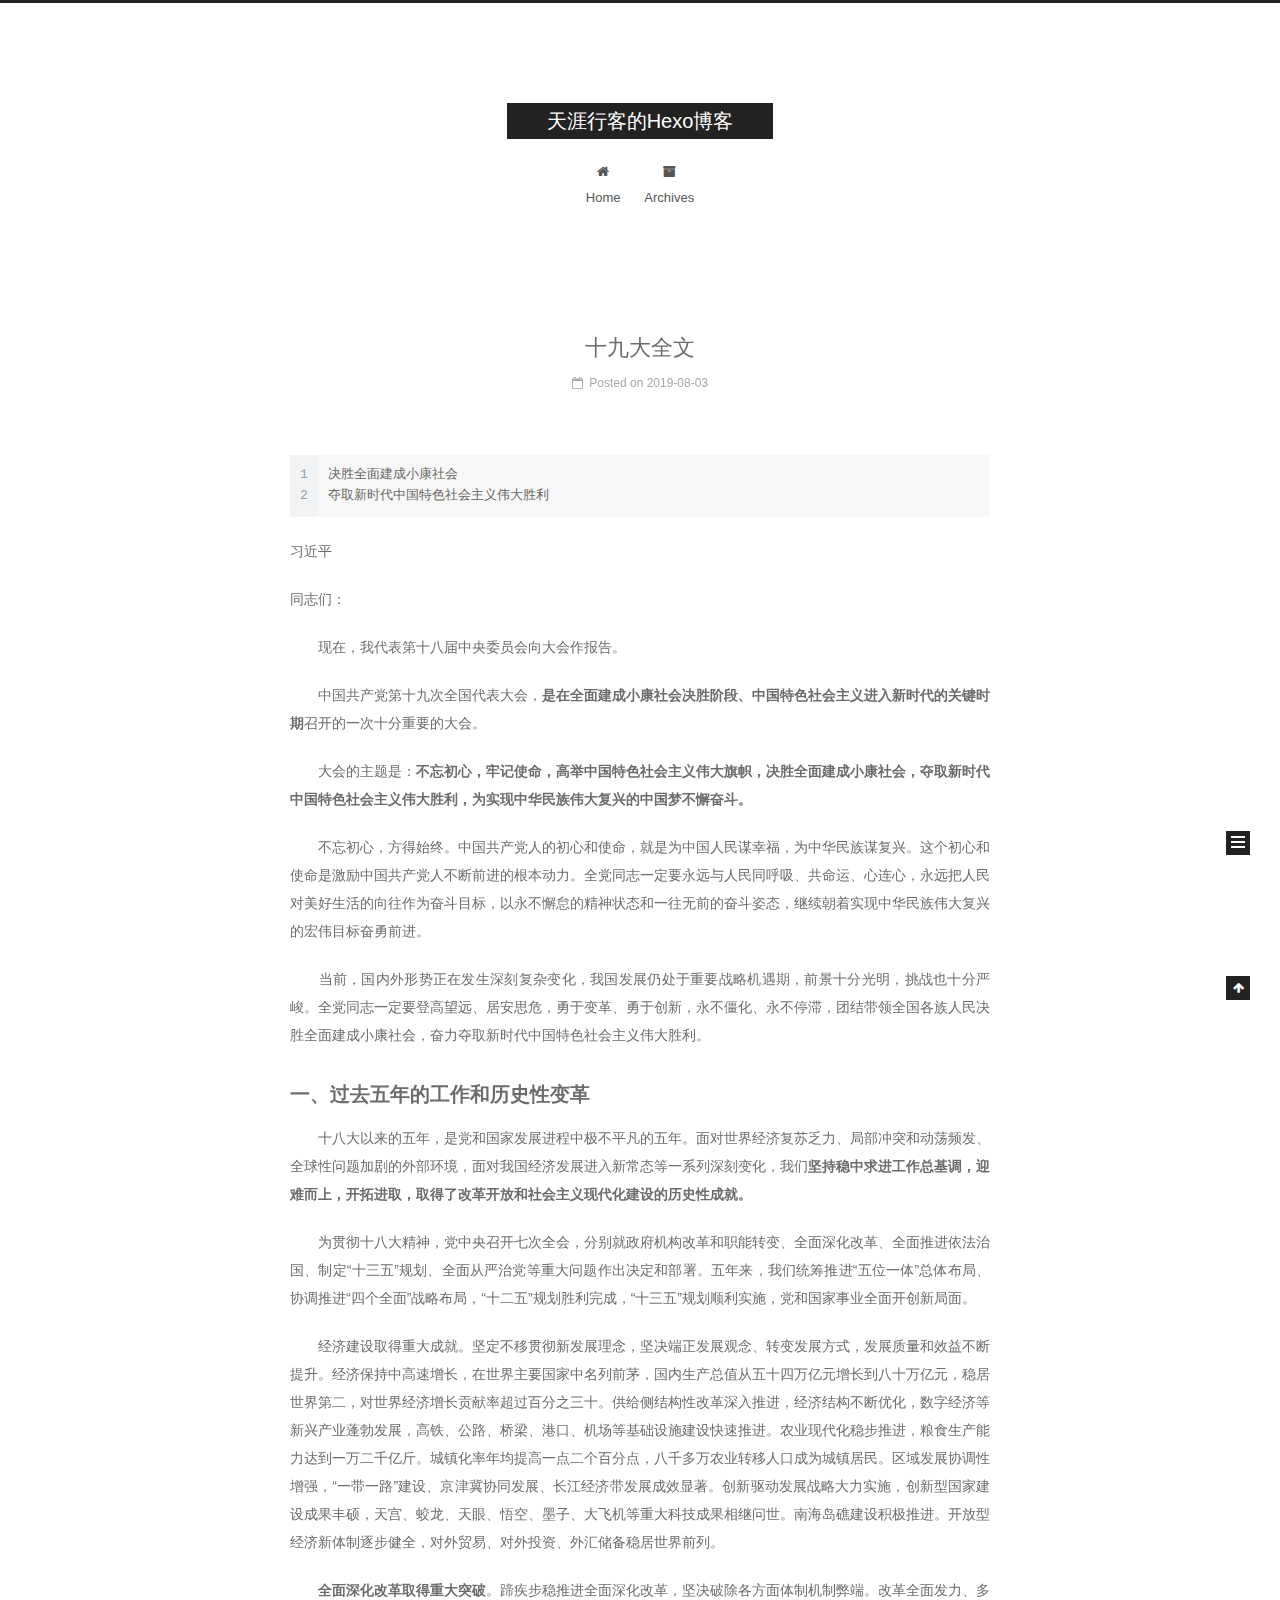
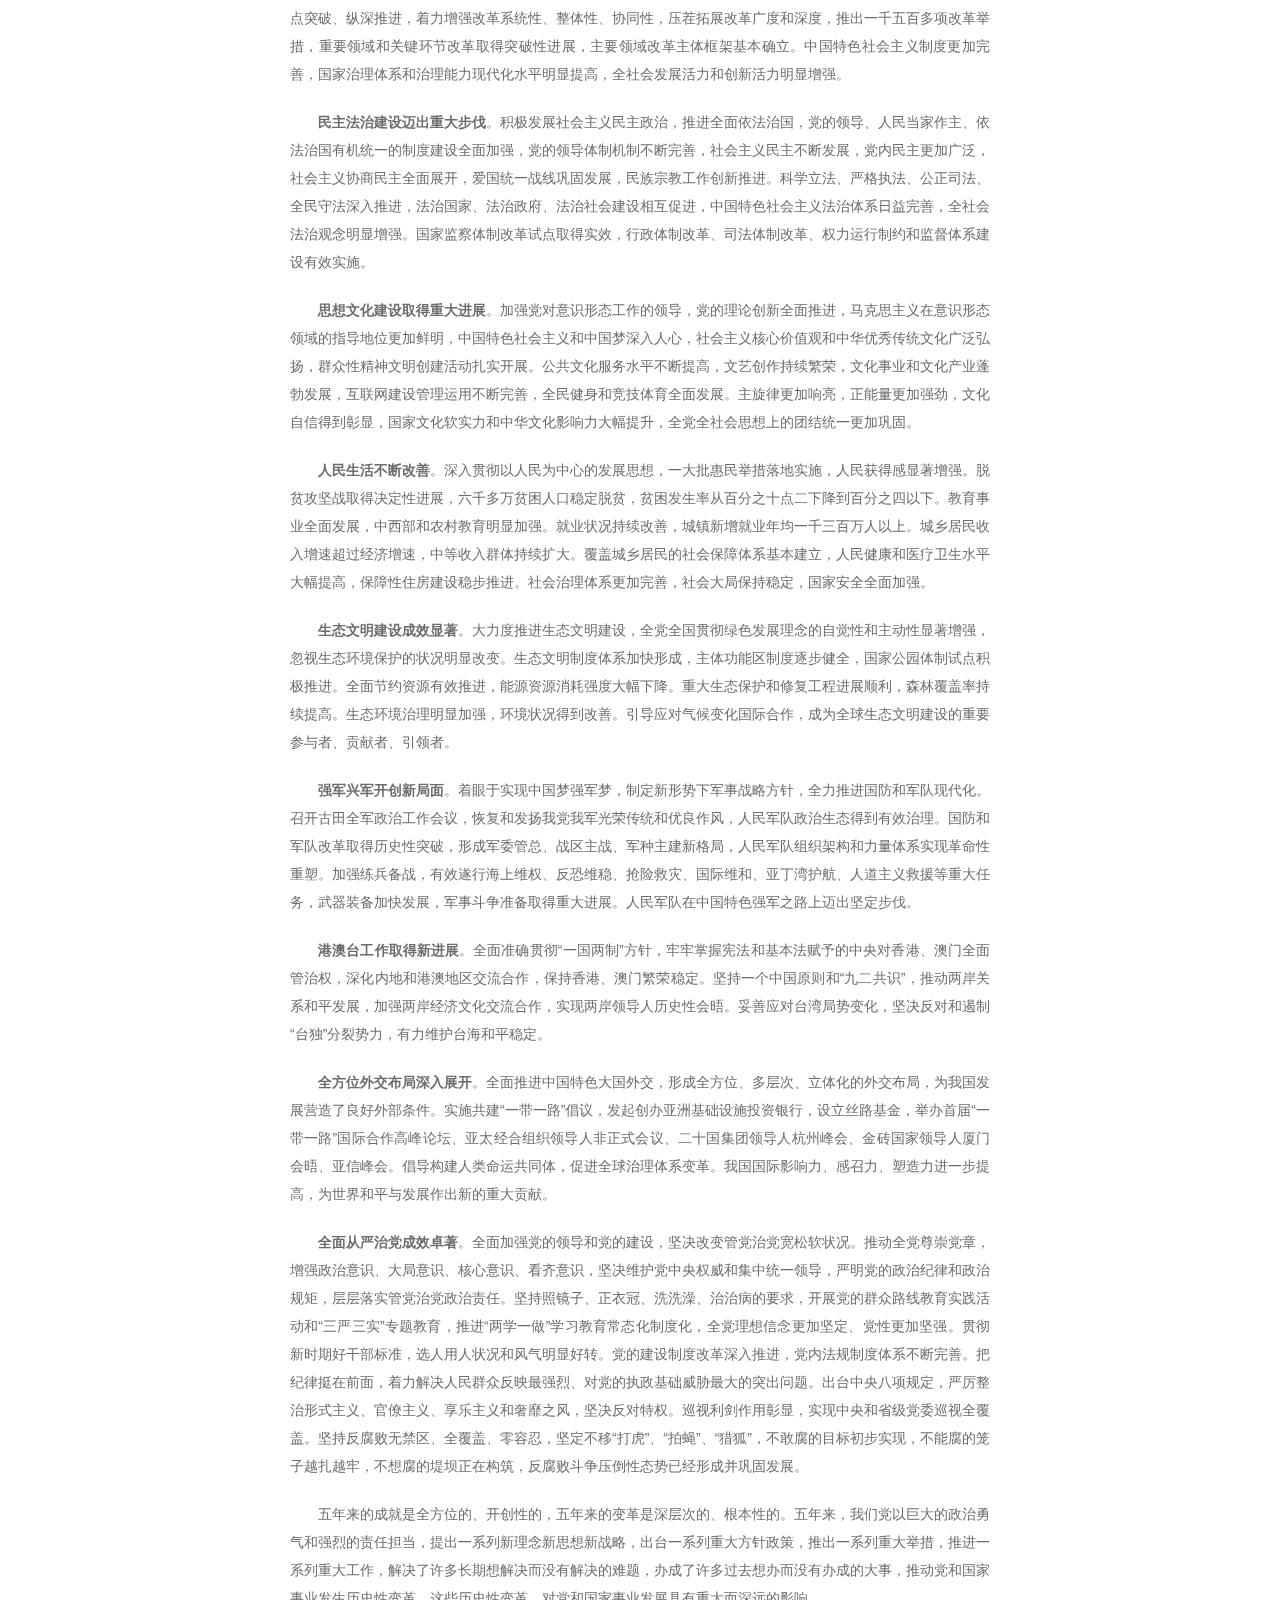
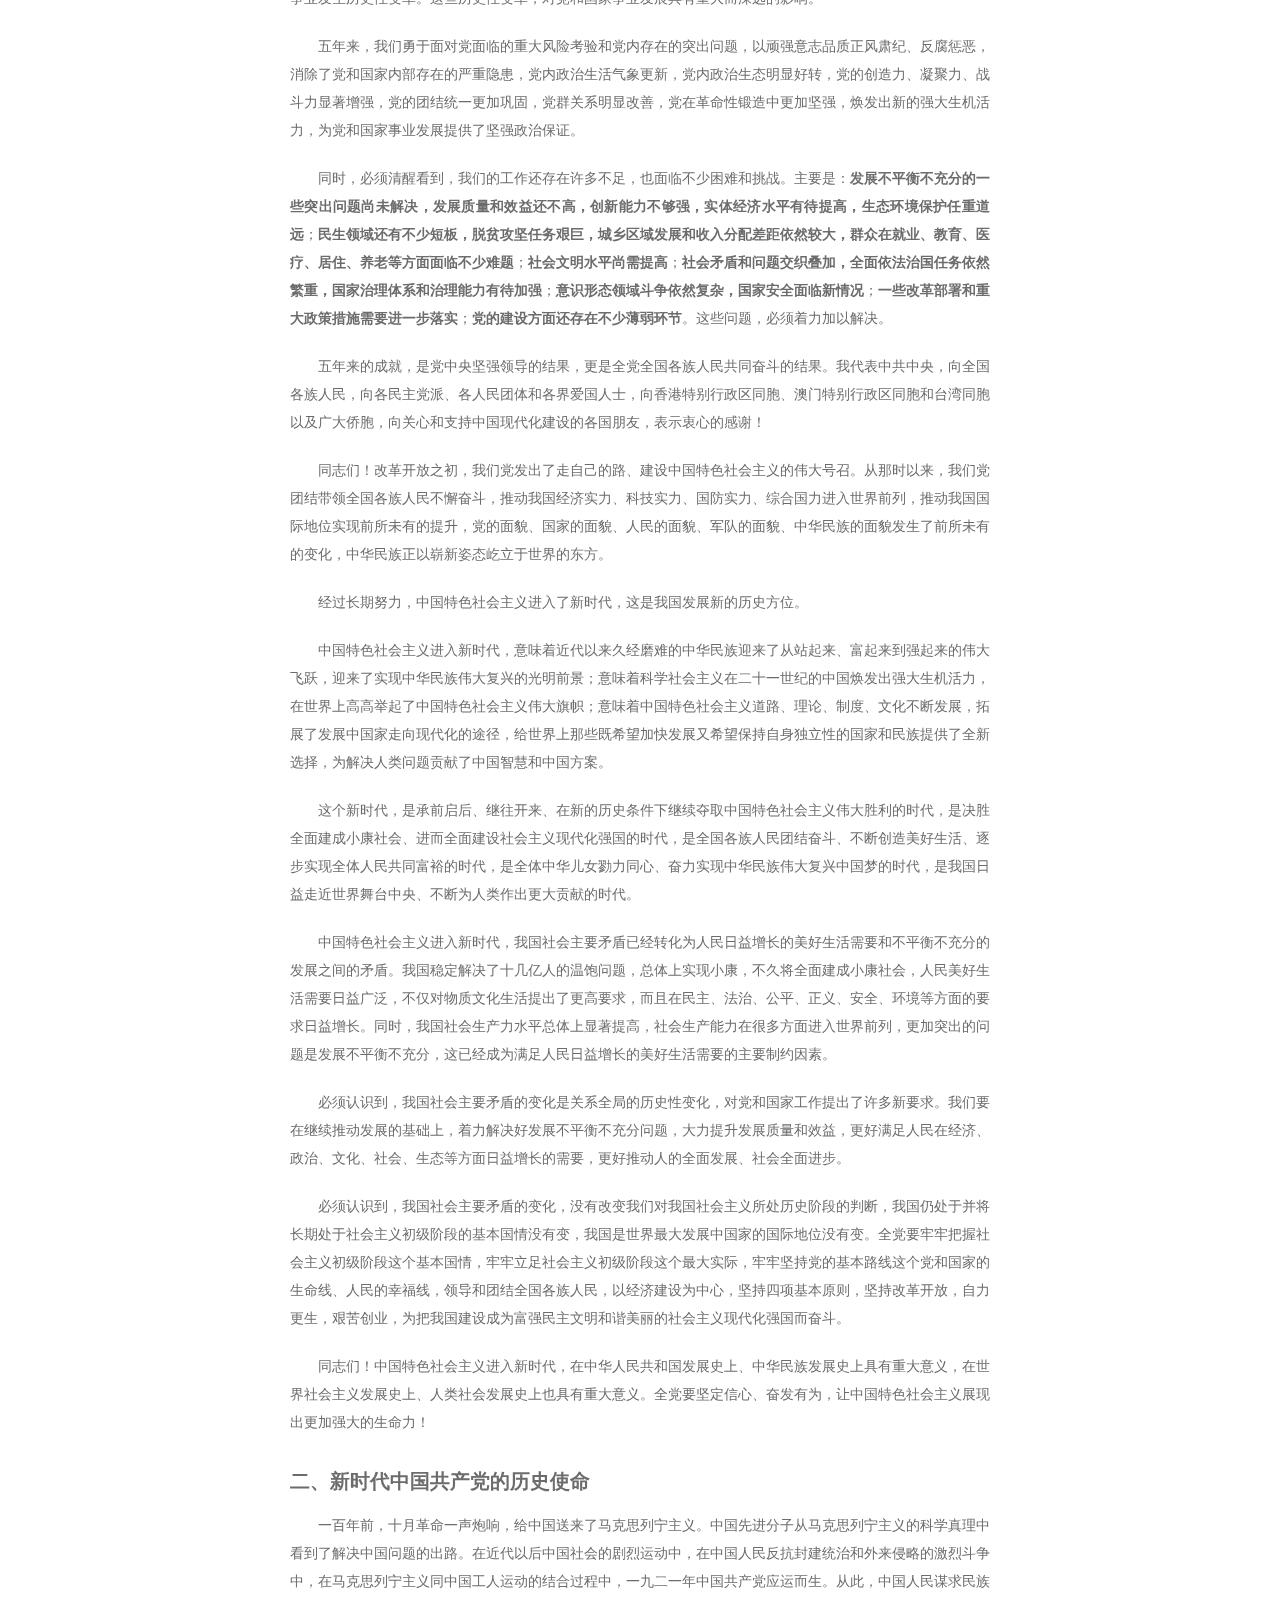
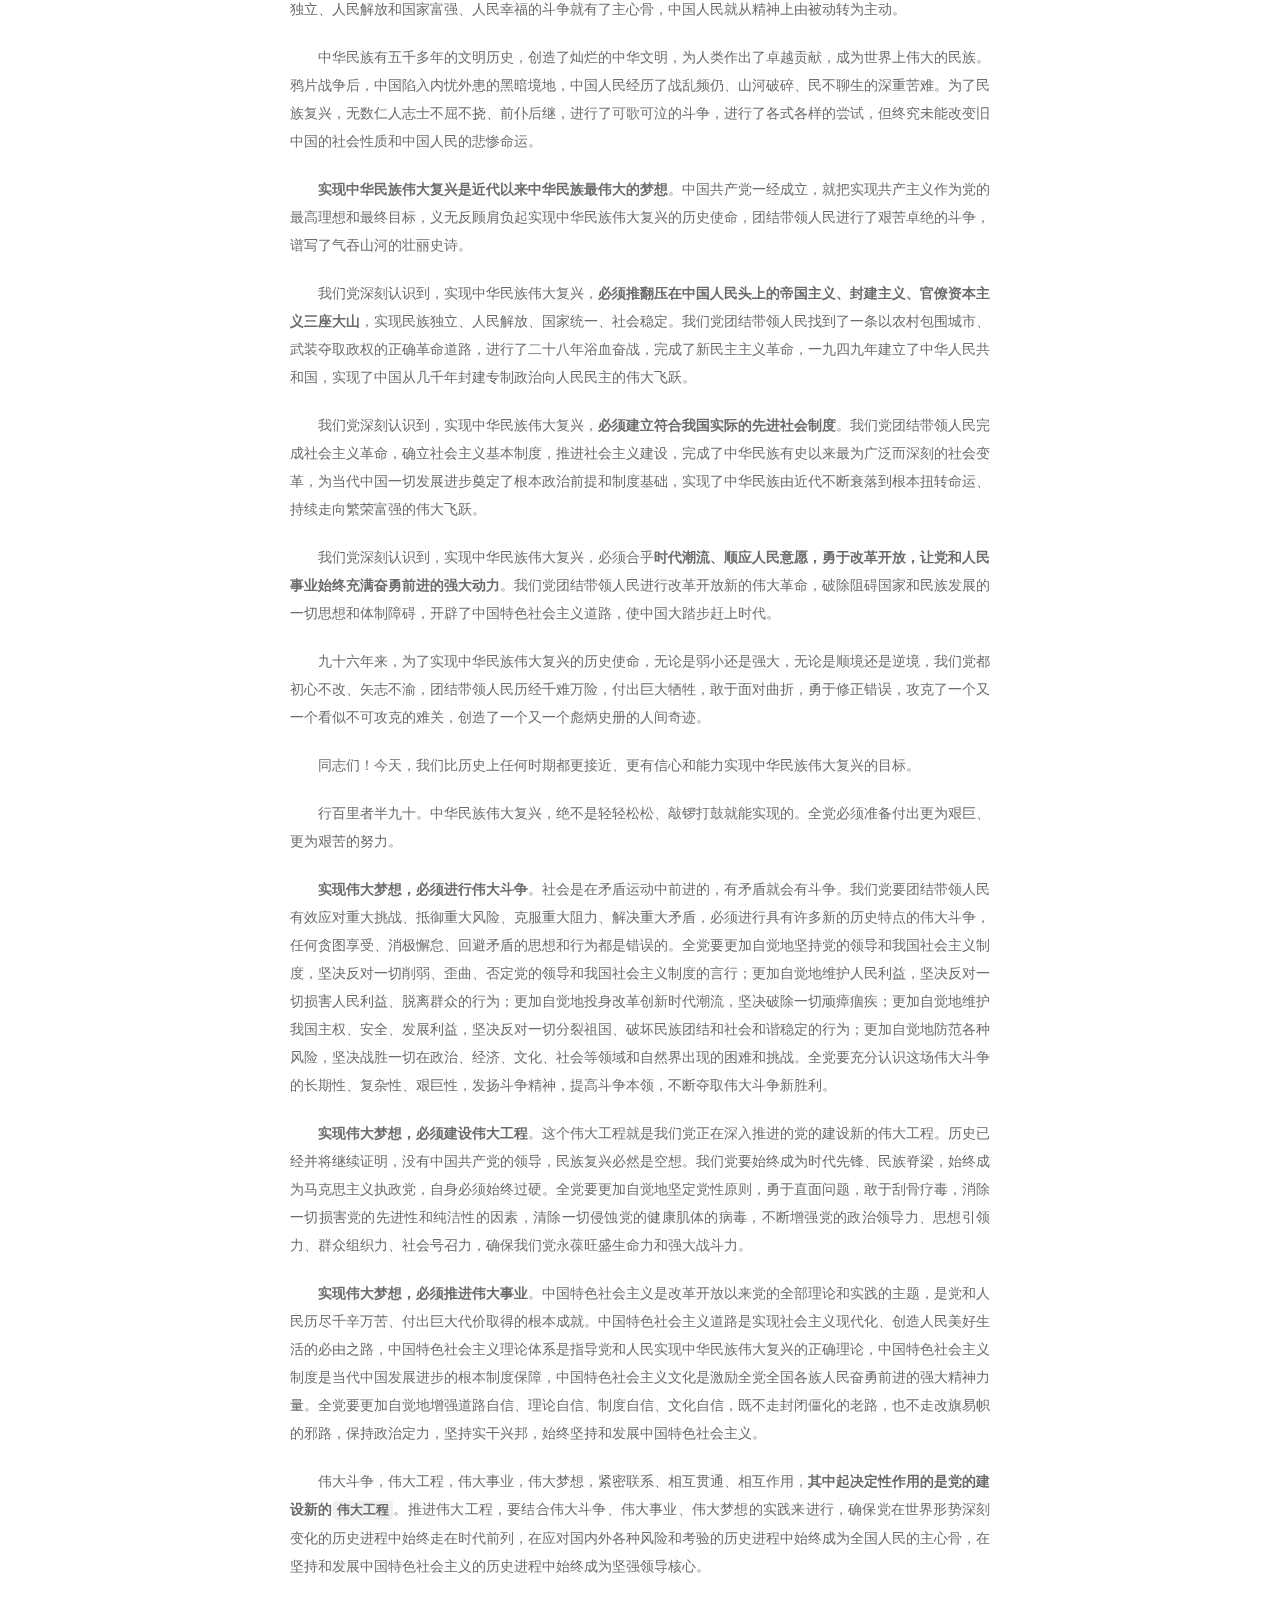
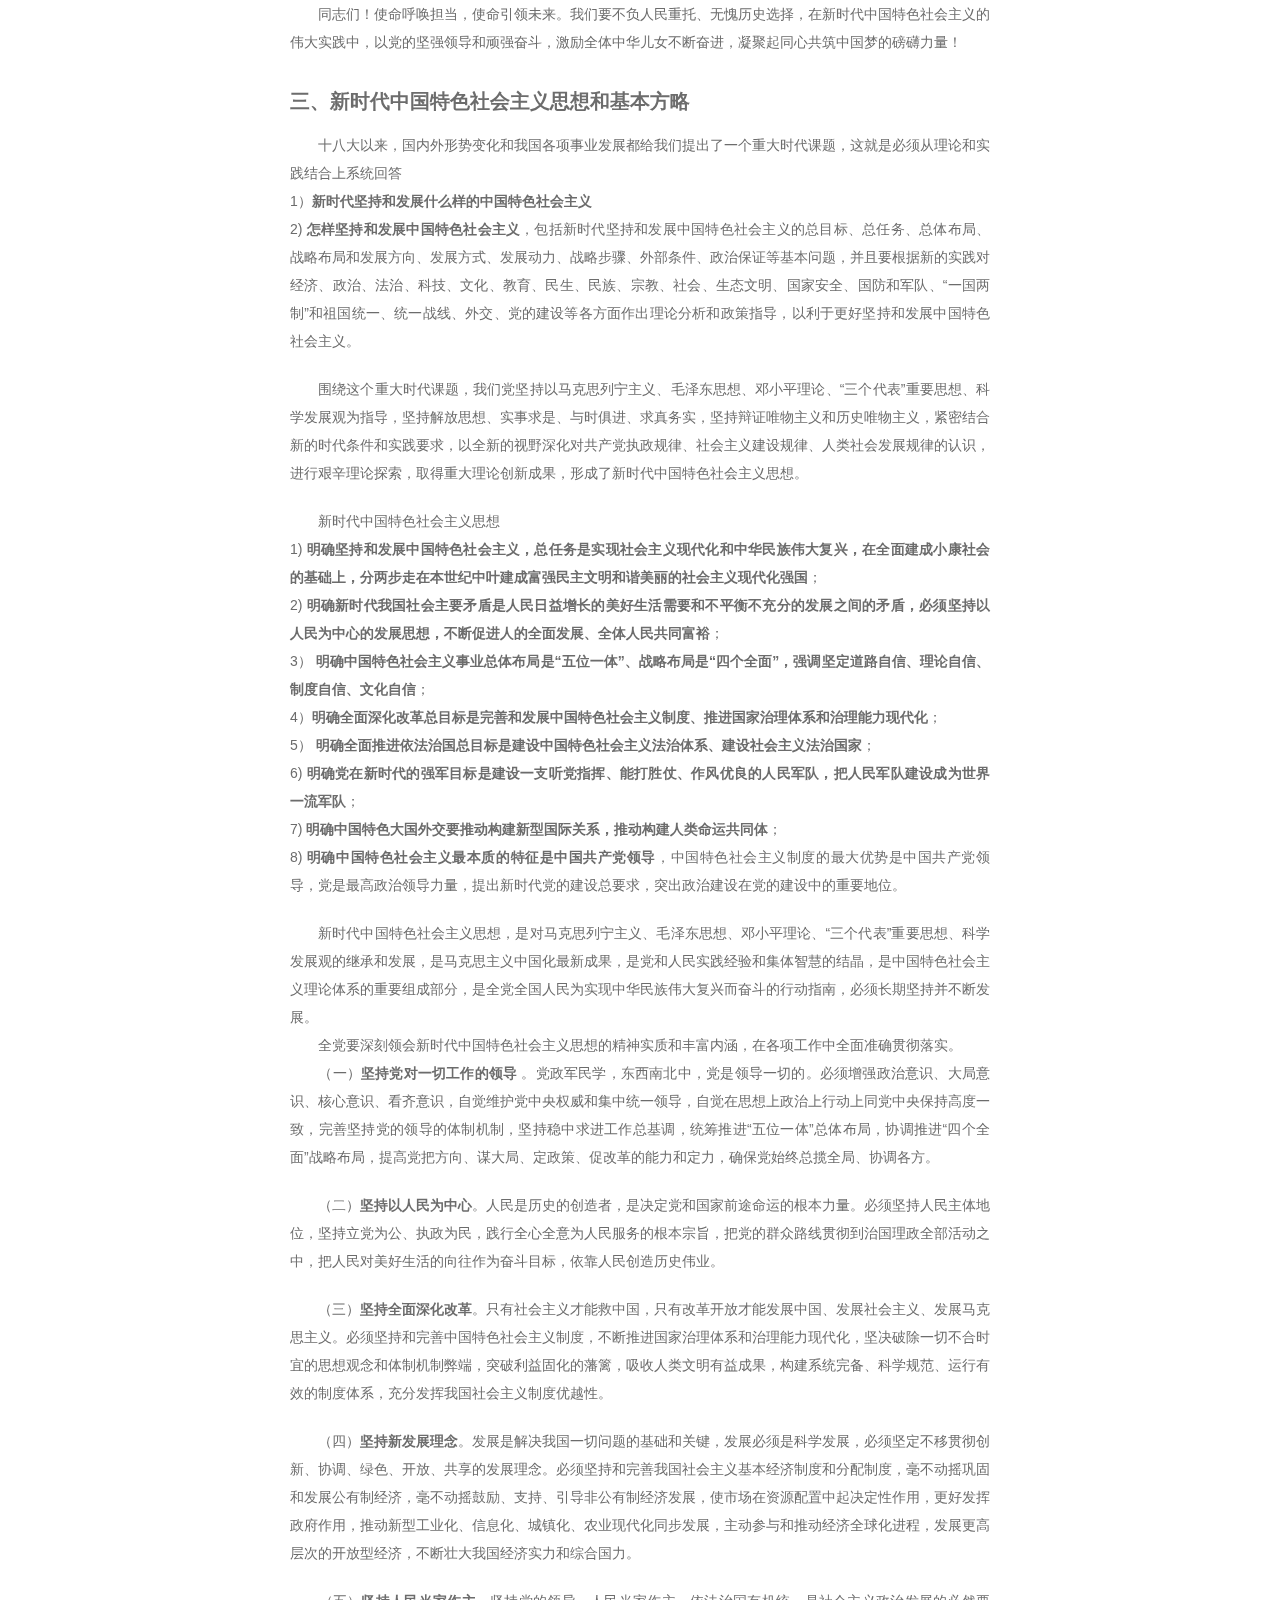
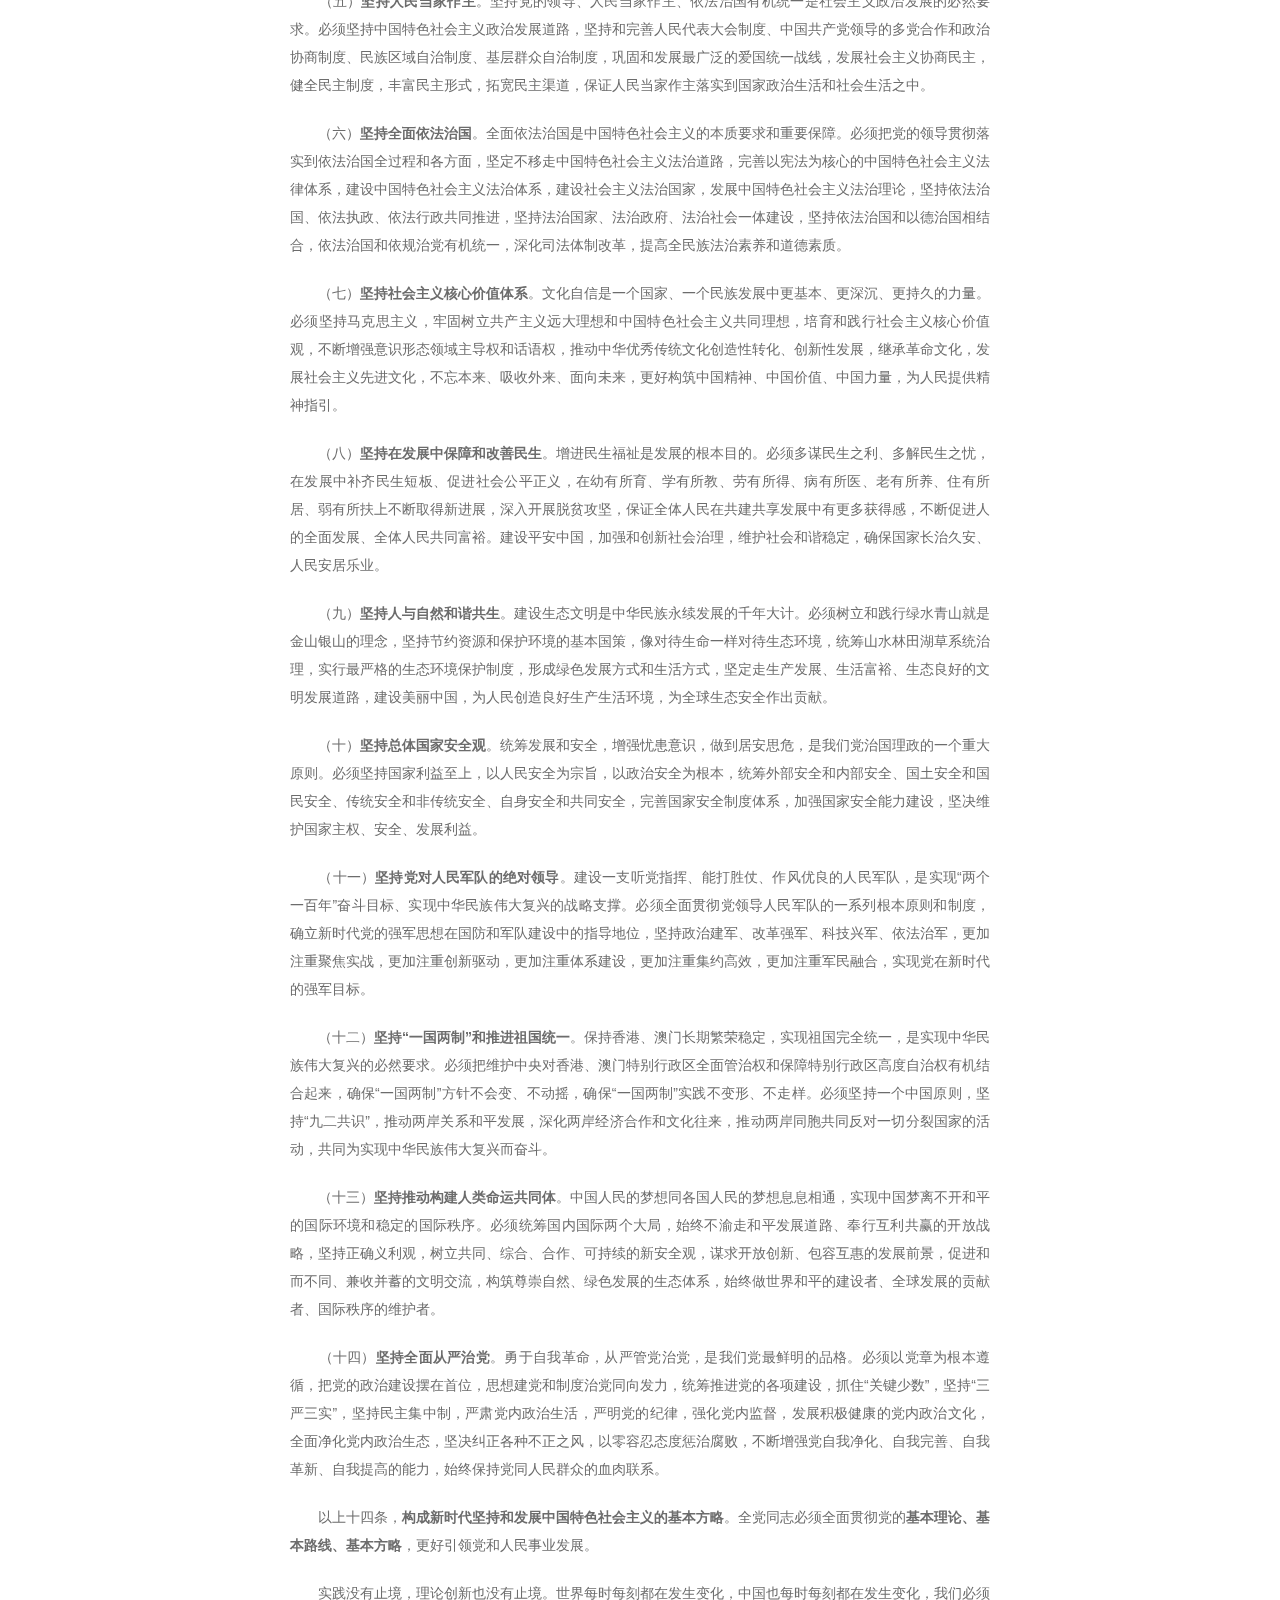
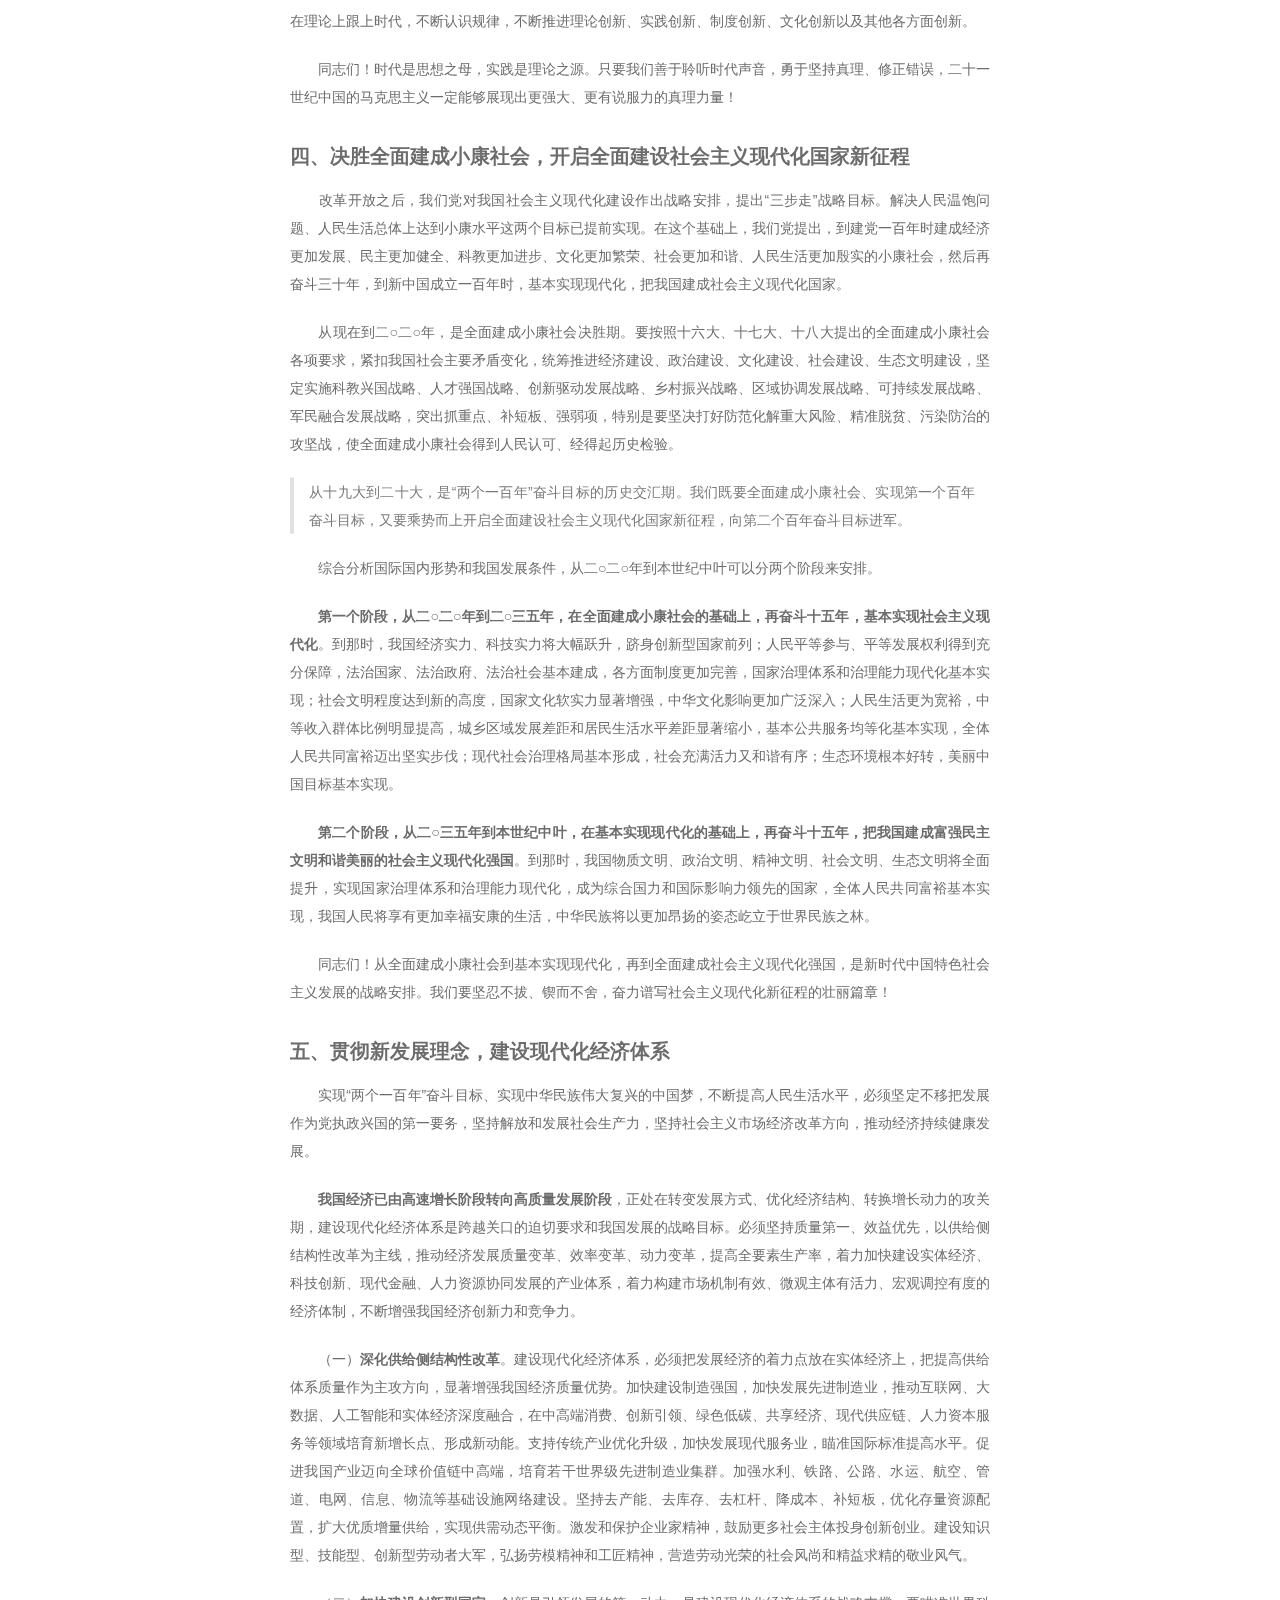
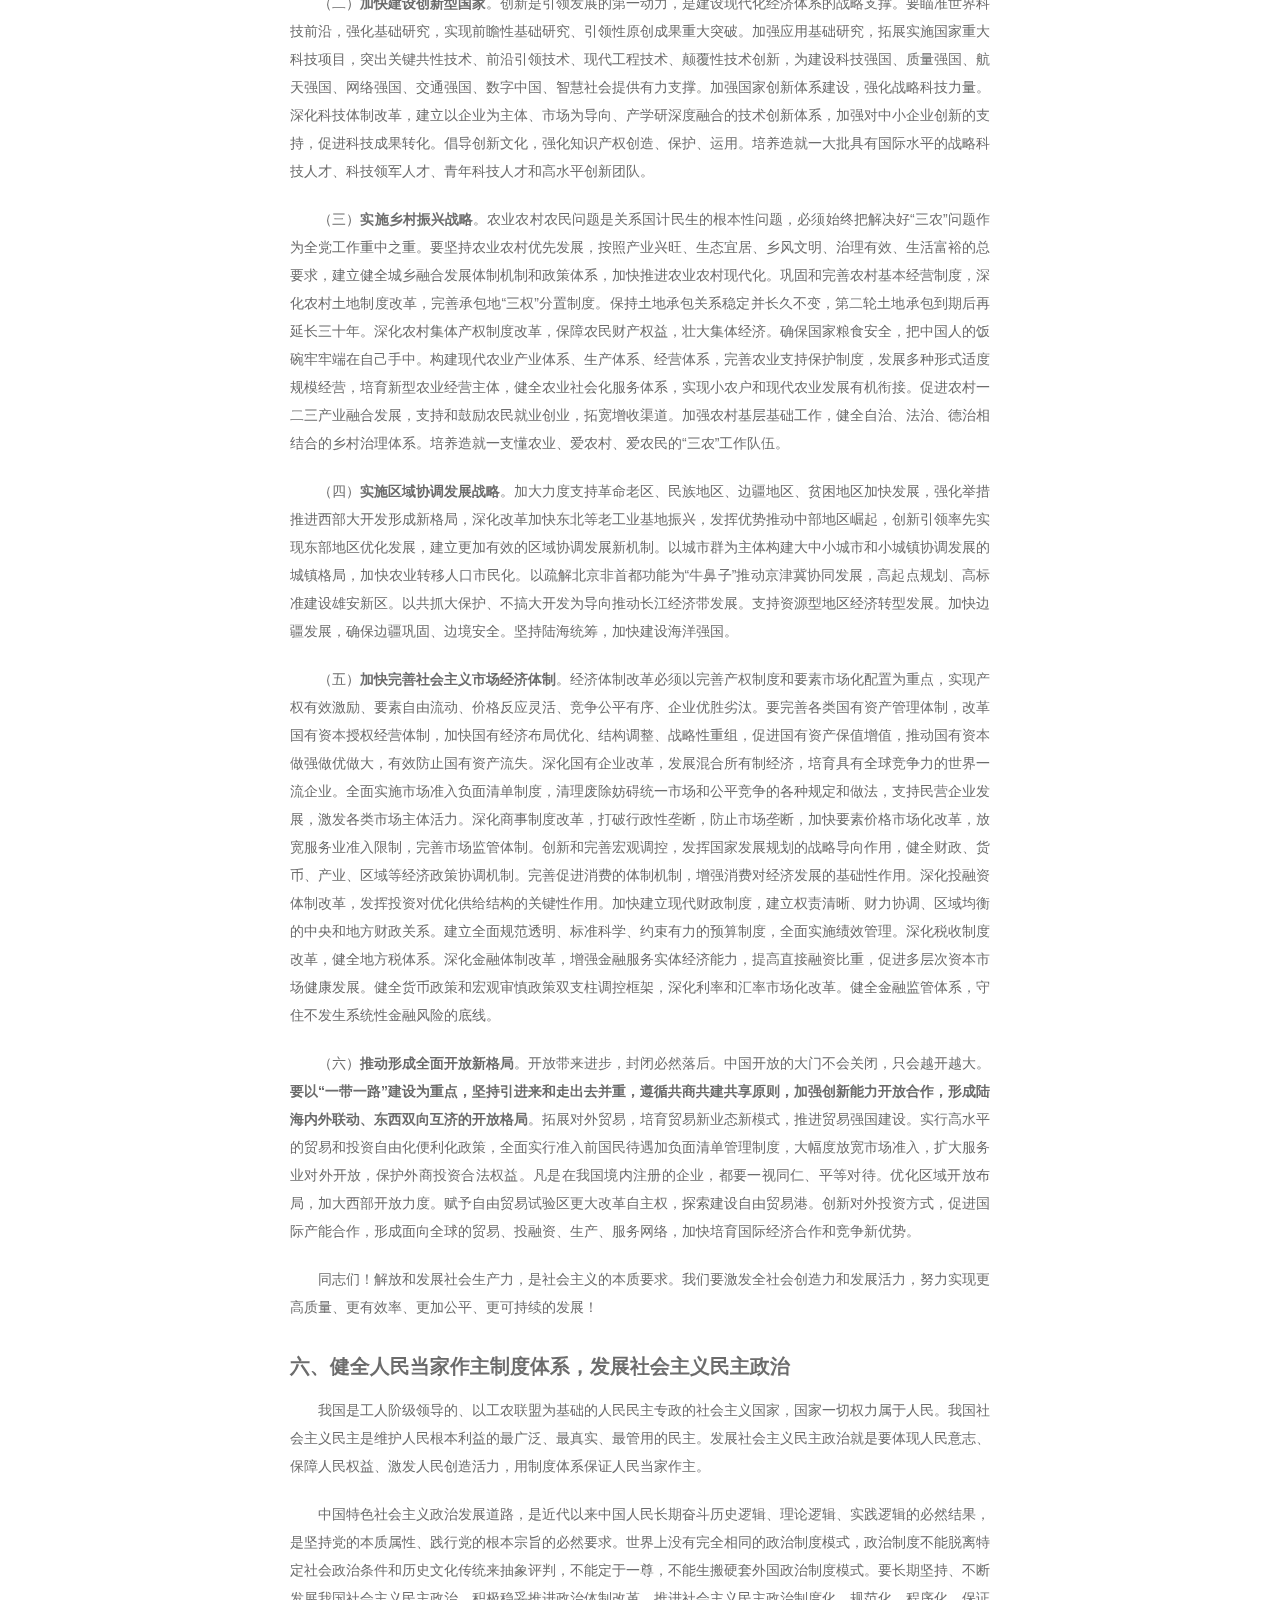
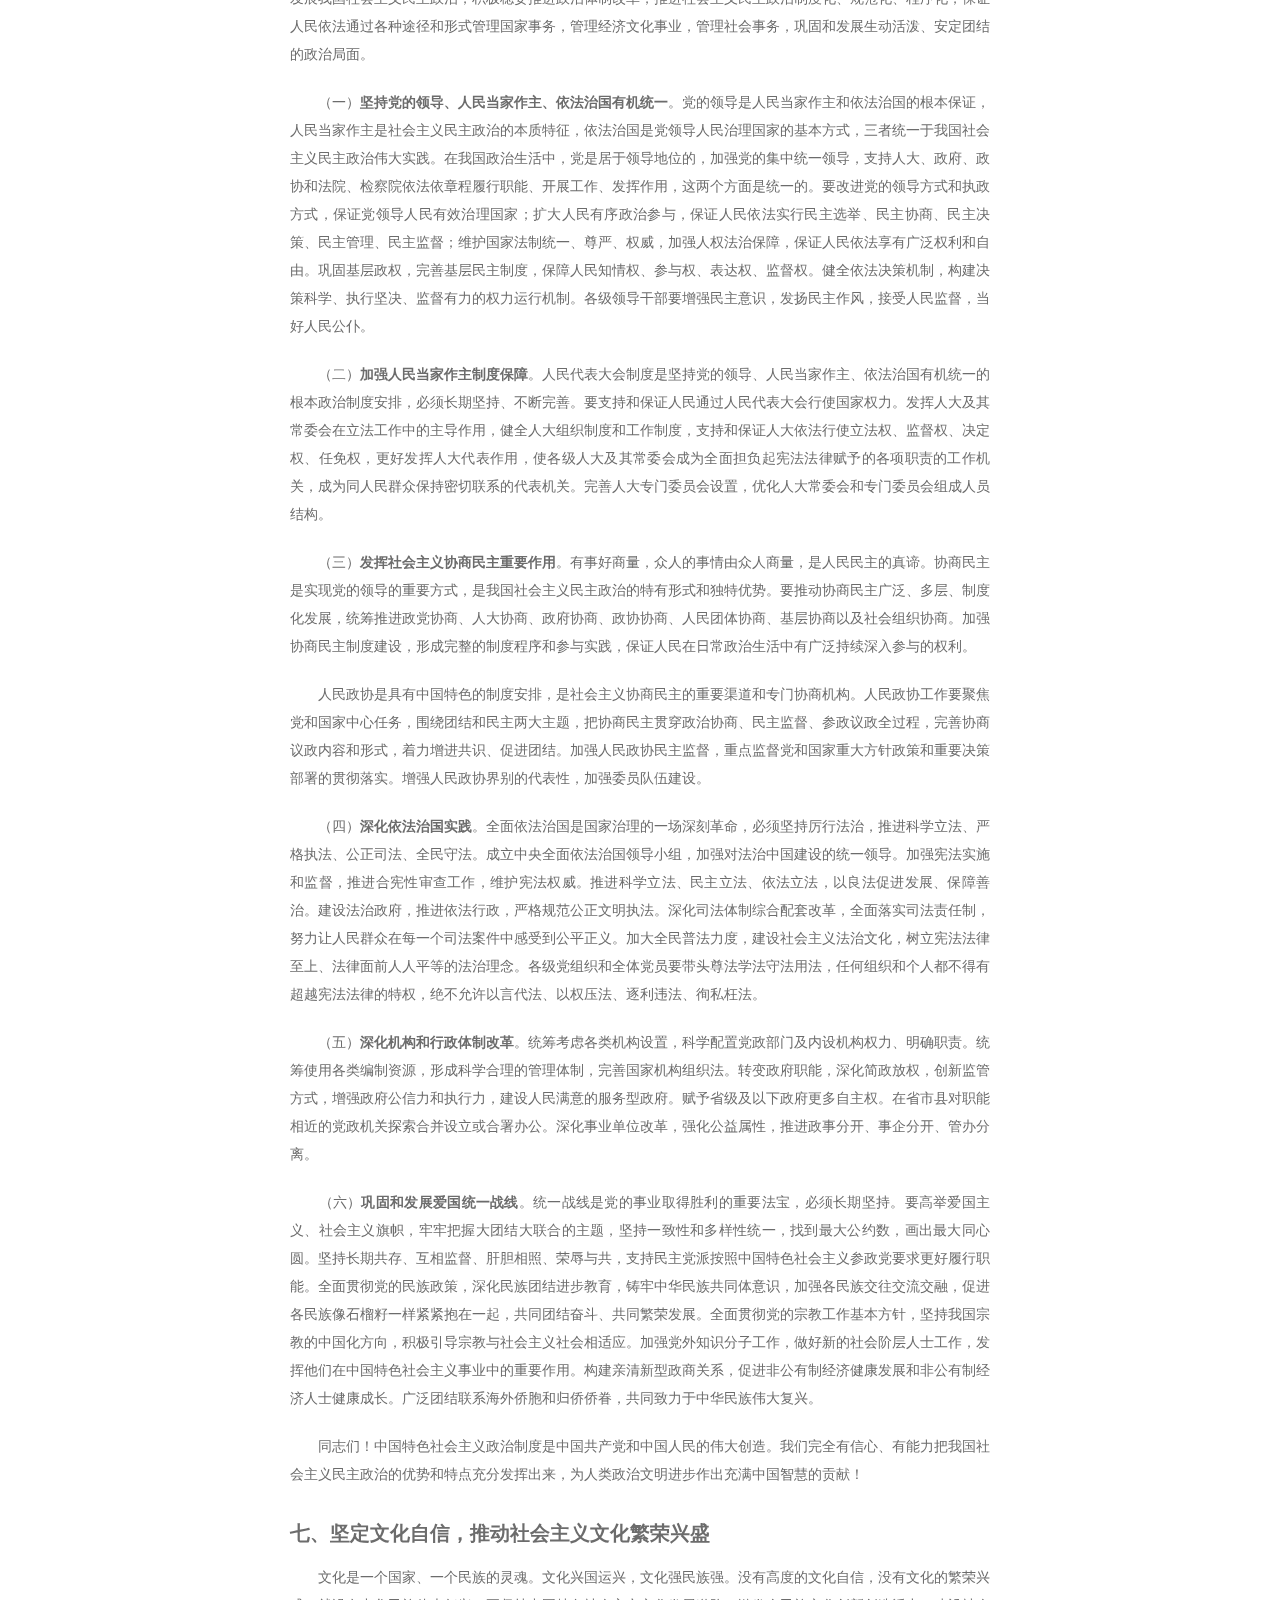
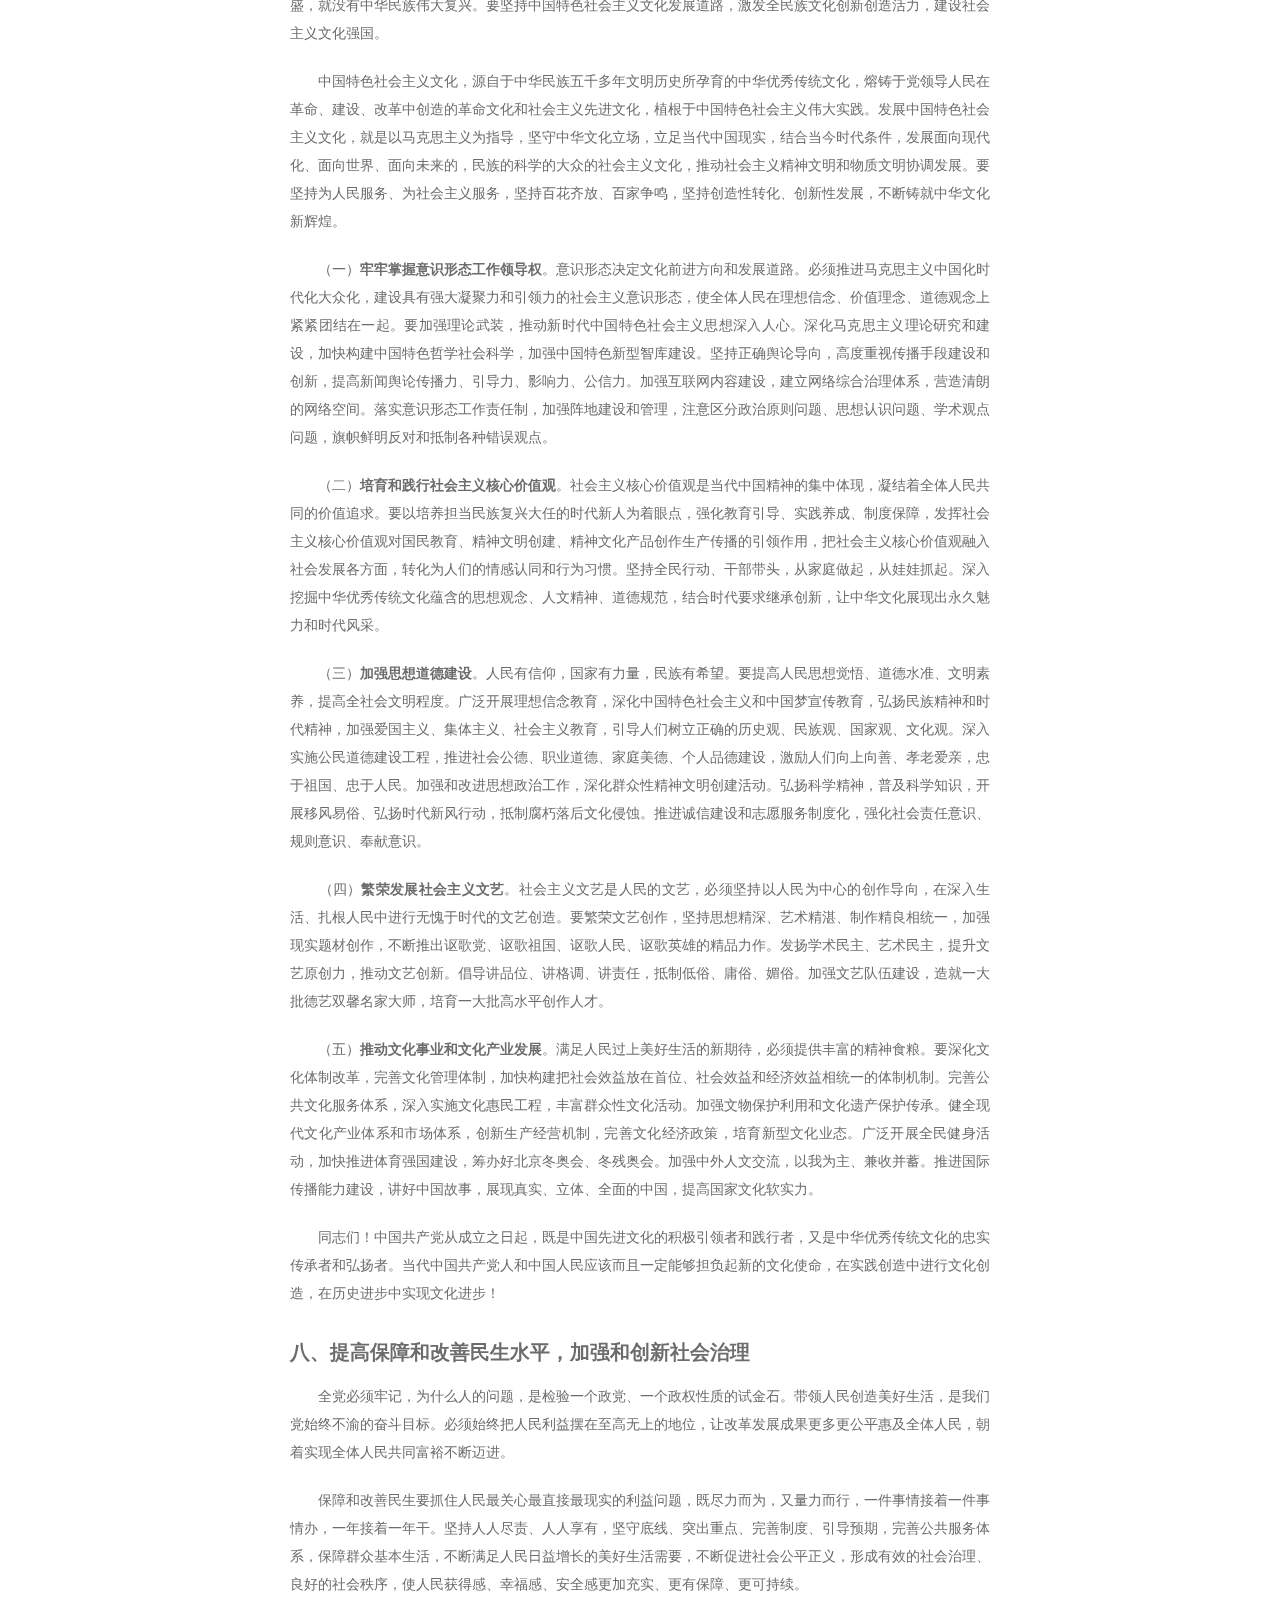
<file: index.html>
<!DOCTYPE html>



  


<html class="theme-next muse use-motion" lang="Zh-Hans">
<head><meta name="generator" content="Hexo 3.8.0">
  <meta charset="UTF-8">
<meta http-equiv="X-UA-Compatible" content="IE=edge">
<meta name="viewport" content="width=device-width, initial-scale=1, maximum-scale=1">
<meta name="theme-color" content="#222">









<meta http-equiv="Cache-Control" content="no-transform">
<meta http-equiv="Cache-Control" content="no-siteapp">
















  
  
  <link href="/lib/fancybox/source/jquery.fancybox.css?v=2.1.5" rel="stylesheet" type="text/css">







<link href="/lib/font-awesome/css/font-awesome.min.css?v=4.6.2" rel="stylesheet" type="text/css">

<link href="/css/main.css?v=5.1.4" rel="stylesheet" type="text/css">


  <link rel="apple-touch-icon" sizes="180x180" href="/images/apple-touch-icon-next.png?v=5.1.4">


  <link rel="icon" type="image/png" sizes="32x32" href="/images/favicon-32x32-next.png?v=5.1.4">


  <link rel="icon" type="image/png" sizes="16x16" href="/images/favicon-16x16-next.png?v=5.1.4">


  <link rel="mask-icon" href="/images/logo.svg?v=5.1.4" color="#222">





  <meta name="keywords" content="Hexo, NexT">










<meta property="og:type" content="website">
<meta property="og:title" content="天涯行客的Hexo博客">
<meta property="og:url" content="http://yoursite.com/index.html">
<meta property="og:site_name" content="天涯行客的Hexo博客">
<meta property="og:locale" content="Zh-Hans">
<meta name="twitter:card" content="summary">
<meta name="twitter:title" content="天涯行客的Hexo博客">



<script type="text/javascript" id="hexo.configurations">
  var NexT = window.NexT || {};
  var CONFIG = {
    root: '/',
    scheme: 'Muse',
    version: '5.1.4',
    sidebar: {"position":"left","display":"post","offset":12,"b2t":false,"scrollpercent":false,"onmobile":false},
    fancybox: true,
    tabs: true,
    motion: {"enable":true,"async":false,"transition":{"post_block":"fadeIn","post_header":"slideDownIn","post_body":"slideDownIn","coll_header":"slideLeftIn","sidebar":"slideUpIn"}},
    duoshuo: {
      userId: '0',
      author: 'Author'
    },
    algolia: {
      applicationID: '',
      apiKey: '',
      indexName: '',
      hits: {"per_page":10},
      labels: {"input_placeholder":"Search for Posts","hits_empty":"We didn't find any results for the search: ${query}","hits_stats":"${hits} results found in ${time} ms"}
    }
  };
</script>



  <link rel="canonical" href="http://yoursite.com/">





  <title>天涯行客的Hexo博客</title>
  








</head>

<body itemscope itemtype="http://schema.org/WebPage" lang="Zh-Hans">

  
  
    
  

  <div class="container sidebar-position-left 
  page-home">
    <div class="headband"></div>

    <header id="header" class="header" itemscope itemtype="http://schema.org/WPHeader">
      <div class="header-inner"><div class="site-brand-wrapper">
  <div class="site-meta ">
    

    <div class="custom-logo-site-title">
      <a href="/" class="brand" rel="start">
        <span class="logo-line-before"><i></i></span>
        <span class="site-title">天涯行客的Hexo博客</span>
        <span class="logo-line-after"><i></i></span>
      </a>
    </div>
      
        <p class="site-subtitle"></p>
      
  </div>

  <div class="site-nav-toggle">
    <button>
      <span class="btn-bar"></span>
      <span class="btn-bar"></span>
      <span class="btn-bar"></span>
    </button>
  </div>
</div>

<nav class="site-nav">
  

  
    <ul id="menu" class="menu">
      
        
        <li class="menu-item menu-item-home">
          <a href="/" rel="section">
            
              <i class="menu-item-icon fa fa-fw fa-home"></i> <br>
            
            Home
          </a>
        </li>
      
        
        <li class="menu-item menu-item-archives">
          <a href="/archives/" rel="section">
            
              <i class="menu-item-icon fa fa-fw fa-archive"></i> <br>
            
            Archives
          </a>
        </li>
      

      
    </ul>
  

  
</nav>



 </div>
    </header>

    <main id="main" class="main">
      <div class="main-inner">
        <div class="content-wrap">
          <div id="content" class="content">
            
  <section id="posts" class="posts-expand">
    
      

  

  
  
  

  <article class="post post-type-normal" itemscope itemtype="http://schema.org/Article">
  
  
  
  <div class="post-block">
    <link itemprop="mainEntityOfPage" href="http://yoursite.com/2019/08/03/十九大全文/">

    <span hidden itemprop="author" itemscope itemtype="http://schema.org/Person">
      <meta itemprop="name" content="Tramy Lee">
      <meta itemprop="description" content>
      <meta itemprop="image" content="/images/avatar.gif">
    </span>

    <span hidden itemprop="publisher" itemscope itemtype="http://schema.org/Organization">
      <meta itemprop="name" content="天涯行客的Hexo博客">
    </span>

    
      <header class="post-header">

        
        
          <h1 class="post-title" itemprop="name headline">
                
                <a class="post-title-link" href="/2019/08/03/十九大全文/" itemprop="url">十九大全文</a></h1>
        

        <div class="post-meta">
          <span class="post-time">
            
              <span class="post-meta-item-icon">
                <i class="fa fa-calendar-o"></i>
              </span>
              
                <span class="post-meta-item-text">Posted on</span>
              
              <time title="Post created" itemprop="dateCreated datePublished" datetime="2019-08-03T19:23:50+08:00">
                2019-08-03
              </time>
            

            

            
          </span>

          

          
            
          

          
          

          

          

          

        </div>
      </header>
    

    
    
    
    <div class="post-body" itemprop="articleBody">

      
      

      
        
          
            <figure class="highlight plain"><table><tr><td class="gutter"><pre><span class="line">1</span><br><span class="line">2</span><br></pre></td><td class="code"><pre><span class="line">决胜全面建成小康社会 </span><br><span class="line">夺取新时代中国特色社会主义伟大胜利</span><br></pre></td></tr></table></figure>
<p>习近平</p>
<p>同志们：</p>
<p>　　现在，我代表第十八届中央委员会向大会作报告。</p>
<p>　　中国共产党第十九次全国代表大会，<strong>是在全面建成小康社会决胜阶段、中国特色社会主义进入新时代的关键时期</strong>召开的一次十分重要的大会。</p>
<p>　　大会的主题是：<strong>不忘初心，牢记使命，高举中国特色社会主义伟大旗帜，决胜全面建成小康社会，夺取新时代中国特色社会主义伟大胜利，为实现中华民族伟大复兴的中国梦不懈奋斗。</strong></p>
<p>　　不忘初心，方得始终。中国共产党人的初心和使命，就是为中国人民谋幸福，为中华民族谋复兴。这个初心和使命是激励中国共产党人不断前进的根本动力。全党同志一定要永远与人民同呼吸、共命运、心连心，永远把人民对美好生活的向往作为奋斗目标，以永不懈怠的精神状态和一往无前的奋斗姿态，继续朝着实现中华民族伟大复兴的宏伟目标奋勇前进。</p>
<p>　　当前，国内外形势正在发生深刻复杂变化，我国发展仍处于重要战略机遇期，前景十分光明，挑战也十分严峻。全党同志一定要登高望远、居安思危，勇于变革、勇于创新，永不僵化、永不停滞，团结带领全国各族人民决胜全面建成小康社会，奋力夺取新时代中国特色社会主义伟大胜利。</p>
<h2 id="一、过去五年的工作和历史性变革"><a href="#一、过去五年的工作和历史性变革" class="headerlink" title="一、过去五年的工作和历史性变革"></a>一、过去五年的工作和历史性变革</h2><p>　　十八大以来的五年，是党和国家发展进程中极不平凡的五年。面对世界经济复苏乏力、局部冲突和动荡频发、全球性问题加剧的外部环境，面对我国经济发展进入新常态等一系列深刻变化，我们<strong>坚持稳中求进工作总基调，迎难而上，开拓进取，取得了改革开放和社会主义现代化建设的历史性成就。</strong></p>
<p>　　为贯彻十八大精神，党中央召开七次全会，分别就政府机构改革和职能转变、全面深化改革、全面推进依法治国、制定“十三五”规划、全面从严治党等重大问题作出决定和部署。五年来，我们统筹推进“五位一体”总体布局、协调推进“四个全面”战略布局，“十二五”规划胜利完成，“十三五”规划顺利实施，党和国家事业全面开创新局面。</p>
<p>　　经济建设取得重大成就。坚定不移贯彻新发展理念，坚决端正发展观念、转变发展方式，发展质量和效益不断提升。经济保持中高速增长，在世界主要国家中名列前茅，国内生产总值从五十四万亿元增长到八十万亿元，稳居世界第二，对世界经济增长贡献率超过百分之三十。供给侧结构性改革深入推进，经济结构不断优化，数字经济等新兴产业蓬勃发展，高铁、公路、桥梁、港口、机场等基础设施建设快速推进。农业现代化稳步推进，粮食生产能力达到一万二千亿斤。城镇化率年均提高一点二个百分点，八千多万农业转移人口成为城镇居民。区域发展协调性增强，“一带一路”建设、京津冀协同发展、长江经济带发展成效显著。创新驱动发展战略大力实施，创新型国家建设成果丰硕，天宫、蛟龙、天眼、悟空、墨子、大飞机等重大科技成果相继问世。南海岛礁建设积极推进。开放型经济新体制逐步健全，对外贸易、对外投资、外汇储备稳居世界前列。</p>
<p>　　<strong>全面深化改革取得重大突破</strong>。蹄疾步稳推进全面深化改革，坚决破除各方面体制机制弊端。改革全面发力、多点突破、纵深推进，着力增强改革系统性、整体性、协同性，压茬拓展改革广度和深度，推出一千五百多项改革举措，重要领域和关键环节改革取得突破性进展，主要领域改革主体框架基本确立。中国特色社会主义制度更加完善，国家治理体系和治理能力现代化水平明显提高，全社会发展活力和创新活力明显增强。</p>
<p>　　<strong>民主法治建设迈出重大步伐</strong>。积极发展社会主义民主政治，推进全面依法治国，党的领导、人民当家作主、依法治国有机统一的制度建设全面加强，党的领导体制机制不断完善，社会主义民主不断发展，党内民主更加广泛，社会主义协商民主全面展开，爱国统一战线巩固发展，民族宗教工作创新推进。科学立法、严格执法、公正司法、全民守法深入推进，法治国家、法治政府、法治社会建设相互促进，中国特色社会主义法治体系日益完善，全社会法治观念明显增强。国家监察体制改革试点取得实效，行政体制改革、司法体制改革、权力运行制约和监督体系建设有效实施。</p>
<p>　　<strong>思想文化建设取得重大进展</strong>。加强党对意识形态工作的领导，党的理论创新全面推进，马克思主义在意识形态领域的指导地位更加鲜明，中国特色社会主义和中国梦深入人心，社会主义核心价值观和中华优秀传统文化广泛弘扬，群众性精神文明创建活动扎实开展。公共文化服务水平不断提高，文艺创作持续繁荣，文化事业和文化产业蓬勃发展，互联网建设管理运用不断完善，全民健身和竞技体育全面发展。主旋律更加响亮，正能量更加强劲，文化自信得到彰显，国家文化软实力和中华文化影响力大幅提升，全党全社会思想上的团结统一更加巩固。</p>
<p>　　<strong>人民生活不断改善</strong>。深入贯彻以人民为中心的发展思想，一大批惠民举措落地实施，人民获得感显著增强。脱贫攻坚战取得决定性进展，六千多万贫困人口稳定脱贫，贫困发生率从百分之十点二下降到百分之四以下。教育事业全面发展，中西部和农村教育明显加强。就业状况持续改善，城镇新增就业年均一千三百万人以上。城乡居民收入增速超过经济增速，中等收入群体持续扩大。覆盖城乡居民的社会保障体系基本建立，人民健康和医疗卫生水平大幅提高，保障性住房建设稳步推进。社会治理体系更加完善，社会大局保持稳定，国家安全全面加强。</p>
<p>　　<strong>生态文明建设成效显著</strong>。大力度推进生态文明建设，全党全国贯彻绿色发展理念的自觉性和主动性显著增强，忽视生态环境保护的状况明显改变。生态文明制度体系加快形成，主体功能区制度逐步健全，国家公园体制试点积极推进。全面节约资源有效推进，能源资源消耗强度大幅下降。重大生态保护和修复工程进展顺利，森林覆盖率持续提高。生态环境治理明显加强，环境状况得到改善。引导应对气候变化国际合作，成为全球生态文明建设的重要参与者、贡献者、引领者。</p>
<p>　　<strong>强军兴军开创新局面</strong>。着眼于实现中国梦强军梦，制定新形势下军事战略方针，全力推进国防和军队现代化。召开古田全军政治工作会议，恢复和发扬我党我军光荣传统和优良作风，人民军队政治生态得到有效治理。国防和军队改革取得历史性突破，形成军委管总、战区主战、军种主建新格局，人民军队组织架构和力量体系实现革命性重塑。加强练兵备战，有效遂行海上维权、反恐维稳、抢险救灾、国际维和、亚丁湾护航、人道主义救援等重大任务，武器装备加快发展，军事斗争准备取得重大进展。人民军队在中国特色强军之路上迈出坚定步伐。</p>
<p>　　<strong>港澳台工作取得新进展</strong>。全面准确贯彻“一国两制”方针，牢牢掌握宪法和基本法赋予的中央对香港、澳门全面管治权，深化内地和港澳地区交流合作，保持香港、澳门繁荣稳定。坚持一个中国原则和“九二共识”，推动两岸关系和平发展，加强两岸经济文化交流合作，实现两岸领导人历史性会晤。妥善应对台湾局势变化，坚决反对和遏制“台独”分裂势力，有力维护台海和平稳定。</p>
<p>　　<strong>全方位外交布局深入展开</strong>。全面推进中国特色大国外交，形成全方位、多层次、立体化的外交布局，为我国发展营造了良好外部条件。实施共建“一带一路”倡议，发起创办亚洲基础设施投资银行，设立丝路基金，举办首届“一带一路”国际合作高峰论坛、亚太经合组织领导人非正式会议、二十国集团领导人杭州峰会、金砖国家领导人厦门会晤、亚信峰会。倡导构建人类命运共同体，促进全球治理体系变革。我国国际影响力、感召力、塑造力进一步提高，为世界和平与发展作出新的重大贡献。</p>
<p>　　<strong>全面从严治党成效卓著</strong>。全面加强党的领导和党的建设，坚决改变管党治党宽松软状况。推动全党尊崇党章，增强政治意识、大局意识、核心意识、看齐意识，坚决维护党中央权威和集中统一领导，严明党的政治纪律和政治规矩，层层落实管党治党政治责任。坚持照镜子、正衣冠、洗洗澡、治治病的要求，开展党的群众路线教育实践活动和“三严三实”专题教育，推进“两学一做”学习教育常态化制度化，全党理想信念更加坚定、党性更加坚强。贯彻新时期好干部标准，选人用人状况和风气明显好转。党的建设制度改革深入推进，党内法规制度体系不断完善。把纪律挺在前面，着力解决人民群众反映最强烈、对党的执政基础威胁最大的突出问题。出台中央八项规定，严厉整治形式主义、官僚主义、享乐主义和奢靡之风，坚决反对特权。巡视利剑作用彰显，实现中央和省级党委巡视全覆盖。坚持反腐败无禁区、全覆盖、零容忍，坚定不移“打虎”、“拍蝇”、“猎狐”，不敢腐的目标初步实现，不能腐的笼子越扎越牢，不想腐的堤坝正在构筑，反腐败斗争压倒性态势已经形成并巩固发展。</p>
<p>　　五年来的成就是全方位的、开创性的，五年来的变革是深层次的、根本性的。五年来，我们党以巨大的政治勇气和强烈的责任担当，提出一系列新理念新思想新战略，出台一系列重大方针政策，推出一系列重大举措，推进一系列重大工作，解决了许多长期想解决而没有解决的难题，办成了许多过去想办而没有办成的大事，推动党和国家事业发生历史性变革。这些历史性变革，对党和国家事业发展具有重大而深远的影响。</p>
<p>　　五年来，我们勇于面对党面临的重大风险考验和党内存在的突出问题，以顽强意志品质正风肃纪、反腐惩恶，消除了党和国家内部存在的严重隐患，党内政治生活气象更新，党内政治生态明显好转，党的创造力、凝聚力、战斗力显著增强，党的团结统一更加巩固，党群关系明显改善，党在革命性锻造中更加坚强，焕发出新的强大生机活力，为党和国家事业发展提供了坚强政治保证。</p>
<p>　　同时，必须清醒看到，我们的工作还存在许多不足，也面临不少困难和挑战。主要是：<strong>发展不平衡不充分的一些突出问题尚未解决，发展质量和效益还不高，创新能力不够强，实体经济水平有待提高，生态环境保护任重道远</strong>；<strong>民生领域还有不少短板，脱贫攻坚任务艰巨，城乡区域发展和收入分配差距依然较大，群众在就业、教育、医疗、居住、养老等方面面临不少难题</strong>；<strong>社会文明水平尚需提高</strong>；<strong>社会矛盾和问题交织叠加，全面依法治国任务依然繁重，国家治理体系和治理能力有待加强</strong>；<strong>意识形态领域斗争依然复杂，国家安全面临新情况</strong>；<strong>一些改革部署和重大政策措施需要进一步落实</strong>；<strong>党的建设方面还存在不少薄弱环节</strong>。这些问题，必须着力加以解决。</p>
<p>　　五年来的成就，是党中央坚强领导的结果，更是全党全国各族人民共同奋斗的结果。我代表中共中央，向全国各族人民，向各民主党派、各人民团体和各界爱国人士，向香港特别行政区同胞、澳门特别行政区同胞和台湾同胞以及广大侨胞，向关心和支持中国现代化建设的各国朋友，表示衷心的感谢！</p>
<p>　　同志们！改革开放之初，我们党发出了走自己的路、建设中国特色社会主义的伟大号召。从那时以来，我们党团结带领全国各族人民不懈奋斗，推动我国经济实力、科技实力、国防实力、综合国力进入世界前列，推动我国国际地位实现前所未有的提升，党的面貌、国家的面貌、人民的面貌、军队的面貌、中华民族的面貌发生了前所未有的变化，中华民族正以崭新姿态屹立于世界的东方。</p>
<p>　　经过长期努力，中国特色社会主义进入了新时代，这是我国发展新的历史方位。</p>
<p>　　中国特色社会主义进入新时代，意味着近代以来久经磨难的中华民族迎来了从站起来、富起来到强起来的伟大飞跃，迎来了实现中华民族伟大复兴的光明前景；意味着科学社会主义在二十一世纪的中国焕发出强大生机活力，在世界上高高举起了中国特色社会主义伟大旗帜；意味着中国特色社会主义道路、理论、制度、文化不断发展，拓展了发展中国家走向现代化的途径，给世界上那些既希望加快发展又希望保持自身独立性的国家和民族提供了全新选择，为解决人类问题贡献了中国智慧和中国方案。</p>
<p>　　这个新时代，是承前启后、继往开来、在新的历史条件下继续夺取中国特色社会主义伟大胜利的时代，是决胜全面建成小康社会、进而全面建设社会主义现代化强国的时代，是全国各族人民团结奋斗、不断创造美好生活、逐步实现全体人民共同富裕的时代，是全体中华儿女勠力同心、奋力实现中华民族伟大复兴中国梦的时代，是我国日益走近世界舞台中央、不断为人类作出更大贡献的时代。</p>
<p>　　中国特色社会主义进入新时代，我国社会主要矛盾已经转化为人民日益增长的美好生活需要和不平衡不充分的发展之间的矛盾。我国稳定解决了十几亿人的温饱问题，总体上实现小康，不久将全面建成小康社会，人民美好生活需要日益广泛，不仅对物质文化生活提出了更高要求，而且在民主、法治、公平、正义、安全、环境等方面的要求日益增长。同时，我国社会生产力水平总体上显著提高，社会生产能力在很多方面进入世界前列，更加突出的问题是发展不平衡不充分，这已经成为满足人民日益增长的美好生活需要的主要制约因素。</p>
<p>　　必须认识到，我国社会主要矛盾的变化是关系全局的历史性变化，对党和国家工作提出了许多新要求。我们要在继续推动发展的基础上，着力解决好发展不平衡不充分问题，大力提升发展质量和效益，更好满足人民在经济、政治、文化、社会、生态等方面日益增长的需要，更好推动人的全面发展、社会全面进步。</p>
<p>　　必须认识到，我国社会主要矛盾的变化，没有改变我们对我国社会主义所处历史阶段的判断，我国仍处于并将长期处于社会主义初级阶段的基本国情没有变，我国是世界最大发展中国家的国际地位没有变。全党要牢牢把握社会主义初级阶段这个基本国情，牢牢立足社会主义初级阶段这个最大实际，牢牢坚持党的基本路线这个党和国家的生命线、人民的幸福线，领导和团结全国各族人民，以经济建设为中心，坚持四项基本原则，坚持改革开放，自力更生，艰苦创业，为把我国建设成为富强民主文明和谐美丽的社会主义现代化强国而奋斗。</p>
<p>　　同志们！中国特色社会主义进入新时代，在中华人民共和国发展史上、中华民族发展史上具有重大意义，在世界社会主义发展史上、人类社会发展史上也具有重大意义。全党要坚定信心、奋发有为，让中国特色社会主义展现出更加强大的生命力！</p>
<h2 id="二、新时代中国共产党的历史使命"><a href="#二、新时代中国共产党的历史使命" class="headerlink" title="二、新时代中国共产党的历史使命"></a>二、新时代中国共产党的历史使命</h2><p>　　一百年前，十月革命一声炮响，给中国送来了马克思列宁主义。中国先进分子从马克思列宁主义的科学真理中看到了解决中国问题的出路。在近代以后中国社会的剧烈运动中，在中国人民反抗封建统治和外来侵略的激烈斗争中，在马克思列宁主义同中国工人运动的结合过程中，一九二一年中国共产党应运而生。从此，中国人民谋求民族独立、人民解放和国家富强、人民幸福的斗争就有了主心骨，中国人民就从精神上由被动转为主动。</p>
<p>　　中华民族有五千多年的文明历史，创造了灿烂的中华文明，为人类作出了卓越贡献，成为世界上伟大的民族。鸦片战争后，中国陷入内忧外患的黑暗境地，中国人民经历了战乱频仍、山河破碎、民不聊生的深重苦难。为了民族复兴，无数仁人志士不屈不挠、前仆后继，进行了可歌可泣的斗争，进行了各式各样的尝试，但终究未能改变旧中国的社会性质和中国人民的悲惨命运。</p>
<p>　　<strong>实现中华民族伟大复兴是近代以来中华民族最伟大的梦想</strong>。中国共产党一经成立，就把实现共产主义作为党的最高理想和最终目标，义无反顾肩负起实现中华民族伟大复兴的历史使命，团结带领人民进行了艰苦卓绝的斗争，谱写了气吞山河的壮丽史诗。</p>
<p>　　我们党深刻认识到，实现中华民族伟大复兴，<strong>必须推翻压在中国人民头上的帝国主义、封建主义、官僚资本主义三座大山</strong>，实现民族独立、人民解放、国家统一、社会稳定。我们党团结带领人民找到了一条以农村包围城市、武装夺取政权的正确革命道路，进行了二十八年浴血奋战，完成了新民主主义革命，一九四九年建立了中华人民共和国，实现了中国从几千年封建专制政治向人民民主的伟大飞跃。</p>
<p>　　我们党深刻认识到，实现中华民族伟大复兴，<strong>必须建立符合我国实际的先进社会制度</strong>。我们党团结带领人民完成社会主义革命，确立社会主义基本制度，推进社会主义建设，完成了中华民族有史以来最为广泛而深刻的社会变革，为当代中国一切发展进步奠定了根本政治前提和制度基础，实现了中华民族由近代不断衰落到根本扭转命运、持续走向繁荣富强的伟大飞跃。</p>
<p>　　我们党深刻认识到，实现中华民族伟大复兴，必须合乎<strong>时代潮流、顺应人民意愿，勇于改革开放，让党和人民事业始终充满奋勇前进的强大动力</strong>。我们党团结带领人民进行改革开放新的伟大革命，破除阻碍国家和民族发展的一切思想和体制障碍，开辟了中国特色社会主义道路，使中国大踏步赶上时代。</p>
<p>　　九十六年来，为了实现中华民族伟大复兴的历史使命，无论是弱小还是强大，无论是顺境还是逆境，我们党都初心不改、矢志不渝，团结带领人民历经千难万险，付出巨大牺牲，敢于面对曲折，勇于修正错误，攻克了一个又一个看似不可攻克的难关，创造了一个又一个彪炳史册的人间奇迹。</p>
<p>　　同志们！今天，我们比历史上任何时期都更接近、更有信心和能力实现中华民族伟大复兴的目标。</p>
<p>　　行百里者半九十。中华民族伟大复兴，绝不是轻轻松松、敲锣打鼓就能实现的。全党必须准备付出更为艰巨、更为艰苦的努力。</p>
<p>　　<strong>实现伟大梦想，必须进行伟大斗争</strong>。社会是在矛盾运动中前进的，有矛盾就会有斗争。我们党要团结带领人民有效应对重大挑战、抵御重大风险、克服重大阻力、解决重大矛盾，必须进行具有许多新的历史特点的伟大斗争，任何贪图享受、消极懈怠、回避矛盾的思想和行为都是错误的。全党要更加自觉地坚持党的领导和我国社会主义制度，坚决反对一切削弱、歪曲、否定党的领导和我国社会主义制度的言行；更加自觉地维护人民利益，坚决反对一切损害人民利益、脱离群众的行为；更加自觉地投身改革创新时代潮流，坚决破除一切顽瘴痼疾；更加自觉地维护我国主权、安全、发展利益，坚决反对一切分裂祖国、破坏民族团结和社会和谐稳定的行为；更加自觉地防范各种风险，坚决战胜一切在政治、经济、文化、社会等领域和自然界出现的困难和挑战。全党要充分认识这场伟大斗争的长期性、复杂性、艰巨性，发扬斗争精神，提高斗争本领，不断夺取伟大斗争新胜利。</p>
<p>　　<strong>实现伟大梦想，必须建设伟大工程</strong>。这个伟大工程就是我们党正在深入推进的党的建设新的伟大工程。历史已经并将继续证明，没有中国共产党的领导，民族复兴必然是空想。我们党要始终成为时代先锋、民族脊梁，始终成为马克思主义执政党，自身必须始终过硬。全党要更加自觉地坚定党性原则，勇于直面问题，敢于刮骨疗毒，消除一切损害党的先进性和纯洁性的因素，清除一切侵蚀党的健康肌体的病毒，不断增强党的政治领导力、思想引领力、群众组织力、社会号召力，确保我们党永葆旺盛生命力和强大战斗力。</p>
<p>　　<strong>实现伟大梦想，必须推进伟大事业</strong>。中国特色社会主义是改革开放以来党的全部理论和实践的主题，是党和人民历尽千辛万苦、付出巨大代价取得的根本成就。中国特色社会主义道路是实现社会主义现代化、创造人民美好生活的必由之路，中国特色社会主义理论体系是指导党和人民实现中华民族伟大复兴的正确理论，中国特色社会主义制度是当代中国发展进步的根本制度保障，中国特色社会主义文化是激励全党全国各族人民奋勇前进的强大精神力量。全党要更加自觉地增强道路自信、理论自信、制度自信、文化自信，既不走封闭僵化的老路，也不走改旗易帜的邪路，保持政治定力，坚持实干兴邦，始终坚持和发展中国特色社会主义。</p>
<p>　　伟大斗争，伟大工程，伟大事业，伟大梦想，紧密联系、相互贯通、相互作用，<strong>其中起决定性作用的是党的建设新的<code>伟大工程</code></strong>。推进伟大工程，要结合伟大斗争、伟大事业、伟大梦想的实践来进行，确保党在世界形势深刻变化的历史进程中始终走在时代前列，在应对国内外各种风险和考验的历史进程中始终成为全国人民的主心骨，在坚持和发展中国特色社会主义的历史进程中始终成为坚强领导核心。</p>
<p>　　同志们！使命呼唤担当，使命引领未来。我们要不负人民重托、无愧历史选择，在新时代中国特色社会主义的伟大实践中，以党的坚强领导和顽强奋斗，激励全体中华儿女不断奋进，凝聚起同心共筑中国梦的磅礴力量！</p>
<h2 id="三、新时代中国特色社会主义思想和基本方略"><a href="#三、新时代中国特色社会主义思想和基本方略" class="headerlink" title="三、新时代中国特色社会主义思想和基本方略"></a>三、新时代中国特色社会主义思想和基本方略</h2><p>　　十八大以来，国内外形势变化和我国各项事业发展都给我们提出了一个重大时代课题，这就是必须从理论和实践结合上系统回答<br>1）<strong>新时代坚持和发展什么样的中国特色社会主义</strong><br>2) <strong>怎样坚持和发展中国特色社会主义</strong>，包括新时代坚持和发展中国特色社会主义的总目标、总任务、总体布局、战略布局和发展方向、发展方式、发展动力、战略步骤、外部条件、政治保证等基本问题，并且要根据新的实践对经济、政治、法治、科技、文化、教育、民生、民族、宗教、社会、生态文明、国家安全、国防和军队、“一国两制”和祖国统一、统一战线、外交、党的建设等各方面作出理论分析和政策指导，以利于更好坚持和发展中国特色社会主义。</p>
<p>　　围绕这个重大时代课题，我们党坚持以马克思列宁主义、毛泽东思想、邓小平理论、“三个代表”重要思想、科学发展观为指导，坚持解放思想、实事求是、与时俱进、求真务实，坚持辩证唯物主义和历史唯物主义，紧密结合新的时代条件和实践要求，以全新的视野深化对共产党执政规律、社会主义建设规律、人类社会发展规律的认识，进行艰辛理论探索，取得重大理论创新成果，形成了新时代中国特色社会主义思想。</p>
<p>　　新时代中国特色社会主义思想<br>1) <strong>明确坚持和发展中国特色社会主义，总任务是实现社会主义现代化和中华民族伟大复兴，在全面建成小康社会的基础上，分两步走在本世纪中叶建成富强民主文明和谐美丽的社会主义现代化强国</strong>；<br>2) <strong>明确新时代我国社会主要矛盾是人民日益增长的美好生活需要和不平衡不充分的发展之间的矛盾，必须坚持以人民为中心的发展思想，不断促进人的全面发展、全体人民共同富裕</strong>；<br>3） <strong>明确中国特色社会主义事业总体布局是“五位一体”、战略布局是“四个全面”，强调坚定道路自信、理论自信、制度自信、文化自信</strong>；<br>4）<strong>明确全面深化改革总目标是完善和发展中国特色社会主义制度、推进国家治理体系和治理能力现代化</strong>；<br>5） <strong>明确全面推进依法治国总目标是建设中国特色社会主义法治体系、建设社会主义法治国家</strong>；<br>6)  <strong>明确党在新时代的强军目标是建设一支听党指挥、能打胜仗、作风优良的人民军队，把人民军队建设成为世界一流军队</strong>；<br>7) <strong>明确中国特色大国外交要推动构建新型国际关系，推动构建人类命运共同体</strong>；<br>8) <strong>明确中国特色社会主义最本质的特征是中国共产党领导</strong>，中国特色社会主义制度的最大优势是中国共产党领导，党是最高政治领导力量，提出新时代党的建设总要求，突出政治建设在党的建设中的重要地位。</p>
<p>　　新时代中国特色社会主义思想，是对马克思列宁主义、毛泽东思想、邓小平理论、“三个代表”重要思想、科学发展观的继承和发展，是马克思主义中国化最新成果，是党和人民实践经验和集体智慧的结晶，是中国特色社会主义理论体系的重要组成部分，是全党全国人民为实现中华民族伟大复兴而奋斗的行动指南，必须长期坚持并不断发展。<br>　　全党要深刻领会新时代中国特色社会主义思想的精神实质和丰富内涵，在各项工作中全面准确贯彻落实。<br>　　（一）<strong>坚持党对一切工作的领导</strong> 。党政军民学，东西南北中，党是领导一切的。必须增强政治意识、大局意识、核心意识、看齐意识，自觉维护党中央权威和集中统一领导，自觉在思想上政治上行动上同党中央保持高度一致，完善坚持党的领导的体制机制，坚持稳中求进工作总基调，统筹推进“五位一体”总体布局，协调推进“四个全面”战略布局，提高党把方向、谋大局、定政策、促改革的能力和定力，确保党始终总揽全局、协调各方。</p>
<p>　　（二）<strong>坚持以人民为中心</strong>。人民是历史的创造者，是决定党和国家前途命运的根本力量。必须坚持人民主体地位，坚持立党为公、执政为民，践行全心全意为人民服务的根本宗旨，把党的群众路线贯彻到治国理政全部活动之中，把人民对美好生活的向往作为奋斗目标，依靠人民创造历史伟业。</p>
<p>　　（三）<strong>坚持全面深化改革</strong>。只有社会主义才能救中国，只有改革开放才能发展中国、发展社会主义、发展马克思主义。必须坚持和完善中国特色社会主义制度，不断推进国家治理体系和治理能力现代化，坚决破除一切不合时宜的思想观念和体制机制弊端，突破利益固化的藩篱，吸收人类文明有益成果，构建系统完备、科学规范、运行有效的制度体系，充分发挥我国社会主义制度优越性。</p>
<p>　　（四）<strong>坚持新发展理念</strong>。发展是解决我国一切问题的基础和关键，发展必须是科学发展，必须坚定不移贯彻创新、协调、绿色、开放、共享的发展理念。必须坚持和完善我国社会主义基本经济制度和分配制度，毫不动摇巩固和发展公有制经济，毫不动摇鼓励、支持、引导非公有制经济发展，使市场在资源配置中起决定性作用，更好发挥政府作用，推动新型工业化、信息化、城镇化、农业现代化同步发展，主动参与和推动经济全球化进程，发展更高层次的开放型经济，不断壮大我国经济实力和综合国力。</p>
<p>　　（五）<strong>坚持人民当家作主</strong>。坚持党的领导、人民当家作主、依法治国有机统一是社会主义政治发展的必然要求。必须坚持中国特色社会主义政治发展道路，坚持和完善人民代表大会制度、中国共产党领导的多党合作和政治协商制度、民族区域自治制度、基层群众自治制度，巩固和发展最广泛的爱国统一战线，发展社会主义协商民主，健全民主制度，丰富民主形式，拓宽民主渠道，保证人民当家作主落实到国家政治生活和社会生活之中。</p>
<p>　　（六）<strong>坚持全面依法治国</strong>。全面依法治国是中国特色社会主义的本质要求和重要保障。必须把党的领导贯彻落实到依法治国全过程和各方面，坚定不移走中国特色社会主义法治道路，完善以宪法为核心的中国特色社会主义法律体系，建设中国特色社会主义法治体系，建设社会主义法治国家，发展中国特色社会主义法治理论，坚持依法治国、依法执政、依法行政共同推进，坚持法治国家、法治政府、法治社会一体建设，坚持依法治国和以德治国相结合，依法治国和依规治党有机统一，深化司法体制改革，提高全民族法治素养和道德素质。</p>
<p>　　（七）<strong>坚持社会主义核心价值体系</strong>。文化自信是一个国家、一个民族发展中更基本、更深沉、更持久的力量。必须坚持马克思主义，牢固树立共产主义远大理想和中国特色社会主义共同理想，培育和践行社会主义核心价值观，不断增强意识形态领域主导权和话语权，推动中华优秀传统文化创造性转化、创新性发展，继承革命文化，发展社会主义先进文化，不忘本来、吸收外来、面向未来，更好构筑中国精神、中国价值、中国力量，为人民提供精神指引。</p>
<p>　　（八）<strong>坚持在发展中保障和改善民生</strong>。增进民生福祉是发展的根本目的。必须多谋民生之利、多解民生之忧，在发展中补齐民生短板、促进社会公平正义，在幼有所育、学有所教、劳有所得、病有所医、老有所养、住有所居、弱有所扶上不断取得新进展，深入开展脱贫攻坚，保证全体人民在共建共享发展中有更多获得感，不断促进人的全面发展、全体人民共同富裕。建设平安中国，加强和创新社会治理，维护社会和谐稳定，确保国家长治久安、人民安居乐业。</p>
<p>　　（九）<strong>坚持人与自然和谐共生</strong>。建设生态文明是中华民族永续发展的千年大计。必须树立和践行绿水青山就是金山银山的理念，坚持节约资源和保护环境的基本国策，像对待生命一样对待生态环境，统筹山水林田湖草系统治理，实行最严格的生态环境保护制度，形成绿色发展方式和生活方式，坚定走生产发展、生活富裕、生态良好的文明发展道路，建设美丽中国，为人民创造良好生产生活环境，为全球生态安全作出贡献。</p>
<p>　　（十）<strong>坚持总体国家安全观</strong>。统筹发展和安全，增强忧患意识，做到居安思危，是我们党治国理政的一个重大原则。必须坚持国家利益至上，以人民安全为宗旨，以政治安全为根本，统筹外部安全和内部安全、国土安全和国民安全、传统安全和非传统安全、自身安全和共同安全，完善国家安全制度体系，加强国家安全能力建设，坚决维护国家主权、安全、发展利益。</p>
<p>　　（十一）<strong>坚持党对人民军队的绝对领导</strong>。建设一支听党指挥、能打胜仗、作风优良的人民军队，是实现“两个一百年”奋斗目标、实现中华民族伟大复兴的战略支撑。必须全面贯彻党领导人民军队的一系列根本原则和制度，确立新时代党的强军思想在国防和军队建设中的指导地位，坚持政治建军、改革强军、科技兴军、依法治军，更加注重聚焦实战，更加注重创新驱动，更加注重体系建设，更加注重集约高效，更加注重军民融合，实现党在新时代的强军目标。</p>
<p>　　（十二）<strong>坚持“一国两制”和推进祖国统一</strong>。保持香港、澳门长期繁荣稳定，实现祖国完全统一，是实现中华民族伟大复兴的必然要求。必须把维护中央对香港、澳门特别行政区全面管治权和保障特别行政区高度自治权有机结合起来，确保“一国两制”方针不会变、不动摇，确保“一国两制”实践不变形、不走样。必须坚持一个中国原则，坚持“九二共识”，推动两岸关系和平发展，深化两岸经济合作和文化往来，推动两岸同胞共同反对一切分裂国家的活动，共同为实现中华民族伟大复兴而奋斗。</p>
<p>　　（十三）<strong>坚持推动构建人类命运共同体</strong>。中国人民的梦想同各国人民的梦想息息相通，实现中国梦离不开和平的国际环境和稳定的国际秩序。必须统筹国内国际两个大局，始终不渝走和平发展道路、奉行互利共赢的开放战略，坚持正确义利观，树立共同、综合、合作、可持续的新安全观，谋求开放创新、包容互惠的发展前景，促进和而不同、兼收并蓄的文明交流，构筑尊崇自然、绿色发展的生态体系，始终做世界和平的建设者、全球发展的贡献者、国际秩序的维护者。</p>
<p>　　（十四）<strong>坚持全面从严治党</strong>。勇于自我革命，从严管党治党，是我们党最鲜明的品格。必须以党章为根本遵循，把党的政治建设摆在首位，思想建党和制度治党同向发力，统筹推进党的各项建设，抓住“关键少数”，坚持“三严三实”，坚持民主集中制，严肃党内政治生活，严明党的纪律，强化党内监督，发展积极健康的党内政治文化，全面净化党内政治生态，坚决纠正各种不正之风，以零容忍态度惩治腐败，不断增强党自我净化、自我完善、自我革新、自我提高的能力，始终保持党同人民群众的血肉联系。</p>
<p>　　以上十四条，<strong>构成新时代坚持和发展中国特色社会主义的基本方略</strong>。全党同志必须全面贯彻党的<strong>基本理论、基本路线、基本方略</strong>，更好引领党和人民事业发展。</p>
<p>　　实践没有止境，理论创新也没有止境。世界每时每刻都在发生变化，中国也每时每刻都在发生变化，我们必须在理论上跟上时代，不断认识规律，不断推进理论创新、实践创新、制度创新、文化创新以及其他各方面创新。</p>
<p>　　同志们！时代是思想之母，实践是理论之源。只要我们善于聆听时代声音，勇于坚持真理、修正错误，二十一世纪中国的马克思主义一定能够展现出更强大、更有说服力的真理力量！</p>
<h2 id="四、决胜全面建成小康社会，开启全面建设社会主义现代化国家新征程"><a href="#四、决胜全面建成小康社会，开启全面建设社会主义现代化国家新征程" class="headerlink" title="四、决胜全面建成小康社会，开启全面建设社会主义现代化国家新征程"></a>四、决胜全面建成小康社会，开启全面建设社会主义现代化国家新征程</h2><p>　　改革开放之后，我们党对我国社会主义现代化建设作出战略安排，提出“三步走”战略目标。解决人民温饱问题、人民生活总体上达到小康水平这两个目标已提前实现。在这个基础上，我们党提出，到建党一百年时建成经济更加发展、民主更加健全、科教更加进步、文化更加繁荣、社会更加和谐、人民生活更加殷实的小康社会，然后再奋斗三十年，到新中国成立一百年时，基本实现现代化，把我国建成社会主义现代化国家。</p>
<p>　　从现在到二○二○年，是全面建成小康社会决胜期。要按照十六大、十七大、十八大提出的全面建成小康社会各项要求，紧扣我国社会主要矛盾变化，统筹推进经济建设、政治建设、文化建设、社会建设、生态文明建设，坚定实施科教兴国战略、人才强国战略、创新驱动发展战略、乡村振兴战略、区域协调发展战略、可持续发展战略、军民融合发展战略，突出抓重点、补短板、强弱项，特别是要坚决打好防范化解重大风险、精准脱贫、污染防治的攻坚战，使全面建成小康社会得到人民认可、经得起历史检验。</p>
<blockquote>
<p>从十九大到二十大，是“两个一百年”奋斗目标的历史交汇期。我们既要全面建成小康社会、实现第一个百年奋斗目标，又要乘势而上开启全面建设社会主义现代化国家新征程，向第二个百年奋斗目标进军。</p>
</blockquote>
<p>　　综合分析国际国内形势和我国发展条件，从二○二○年到本世纪中叶可以分两个阶段来安排。</p>
<p>　　<strong>第一个阶段，从二○二○年到二○三五年，在全面建成小康社会的基础上，再奋斗十五年，基本实现社会主义现代化</strong>。到那时，我国经济实力、科技实力将大幅跃升，跻身创新型国家前列；人民平等参与、平等发展权利得到充分保障，法治国家、法治政府、法治社会基本建成，各方面制度更加完善，国家治理体系和治理能力现代化基本实现；社会文明程度达到新的高度，国家文化软实力显著增强，中华文化影响更加广泛深入；人民生活更为宽裕，中等收入群体比例明显提高，城乡区域发展差距和居民生活水平差距显著缩小，基本公共服务均等化基本实现，全体人民共同富裕迈出坚实步伐；现代社会治理格局基本形成，社会充满活力又和谐有序；生态环境根本好转，美丽中国目标基本实现。</p>
<p>　　<strong>第二个阶段，从二○三五年到本世纪中叶，在基本实现现代化的基础上，再奋斗十五年，把我国建成富强民主文明和谐美丽的社会主义现代化强国</strong>。到那时，我国物质文明、政治文明、精神文明、社会文明、生态文明将全面提升，实现国家治理体系和治理能力现代化，成为综合国力和国际影响力领先的国家，全体人民共同富裕基本实现，我国人民将享有更加幸福安康的生活，中华民族将以更加昂扬的姿态屹立于世界民族之林。</p>
<p>　　同志们！从全面建成小康社会到基本实现现代化，再到全面建成社会主义现代化强国，是新时代中国特色社会主义发展的战略安排。我们要坚忍不拔、锲而不舍，奋力谱写社会主义现代化新征程的壮丽篇章！</p>
<h2 id="五、贯彻新发展理念，建设现代化经济体系"><a href="#五、贯彻新发展理念，建设现代化经济体系" class="headerlink" title="五、贯彻新发展理念，建设现代化经济体系"></a>五、贯彻新发展理念，建设现代化经济体系</h2><p>　　实现“两个一百年”奋斗目标、实现中华民族伟大复兴的中国梦，不断提高人民生活水平，必须坚定不移把发展作为党执政兴国的第一要务，坚持解放和发展社会生产力，坚持社会主义市场经济改革方向，推动经济持续健康发展。</p>
<p>　　<strong>我国经济已由高速增长阶段转向高质量发展阶段</strong>，正处在转变发展方式、优化经济结构、转换增长动力的攻关期，建设现代化经济体系是跨越关口的迫切要求和我国发展的战略目标。必须坚持质量第一、效益优先，以供给侧结构性改革为主线，推动经济发展质量变革、效率变革、动力变革，提高全要素生产率，着力加快建设实体经济、科技创新、现代金融、人力资源协同发展的产业体系，着力构建市场机制有效、微观主体有活力、宏观调控有度的经济体制，不断增强我国经济创新力和竞争力。</p>
<p>　　（一）<strong>深化供给侧结构性改革</strong>。建设现代化经济体系，必须把发展经济的着力点放在实体经济上，把提高供给体系质量作为主攻方向，显著增强我国经济质量优势。加快建设制造强国，加快发展先进制造业，推动互联网、大数据、人工智能和实体经济深度融合，在中高端消费、创新引领、绿色低碳、共享经济、现代供应链、人力资本服务等领域培育新增长点、形成新动能。支持传统产业优化升级，加快发展现代服务业，瞄准国际标准提高水平。促进我国产业迈向全球价值链中高端，培育若干世界级先进制造业集群。加强水利、铁路、公路、水运、航空、管道、电网、信息、物流等基础设施网络建设。坚持去产能、去库存、去杠杆、降成本、补短板，优化存量资源配置，扩大优质增量供给，实现供需动态平衡。激发和保护企业家精神，鼓励更多社会主体投身创新创业。建设知识型、技能型、创新型劳动者大军，弘扬劳模精神和工匠精神，营造劳动光荣的社会风尚和精益求精的敬业风气。</p>
<p>　　（二）<strong>加快建设创新型国家</strong>。创新是引领发展的第一动力，是建设现代化经济体系的战略支撑。要瞄准世界科技前沿，强化基础研究，实现前瞻性基础研究、引领性原创成果重大突破。加强应用基础研究，拓展实施国家重大科技项目，突出关键共性技术、前沿引领技术、现代工程技术、颠覆性技术创新，为建设科技强国、质量强国、航天强国、网络强国、交通强国、数字中国、智慧社会提供有力支撑。加强国家创新体系建设，强化战略科技力量。深化科技体制改革，建立以企业为主体、市场为导向、产学研深度融合的技术创新体系，加强对中小企业创新的支持，促进科技成果转化。倡导创新文化，强化知识产权创造、保护、运用。培养造就一大批具有国际水平的战略科技人才、科技领军人才、青年科技人才和高水平创新团队。</p>
<p>　　（三）<strong>实施乡村振兴战略</strong>。农业农村农民问题是关系国计民生的根本性问题，必须始终把解决好“三农”问题作为全党工作重中之重。要坚持农业农村优先发展，按照产业兴旺、生态宜居、乡风文明、治理有效、生活富裕的总要求，建立健全城乡融合发展体制机制和政策体系，加快推进农业农村现代化。巩固和完善农村基本经营制度，深化农村土地制度改革，完善承包地“三权”分置制度。保持土地承包关系稳定并长久不变，第二轮土地承包到期后再延长三十年。深化农村集体产权制度改革，保障农民财产权益，壮大集体经济。确保国家粮食安全，把中国人的饭碗牢牢端在自己手中。构建现代农业产业体系、生产体系、经营体系，完善农业支持保护制度，发展多种形式适度规模经营，培育新型农业经营主体，健全农业社会化服务体系，实现小农户和现代农业发展有机衔接。促进农村一二三产业融合发展，支持和鼓励农民就业创业，拓宽增收渠道。加强农村基层基础工作，健全自治、法治、德治相结合的乡村治理体系。培养造就一支懂农业、爱农村、爱农民的“三农”工作队伍。</p>
<p>　　（四）<strong>实施区域协调发展战略</strong>。加大力度支持革命老区、民族地区、边疆地区、贫困地区加快发展，强化举措推进西部大开发形成新格局，深化改革加快东北等老工业基地振兴，发挥优势推动中部地区崛起，创新引领率先实现东部地区优化发展，建立更加有效的区域协调发展新机制。以城市群为主体构建大中小城市和小城镇协调发展的城镇格局，加快农业转移人口市民化。以疏解北京非首都功能为“牛鼻子”推动京津冀协同发展，高起点规划、高标准建设雄安新区。以共抓大保护、不搞大开发为导向推动长江经济带发展。支持资源型地区经济转型发展。加快边疆发展，确保边疆巩固、边境安全。坚持陆海统筹，加快建设海洋强国。</p>
<p>　　（五）<strong>加快完善社会主义市场经济体制</strong>。经济体制改革必须以完善产权制度和要素市场化配置为重点，实现产权有效激励、要素自由流动、价格反应灵活、竞争公平有序、企业优胜劣汰。要完善各类国有资产管理体制，改革国有资本授权经营体制，加快国有经济布局优化、结构调整、战略性重组，促进国有资产保值增值，推动国有资本做强做优做大，有效防止国有资产流失。深化国有企业改革，发展混合所有制经济，培育具有全球竞争力的世界一流企业。全面实施市场准入负面清单制度，清理废除妨碍统一市场和公平竞争的各种规定和做法，支持民营企业发展，激发各类市场主体活力。深化商事制度改革，打破行政性垄断，防止市场垄断，加快要素价格市场化改革，放宽服务业准入限制，完善市场监管体制。创新和完善宏观调控，发挥国家发展规划的战略导向作用，健全财政、货币、产业、区域等经济政策协调机制。完善促进消费的体制机制，增强消费对经济发展的基础性作用。深化投融资体制改革，发挥投资对优化供给结构的关键性作用。加快建立现代财政制度，建立权责清晰、财力协调、区域均衡的中央和地方财政关系。建立全面规范透明、标准科学、约束有力的预算制度，全面实施绩效管理。深化税收制度改革，健全地方税体系。深化金融体制改革，增强金融服务实体经济能力，提高直接融资比重，促进多层次资本市场健康发展。健全货币政策和宏观审慎政策双支柱调控框架，深化利率和汇率市场化改革。健全金融监管体系，守住不发生系统性金融风险的底线。</p>
<p>　　（六）<strong>推动形成全面开放新格局</strong>。开放带来进步，封闭必然落后。中国开放的大门不会关闭，只会越开越大。<strong>要以“一带一路”建设为重点，坚持引进来和走出去并重，遵循共商共建共享原则，加强创新能力开放合作，形成陆海内外联动、东西双向互济的开放格局</strong>。拓展对外贸易，培育贸易新业态新模式，推进贸易强国建设。实行高水平的贸易和投资自由化便利化政策，全面实行准入前国民待遇加负面清单管理制度，大幅度放宽市场准入，扩大服务业对外开放，保护外商投资合法权益。凡是在我国境内注册的企业，都要一视同仁、平等对待。优化区域开放布局，加大西部开放力度。赋予自由贸易试验区更大改革自主权，探索建设自由贸易港。创新对外投资方式，促进国际产能合作，形成面向全球的贸易、投融资、生产、服务网络，加快培育国际经济合作和竞争新优势。</p>
<p>　　同志们！解放和发展社会生产力，是社会主义的本质要求。我们要激发全社会创造力和发展活力，努力实现更高质量、更有效率、更加公平、更可持续的发展！</p>
<h2 id="六、健全人民当家作主制度体系，发展社会主义民主政治"><a href="#六、健全人民当家作主制度体系，发展社会主义民主政治" class="headerlink" title="六、健全人民当家作主制度体系，发展社会主义民主政治"></a>六、健全人民当家作主制度体系，发展社会主义民主政治</h2><p>　　我国是工人阶级领导的、以工农联盟为基础的人民民主专政的社会主义国家，国家一切权力属于人民。我国社会主义民主是维护人民根本利益的最广泛、最真实、最管用的民主。发展社会主义民主政治就是要体现人民意志、保障人民权益、激发人民创造活力，用制度体系保证人民当家作主。</p>
<p>　　中国特色社会主义政治发展道路，是近代以来中国人民长期奋斗历史逻辑、理论逻辑、实践逻辑的必然结果，是坚持党的本质属性、践行党的根本宗旨的必然要求。世界上没有完全相同的政治制度模式，政治制度不能脱离特定社会政治条件和历史文化传统来抽象评判，不能定于一尊，不能生搬硬套外国政治制度模式。要长期坚持、不断发展我国社会主义民主政治，积极稳妥推进政治体制改革，推进社会主义民主政治制度化、规范化、程序化，保证人民依法通过各种途径和形式管理国家事务，管理经济文化事业，管理社会事务，巩固和发展生动活泼、安定团结的政治局面。</p>
<p>　　（一）<strong>坚持党的领导、人民当家作主、依法治国有机统一</strong>。党的领导是人民当家作主和依法治国的根本保证，人民当家作主是社会主义民主政治的本质特征，依法治国是党领导人民治理国家的基本方式，三者统一于我国社会主义民主政治伟大实践。在我国政治生活中，党是居于领导地位的，加强党的集中统一领导，支持人大、政府、政协和法院、检察院依法依章程履行职能、开展工作、发挥作用，这两个方面是统一的。要改进党的领导方式和执政方式，保证党领导人民有效治理国家；扩大人民有序政治参与，保证人民依法实行民主选举、民主协商、民主决策、民主管理、民主监督；维护国家法制统一、尊严、权威，加强人权法治保障，保证人民依法享有广泛权利和自由。巩固基层政权，完善基层民主制度，保障人民知情权、参与权、表达权、监督权。健全依法决策机制，构建决策科学、执行坚决、监督有力的权力运行机制。各级领导干部要增强民主意识，发扬民主作风，接受人民监督，当好人民公仆。</p>
<p>　　（二）<strong>加强人民当家作主制度保障</strong>。人民代表大会制度是坚持党的领导、人民当家作主、依法治国有机统一的根本政治制度安排，必须长期坚持、不断完善。要支持和保证人民通过人民代表大会行使国家权力。发挥人大及其常委会在立法工作中的主导作用，健全人大组织制度和工作制度，支持和保证人大依法行使立法权、监督权、决定权、任免权，更好发挥人大代表作用，使各级人大及其常委会成为全面担负起宪法法律赋予的各项职责的工作机关，成为同人民群众保持密切联系的代表机关。完善人大专门委员会设置，优化人大常委会和专门委员会组成人员结构。</p>
<p>　　（三）<strong>发挥社会主义协商民主重要作用</strong>。有事好商量，众人的事情由众人商量，是人民民主的真谛。协商民主是实现党的领导的重要方式，是我国社会主义民主政治的特有形式和独特优势。要推动协商民主广泛、多层、制度化发展，统筹推进政党协商、人大协商、政府协商、政协协商、人民团体协商、基层协商以及社会组织协商。加强协商民主制度建设，形成完整的制度程序和参与实践，保证人民在日常政治生活中有广泛持续深入参与的权利。</p>
<p>　　人民政协是具有中国特色的制度安排，是社会主义协商民主的重要渠道和专门协商机构。人民政协工作要聚焦党和国家中心任务，围绕团结和民主两大主题，把协商民主贯穿政治协商、民主监督、参政议政全过程，完善协商议政内容和形式，着力增进共识、促进团结。加强人民政协民主监督，重点监督党和国家重大方针政策和重要决策部署的贯彻落实。增强人民政协界别的代表性，加强委员队伍建设。</p>
<p>　　（四）<strong>深化依法治国实践</strong>。全面依法治国是国家治理的一场深刻革命，必须坚持厉行法治，推进科学立法、严格执法、公正司法、全民守法。成立中央全面依法治国领导小组，加强对法治中国建设的统一领导。加强宪法实施和监督，推进合宪性审查工作，维护宪法权威。推进科学立法、民主立法、依法立法，以良法促进发展、保障善治。建设法治政府，推进依法行政，严格规范公正文明执法。深化司法体制综合配套改革，全面落实司法责任制，努力让人民群众在每一个司法案件中感受到公平正义。加大全民普法力度，建设社会主义法治文化，树立宪法法律至上、法律面前人人平等的法治理念。各级党组织和全体党员要带头尊法学法守法用法，任何组织和个人都不得有超越宪法法律的特权，绝不允许以言代法、以权压法、逐利违法、徇私枉法。</p>
<p>　　（五）<strong>深化机构和行政体制改革</strong>。统筹考虑各类机构设置，科学配置党政部门及内设机构权力、明确职责。统筹使用各类编制资源，形成科学合理的管理体制，完善国家机构组织法。转变政府职能，深化简政放权，创新监管方式，增强政府公信力和执行力，建设人民满意的服务型政府。赋予省级及以下政府更多自主权。在省市县对职能相近的党政机关探索合并设立或合署办公。深化事业单位改革，强化公益属性，推进政事分开、事企分开、管办分离。</p>
<p>　　（六）<strong>巩固和发展爱国统一战线</strong>。统一战线是党的事业取得胜利的重要法宝，必须长期坚持。要高举爱国主义、社会主义旗帜，牢牢把握大团结大联合的主题，坚持一致性和多样性统一，找到最大公约数，画出最大同心圆。坚持长期共存、互相监督、肝胆相照、荣辱与共，支持民主党派按照中国特色社会主义参政党要求更好履行职能。全面贯彻党的民族政策，深化民族团结进步教育，铸牢中华民族共同体意识，加强各民族交往交流交融，促进各民族像石榴籽一样紧紧抱在一起，共同团结奋斗、共同繁荣发展。全面贯彻党的宗教工作基本方针，坚持我国宗教的中国化方向，积极引导宗教与社会主义社会相适应。加强党外知识分子工作，做好新的社会阶层人士工作，发挥他们在中国特色社会主义事业中的重要作用。构建亲清新型政商关系，促进非公有制经济健康发展和非公有制经济人士健康成长。广泛团结联系海外侨胞和归侨侨眷，共同致力于中华民族伟大复兴。</p>
<p>　　同志们！中国特色社会主义政治制度是中国共产党和中国人民的伟大创造。我们完全有信心、有能力把我国社会主义民主政治的优势和特点充分发挥出来，为人类政治文明进步作出充满中国智慧的贡献！</p>
<h2 id="七、坚定文化自信，推动社会主义文化繁荣兴盛"><a href="#七、坚定文化自信，推动社会主义文化繁荣兴盛" class="headerlink" title="七、坚定文化自信，推动社会主义文化繁荣兴盛"></a>七、坚定文化自信，推动社会主义文化繁荣兴盛</h2><p>　　文化是一个国家、一个民族的灵魂。文化兴国运兴，文化强民族强。没有高度的文化自信，没有文化的繁荣兴盛，就没有中华民族伟大复兴。要坚持中国特色社会主义文化发展道路，激发全民族文化创新创造活力，建设社会主义文化强国。</p>
<p>　　中国特色社会主义文化，源自于中华民族五千多年文明历史所孕育的中华优秀传统文化，熔铸于党领导人民在革命、建设、改革中创造的革命文化和社会主义先进文化，植根于中国特色社会主义伟大实践。发展中国特色社会主义文化，就是以马克思主义为指导，坚守中华文化立场，立足当代中国现实，结合当今时代条件，发展面向现代化、面向世界、面向未来的，民族的科学的大众的社会主义文化，推动社会主义精神文明和物质文明协调发展。要坚持为人民服务、为社会主义服务，坚持百花齐放、百家争鸣，坚持创造性转化、创新性发展，不断铸就中华文化新辉煌。</p>
<p>　　（一）<strong>牢牢掌握意识形态工作领导权</strong>。意识形态决定文化前进方向和发展道路。必须推进马克思主义中国化时代化大众化，建设具有强大凝聚力和引领力的社会主义意识形态，使全体人民在理想信念、价值理念、道德观念上紧紧团结在一起。要加强理论武装，推动新时代中国特色社会主义思想深入人心。深化马克思主义理论研究和建设，加快构建中国特色哲学社会科学，加强中国特色新型智库建设。坚持正确舆论导向，高度重视传播手段建设和创新，提高新闻舆论传播力、引导力、影响力、公信力。加强互联网内容建设，建立网络综合治理体系，营造清朗的网络空间。落实意识形态工作责任制，加强阵地建设和管理，注意区分政治原则问题、思想认识问题、学术观点问题，旗帜鲜明反对和抵制各种错误观点。</p>
<p>　　（二）<strong>培育和践行社会主义核心价值观</strong>。社会主义核心价值观是当代中国精神的集中体现，凝结着全体人民共同的价值追求。要以培养担当民族复兴大任的时代新人为着眼点，强化教育引导、实践养成、制度保障，发挥社会主义核心价值观对国民教育、精神文明创建、精神文化产品创作生产传播的引领作用，把社会主义核心价值观融入社会发展各方面，转化为人们的情感认同和行为习惯。坚持全民行动、干部带头，从家庭做起，从娃娃抓起。深入挖掘中华优秀传统文化蕴含的思想观念、人文精神、道德规范，结合时代要求继承创新，让中华文化展现出永久魅力和时代风采。</p>
<p>　　（三）<strong>加强思想道德建设</strong>。人民有信仰，国家有力量，民族有希望。要提高人民思想觉悟、道德水准、文明素养，提高全社会文明程度。广泛开展理想信念教育，深化中国特色社会主义和中国梦宣传教育，弘扬民族精神和时代精神，加强爱国主义、集体主义、社会主义教育，引导人们树立正确的历史观、民族观、国家观、文化观。深入实施公民道德建设工程，推进社会公德、职业道德、家庭美德、个人品德建设，激励人们向上向善、孝老爱亲，忠于祖国、忠于人民。加强和改进思想政治工作，深化群众性精神文明创建活动。弘扬科学精神，普及科学知识，开展移风易俗、弘扬时代新风行动，抵制腐朽落后文化侵蚀。推进诚信建设和志愿服务制度化，强化社会责任意识、规则意识、奉献意识。</p>
<p>　　（四）<strong>繁荣发展社会主义文艺</strong>。社会主义文艺是人民的文艺，必须坚持以人民为中心的创作导向，在深入生活、扎根人民中进行无愧于时代的文艺创造。要繁荣文艺创作，坚持思想精深、艺术精湛、制作精良相统一，加强现实题材创作，不断推出讴歌党、讴歌祖国、讴歌人民、讴歌英雄的精品力作。发扬学术民主、艺术民主，提升文艺原创力，推动文艺创新。倡导讲品位、讲格调、讲责任，抵制低俗、庸俗、媚俗。加强文艺队伍建设，造就一大批德艺双馨名家大师，培育一大批高水平创作人才。</p>
<p>　　（五）<strong>推动文化事业和文化产业发展</strong>。满足人民过上美好生活的新期待，必须提供丰富的精神食粮。要深化文化体制改革，完善文化管理体制，加快构建把社会效益放在首位、社会效益和经济效益相统一的体制机制。完善公共文化服务体系，深入实施文化惠民工程，丰富群众性文化活动。加强文物保护利用和文化遗产保护传承。健全现代文化产业体系和市场体系，创新生产经营机制，完善文化经济政策，培育新型文化业态。广泛开展全民健身活动，加快推进体育强国建设，筹办好北京冬奥会、冬残奥会。加强中外人文交流，以我为主、兼收并蓄。推进国际传播能力建设，讲好中国故事，展现真实、立体、全面的中国，提高国家文化软实力。</p>
<p>　　同志们！中国共产党从成立之日起，既是中国先进文化的积极引领者和践行者，又是中华优秀传统文化的忠实传承者和弘扬者。当代中国共产党人和中国人民应该而且一定能够担负起新的文化使命，在实践创造中进行文化创造，在历史进步中实现文化进步！</p>
<h2 id="八、提高保障和改善民生水平，加强和创新社会治理"><a href="#八、提高保障和改善民生水平，加强和创新社会治理" class="headerlink" title="八、提高保障和改善民生水平，加强和创新社会治理"></a>八、提高保障和改善民生水平，加强和创新社会治理</h2><p>　　全党必须牢记，为什么人的问题，是检验一个政党、一个政权性质的试金石。带领人民创造美好生活，是我们党始终不渝的奋斗目标。必须始终把人民利益摆在至高无上的地位，让改革发展成果更多更公平惠及全体人民，朝着实现全体人民共同富裕不断迈进。</p>
<p>　　保障和改善民生要抓住人民最关心最直接最现实的利益问题，既尽力而为，又量力而行，一件事情接着一件事情办，一年接着一年干。坚持人人尽责、人人享有，坚守底线、突出重点、完善制度、引导预期，完善公共服务体系，保障群众基本生活，不断满足人民日益增长的美好生活需要，不断促进社会公平正义，形成有效的社会治理、良好的社会秩序，使人民获得感、幸福感、安全感更加充实、更有保障、更可持续。</p>
<p>　　（一）<strong>优先发展教育事业</strong>。建设教育强国是中华民族伟大复兴的基础工程，必须把教育事业放在优先位置，深化教育改革，加快教育现代化，办好人民满意的教育。要全面贯彻党的教育方针，落实立德树人根本任务，发展素质教育，推进教育公平，培养德智体美全面发展的社会主义建设者和接班人。推动城乡义务教育一体化发展，高度重视农村义务教育，办好学前教育、特殊教育和网络教育，普及高中阶段教育，努力让每个孩子都能享有公平而有质量的教育。完善职业教育和培训体系，深化产教融合、校企合作。加快一流大学和一流学科建设，实现高等教育内涵式发展。健全学生资助制度，使绝大多数城乡新增劳动力接受高中阶段教育、更多接受高等教育。支持和规范社会力量兴办教育。加强师德师风建设，培养高素质教师队伍，倡导全社会尊师重教。办好继续教育，加快建设学习型社会，大力提高国民素质。</p>
<p>　　（二）<strong>提高就业质量和人民收入水平</strong>。就业是最大的民生。要坚持就业优先战略和积极就业政策，实现更高质量和更充分就业。大规模开展职业技能培训，注重解决结构性就业矛盾，鼓励创业带动就业。提供全方位公共就业服务，促进高校毕业生等青年群体、农民工多渠道就业创业。破除妨碍劳动力、人才社会性流动的体制机制弊端，使人人都有通过辛勤劳动实现自身发展的机会。完善政府、工会、企业共同参与的协商协调机制，构建和谐劳动关系。坚持按劳分配原则，完善按要素分配的体制机制，促进收入分配更合理、更有序。鼓励勤劳守法致富，扩大中等收入群体，增加低收入者收入，调节过高收入，取缔非法收入。坚持在经济增长的同时实现居民收入同步增长、在劳动生产率提高的同时实现劳动报酬同步提高。拓宽居民劳动收入和财产性收入渠道。履行好政府再分配调节职能，加快推进基本公共服务均等化，缩小收入分配差距。</p>
<p>　　（三）<strong>加强社会保障体系建设</strong>。按照兜底线、织密网、建机制的要求，全面建成覆盖全民、城乡统筹、权责清晰、保障适度、可持续的多层次社会保障体系。全面实施全民参保计划。完善城镇职工基本养老保险和城乡居民基本养老保险制度，尽快实现养老保险全国统筹。完善统一的城乡居民基本医疗保险制度和大病保险制度。完善失业、工伤保险制度。建立全国统一的社会保险公共服务平台。统筹城乡社会救助体系，完善最低生活保障制度。坚持男女平等基本国策，保障妇女儿童合法权益。完善社会救助、社会福利、慈善事业、优抚安置等制度，健全农村留守儿童和妇女、老年人关爱服务体系。发展残疾人事业，加强残疾康复服务。坚持房子是用来住的、不是用来炒的定位，加快建立多主体供给、多渠道保障、租购并举的住房制度，让全体人民住有所居。</p>
<p>　　（四）<strong>坚决打赢脱贫攻坚战</strong>。让贫困人口和贫困地区同全国一道进入全面小康社会是我们党的庄严承诺。要动员全党全国全社会力量，坚持精准扶贫、精准脱贫，坚持中央统筹省负总责市县抓落实的工作机制，强化党政一把手负总责的责任制，坚持大扶贫格局，注重扶贫同扶志、扶智相结合，深入实施东西部扶贫协作，重点攻克深度贫困地区脱贫任务，确保到二○二○年我国现行标准下农村贫困人口实现脱贫，贫困县全部摘帽，解决区域性整体贫困，做到脱真贫、真脱贫。</p>
<p>　　（五）<strong>实施健康中国战略</strong>。人民健康是民族昌盛和国家富强的重要标志。要完善国民健康政策，为人民群众提供全方位全周期健康服务。深化医药卫生体制改革，全面建立中国特色基本医疗卫生制度、医疗保障制度和优质高效的医疗卫生服务体系，健全现代医院管理制度。加强基层医疗卫生服务体系和全科医生队伍建设。全面取消以药养医，健全药品供应保障制度。坚持预防为主，深入开展爱国卫生运动，倡导健康文明生活方式，预防控制重大疾病。实施食品安全战略，让人民吃得放心。坚持中西医并重，传承发展中医药事业。支持社会办医，发展健康产业。促进生育政策和相关经济社会政策配套衔接，加强人口发展战略研究。积极应对人口老龄化，构建养老、孝老、敬老政策体系和社会环境，推进医养结合，加快老龄事业和产业发展。</p>
<p>　　（六）<strong>打造共建共治共享的社会治理格局</strong>。加强社会治理制度建设，完善党委领导、政府负责、社会协同、公众参与、法治保障的社会治理体制，提高社会治理社会化、法治化、智能化、专业化水平。加强预防和化解社会矛盾机制建设，正确处理人民内部矛盾。树立安全发展理念，弘扬生命至上、安全第一的思想，健全公共安全体系，完善安全生产责任制，坚决遏制重特大安全事故，提升防灾减灾救灾能力。加快社会治安防控体系建设，依法打击和惩治黄赌毒黑拐骗等违法犯罪活动，保护人民人身权、财产权、人格权。加强社会心理服务体系建设，培育自尊自信、理性平和、积极向上的社会心态。加强社区治理体系建设，推动社会治理重心向基层下移，发挥社会组织作用，实现政府治理和社会调节、居民自治良性互动。</p>
<p>　　（七）<strong>有效维护国家安全</strong>。国家安全是安邦定国的重要基石，维护国家安全是全国各族人民根本利益所在。要完善国家安全战略和国家安全政策，坚决维护国家政治安全，统筹推进各项安全工作。健全国家安全体系，加强国家安全法治保障，提高防范和抵御安全风险能力。严密防范和坚决打击各种渗透颠覆破坏活动、暴力恐怖活动、民族分裂活动、宗教极端活动。加强国家安全教育，增强全党全国人民国家安全意识，推动全社会形成维护国家安全的强大合力。</p>
<p>　　同志们！党的一切工作必须以最广大人民根本利益为最高标准。我们要坚持把人民群众的小事当作自己的大事，从人民群众关心的事情做起，从让人民群众满意的事情做起，带领人民不断创造美好生活！</p>
<h2 id="九、加快生态文明体制改革，建设美丽中国"><a href="#九、加快生态文明体制改革，建设美丽中国" class="headerlink" title="九、加快生态文明体制改革，建设美丽中国"></a>九、加快生态文明体制改革，建设美丽中国</h2><p>　　人与自然是生命共同体，人类必须尊重自然、顺应自然、保护自然。人类只有遵循自然规律才能有效防止在开发利用自然上走弯路，人类对大自然的伤害最终会伤及人类自身，这是无法抗拒的规律。</p>
<p>　　我们要建设的现代化是人与自然和谐共生的现代化，既要创造更多物质财富和精神财富以满足人民日益增长的美好生活需要，也要提供更多优质生态产品以满足人民日益增长的优美生态环境需要。必须坚持节约优先、保护优先、自然恢复为主的方针，形成节约资源和保护环境的空间格局、产业结构、生产方式、生活方式，还自然以宁静、和谐、美丽。</p>
<p>　　（一）<strong>推进绿色发展</strong>。加快建立绿色生产和消费的法律制度和政策导向，建立健全绿色低碳循环发展的经济体系。构建市场导向的绿色技术创新体系，发展绿色金融，壮大节能环保产业、清洁生产产业、清洁能源产业。推进能源生产和消费革命，构建清洁低碳、安全高效的能源体系。推进资源全面节约和循环利用，实施国家节水行动，降低能耗、物耗，实现生产系统和生活系统循环链接。倡导简约适度、绿色低碳的生活方式，反对奢侈浪费和不合理消费，开展创建节约型机关、绿色家庭、绿色学校、绿色社区和绿色出行等行动。</p>
<p>　　（二）<strong>着力解决突出环境问题</strong>。坚持全民共治、源头防治，持续实施大气污染防治行动，打赢蓝天保卫战。加快水污染防治，实施流域环境和近岸海域综合治理。强化土壤污染管控和修复，加强农业面源污染防治，开展农村人居环境整治行动。加强固体废弃物和垃圾处置。提高污染排放标准，强化排污者责任，健全环保信用评价、信息强制性披露、严惩重罚等制度。构建政府为主导、企业为主体、社会组织和公众共同参与的环境治理体系。积极参与全球环境治理，落实减排承诺。</p>
<p>　　（三）<strong>加大生态系统保护力度</strong>。实施重要生态系统保护和修复重大工程，优化生态安全屏障体系，构建生态廊道和生物多样性保护网络，提升生态系统质量和稳定性。完成生态保护红线、永久基本农田、城镇开发边界三条控制线划定工作。开展国土绿化行动，推进荒漠化、石漠化、水土流失综合治理，强化湿地保护和恢复，加强地质灾害防治。完善天然林保护制度，扩大退耕还林还草。严格保护耕地，扩大轮作休耕试点，健全耕地草原森林河流湖泊休养生息制度，建立市场化、多元化生态补偿机制。</p>
<p>　　（四）<strong>改革生态环境监管体制</strong>。加强对生态文明建设的总体设计和组织领导，设立国有自然资源资产管理和自然生态监管机构，完善生态环境管理制度，统一行使全民所有自然资源资产所有者职责，统一行使所有国土空间用途管制和生态保护修复职责，统一行使监管城乡各类污染排放和行政执法职责。构建国土空间开发保护制度，完善主体功能区配套政策，建立以国家公园为主体的自然保护地体系。坚决制止和惩处破坏生态环境行为。</p>
<p>　　同志们！生态文明建设功在当代、利在千秋。我们要牢固树立社会主义生态文明观，推动形成人与自然和谐发展现代化建设新格局，为保护生态环境作出我们这代人的努力！</p>
<h2 id="十、坚持走中国特色强军之路，全面推进国防和军队现代化"><a href="#十、坚持走中国特色强军之路，全面推进国防和军队现代化" class="headerlink" title="十、坚持走中国特色强军之路，全面推进国防和军队现代化"></a>十、坚持走中国特色强军之路，全面推进国防和军队现代化</h2><p>　　国防和军队建设正站在新的历史起点上。面对国家安全环境的深刻变化，面对强国强军的时代要求，必须全面贯彻新时代党的强军思想，贯彻新形势下军事战略方针，建设强大的现代化陆军、海军、空军、火箭军和战略支援部队，打造坚强高效的战区联合作战指挥机构，构建中国特色现代作战体系，担当起党和人民赋予的新时代使命任务。</p>
<p>　　适应世界新军事革命发展趋势和国家安全需求，提高建设质量和效益，确保到二○二○年基本实现机械化，信息化建设取得重大进展，战略能力有大的提升。同国家现代化进程相一致，全面推进军事理论现代化、军队组织形态现代化、军事人员现代化、武器装备现代化，力争到二○三五年基本实现国防和军队现代化，到本世纪中叶把人民军队全面建成世界一流军队。</p>
<p>　　<strong>加强军队党的建设</strong>，开展“传承红色基因、担当强军重任”主题教育，推进军人荣誉体系建设，培养有灵魂、有本事、有血性、有品德的新时代革命军人，永葆人民军队性质、宗旨、本色。继续深化国防和军队改革，深化军官职业化制度、文职人员制度、兵役制度等重大政策制度改革，推进军事管理革命，完善和发展中国特色社会主义军事制度。树立科技是核心战斗力的思想，推进重大技术创新、自主创新，加强军事人才培养体系建设，建设创新型人民军队。全面从严治军，推动治军方式根本性转变，提高国防和军队建设法治化水平。</p>
<p>　　<strong>军队是要准备打仗的，一切工作都必须坚持战斗力标准，向能打仗、打胜仗聚焦</strong>。扎实做好各战略方向军事斗争准备，统筹推进传统安全领域和新型安全领域军事斗争准备，发展新型作战力量和保障力量，开展实战化军事训练，加强军事力量运用，加快军事智能化发展，提高基于网络信息体系的联合作战能力、全域作战能力，有效塑造态势、管控危机、遏制战争、打赢战争。</p>
<p>　　<strong>坚持富国和强军相统一</strong>，强化统一领导、顶层设计、改革创新和重大项目落实，深化国防科技工业改革，形成军民融合深度发展格局，构建一体化的国家战略体系和能力。完善国防动员体系，建设强大稳固的现代边海空防。组建退役军人管理保障机构，维护军人军属合法权益，让军人成为全社会尊崇的职业。深化武警部队改革，建设现代化武装警察部队。</p>
<p>　　同志们！我们的军队是人民军队，我们的国防是全民国防。我们要加强全民国防教育，巩固军政军民团结，为实现中国梦强军梦凝聚强大力量！</p>
<h2 id="十一、坚持“一国两制”，推进祖国统一"><a href="#十一、坚持“一国两制”，推进祖国统一" class="headerlink" title="十一、坚持“一国两制”，推进祖国统一"></a>十一、坚持“一国两制”，推进祖国统一</h2><p>　　香港、澳门回归祖国以来，“一国两制”实践取得举世公认的成功。事实证明，“一国两制”是解决历史遗留的香港、澳门问题的最佳方案，也是香港、澳门回归后保持长期繁荣稳定的最佳制度。</p>
<p>　　保持香港、澳门长期繁荣稳定，必须全面准确贯彻“一国两制”、“港人治港”、“澳人治澳”、高度自治的方针，严格依照宪法和基本法办事，完善与基本法实施相关的制度和机制。要支持特别行政区政府和行政长官依法施政、积极作为，团结带领香港、澳门各界人士齐心协力谋发展、促和谐，保障和改善民生，有序推进民主，维护社会稳定，履行维护国家主权、安全、发展利益的宪制责任。</p>
<p>　　香港、澳门发展同内地发展紧密相连。要支持香港、澳门融入国家发展大局，以粤港澳大湾区建设、粤港澳合作、泛珠三角区域合作等为重点，全面推进内地同香港、澳门互利合作，制定完善便利香港、澳门居民在内地发展的政策措施。</p>
<p>　　我们坚持爱国者为主体的“港人治港”、“澳人治澳”，发展壮大爱国爱港爱澳力量，增强香港、澳门同胞的国家意识和爱国精神，让香港、澳门同胞同祖国人民共担民族复兴的历史责任、共享祖国繁荣富强的伟大荣光。</p>
<p>　　解决台湾问题、实现祖国完全统一，是全体中华儿女共同愿望，是中华民族根本利益所在。必须继续坚持“和平统一、一国两制”方针，推动两岸关系和平发展，推进祖国和平统一进程。</p>
<p>　　一个中国原则是两岸关系的政治基础。体现一个中国原则的“九二共识”明确界定了两岸关系的根本性质，是确保两岸关系和平发展的关键。承认“九二共识”的历史事实，认同两岸同属一个中国，两岸双方就能开展对话，协商解决两岸同胞关心的问题，台湾任何政党和团体同大陆交往也不会存在障碍。</p>
<p>　　两岸同胞是命运与共的骨肉兄弟，是血浓于水的一家人。我们秉持“两岸一家亲”理念，尊重台湾现有的社会制度和台湾同胞生活方式，愿意率先同台湾同胞分享大陆发展的机遇。我们将扩大两岸经济文化交流合作，实现互利互惠，逐步为台湾同胞在大陆学习、创业、就业、生活提供与大陆同胞同等的待遇，增进台湾同胞福祉。我们将推动两岸同胞共同弘扬中华文化，促进心灵契合。</p>
<p>　　我们坚决维护国家主权和领土完整，绝不容忍国家分裂的历史悲剧重演。一切分裂祖国的活动都必将遭到全体中国人坚决反对。我们有坚定的意志、充分的信心、足够的能力挫败任何形式的“台独”分裂图谋。我们绝不允许任何人、任何组织、任何政党、在任何时候、以任何形式、把任何一块中国领土从中国分裂出去！</p>
<p>　　同志们！实现中华民族伟大复兴，是全体中国人共同的梦想。我们坚信，只要包括港澳台同胞在内的全体中华儿女顺应历史大势、共担民族大义，把民族命运牢牢掌握在自己手中，就一定能够共创中华民族伟大复兴的美好未来！</p>
<h2 id="十二、坚持和平发展道路，推动构建人类命运共同体"><a href="#十二、坚持和平发展道路，推动构建人类命运共同体" class="headerlink" title="十二、坚持和平发展道路，推动构建人类命运共同体"></a>十二、坚持和平发展道路，推动构建人类命运共同体</h2><p>　　中国共产党是为中国人民谋幸福的政党，也是为人类进步事业而奋斗的政党。中国共产党始终把为人类作出新的更大的贡献作为自己的使命。</p>
<p>　　中国将高举和平、发展、合作、共赢的旗帜，恪守维护世界和平、促进共同发展的外交政策宗旨，坚定不移在和平共处五项原则基础上发展同各国的友好合作，推动建设相互尊重、公平正义、合作共赢的新型国际关系。</p>
<p>　　世界正处于大发展大变革大调整时期，和平与发展仍然是时代主题。世界多极化、经济全球化、社会信息化、文化多样化深入发展，全球治理体系和国际秩序变革加速推进，各国相互联系和依存日益加深，国际力量对比更趋平衡，和平发展大势不可逆转。同时，世界面临的不稳定性不确定性突出，世界经济增长动能不足，贫富分化日益严重，地区热点问题此起彼伏，恐怖主义、网络安全、重大传染性疾病、气候变化等非传统安全威胁持续蔓延，人类面临许多共同挑战。</p>
<p>　　我们生活的世界充满希望，也充满挑战。我们不能因现实复杂而放弃梦想，不能因理想遥远而放弃追求。没有哪个国家能够独自应对人类面临的各种挑战，也没有哪个国家能够退回到自我封闭的孤岛。</p>
<p>　　我们呼吁，各国人民同心协力，构建人类命运共同体，建设持久和平、普遍安全、共同繁荣、开放包容、清洁美丽的世界。要相互尊重、平等协商，坚决摒弃冷战思维和强权政治，走对话而不对抗、结伴而不结盟的国与国交往新路。要坚持以对话解决争端、以协商化解分歧，统筹应对传统和非传统安全威胁，反对一切形式的恐怖主义。要同舟共济，促进贸易和投资自由化便利化，推动经济全球化朝着更加开放、包容、普惠、平衡、共赢的方向发展。要尊重世界文明多样性，以文明交流超越文明隔阂、文明互鉴超越文明冲突、文明共存超越文明优越。要坚持环境友好，合作应对气候变化，保护好人类赖以生存的地球家园。</p>
<p>　　中国坚定奉行独立自主的和平外交政策，尊重各国人民自主选择发展道路的权利，维护国际公平正义，反对把自己的意志强加于人，反对干涉别国内政，反对以强凌弱。中国决不会以牺牲别国利益为代价来发展自己，也决不放弃自己的正当权益，任何人不要幻想让中国吞下损害自身利益的苦果。中国奉行防御性的国防政策。中国发展不对任何国家构成威胁。中国无论发展到什么程度，永远不称霸，永远不搞扩张。</p>
<p>　　中国积极发展全球伙伴关系，扩大同各国的利益交汇点，推进大国协调和合作，构建总体稳定、均衡发展的大国关系框架，按照亲诚惠容理念和与邻为善、以邻为伴周边外交方针深化同周边国家关系，秉持正确义利观和真实亲诚理念加强同发展中国家团结合作。加强同各国政党和政治组织的交流合作，推进人大、政协、军队、地方、人民团体等的对外交往。</p>
<p>　　中国坚持对外开放的基本国策，坚持打开国门搞建设，积极促进“一带一路”国际合作，努力实现政策沟通、设施联通、贸易畅通、资金融通、民心相通，打造国际合作新平台，增添共同发展新动力。加大对发展中国家特别是最不发达国家援助力度，促进缩小南北发展差距。中国支持多边贸易体制，促进自由贸易区建设，推动建设开放型世界经济。</p>
<p>　　中国秉持共商共建共享的全球治理观，倡导国际关系民主化，坚持国家不分大小、强弱、贫富一律平等，支持联合国发挥积极作用，支持扩大发展中国家在国际事务中的代表性和发言权。中国将继续发挥负责任大国作用，积极参与全球治理体系改革和建设，不断贡献中国智慧和力量。</p>
<p>　　同志们！世界命运握在各国人民手中，人类前途系于各国人民的抉择。中国人民愿同各国人民一道，推动人类命运共同体建设，共同创造人类的美好未来！</p>
<p>　　十三、坚定不移全面从严治党，不断提高党的执政能力和领导水平</p>
<p>　　中国特色社会主义进入新时代，我们党一定要有新气象新作为。打铁必须自身硬。党要团结带领人民进行伟大斗争、推进伟大事业、实现伟大梦想，必须毫不动摇坚持和完善党的领导，毫不动摇把党建设得更加坚强有力。</p>
<p>　　全面从严治党永远在路上。一个政党，一个政权，其前途命运取决于人心向背。人民群众反对什么、痛恨什么，我们就要坚决防范和纠正什么。全党要清醒认识到，我们党面临的执政环境是复杂的，影响党的先进性、弱化党的纯洁性的因素也是复杂的，党内存在的思想不纯、组织不纯、作风不纯等突出问题尚未得到根本解决。要深刻认识党面临的执政考验、改革开放考验、市场经济考验、外部环境考验的长期性和复杂性，深刻认识党面临的精神懈怠危险、能力不足危险、脱离群众危险、消极腐败危险的尖锐性和严峻性，坚持问题导向，保持战略定力，推动全面从严治党向纵深发展。</p>
<p>　　新时代党的建设总要求是：坚持和加强党的全面领导，坚持党要管党、全面从严治党，以加强党的长期执政能力建设、先进性和纯洁性建设为主线，以党的政治建设为统领，以坚定理想信念宗旨为根基，以调动全党积极性、主动性、创造性为着力点，全面推进党的政治建设、思想建设、组织建设、作风建设、纪律建设，把制度建设贯穿其中，深入推进反腐败斗争，不断提高党的建设质量，把党建设成为始终走在时代前列、人民衷心拥护、勇于自我革命、经得起各种风浪考验、朝气蓬勃的马克思主义执政党。</p>
<p>　　（一）<strong>把党的政治建设摆在首位</strong>。旗帜鲜明讲政治是我们党作为马克思主义政党的根本要求。党的政治建设是党的根本性建设，决定党的建设方向和效果。保证全党服从中央，坚持党中央权威和集中统一领导，是党的政治建设的首要任务。全党要坚定执行党的政治路线，严格遵守政治纪律和政治规矩，在政治立场、政治方向、政治原则、政治道路上同党中央保持高度一致。要尊崇党章，严格执行新形势下党内政治生活若干准则，增强党内政治生活的政治性、时代性、原则性、战斗性，自觉抵制商品交换原则对党内生活的侵蚀，营造风清气正的良好政治生态。完善和落实民主集中制的各项制度，坚持民主基础上的集中和集中指导下的民主相结合，既充分发扬民主，又善于集中统一。弘扬忠诚老实、公道正派、实事求是、清正廉洁等价值观，坚决防止和反对个人主义、分散主义、自由主义、本位主义、好人主义，坚决防止和反对宗派主义、圈子文化、码头文化，坚决反对搞两面派、做两面人。全党同志特别是高级干部要加强党性锻炼，不断提高政治觉悟和政治能力，把对党忠诚、为党分忧、为党尽职、为民造福作为根本政治担当，永葆共产党人政治本色。</p>
<p>　　（二）<strong>用新时代中国特色社会主义思想武装全党</strong>。思想建设是党的基础性建设。革命理想高于天。共产主义远大理想和中国特色社会主义共同理想，是中国共产党人的精神支柱和政治灵魂，也是保持党的团结统一的思想基础。要把坚定理想信念作为党的思想建设的首要任务，教育引导全党牢记党的宗旨，挺起共产党人的精神脊梁，解决好世界观、人生观、价值观这个“总开关”问题，自觉做共产主义远大理想和中国特色社会主义共同理想的坚定信仰者和忠实实践者。弘扬马克思主义学风，推进“两学一做”学习教育常态化制度化，以县处级以上领导干部为重点，在全党开展“不忘初心、牢记使命”主题教育，用党的创新理论武装头脑，推动全党更加自觉地为实现新时代党的历史使命不懈奋斗。</p>
<p>　　（三）<strong>建设高素质专业化干部队伍</strong>。党的干部是党和国家事业的中坚力量。要坚持党管干部原则，坚持德才兼备、以德为先，坚持五湖四海、任人唯贤，坚持事业为上、公道正派，把好干部标准落到实处。坚持正确选人用人导向，匡正选人用人风气，突出政治标准，提拔重用牢固树立“四个意识”和“四个自信”、坚决维护党中央权威、全面贯彻执行党的理论和路线方针政策、忠诚干净担当的干部，选优配强各级领导班子。注重培养专业能力、专业精神，增强干部队伍适应新时代中国特色社会主义发展要求的能力。大力发现储备年轻干部，注重在基层一线和困难艰苦的地方培养锻炼年轻干部，源源不断选拔使用经过实践考验的优秀年轻干部。统筹做好培养选拔女干部、少数民族干部和党外干部工作。认真做好离退休干部工作。坚持严管和厚爱结合、激励和约束并重，完善干部考核评价机制，建立激励机制和容错纠错机制，旗帜鲜明为那些敢于担当、踏实做事、不谋私利的干部撑腰鼓劲。各级党组织要关心爱护基层干部，主动为他们排忧解难。</p>
<p>　　人才是实现民族振兴、赢得国际竞争主动的战略资源。要坚持党管人才原则，聚天下英才而用之，加快建设人才强国。实行更加积极、更加开放、更加有效的人才政策，以识才的慧眼、爱才的诚意、用才的胆识、容才的雅量、聚才的良方，把党内和党外、国内和国外各方面优秀人才集聚到党和人民的伟大奋斗中来，鼓励引导人才向边远贫困地区、边疆民族地区、革命老区和基层一线流动，努力形成人人渴望成才、人人努力成才、人人皆可成才、人人尽展其才的良好局面，让各类人才的创造活力竞相迸发、聪明才智充分涌流。</p>
<p>　　（四）<strong>加强基层组织建设</strong>。党的基层组织是确保党的路线方针政策和决策部署贯彻落实的基础。要以提升组织力为重点，突出政治功能，把企业、农村、机关、学校、科研院所、街道社区、社会组织等基层党组织建设成为宣传党的主张、贯彻党的决定、领导基层治理、团结动员群众、推动改革发展的坚强战斗堡垒。党支部要担负好直接教育党员、管理党员、监督党员和组织群众、宣传群众、凝聚群众、服务群众的职责，引导广大党员发挥先锋模范作用。坚持“三会一课”制度，推进党的基层组织设置和活动方式创新，加强基层党组织带头人队伍建设，扩大基层党组织覆盖面，着力解决一些基层党组织弱化、虚化、边缘化问题。扩大党内基层民主，推进党务公开，畅通党员参与党内事务、监督党的组织和干部、向上级党组织提出意见和建议的渠道。注重从产业工人、青年农民、高知识群体中和在非公有制经济组织、社会组织中发展党员。加强党内激励关怀帮扶。增强党员教育管理针对性和有效性，稳妥有序开展不合格党员组织处置工作。</p>
<p>　　（五）<strong>持之以恒正风肃纪</strong>。我们党来自人民、植根人民、服务人民，一旦脱离群众，就会失去生命力。加强作风建设，必须紧紧围绕保持党同人民群众的血肉联系，增强群众观念和群众感情，不断厚植党执政的群众基础。凡是群众反映强烈的问题都要严肃认真对待，凡是损害群众利益的行为都要坚决纠正。坚持以上率下，巩固拓展落实中央八项规定精神成果，继续整治“四风”问题，坚决反对特权思想和特权现象。重点强化政治纪律和组织纪律，带动廉洁纪律、群众纪律、工作纪律、生活纪律严起来。坚持开展批评和自我批评，坚持惩前毖后、治病救人，运用监督执纪“四种形态”，抓早抓小、防微杜渐。赋予有干部管理权限的党组相应纪律处分权限，强化监督执纪问责。加强纪律教育，强化纪律执行，让党员、干部知敬畏、存戒惧、守底线，习惯在受监督和约束的环境中工作生活。</p>
<p>　　（六）<strong>夺取反腐败斗争压倒性胜利</strong>。人民群众最痛恨腐败现象，腐败是我们党面临的最大威胁。只有以反腐败永远在路上的坚韧和执着，深化标本兼治，保证干部清正、政府清廉、政治清明，才能跳出历史周期率，确保党和国家长治久安。当前，反腐败斗争形势依然严峻复杂，巩固压倒性态势、夺取压倒性胜利的决心必须坚如磐石。要坚持无禁区、全覆盖、零容忍，坚持重遏制、强高压、长震慑，坚持受贿行贿一起查，坚决防止党内形成利益集团。在市县党委建立巡察制度，加大整治群众身边腐败问题力度。不管腐败分子逃到哪里，都要缉拿归案、绳之以法。推进反腐败国家立法，建设覆盖纪检监察系统的检举举报平台。强化不敢腐的震慑，扎牢不能腐的笼子，增强不想腐的自觉，通过不懈努力换来海晏河清、朗朗乾坤。</p>
<p>　　（七）<strong>健全党和国家监督体系</strong>。增强党自我净化能力，根本靠强化党的自我监督和群众监督。要加强对权力运行的制约和监督，让人民监督权力，让权力在阳光下运行，把权力关进制度的笼子。强化自上而下的组织监督，改进自下而上的民主监督，发挥同级相互监督作用，加强对党员领导干部的日常管理监督。深化政治巡视，坚持发现问题、形成震慑不动摇，建立巡视巡察上下联动的监督网。深化国家监察体制改革，将试点工作在全国推开，组建国家、省、市、县监察委员会，同党的纪律检查机关合署办公，实现对所有行使公权力的公职人员监察全覆盖。制定国家监察法，依法赋予监察委员会职责权限和调查手段，用留置取代“两规”措施。改革审计管理体制，完善统计体制。构建党统一指挥、全面覆盖、权威高效的监督体系，把党内监督同国家机关监督、民主监督、司法监督、群众监督、舆论监督贯通起来，增强监督合力。</p>
<p>　　（八）<strong>全面增强执政本领</strong>。领导十三亿多人的社会主义大国，我们党既要政治过硬，也要本领高强。要增强学习本领，在全党营造善于学习、勇于实践的浓厚氛围，建设马克思主义学习型政党，推动建设学习大国。增强政治领导本领，坚持战略思维、创新思维、辩证思维、法治思维、底线思维，科学制定和坚决执行党的路线方针政策，把党总揽全局、协调各方落到实处。增强改革创新本领，保持锐意进取的精神风貌，善于结合实际创造性推动工作，善于运用互联网技术和信息化手段开展工作。增强科学发展本领，善于贯彻新发展理念，不断开创发展新局面。增强依法执政本领，加快形成覆盖党的领导和党的建设各方面的党内法规制度体系，加强和改善对国家政权机关的领导。增强群众工作本领，创新群众工作体制机制和方式方法，推动工会、共青团、妇联等群团组织增强政治性、先进性、群众性，发挥联系群众的桥梁纽带作用，组织动员广大人民群众坚定不移跟党走。增强狠抓落实本领，坚持说实话、谋实事、出实招、求实效，把雷厉风行和久久为功有机结合起来，勇于攻坚克难，以钉钉子精神做实做细做好各项工作。增强驾驭风险本领，健全各方面风险防控机制，善于处理各种复杂矛盾，勇于战胜前进道路上的各种艰难险阻，牢牢把握工作主动权。</p>
<p>　　同志们！伟大的事业必须有坚强的党来领导。只要我们党把自身建设好、建设强，确保党始终同人民想在一起、干在一起，就一定能够引领承载着中国人民伟大梦想的航船破浪前进，胜利驶向光辉的彼岸！</p>
<p>　　同志们！中华民族是历经磨难、不屈不挠的伟大民族，中国人民是勤劳勇敢、自强不息的伟大人民，中国共产党是敢于斗争、敢于胜利的伟大政党。历史车轮滚滚向前，时代潮流浩浩荡荡。历史只会眷顾坚定者、奋进者、搏击者，而不会等待犹豫者、懈怠者、畏难者。全党一定要保持艰苦奋斗、戒骄戒躁的作风，以时不我待、只争朝夕的精神，奋力走好新时代的长征路。全党一定要自觉维护党的团结统一，保持党同人民群众的血肉联系，巩固全国各族人民大团结，加强海内外中华儿女大团结，团结一切可以团结的力量，齐心协力走向中华民族伟大复兴的光明前景。</p>
<p>　　青年兴则国家兴，青年强则国家强。青年一代有理想、有本领、有担当，国家就有前途，民族就有希望。中国梦是历史的、现实的，也是未来的；是我们这一代的，更是青年一代的。中华民族伟大复兴的中国梦终将在一代代青年的接力奋斗中变为现实。全党要关心和爱护青年，为他们实现人生出彩搭建舞台。广大青年要坚定理想信念，志存高远，脚踏实地，勇做时代的弄潮儿，在实现中国梦的生动实践中放飞青春梦想，在为人民利益的不懈奋斗中书写人生华章！</p>
<p>　　大道之行，天下为公。站立在九百六十多万平方公里的广袤土地上，吸吮着五千多年中华民族漫长奋斗积累的文化养分，拥有十三亿多中国人民聚合的磅礴之力，我们走中国特色社会主义道路，具有无比广阔的时代舞台，具有无比深厚的历史底蕴，具有无比强大的前进定力。全党全国各族人民要紧密团结在党中央周围，高举中国特色社会主义伟大旗帜，锐意进取，埋头苦干，为实现推进现代化建设、完成祖国统一、维护世界和平与促进共同发展三大历史任务，为决胜全面建成小康社会、夺取新时代中国特色社会主义伟大胜利、实现中华民族伟大复兴的中国梦、实现人民对美好生活的向往继续奋斗！</p>

          
        
      
    </div>
    
    
    

    

    

    

    <footer class="post-footer">
      

      

      

      
      
        <div class="post-eof"></div>
      
    </footer>
  </div>
  
  
  
  </article>


    
      

  

  
  
  

  <article class="post post-type-normal" itemscope itemtype="http://schema.org/Article">
  
  
  
  <div class="post-block">
    <link itemprop="mainEntityOfPage" href="http://yoursite.com/2019/08/03/十九大/">

    <span hidden itemprop="author" itemscope itemtype="http://schema.org/Person">
      <meta itemprop="name" content="Tramy Lee">
      <meta itemprop="description" content>
      <meta itemprop="image" content="/images/avatar.gif">
    </span>

    <span hidden itemprop="publisher" itemscope itemtype="http://schema.org/Organization">
      <meta itemprop="name" content="天涯行客的Hexo博客">
    </span>

    
      <header class="post-header">

        
        
          <h1 class="post-title" itemprop="name headline">
                
                <a class="post-title-link" href="/2019/08/03/十九大/" itemprop="url">十九大</a></h1>
        

        <div class="post-meta">
          <span class="post-time">
            
              <span class="post-meta-item-icon">
                <i class="fa fa-calendar-o"></i>
              </span>
              
                <span class="post-meta-item-text">Posted on</span>
              
              <time title="Post created" itemprop="dateCreated datePublished" datetime="2019-08-03T18:27:06+08:00">
                2019-08-03
              </time>
            

            

            
          </span>

          

          
            
          

          
          

          

          

          

        </div>
      </header>
    

    
    
    
    <div class="post-body" itemprop="articleBody">

      
      

      
        
          
            <h1 id="1-简述"><a href="#1-简述" class="headerlink" title="1. 简述"></a>1. 简述</h1><blockquote>
<p>十九大报告是从纵向和横向两个方面，从不同角度来讲重大意义的。总体来说，十九大报告将会使党的面貌、国家的面貌、人民的面貌、军队的面貌进一步发生可喜变化，将使中华民族以崭新姿态屹立于世界的东方。</p>
</blockquote>
<h1 id="2-具体内容"><a href="#2-具体内容" class="headerlink" title="2. 具体内容"></a>2. 具体内容</h1><ol>
<li>政治上的意义与地位<ol>
<li>聚焦根本主题</li>
<li>坚定四个自信</li>
<li>增强“四个意识”</li>
<li>统一全党意志</li>
</ol>
</li>
<li>思想上的意义和地位<ol>
<li>统一认识</li>
<li>统一思想</li>
<li>统一行动</li>
</ol>
</li>
<li>理论上的意义和地位<ol>
<li>提出了“具有深远影响的六个重大论断”<ul>
<li>中国特色社会主义进入新时代<code>定位</code></li>
<li><strong>新时代中国特色社会主义的主要矛盾，是人民日益增长的美好生活需要和不平衡不充分的发展之间的矛盾</strong><code>定情</code></li>
<li><strong>新时代中国共产党的历史使命，是通过“四个伟大”，实现中华民族伟大复兴</strong><code>定标</code></li>
<li>新时代中国特色社会主义的时代课题，是坚持和发展什么样的中国特色社会主义、怎样坚持和发展中国特色社会主义<code>定题</code></li>
<li>形成了新时代中国特色社会主义思想<code>定向</code></li>
<li>新时代中国特色社会主义思想的基本内涵是“八个明确”，新时代中国特色社会主义的基本方略是“十四个坚持”<code>定法</code></li>
</ul>
</li>
<li>实现了马克思主义中国化的新飞跃</li>
</ol>
</li>
<li>实践上的意义和地位<ol>
<li>对新时代中国特色社会主义发展作出战略安排</li>
<li>对各个领域的工作作出总体谋划和部署</li>
<li>把‘四个伟大’实践提升到一个新境界”</li>
</ol>
</li>
<li>把‘四个伟大’实践提升到一个新境界”<ol>
<li>可概括为中国特色社会主义道路、理论、制度、文化拓展了发展中国家走向现代化的途径，</li>
<li>给世界上那些既希望加快发展又希望保持自身独立性的国家和民族提供了全新选择</li>
<li>为解决人类问题贡献了中国智慧和中国方案</li>
</ol>
</li>
</ol>

          
        
      
    </div>
    
    
    

    

    

    

    <footer class="post-footer">
      

      

      

      
      
        <div class="post-eof"></div>
      
    </footer>
  </div>
  
  
  
  </article>


    
      

  

  
  
  

  <article class="post post-type-normal" itemscope itemtype="http://schema.org/Article">
  
  
  
  <div class="post-block">
    <link itemprop="mainEntityOfPage" href="http://yoursite.com/2019/03/22/红楼梦改革/">

    <span hidden itemprop="author" itemscope itemtype="http://schema.org/Person">
      <meta itemprop="name" content="Tramy Lee">
      <meta itemprop="description" content>
      <meta itemprop="image" content="/images/avatar.gif">
    </span>

    <span hidden itemprop="publisher" itemscope itemtype="http://schema.org/Organization">
      <meta itemprop="name" content="天涯行客的Hexo博客">
    </span>

    
      <header class="post-header">

        
        
          <h1 class="post-title" itemprop="name headline">
                
                <a class="post-title-link" href="/2019/03/22/红楼梦改革/" itemprop="url">红楼梦</a></h1>
        

        <div class="post-meta">
          <span class="post-time">
            
              <span class="post-meta-item-icon">
                <i class="fa fa-calendar-o"></i>
              </span>
              
                <span class="post-meta-item-text">Posted on</span>
              
              <time title="Post created" itemprop="dateCreated datePublished" datetime="2019-03-22T21:29:56+08:00">
                2019-03-22
              </time>
            

            

            
          </span>

          

          
            
          

          
          

          

          

          

        </div>
      </header>
    

    
    
    
    <div class="post-body" itemprop="articleBody">

      
      

      
        
          
            <ul>
<li style="list-style: none"><input type="checkbox"> 王熙凤协理宁国府</li>
<li style="list-style: none"><input type="checkbox"> 探春兴利除弊</li>
</ul>

          
        
      
    </div>
    
    
    

    

    

    

    <footer class="post-footer">
      

      

      

      
      
        <div class="post-eof"></div>
      
    </footer>
  </div>
  
  
  
  </article>


    
      

  

  
  
  

  <article class="post post-type-normal" itemscope itemtype="http://schema.org/Article">
  
  
  
  <div class="post-block">
    <link itemprop="mainEntityOfPage" href="http://yoursite.com/2019/03/22/平儿/">

    <span hidden itemprop="author" itemscope itemtype="http://schema.org/Person">
      <meta itemprop="name" content="Tramy Lee">
      <meta itemprop="description" content>
      <meta itemprop="image" content="/images/avatar.gif">
    </span>

    <span hidden itemprop="publisher" itemscope itemtype="http://schema.org/Organization">
      <meta itemprop="name" content="天涯行客的Hexo博客">
    </span>

    
      <header class="post-header">

        
        
          <h1 class="post-title" itemprop="name headline">
                
                <a class="post-title-link" href="/2019/03/22/平儿/" itemprop="url">平儿</a></h1>
        

        <div class="post-meta">
          <span class="post-time">
            
              <span class="post-meta-item-icon">
                <i class="fa fa-calendar-o"></i>
              </span>
              
                <span class="post-meta-item-text">Posted on</span>
              
              <time title="Post created" itemprop="dateCreated datePublished" datetime="2019-03-22T21:21:03+08:00">
                2019-03-22
              </time>
            

            

            
          </span>

          

          
            
          

          
          

          

          

          

        </div>
      </header>
    

    
    
    
    <div class="post-body" itemprop="articleBody">

      
      

      
        
          
            <h2 id="精明、能干、有善心、做事周到"><a href="#精明、能干、有善心、做事周到" class="headerlink" title="精明、能干、有善心、做事周到"></a>精明、能干、有善心、做事周到</h2><ul>
<li style="list-style: none"><input type="checkbox"> 平儿被误会宝玉帮忙梳头</li>
<li style="list-style: none"><input type="checkbox"> 暗中救济尤二姐</li>
<li style="list-style: none"><input type="checkbox"> 处理虾须镯</li>
<li style="list-style: none"><input type="checkbox"> …</li>
</ul>

          
        
      
    </div>
    
    
    

    

    

    

    <footer class="post-footer">
      

      

      

      
      
        <div class="post-eof"></div>
      
    </footer>
  </div>
  
  
  
  </article>


    
      

  

  
  
  

  <article class="post post-type-normal" itemscope itemtype="http://schema.org/Article">
  
  
  
  <div class="post-block">
    <link itemprop="mainEntityOfPage" href="http://yoursite.com/2019/03/22/妙玉/">

    <span hidden itemprop="author" itemscope itemtype="http://schema.org/Person">
      <meta itemprop="name" content="Tramy Lee">
      <meta itemprop="description" content>
      <meta itemprop="image" content="/images/avatar.gif">
    </span>

    <span hidden itemprop="publisher" itemscope itemtype="http://schema.org/Organization">
      <meta itemprop="name" content="天涯行客的Hexo博客">
    </span>

    
      <header class="post-header">

        
        
          <h1 class="post-title" itemprop="name headline">
                
                <a class="post-title-link" href="/2019/03/22/妙玉/" itemprop="url">妙玉</a></h1>
        

        <div class="post-meta">
          <span class="post-time">
            
              <span class="post-meta-item-icon">
                <i class="fa fa-calendar-o"></i>
              </span>
              
                <span class="post-meta-item-text">Posted on</span>
              
              <time title="Post created" itemprop="dateCreated datePublished" datetime="2019-03-22T21:14:00+08:00">
                2019-03-22
              </time>
            

            

            
          </span>

          

          
            
          

          
          

          

          

          

        </div>
      </header>
    

    
    
    
    <div class="post-body" itemprop="articleBody">

      
      

      
        
          
            <figure class="highlight plain"><table><tr><td class="gutter"><pre><span class="line">1</span><br><span class="line">2</span><br></pre></td><td class="code"><pre><span class="line">欲洁何曾洁，缘空未必空。  </span><br><span class="line">可怜金玉质，落陷泥沼中。</span><br></pre></td></tr></table></figure>
<ul>
<li style="list-style: none"><input type="checkbox"> 妙玉品茶</li>
<li style="list-style: none"><input type="checkbox"> 宝玉访妙玉白雪红梅</li>
<li style="list-style: none"><input type="checkbox"> 妙玉赠宝玉生日贺卡</li>
<li style="list-style: none"><input type="checkbox"> ….</li>
</ul>

          
        
      
    </div>
    
    
    

    

    

    

    <footer class="post-footer">
      

      

      

      
      
        <div class="post-eof"></div>
      
    </footer>
  </div>
  
  
  
  </article>


    
      

  

  
  
  

  <article class="post post-type-normal" itemscope itemtype="http://schema.org/Article">
  
  
  
  <div class="post-block">
    <link itemprop="mainEntityOfPage" href="http://yoursite.com/2019/03/17/《红楼梦》-晴雯/">

    <span hidden itemprop="author" itemscope itemtype="http://schema.org/Person">
      <meta itemprop="name" content="Tramy Lee">
      <meta itemprop="description" content>
      <meta itemprop="image" content="/images/avatar.gif">
    </span>

    <span hidden itemprop="publisher" itemscope itemtype="http://schema.org/Organization">
      <meta itemprop="name" content="天涯行客的Hexo博客">
    </span>

    
      <header class="post-header">

        
        
          <h1 class="post-title" itemprop="name headline">
                
                <a class="post-title-link" href="/2019/03/17/《红楼梦》-晴雯/" itemprop="url">《红楼梦》---晴雯</a></h1>
        

        <div class="post-meta">
          <span class="post-time">
            
              <span class="post-meta-item-icon">
                <i class="fa fa-calendar-o"></i>
              </span>
              
                <span class="post-meta-item-text">Posted on</span>
              
              <time title="Post created" itemprop="dateCreated datePublished" datetime="2019-03-17T19:09:59+08:00">
                2019-03-17
              </time>
            

            

            
          </span>

          

          
            
          

          
          

          

          

          

        </div>
      </header>
    

    
    
    
    <div class="post-body" itemprop="articleBody">

      
      

      
        
          
            <p>一直想写关于红楼梦各个人物性格与命运的笔记，无奈红楼梦人物太多，不知从何下手。在曹公红楼梦前八十回了解了一生的人物并不多，晴雯算其中戏份较多的。所以第一篇写晴雯。</p>
<h2 id="判词"><a href="#判词" class="headerlink" title="判词"></a>判词</h2> <figure class="highlight plain"><table><tr><td class="gutter"><pre><span class="line">1</span><br><span class="line">2</span><br><span class="line">3</span><br><span class="line">4</span><br><span class="line">5</span><br></pre></td><td class="code"><pre><span class="line">霁月难逢，彩云易散。 </span><br><span class="line">心比天高，身为下贱。 </span><br><span class="line">风流灵巧招人怨。 </span><br><span class="line">寿夭多因毁谤生， </span><br><span class="line">多情公子空牵挂。</span><br></pre></td></tr></table></figure>
<p> 第一句暗示此判词写的是“晴雯”，<code>彩云易散</code>比如美好的东西容易逝去，有一句诗<code>世间好物不坚牢，彩云易散琉璃碎</code>表达的意思和此句类似。<code>心比天高,身为下贱</code>。晴雯是贾宝玉的丫头，虽然属于几个大丫头之一，但还是下人，然而骨子里把自己没当个下人看。晴雯骨子里是非分明、高傲、脾气差。<code>风流灵巧招人怨</code>，晴雯给宝玉补裘体现了风流灵巧，<code>招人怨</code> 这个可能这里的人比较多，王夫人把她称为<strong>狐眉子</strong>。最后的结局是因为被会帮病重赶出大观园活活病死，宝玉为她做了《芙蓉女儿诔》</p>
<h2 id="主要的情节"><a href="#主要的情节" class="headerlink" title="主要的情节"></a>主要的情节</h2><ul>
<li>晴雯撕扇子</li>
<li>晴雯病重补孔雀裘</li>
<li>病重被赶出大观园而死</li>
</ul>

          
        
      
    </div>
    
    
    

    

    

    

    <footer class="post-footer">
      

      

      

      
      
        <div class="post-eof"></div>
      
    </footer>
  </div>
  
  
  
  </article>


    
  </section>

  


          </div>
          


          

        </div>
        
          
  
  <div class="sidebar-toggle">
    <div class="sidebar-toggle-line-wrap">
      <span class="sidebar-toggle-line sidebar-toggle-line-first"></span>
      <span class="sidebar-toggle-line sidebar-toggle-line-middle"></span>
      <span class="sidebar-toggle-line sidebar-toggle-line-last"></span>
    </div>
  </div>

  <aside id="sidebar" class="sidebar">
    
    <div class="sidebar-inner">

      

      

      <section class="site-overview-wrap sidebar-panel sidebar-panel-active">
        <div class="site-overview">
          <div class="site-author motion-element" itemprop="author" itemscope itemtype="http://schema.org/Person">
            
              <p class="site-author-name" itemprop="name">Tramy Lee</p>
              <p class="site-description motion-element" itemprop="description"></p>
          </div>

          <nav class="site-state motion-element">

            
              <div class="site-state-item site-state-posts">
              
                <a href="/archives/">
              
                  <span class="site-state-item-count">6</span>
                  <span class="site-state-item-name">posts</span>
                </a>
              </div>
            

            

            
              
              
              <div class="site-state-item site-state-tags">
                
                  <span class="site-state-item-count">1</span>
                  <span class="site-state-item-name">tags</span>
                
              </div>
            

          </nav>

          

          

          
          

          
          

          

        </div>
      </section>

      

      

    </div>
  </aside>


        
      </div>
    </main>

    <footer id="footer" class="footer">
      <div class="footer-inner">
        <div class="copyright">&copy; <span itemprop="copyrightYear">2019</span>
  <span class="with-love">
    <i class="fa fa-user"></i>
  </span>
  <span class="author" itemprop="copyrightHolder">Tramy Lee</span>

  
</div>


  <div class="powered-by">Powered by <a class="theme-link" target="_blank" href="https://hexo.io">Hexo</a></div>



  <span class="post-meta-divider">|</span>



  <div class="theme-info">Theme &mdash; <a class="theme-link" target="_blank" href="https://github.com/iissnan/hexo-theme-next">NexT.Muse</a> v5.1.4</div>




        







        
      </div>
    </footer>

    
      <div class="back-to-top">
        <i class="fa fa-arrow-up"></i>
        
      </div>
    

    

  </div>

  

<script type="text/javascript">
  if (Object.prototype.toString.call(window.Promise) !== '[object Function]') {
    window.Promise = null;
  }
</script>









  












  
  
    <script type="text/javascript" src="/lib/jquery/index.js?v=2.1.3"></script>
  

  
  
    <script type="text/javascript" src="/lib/fastclick/lib/fastclick.min.js?v=1.0.6"></script>
  

  
  
    <script type="text/javascript" src="/lib/jquery_lazyload/jquery.lazyload.js?v=1.9.7"></script>
  

  
  
    <script type="text/javascript" src="/lib/velocity/velocity.min.js?v=1.2.1"></script>
  

  
  
    <script type="text/javascript" src="/lib/velocity/velocity.ui.min.js?v=1.2.1"></script>
  

  
  
    <script type="text/javascript" src="/lib/fancybox/source/jquery.fancybox.pack.js?v=2.1.5"></script>
  


  


  <script type="text/javascript" src="/js/src/utils.js?v=5.1.4"></script>

  <script type="text/javascript" src="/js/src/motion.js?v=5.1.4"></script>



  
  

  

  


  <script type="text/javascript" src="/js/src/bootstrap.js?v=5.1.4"></script>



  


  




	





  





  












  





  

  

  

  
  

  

  

  

</body>
</html>
</file>
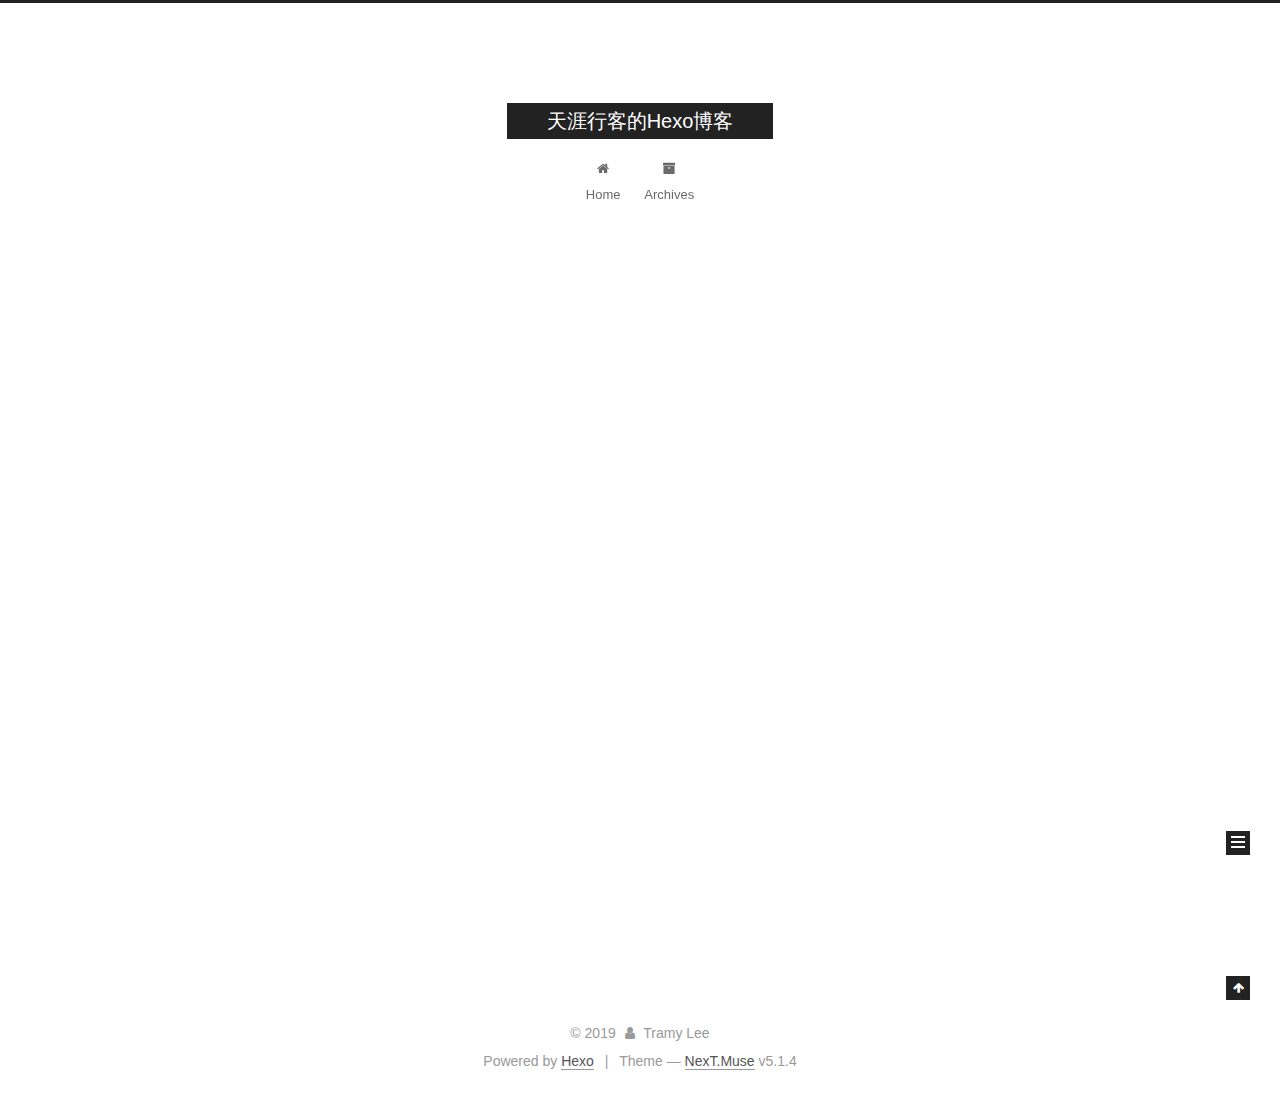
<file: archives/index.html>
<!DOCTYPE html>



  


<html class="theme-next muse use-motion" lang="Zh-Hans">
<head><meta name="generator" content="Hexo 3.8.0">
  <meta charset="UTF-8">
<meta http-equiv="X-UA-Compatible" content="IE=edge">
<meta name="viewport" content="width=device-width, initial-scale=1, maximum-scale=1">
<meta name="theme-color" content="#222">









<meta http-equiv="Cache-Control" content="no-transform">
<meta http-equiv="Cache-Control" content="no-siteapp">
















  
  
  <link href="/lib/fancybox/source/jquery.fancybox.css?v=2.1.5" rel="stylesheet" type="text/css">







<link href="/lib/font-awesome/css/font-awesome.min.css?v=4.6.2" rel="stylesheet" type="text/css">

<link href="/css/main.css?v=5.1.4" rel="stylesheet" type="text/css">


  <link rel="apple-touch-icon" sizes="180x180" href="/images/apple-touch-icon-next.png?v=5.1.4">


  <link rel="icon" type="image/png" sizes="32x32" href="/images/favicon-32x32-next.png?v=5.1.4">


  <link rel="icon" type="image/png" sizes="16x16" href="/images/favicon-16x16-next.png?v=5.1.4">


  <link rel="mask-icon" href="/images/logo.svg?v=5.1.4" color="#222">





  <meta name="keywords" content="Hexo, NexT">










<meta property="og:type" content="website">
<meta property="og:title" content="天涯行客的Hexo博客">
<meta property="og:url" content="http://yoursite.com/archives/index.html">
<meta property="og:site_name" content="天涯行客的Hexo博客">
<meta property="og:locale" content="Zh-Hans">
<meta name="twitter:card" content="summary">
<meta name="twitter:title" content="天涯行客的Hexo博客">



<script type="text/javascript" id="hexo.configurations">
  var NexT = window.NexT || {};
  var CONFIG = {
    root: '/',
    scheme: 'Muse',
    version: '5.1.4',
    sidebar: {"position":"left","display":"post","offset":12,"b2t":false,"scrollpercent":false,"onmobile":false},
    fancybox: true,
    tabs: true,
    motion: {"enable":true,"async":false,"transition":{"post_block":"fadeIn","post_header":"slideDownIn","post_body":"slideDownIn","coll_header":"slideLeftIn","sidebar":"slideUpIn"}},
    duoshuo: {
      userId: '0',
      author: 'Author'
    },
    algolia: {
      applicationID: '',
      apiKey: '',
      indexName: '',
      hits: {"per_page":10},
      labels: {"input_placeholder":"Search for Posts","hits_empty":"We didn't find any results for the search: ${query}","hits_stats":"${hits} results found in ${time} ms"}
    }
  };
</script>



  <link rel="canonical" href="http://yoursite.com/archives/">





  <title>Archive | 天涯行客的Hexo博客</title>
  








</head>

<body itemscope itemtype="http://schema.org/WebPage" lang="Zh-Hans">

  
  
    
  

  <div class="container sidebar-position-left page-archive">
    <div class="headband"></div>

    <header id="header" class="header" itemscope itemtype="http://schema.org/WPHeader">
      <div class="header-inner"><div class="site-brand-wrapper">
  <div class="site-meta ">
    

    <div class="custom-logo-site-title">
      <a href="/" class="brand" rel="start">
        <span class="logo-line-before"><i></i></span>
        <span class="site-title">天涯行客的Hexo博客</span>
        <span class="logo-line-after"><i></i></span>
      </a>
    </div>
      
        <p class="site-subtitle"></p>
      
  </div>

  <div class="site-nav-toggle">
    <button>
      <span class="btn-bar"></span>
      <span class="btn-bar"></span>
      <span class="btn-bar"></span>
    </button>
  </div>
</div>

<nav class="site-nav">
  

  
    <ul id="menu" class="menu">
      
        
        <li class="menu-item menu-item-home">
          <a href="/" rel="section">
            
              <i class="menu-item-icon fa fa-fw fa-home"></i> <br>
            
            Home
          </a>
        </li>
      
        
        <li class="menu-item menu-item-archives">
          <a href="/archives/" rel="section">
            
              <i class="menu-item-icon fa fa-fw fa-archive"></i> <br>
            
            Archives
          </a>
        </li>
      

      
    </ul>
  

  
</nav>



 </div>
    </header>

    <main id="main" class="main">
      <div class="main-inner">
        <div class="content-wrap">
          <div id="content" class="content">
            

  
  
  
  <div class="post-block archive">
    <div id="posts" class="posts-collapse">
      <span class="archive-move-on"></span>

      <span class="archive-page-counter">
        
        
        
          
        
        Um..! 6 posts in total. Keep on posting.
      </span>

      

        
        
        

        
          
          <div class="collection-title">
            <h1 class="archive-year" id="archive-year-2019">2019</h1>
          </div>
        
        

        

  <article class="post post-type-normal" itemscope itemtype="http://schema.org/Article">
    <header class="post-header">

      <h2 class="post-title">
        
            <a class="post-title-link" href="/2019/08/03/十九大全文/" itemprop="url">
              
                <span itemprop="name">十九大全文</span>
              
            </a>
        
      </h2>

      <div class="post-meta">
        <time class="post-time" itemprop="dateCreated" datetime="2019-08-03T19:23:50+08:00" content="2019-08-03">
          08-03
        </time>
      </div>

    </header>
  </article>



      

        
        
        

        
        

        

  <article class="post post-type-normal" itemscope itemtype="http://schema.org/Article">
    <header class="post-header">

      <h2 class="post-title">
        
            <a class="post-title-link" href="/2019/08/03/十九大/" itemprop="url">
              
                <span itemprop="name">十九大</span>
              
            </a>
        
      </h2>

      <div class="post-meta">
        <time class="post-time" itemprop="dateCreated" datetime="2019-08-03T18:27:06+08:00" content="2019-08-03">
          08-03
        </time>
      </div>

    </header>
  </article>



      

        
        
        

        
        

        

  <article class="post post-type-normal" itemscope itemtype="http://schema.org/Article">
    <header class="post-header">

      <h2 class="post-title">
        
            <a class="post-title-link" href="/2019/03/22/红楼梦改革/" itemprop="url">
              
                <span itemprop="name">红楼梦</span>
              
            </a>
        
      </h2>

      <div class="post-meta">
        <time class="post-time" itemprop="dateCreated" datetime="2019-03-22T21:29:56+08:00" content="2019-03-22">
          03-22
        </time>
      </div>

    </header>
  </article>



      

        
        
        

        
        

        

  <article class="post post-type-normal" itemscope itemtype="http://schema.org/Article">
    <header class="post-header">

      <h2 class="post-title">
        
            <a class="post-title-link" href="/2019/03/22/平儿/" itemprop="url">
              
                <span itemprop="name">平儿</span>
              
            </a>
        
      </h2>

      <div class="post-meta">
        <time class="post-time" itemprop="dateCreated" datetime="2019-03-22T21:21:03+08:00" content="2019-03-22">
          03-22
        </time>
      </div>

    </header>
  </article>



      

        
        
        

        
        

        

  <article class="post post-type-normal" itemscope itemtype="http://schema.org/Article">
    <header class="post-header">

      <h2 class="post-title">
        
            <a class="post-title-link" href="/2019/03/22/妙玉/" itemprop="url">
              
                <span itemprop="name">妙玉</span>
              
            </a>
        
      </h2>

      <div class="post-meta">
        <time class="post-time" itemprop="dateCreated" datetime="2019-03-22T21:14:00+08:00" content="2019-03-22">
          03-22
        </time>
      </div>

    </header>
  </article>



      

        
        
        

        
        

        

  <article class="post post-type-normal" itemscope itemtype="http://schema.org/Article">
    <header class="post-header">

      <h2 class="post-title">
        
            <a class="post-title-link" href="/2019/03/17/《红楼梦》-晴雯/" itemprop="url">
              
                <span itemprop="name">《红楼梦》---晴雯</span>
              
            </a>
        
      </h2>

      <div class="post-meta">
        <time class="post-time" itemprop="dateCreated" datetime="2019-03-17T19:09:59+08:00" content="2019-03-17">
          03-17
        </time>
      </div>

    </header>
  </article>



      

    </div>
  </div>
  
  
  

  



          </div>
          


          

        </div>
        
          
  
  <div class="sidebar-toggle">
    <div class="sidebar-toggle-line-wrap">
      <span class="sidebar-toggle-line sidebar-toggle-line-first"></span>
      <span class="sidebar-toggle-line sidebar-toggle-line-middle"></span>
      <span class="sidebar-toggle-line sidebar-toggle-line-last"></span>
    </div>
  </div>

  <aside id="sidebar" class="sidebar">
    
    <div class="sidebar-inner">

      

      

      <section class="site-overview-wrap sidebar-panel sidebar-panel-active">
        <div class="site-overview">
          <div class="site-author motion-element" itemprop="author" itemscope itemtype="http://schema.org/Person">
            
              <p class="site-author-name" itemprop="name">Tramy Lee</p>
              <p class="site-description motion-element" itemprop="description"></p>
          </div>

          <nav class="site-state motion-element">

            
              <div class="site-state-item site-state-posts">
              
                <a href="/archives/">
              
                  <span class="site-state-item-count">6</span>
                  <span class="site-state-item-name">posts</span>
                </a>
              </div>
            

            

            
              
              
              <div class="site-state-item site-state-tags">
                
                  <span class="site-state-item-count">1</span>
                  <span class="site-state-item-name">tags</span>
                
              </div>
            

          </nav>

          

          

          
          

          
          

          

        </div>
      </section>

      

      

    </div>
  </aside>


        
      </div>
    </main>

    <footer id="footer" class="footer">
      <div class="footer-inner">
        <div class="copyright">&copy; <span itemprop="copyrightYear">2019</span>
  <span class="with-love">
    <i class="fa fa-user"></i>
  </span>
  <span class="author" itemprop="copyrightHolder">Tramy Lee</span>

  
</div>


  <div class="powered-by">Powered by <a class="theme-link" target="_blank" href="https://hexo.io">Hexo</a></div>



  <span class="post-meta-divider">|</span>



  <div class="theme-info">Theme &mdash; <a class="theme-link" target="_blank" href="https://github.com/iissnan/hexo-theme-next">NexT.Muse</a> v5.1.4</div>




        







        
      </div>
    </footer>

    
      <div class="back-to-top">
        <i class="fa fa-arrow-up"></i>
        
      </div>
    

    

  </div>

  

<script type="text/javascript">
  if (Object.prototype.toString.call(window.Promise) !== '[object Function]') {
    window.Promise = null;
  }
</script>









  












  
  
    <script type="text/javascript" src="/lib/jquery/index.js?v=2.1.3"></script>
  

  
  
    <script type="text/javascript" src="/lib/fastclick/lib/fastclick.min.js?v=1.0.6"></script>
  

  
  
    <script type="text/javascript" src="/lib/jquery_lazyload/jquery.lazyload.js?v=1.9.7"></script>
  

  
  
    <script type="text/javascript" src="/lib/velocity/velocity.min.js?v=1.2.1"></script>
  

  
  
    <script type="text/javascript" src="/lib/velocity/velocity.ui.min.js?v=1.2.1"></script>
  

  
  
    <script type="text/javascript" src="/lib/fancybox/source/jquery.fancybox.pack.js?v=2.1.5"></script>
  


  


  <script type="text/javascript" src="/js/src/utils.js?v=5.1.4"></script>

  <script type="text/javascript" src="/js/src/motion.js?v=5.1.4"></script>



  
  

  

  


  <script type="text/javascript" src="/js/src/bootstrap.js?v=5.1.4"></script>



  


  




	





  





  












  





  

  

  

  
  

  

  

  

</body>
</html>
</file>
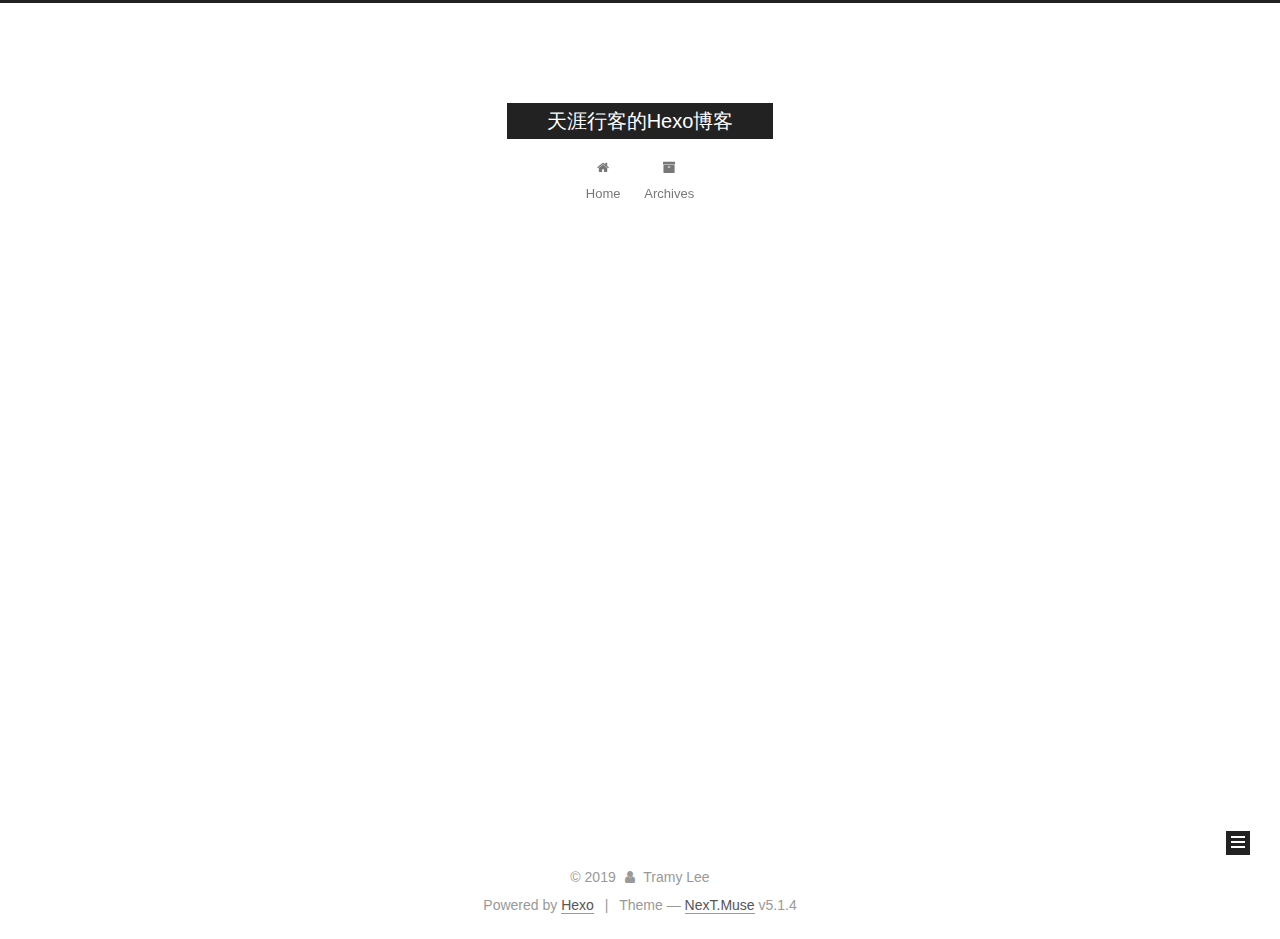
<file: archives/2019/index.html>
<!DOCTYPE html>



  


<html class="theme-next muse use-motion" lang="Zh-Hans">
<head><meta name="generator" content="Hexo 3.8.0">
  <meta charset="UTF-8">
<meta http-equiv="X-UA-Compatible" content="IE=edge">
<meta name="viewport" content="width=device-width, initial-scale=1, maximum-scale=1">
<meta name="theme-color" content="#222">









<meta http-equiv="Cache-Control" content="no-transform">
<meta http-equiv="Cache-Control" content="no-siteapp">
















  
  
  <link href="/lib/fancybox/source/jquery.fancybox.css?v=2.1.5" rel="stylesheet" type="text/css">







<link href="/lib/font-awesome/css/font-awesome.min.css?v=4.6.2" rel="stylesheet" type="text/css">

<link href="/css/main.css?v=5.1.4" rel="stylesheet" type="text/css">


  <link rel="apple-touch-icon" sizes="180x180" href="/images/apple-touch-icon-next.png?v=5.1.4">


  <link rel="icon" type="image/png" sizes="32x32" href="/images/favicon-32x32-next.png?v=5.1.4">


  <link rel="icon" type="image/png" sizes="16x16" href="/images/favicon-16x16-next.png?v=5.1.4">


  <link rel="mask-icon" href="/images/logo.svg?v=5.1.4" color="#222">





  <meta name="keywords" content="Hexo, NexT">










<meta property="og:type" content="website">
<meta property="og:title" content="天涯行客的Hexo博客">
<meta property="og:url" content="http://yoursite.com/archives/2019/index.html">
<meta property="og:site_name" content="天涯行客的Hexo博客">
<meta property="og:locale" content="Zh-Hans">
<meta name="twitter:card" content="summary">
<meta name="twitter:title" content="天涯行客的Hexo博客">



<script type="text/javascript" id="hexo.configurations">
  var NexT = window.NexT || {};
  var CONFIG = {
    root: '/',
    scheme: 'Muse',
    version: '5.1.4',
    sidebar: {"position":"left","display":"post","offset":12,"b2t":false,"scrollpercent":false,"onmobile":false},
    fancybox: true,
    tabs: true,
    motion: {"enable":true,"async":false,"transition":{"post_block":"fadeIn","post_header":"slideDownIn","post_body":"slideDownIn","coll_header":"slideLeftIn","sidebar":"slideUpIn"}},
    duoshuo: {
      userId: '0',
      author: 'Author'
    },
    algolia: {
      applicationID: '',
      apiKey: '',
      indexName: '',
      hits: {"per_page":10},
      labels: {"input_placeholder":"Search for Posts","hits_empty":"We didn't find any results for the search: ${query}","hits_stats":"${hits} results found in ${time} ms"}
    }
  };
</script>



  <link rel="canonical" href="http://yoursite.com/archives/2019/">





  <title>Archive | 天涯行客的Hexo博客</title>
  








</head>

<body itemscope itemtype="http://schema.org/WebPage" lang="Zh-Hans">

  
  
    
  

  <div class="container sidebar-position-left page-archive">
    <div class="headband"></div>

    <header id="header" class="header" itemscope itemtype="http://schema.org/WPHeader">
      <div class="header-inner"><div class="site-brand-wrapper">
  <div class="site-meta ">
    

    <div class="custom-logo-site-title">
      <a href="/" class="brand" rel="start">
        <span class="logo-line-before"><i></i></span>
        <span class="site-title">天涯行客的Hexo博客</span>
        <span class="logo-line-after"><i></i></span>
      </a>
    </div>
      
        <p class="site-subtitle"></p>
      
  </div>

  <div class="site-nav-toggle">
    <button>
      <span class="btn-bar"></span>
      <span class="btn-bar"></span>
      <span class="btn-bar"></span>
    </button>
  </div>
</div>

<nav class="site-nav">
  

  
    <ul id="menu" class="menu">
      
        
        <li class="menu-item menu-item-home">
          <a href="/" rel="section">
            
              <i class="menu-item-icon fa fa-fw fa-home"></i> <br>
            
            Home
          </a>
        </li>
      
        
        <li class="menu-item menu-item-archives">
          <a href="/archives/" rel="section">
            
              <i class="menu-item-icon fa fa-fw fa-archive"></i> <br>
            
            Archives
          </a>
        </li>
      

      
    </ul>
  

  
</nav>



 </div>
    </header>

    <main id="main" class="main">
      <div class="main-inner">
        <div class="content-wrap">
          <div id="content" class="content">
            

  
  
  
  <div class="post-block archive">
    <div id="posts" class="posts-collapse">
      <span class="archive-move-on"></span>

      <span class="archive-page-counter">
        
        
        
          
        
        Um..! 4 posts in total. Keep on posting.
      </span>

      

        
        
        

        
          
          <div class="collection-title">
            <h1 class="archive-year" id="archive-year-2019">2019</h1>
          </div>
        
        

        

  <article class="post post-type-normal" itemscope itemtype="http://schema.org/Article">
    <header class="post-header">

      <h2 class="post-title">
        
            <a class="post-title-link" href="/2019/03/22/红楼梦改革/" itemprop="url">
              
                <span itemprop="name">红楼梦改革</span>
              
            </a>
        
      </h2>

      <div class="post-meta">
        <time class="post-time" itemprop="dateCreated" datetime="2019-03-22T21:29:56+08:00" content="2019-03-22">
          03-22
        </time>
      </div>

    </header>
  </article>



      

        
        
        

        
        

        

  <article class="post post-type-normal" itemscope itemtype="http://schema.org/Article">
    <header class="post-header">

      <h2 class="post-title">
        
            <a class="post-title-link" href="/2019/03/22/平儿/" itemprop="url">
              
                <span itemprop="name">平儿</span>
              
            </a>
        
      </h2>

      <div class="post-meta">
        <time class="post-time" itemprop="dateCreated" datetime="2019-03-22T21:21:03+08:00" content="2019-03-22">
          03-22
        </time>
      </div>

    </header>
  </article>



      

        
        
        

        
        

        

  <article class="post post-type-normal" itemscope itemtype="http://schema.org/Article">
    <header class="post-header">

      <h2 class="post-title">
        
            <a class="post-title-link" href="/2019/03/22/妙玉/" itemprop="url">
              
                <span itemprop="name">妙玉</span>
              
            </a>
        
      </h2>

      <div class="post-meta">
        <time class="post-time" itemprop="dateCreated" datetime="2019-03-22T21:14:00+08:00" content="2019-03-22">
          03-22
        </time>
      </div>

    </header>
  </article>



      

        
        
        

        
        

        

  <article class="post post-type-normal" itemscope itemtype="http://schema.org/Article">
    <header class="post-header">

      <h2 class="post-title">
        
            <a class="post-title-link" href="/2019/03/17/《红楼梦》-晴雯/" itemprop="url">
              
                <span itemprop="name">《红楼梦》---晴雯</span>
              
            </a>
        
      </h2>

      <div class="post-meta">
        <time class="post-time" itemprop="dateCreated" datetime="2019-03-17T19:09:59+08:00" content="2019-03-17">
          03-17
        </time>
      </div>

    </header>
  </article>



      

    </div>
  </div>
  
  
  

  



          </div>
          


          

        </div>
        
          
  
  <div class="sidebar-toggle">
    <div class="sidebar-toggle-line-wrap">
      <span class="sidebar-toggle-line sidebar-toggle-line-first"></span>
      <span class="sidebar-toggle-line sidebar-toggle-line-middle"></span>
      <span class="sidebar-toggle-line sidebar-toggle-line-last"></span>
    </div>
  </div>

  <aside id="sidebar" class="sidebar">
    
    <div class="sidebar-inner">

      

      

      <section class="site-overview-wrap sidebar-panel sidebar-panel-active">
        <div class="site-overview">
          <div class="site-author motion-element" itemprop="author" itemscope itemtype="http://schema.org/Person">
            
              <p class="site-author-name" itemprop="name">Tramy Lee</p>
              <p class="site-description motion-element" itemprop="description"></p>
          </div>

          <nav class="site-state motion-element">

            
              <div class="site-state-item site-state-posts">
              
                <a href="/archives/">
              
                  <span class="site-state-item-count">4</span>
                  <span class="site-state-item-name">posts</span>
                </a>
              </div>
            

            

            
              
              
              <div class="site-state-item site-state-tags">
                
                  <span class="site-state-item-count">1</span>
                  <span class="site-state-item-name">tags</span>
                
              </div>
            

          </nav>

          

          

          
          

          
          

          

        </div>
      </section>

      

      

    </div>
  </aside>


        
      </div>
    </main>

    <footer id="footer" class="footer">
      <div class="footer-inner">
        <div class="copyright">&copy; <span itemprop="copyrightYear">2019</span>
  <span class="with-love">
    <i class="fa fa-user"></i>
  </span>
  <span class="author" itemprop="copyrightHolder">Tramy Lee</span>

  
</div>


  <div class="powered-by">Powered by <a class="theme-link" target="_blank" href="https://hexo.io">Hexo</a></div>



  <span class="post-meta-divider">|</span>



  <div class="theme-info">Theme &mdash; <a class="theme-link" target="_blank" href="https://github.com/iissnan/hexo-theme-next">NexT.Muse</a> v5.1.4</div>




        







        
      </div>
    </footer>

    
      <div class="back-to-top">
        <i class="fa fa-arrow-up"></i>
        
      </div>
    

    

  </div>

  

<script type="text/javascript">
  if (Object.prototype.toString.call(window.Promise) !== '[object Function]') {
    window.Promise = null;
  }
</script>









  












  
  
    <script type="text/javascript" src="/lib/jquery/index.js?v=2.1.3"></script>
  

  
  
    <script type="text/javascript" src="/lib/fastclick/lib/fastclick.min.js?v=1.0.6"></script>
  

  
  
    <script type="text/javascript" src="/lib/jquery_lazyload/jquery.lazyload.js?v=1.9.7"></script>
  

  
  
    <script type="text/javascript" src="/lib/velocity/velocity.min.js?v=1.2.1"></script>
  

  
  
    <script type="text/javascript" src="/lib/velocity/velocity.ui.min.js?v=1.2.1"></script>
  

  
  
    <script type="text/javascript" src="/lib/fancybox/source/jquery.fancybox.pack.js?v=2.1.5"></script>
  


  


  <script type="text/javascript" src="/js/src/utils.js?v=5.1.4"></script>

  <script type="text/javascript" src="/js/src/motion.js?v=5.1.4"></script>



  
  

  

  


  <script type="text/javascript" src="/js/src/bootstrap.js?v=5.1.4"></script>



  


  




	





  





  












  





  

  

  

  
  

  

  

  

</body>
</html>
</file>
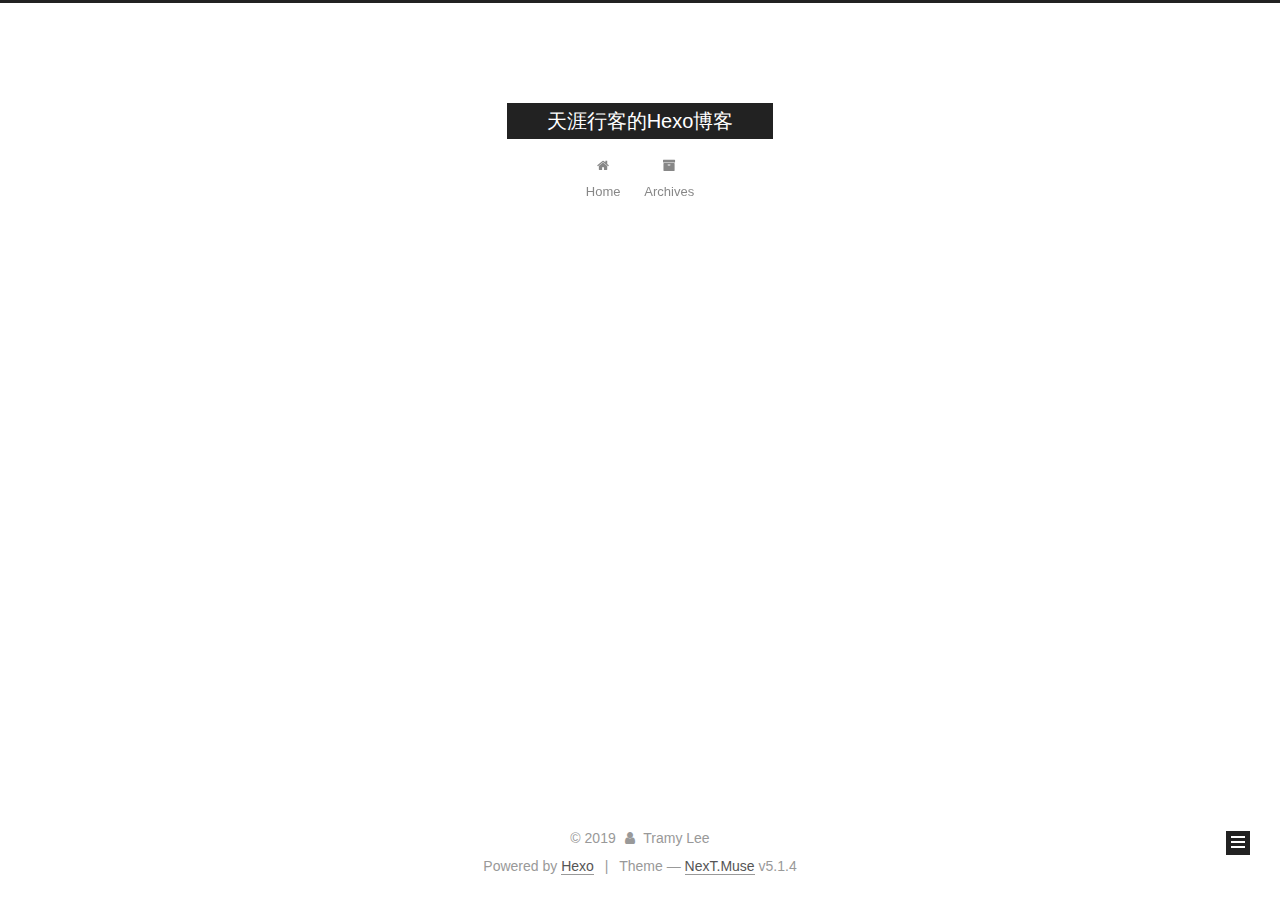
<file: tags/红楼梦/index.html>
<!DOCTYPE html>



  


<html class="theme-next muse use-motion" lang="Zh-Hans">
<head><meta name="generator" content="Hexo 3.8.0">
  <meta charset="UTF-8">
<meta http-equiv="X-UA-Compatible" content="IE=edge">
<meta name="viewport" content="width=device-width, initial-scale=1, maximum-scale=1">
<meta name="theme-color" content="#222">









<meta http-equiv="Cache-Control" content="no-transform">
<meta http-equiv="Cache-Control" content="no-siteapp">
















  
  
  <link href="/lib/fancybox/source/jquery.fancybox.css?v=2.1.5" rel="stylesheet" type="text/css">







<link href="/lib/font-awesome/css/font-awesome.min.css?v=4.6.2" rel="stylesheet" type="text/css">

<link href="/css/main.css?v=5.1.4" rel="stylesheet" type="text/css">


  <link rel="apple-touch-icon" sizes="180x180" href="/images/apple-touch-icon-next.png?v=5.1.4">


  <link rel="icon" type="image/png" sizes="32x32" href="/images/favicon-32x32-next.png?v=5.1.4">


  <link rel="icon" type="image/png" sizes="16x16" href="/images/favicon-16x16-next.png?v=5.1.4">


  <link rel="mask-icon" href="/images/logo.svg?v=5.1.4" color="#222">





  <meta name="keywords" content="Hexo, NexT">










<meta property="og:type" content="website">
<meta property="og:title" content="天涯行客的Hexo博客">
<meta property="og:url" content="http://yoursite.com/tags/红楼梦/index.html">
<meta property="og:site_name" content="天涯行客的Hexo博客">
<meta property="og:locale" content="Zh-Hans">
<meta name="twitter:card" content="summary">
<meta name="twitter:title" content="天涯行客的Hexo博客">



<script type="text/javascript" id="hexo.configurations">
  var NexT = window.NexT || {};
  var CONFIG = {
    root: '/',
    scheme: 'Muse',
    version: '5.1.4',
    sidebar: {"position":"left","display":"post","offset":12,"b2t":false,"scrollpercent":false,"onmobile":false},
    fancybox: true,
    tabs: true,
    motion: {"enable":true,"async":false,"transition":{"post_block":"fadeIn","post_header":"slideDownIn","post_body":"slideDownIn","coll_header":"slideLeftIn","sidebar":"slideUpIn"}},
    duoshuo: {
      userId: '0',
      author: 'Author'
    },
    algolia: {
      applicationID: '',
      apiKey: '',
      indexName: '',
      hits: {"per_page":10},
      labels: {"input_placeholder":"Search for Posts","hits_empty":"We didn't find any results for the search: ${query}","hits_stats":"${hits} results found in ${time} ms"}
    }
  };
</script>



  <link rel="canonical" href="http://yoursite.com/tags/红楼梦/">





  <title>Tag: 红楼梦 | 天涯行客的Hexo博客</title>
  








</head>

<body itemscope itemtype="http://schema.org/WebPage" lang="Zh-Hans">

  
  
    
  

  <div class="container sidebar-position-left ">
    <div class="headband"></div>

    <header id="header" class="header" itemscope itemtype="http://schema.org/WPHeader">
      <div class="header-inner"><div class="site-brand-wrapper">
  <div class="site-meta ">
    

    <div class="custom-logo-site-title">
      <a href="/" class="brand" rel="start">
        <span class="logo-line-before"><i></i></span>
        <span class="site-title">天涯行客的Hexo博客</span>
        <span class="logo-line-after"><i></i></span>
      </a>
    </div>
      
        <p class="site-subtitle"></p>
      
  </div>

  <div class="site-nav-toggle">
    <button>
      <span class="btn-bar"></span>
      <span class="btn-bar"></span>
      <span class="btn-bar"></span>
    </button>
  </div>
</div>

<nav class="site-nav">
  

  
    <ul id="menu" class="menu">
      
        
        <li class="menu-item menu-item-home">
          <a href="/" rel="section">
            
              <i class="menu-item-icon fa fa-fw fa-home"></i> <br>
            
            Home
          </a>
        </li>
      
        
        <li class="menu-item menu-item-archives">
          <a href="/archives/" rel="section">
            
              <i class="menu-item-icon fa fa-fw fa-archive"></i> <br>
            
            Archives
          </a>
        </li>
      

      
    </ul>
  

  
</nav>



 </div>
    </header>

    <main id="main" class="main">
      <div class="main-inner">
        <div class="content-wrap">
          <div id="content" class="content">
            

  
  
  
  <div class="post-block tag">

    <div id="posts" class="posts-collapse">
      <div class="collection-title">
        <h1>红楼梦<small>Tag</small>
        </h1>
      </div>

      
        

  <article class="post post-type-normal" itemscope itemtype="http://schema.org/Article">
    <header class="post-header">

      <h2 class="post-title">
        
            <a class="post-title-link" href="/2019/03/22/平儿/" itemprop="url">
              
                <span itemprop="name">平儿</span>
              
            </a>
        
      </h2>

      <div class="post-meta">
        <time class="post-time" itemprop="dateCreated" datetime="2019-03-22T21:21:03+08:00" content="2019-03-22">
          03-22
        </time>
      </div>

    </header>
  </article>


      
        

  <article class="post post-type-normal" itemscope itemtype="http://schema.org/Article">
    <header class="post-header">

      <h2 class="post-title">
        
            <a class="post-title-link" href="/2019/03/22/妙玉/" itemprop="url">
              
                <span itemprop="name">妙玉</span>
              
            </a>
        
      </h2>

      <div class="post-meta">
        <time class="post-time" itemprop="dateCreated" datetime="2019-03-22T21:14:00+08:00" content="2019-03-22">
          03-22
        </time>
      </div>

    </header>
  </article>


      
        

  <article class="post post-type-normal" itemscope itemtype="http://schema.org/Article">
    <header class="post-header">

      <h2 class="post-title">
        
            <a class="post-title-link" href="/2019/03/17/《红楼梦》-晴雯/" itemprop="url">
              
                <span itemprop="name">《红楼梦》---晴雯</span>
              
            </a>
        
      </h2>

      <div class="post-meta">
        <time class="post-time" itemprop="dateCreated" datetime="2019-03-17T19:09:59+08:00" content="2019-03-17">
          03-17
        </time>
      </div>

    </header>
  </article>


      
    </div>

  </div>
  
  
  

  


          </div>
          


          

        </div>
        
          
  
  <div class="sidebar-toggle">
    <div class="sidebar-toggle-line-wrap">
      <span class="sidebar-toggle-line sidebar-toggle-line-first"></span>
      <span class="sidebar-toggle-line sidebar-toggle-line-middle"></span>
      <span class="sidebar-toggle-line sidebar-toggle-line-last"></span>
    </div>
  </div>

  <aside id="sidebar" class="sidebar">
    
    <div class="sidebar-inner">

      

      

      <section class="site-overview-wrap sidebar-panel sidebar-panel-active">
        <div class="site-overview">
          <div class="site-author motion-element" itemprop="author" itemscope itemtype="http://schema.org/Person">
            
              <p class="site-author-name" itemprop="name">Tramy Lee</p>
              <p class="site-description motion-element" itemprop="description"></p>
          </div>

          <nav class="site-state motion-element">

            
              <div class="site-state-item site-state-posts">
              
                <a href="/archives/">
              
                  <span class="site-state-item-count">6</span>
                  <span class="site-state-item-name">posts</span>
                </a>
              </div>
            

            

            
              
              
              <div class="site-state-item site-state-tags">
                
                  <span class="site-state-item-count">1</span>
                  <span class="site-state-item-name">tags</span>
                
              </div>
            

          </nav>

          

          

          
          

          
          

          

        </div>
      </section>

      

      

    </div>
  </aside>


        
      </div>
    </main>

    <footer id="footer" class="footer">
      <div class="footer-inner">
        <div class="copyright">&copy; <span itemprop="copyrightYear">2019</span>
  <span class="with-love">
    <i class="fa fa-user"></i>
  </span>
  <span class="author" itemprop="copyrightHolder">Tramy Lee</span>

  
</div>


  <div class="powered-by">Powered by <a class="theme-link" target="_blank" href="https://hexo.io">Hexo</a></div>



  <span class="post-meta-divider">|</span>



  <div class="theme-info">Theme &mdash; <a class="theme-link" target="_blank" href="https://github.com/iissnan/hexo-theme-next">NexT.Muse</a> v5.1.4</div>




        







        
      </div>
    </footer>

    
      <div class="back-to-top">
        <i class="fa fa-arrow-up"></i>
        
      </div>
    

    

  </div>

  

<script type="text/javascript">
  if (Object.prototype.toString.call(window.Promise) !== '[object Function]') {
    window.Promise = null;
  }
</script>









  












  
  
    <script type="text/javascript" src="/lib/jquery/index.js?v=2.1.3"></script>
  

  
  
    <script type="text/javascript" src="/lib/fastclick/lib/fastclick.min.js?v=1.0.6"></script>
  

  
  
    <script type="text/javascript" src="/lib/jquery_lazyload/jquery.lazyload.js?v=1.9.7"></script>
  

  
  
    <script type="text/javascript" src="/lib/velocity/velocity.min.js?v=1.2.1"></script>
  

  
  
    <script type="text/javascript" src="/lib/velocity/velocity.ui.min.js?v=1.2.1"></script>
  

  
  
    <script type="text/javascript" src="/lib/fancybox/source/jquery.fancybox.pack.js?v=2.1.5"></script>
  


  


  <script type="text/javascript" src="/js/src/utils.js?v=5.1.4"></script>

  <script type="text/javascript" src="/js/src/motion.js?v=5.1.4"></script>



  
  

  

  


  <script type="text/javascript" src="/js/src/bootstrap.js?v=5.1.4"></script>



  


  




	





  





  












  





  

  

  

  
  

  

  

  

</body>
</html>
</file>
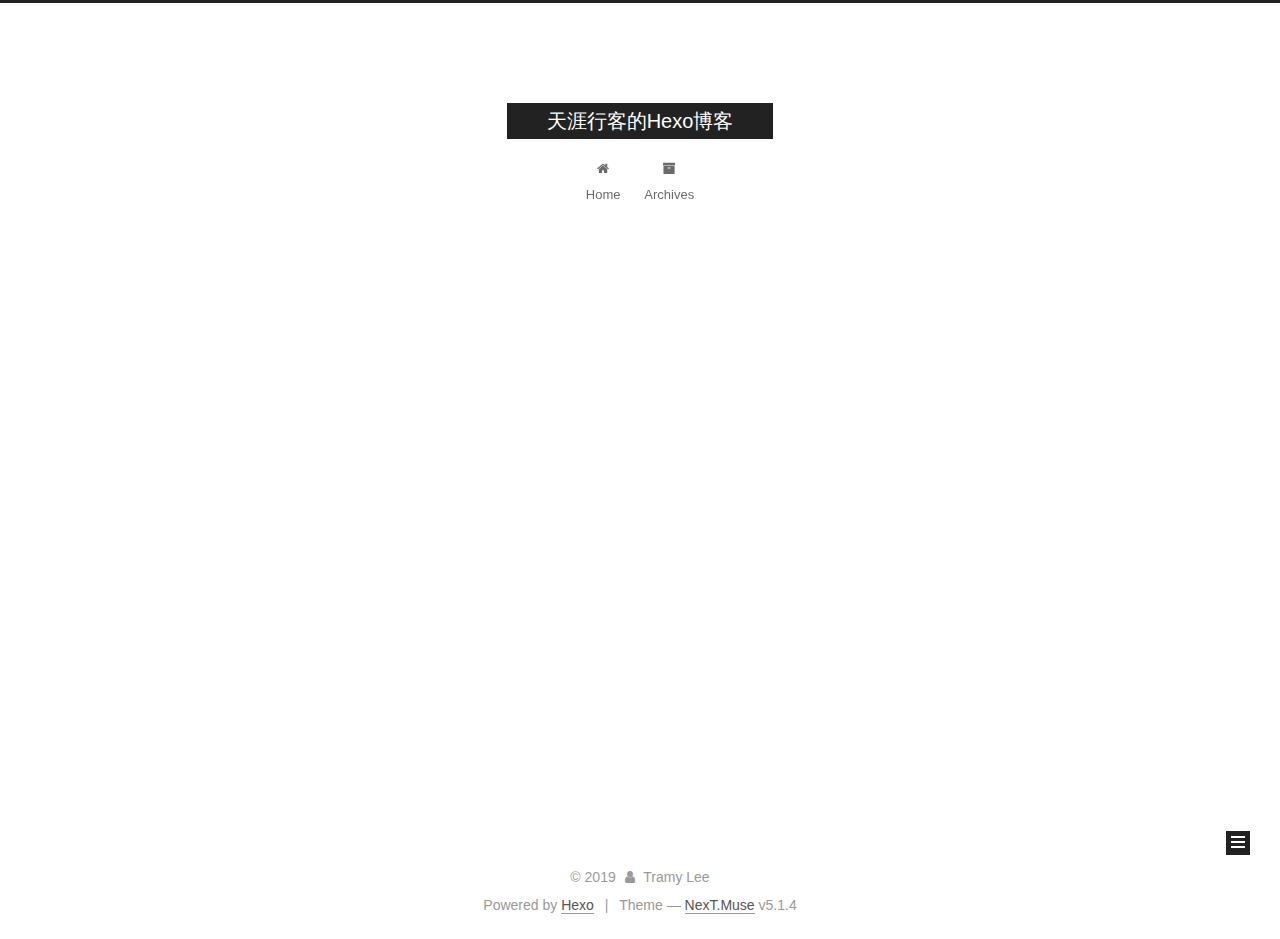
<file: archives/2019/03/index.html>
<!DOCTYPE html>



  


<html class="theme-next muse use-motion" lang="Zh-Hans">
<head><meta name="generator" content="Hexo 3.8.0">
  <meta charset="UTF-8">
<meta http-equiv="X-UA-Compatible" content="IE=edge">
<meta name="viewport" content="width=device-width, initial-scale=1, maximum-scale=1">
<meta name="theme-color" content="#222">









<meta http-equiv="Cache-Control" content="no-transform">
<meta http-equiv="Cache-Control" content="no-siteapp">
















  
  
  <link href="/lib/fancybox/source/jquery.fancybox.css?v=2.1.5" rel="stylesheet" type="text/css">







<link href="/lib/font-awesome/css/font-awesome.min.css?v=4.6.2" rel="stylesheet" type="text/css">

<link href="/css/main.css?v=5.1.4" rel="stylesheet" type="text/css">


  <link rel="apple-touch-icon" sizes="180x180" href="/images/apple-touch-icon-next.png?v=5.1.4">


  <link rel="icon" type="image/png" sizes="32x32" href="/images/favicon-32x32-next.png?v=5.1.4">


  <link rel="icon" type="image/png" sizes="16x16" href="/images/favicon-16x16-next.png?v=5.1.4">


  <link rel="mask-icon" href="/images/logo.svg?v=5.1.4" color="#222">





  <meta name="keywords" content="Hexo, NexT">










<meta property="og:type" content="website">
<meta property="og:title" content="天涯行客的Hexo博客">
<meta property="og:url" content="http://yoursite.com/archives/2019/03/index.html">
<meta property="og:site_name" content="天涯行客的Hexo博客">
<meta property="og:locale" content="Zh-Hans">
<meta name="twitter:card" content="summary">
<meta name="twitter:title" content="天涯行客的Hexo博客">



<script type="text/javascript" id="hexo.configurations">
  var NexT = window.NexT || {};
  var CONFIG = {
    root: '/',
    scheme: 'Muse',
    version: '5.1.4',
    sidebar: {"position":"left","display":"post","offset":12,"b2t":false,"scrollpercent":false,"onmobile":false},
    fancybox: true,
    tabs: true,
    motion: {"enable":true,"async":false,"transition":{"post_block":"fadeIn","post_header":"slideDownIn","post_body":"slideDownIn","coll_header":"slideLeftIn","sidebar":"slideUpIn"}},
    duoshuo: {
      userId: '0',
      author: 'Author'
    },
    algolia: {
      applicationID: '',
      apiKey: '',
      indexName: '',
      hits: {"per_page":10},
      labels: {"input_placeholder":"Search for Posts","hits_empty":"We didn't find any results for the search: ${query}","hits_stats":"${hits} results found in ${time} ms"}
    }
  };
</script>



  <link rel="canonical" href="http://yoursite.com/archives/2019/03/">





  <title>Archive | 天涯行客的Hexo博客</title>
  








</head>

<body itemscope itemtype="http://schema.org/WebPage" lang="Zh-Hans">

  
  
    
  

  <div class="container sidebar-position-left page-archive">
    <div class="headband"></div>

    <header id="header" class="header" itemscope itemtype="http://schema.org/WPHeader">
      <div class="header-inner"><div class="site-brand-wrapper">
  <div class="site-meta ">
    

    <div class="custom-logo-site-title">
      <a href="/" class="brand" rel="start">
        <span class="logo-line-before"><i></i></span>
        <span class="site-title">天涯行客的Hexo博客</span>
        <span class="logo-line-after"><i></i></span>
      </a>
    </div>
      
        <p class="site-subtitle"></p>
      
  </div>

  <div class="site-nav-toggle">
    <button>
      <span class="btn-bar"></span>
      <span class="btn-bar"></span>
      <span class="btn-bar"></span>
    </button>
  </div>
</div>

<nav class="site-nav">
  

  
    <ul id="menu" class="menu">
      
        
        <li class="menu-item menu-item-home">
          <a href="/" rel="section">
            
              <i class="menu-item-icon fa fa-fw fa-home"></i> <br>
            
            Home
          </a>
        </li>
      
        
        <li class="menu-item menu-item-archives">
          <a href="/archives/" rel="section">
            
              <i class="menu-item-icon fa fa-fw fa-archive"></i> <br>
            
            Archives
          </a>
        </li>
      

      
    </ul>
  

  
</nav>



 </div>
    </header>

    <main id="main" class="main">
      <div class="main-inner">
        <div class="content-wrap">
          <div id="content" class="content">
            

  
  
  
  <div class="post-block archive">
    <div id="posts" class="posts-collapse">
      <span class="archive-move-on"></span>

      <span class="archive-page-counter">
        
        
        
          
        
        Um..! 6 posts in total. Keep on posting.
      </span>

      

        
        
        

        
          
          <div class="collection-title">
            <h1 class="archive-year" id="archive-year-2019">2019</h1>
          </div>
        
        

        

  <article class="post post-type-normal" itemscope itemtype="http://schema.org/Article">
    <header class="post-header">

      <h2 class="post-title">
        
            <a class="post-title-link" href="/2019/03/22/红楼梦改革/" itemprop="url">
              
                <span itemprop="name">红楼梦</span>
              
            </a>
        
      </h2>

      <div class="post-meta">
        <time class="post-time" itemprop="dateCreated" datetime="2019-03-22T21:29:56+08:00" content="2019-03-22">
          03-22
        </time>
      </div>

    </header>
  </article>



      

        
        
        

        
        

        

  <article class="post post-type-normal" itemscope itemtype="http://schema.org/Article">
    <header class="post-header">

      <h2 class="post-title">
        
            <a class="post-title-link" href="/2019/03/22/平儿/" itemprop="url">
              
                <span itemprop="name">平儿</span>
              
            </a>
        
      </h2>

      <div class="post-meta">
        <time class="post-time" itemprop="dateCreated" datetime="2019-03-22T21:21:03+08:00" content="2019-03-22">
          03-22
        </time>
      </div>

    </header>
  </article>



      

        
        
        

        
        

        

  <article class="post post-type-normal" itemscope itemtype="http://schema.org/Article">
    <header class="post-header">

      <h2 class="post-title">
        
            <a class="post-title-link" href="/2019/03/22/妙玉/" itemprop="url">
              
                <span itemprop="name">妙玉</span>
              
            </a>
        
      </h2>

      <div class="post-meta">
        <time class="post-time" itemprop="dateCreated" datetime="2019-03-22T21:14:00+08:00" content="2019-03-22">
          03-22
        </time>
      </div>

    </header>
  </article>



      

        
        
        

        
        

        

  <article class="post post-type-normal" itemscope itemtype="http://schema.org/Article">
    <header class="post-header">

      <h2 class="post-title">
        
            <a class="post-title-link" href="/2019/03/17/《红楼梦》-晴雯/" itemprop="url">
              
                <span itemprop="name">《红楼梦》---晴雯</span>
              
            </a>
        
      </h2>

      <div class="post-meta">
        <time class="post-time" itemprop="dateCreated" datetime="2019-03-17T19:09:59+08:00" content="2019-03-17">
          03-17
        </time>
      </div>

    </header>
  </article>



      

    </div>
  </div>
  
  
  

  



          </div>
          


          

        </div>
        
          
  
  <div class="sidebar-toggle">
    <div class="sidebar-toggle-line-wrap">
      <span class="sidebar-toggle-line sidebar-toggle-line-first"></span>
      <span class="sidebar-toggle-line sidebar-toggle-line-middle"></span>
      <span class="sidebar-toggle-line sidebar-toggle-line-last"></span>
    </div>
  </div>

  <aside id="sidebar" class="sidebar">
    
    <div class="sidebar-inner">

      

      

      <section class="site-overview-wrap sidebar-panel sidebar-panel-active">
        <div class="site-overview">
          <div class="site-author motion-element" itemprop="author" itemscope itemtype="http://schema.org/Person">
            
              <p class="site-author-name" itemprop="name">Tramy Lee</p>
              <p class="site-description motion-element" itemprop="description"></p>
          </div>

          <nav class="site-state motion-element">

            
              <div class="site-state-item site-state-posts">
              
                <a href="/archives/">
              
                  <span class="site-state-item-count">6</span>
                  <span class="site-state-item-name">posts</span>
                </a>
              </div>
            

            

            
              
              
              <div class="site-state-item site-state-tags">
                
                  <span class="site-state-item-count">1</span>
                  <span class="site-state-item-name">tags</span>
                
              </div>
            

          </nav>

          

          

          
          

          
          

          

        </div>
      </section>

      

      

    </div>
  </aside>


        
      </div>
    </main>

    <footer id="footer" class="footer">
      <div class="footer-inner">
        <div class="copyright">&copy; <span itemprop="copyrightYear">2019</span>
  <span class="with-love">
    <i class="fa fa-user"></i>
  </span>
  <span class="author" itemprop="copyrightHolder">Tramy Lee</span>

  
</div>


  <div class="powered-by">Powered by <a class="theme-link" target="_blank" href="https://hexo.io">Hexo</a></div>



  <span class="post-meta-divider">|</span>



  <div class="theme-info">Theme &mdash; <a class="theme-link" target="_blank" href="https://github.com/iissnan/hexo-theme-next">NexT.Muse</a> v5.1.4</div>




        







        
      </div>
    </footer>

    
      <div class="back-to-top">
        <i class="fa fa-arrow-up"></i>
        
      </div>
    

    

  </div>

  

<script type="text/javascript">
  if (Object.prototype.toString.call(window.Promise) !== '[object Function]') {
    window.Promise = null;
  }
</script>









  












  
  
    <script type="text/javascript" src="/lib/jquery/index.js?v=2.1.3"></script>
  

  
  
    <script type="text/javascript" src="/lib/fastclick/lib/fastclick.min.js?v=1.0.6"></script>
  

  
  
    <script type="text/javascript" src="/lib/jquery_lazyload/jquery.lazyload.js?v=1.9.7"></script>
  

  
  
    <script type="text/javascript" src="/lib/velocity/velocity.min.js?v=1.2.1"></script>
  

  
  
    <script type="text/javascript" src="/lib/velocity/velocity.ui.min.js?v=1.2.1"></script>
  

  
  
    <script type="text/javascript" src="/lib/fancybox/source/jquery.fancybox.pack.js?v=2.1.5"></script>
  


  


  <script type="text/javascript" src="/js/src/utils.js?v=5.1.4"></script>

  <script type="text/javascript" src="/js/src/motion.js?v=5.1.4"></script>



  
  

  

  


  <script type="text/javascript" src="/js/src/bootstrap.js?v=5.1.4"></script>



  


  




	





  





  












  





  

  

  

  
  

  

  

  

</body>
</html>
</file>
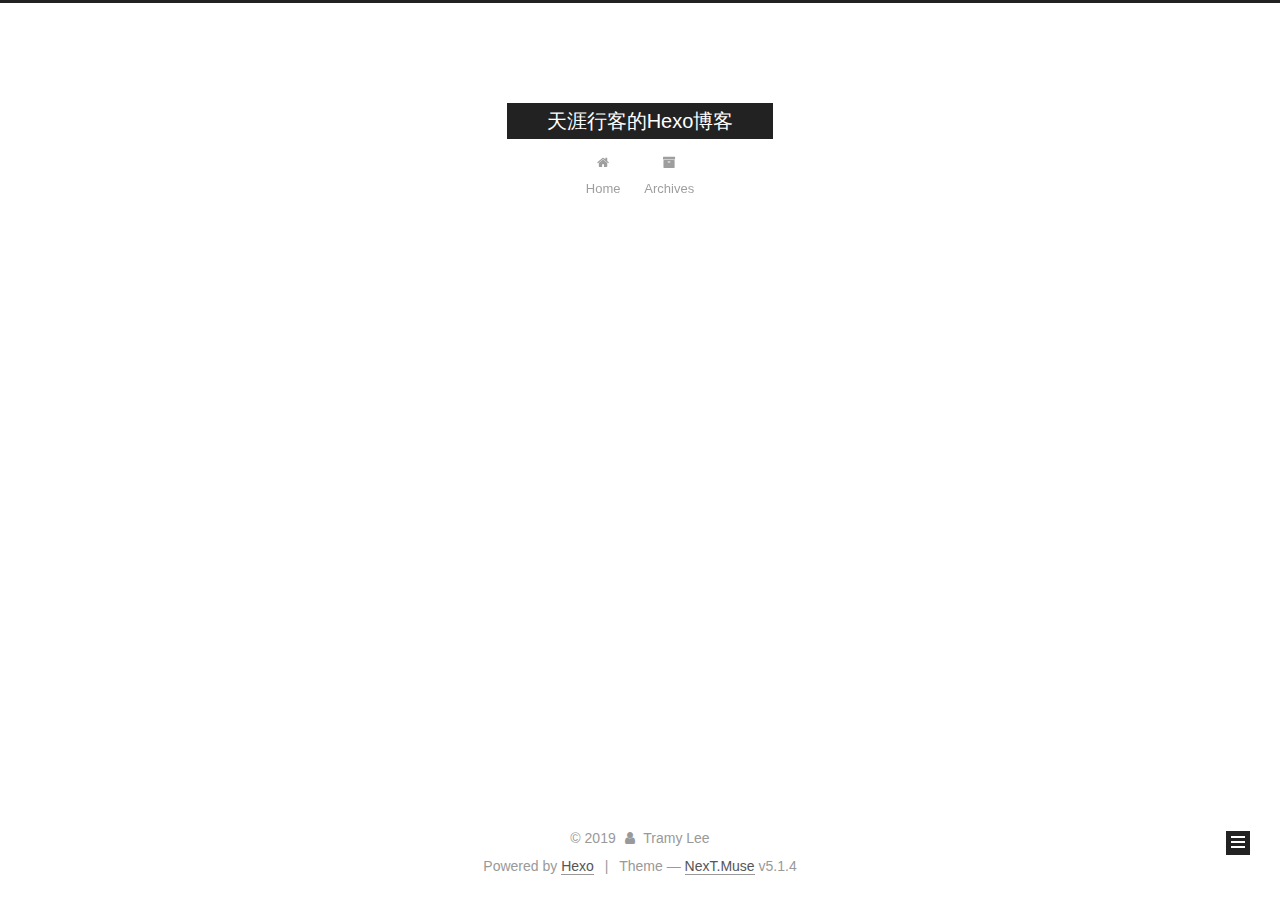
<file: archives/2019/08/index.html>
<!DOCTYPE html>



  


<html class="theme-next muse use-motion" lang="Zh-Hans">
<head><meta name="generator" content="Hexo 3.8.0">
  <meta charset="UTF-8">
<meta http-equiv="X-UA-Compatible" content="IE=edge">
<meta name="viewport" content="width=device-width, initial-scale=1, maximum-scale=1">
<meta name="theme-color" content="#222">









<meta http-equiv="Cache-Control" content="no-transform">
<meta http-equiv="Cache-Control" content="no-siteapp">
















  
  
  <link href="/lib/fancybox/source/jquery.fancybox.css?v=2.1.5" rel="stylesheet" type="text/css">







<link href="/lib/font-awesome/css/font-awesome.min.css?v=4.6.2" rel="stylesheet" type="text/css">

<link href="/css/main.css?v=5.1.4" rel="stylesheet" type="text/css">


  <link rel="apple-touch-icon" sizes="180x180" href="/images/apple-touch-icon-next.png?v=5.1.4">


  <link rel="icon" type="image/png" sizes="32x32" href="/images/favicon-32x32-next.png?v=5.1.4">


  <link rel="icon" type="image/png" sizes="16x16" href="/images/favicon-16x16-next.png?v=5.1.4">


  <link rel="mask-icon" href="/images/logo.svg?v=5.1.4" color="#222">





  <meta name="keywords" content="Hexo, NexT">










<meta property="og:type" content="website">
<meta property="og:title" content="天涯行客的Hexo博客">
<meta property="og:url" content="http://yoursite.com/archives/2019/08/index.html">
<meta property="og:site_name" content="天涯行客的Hexo博客">
<meta property="og:locale" content="Zh-Hans">
<meta name="twitter:card" content="summary">
<meta name="twitter:title" content="天涯行客的Hexo博客">



<script type="text/javascript" id="hexo.configurations">
  var NexT = window.NexT || {};
  var CONFIG = {
    root: '/',
    scheme: 'Muse',
    version: '5.1.4',
    sidebar: {"position":"left","display":"post","offset":12,"b2t":false,"scrollpercent":false,"onmobile":false},
    fancybox: true,
    tabs: true,
    motion: {"enable":true,"async":false,"transition":{"post_block":"fadeIn","post_header":"slideDownIn","post_body":"slideDownIn","coll_header":"slideLeftIn","sidebar":"slideUpIn"}},
    duoshuo: {
      userId: '0',
      author: 'Author'
    },
    algolia: {
      applicationID: '',
      apiKey: '',
      indexName: '',
      hits: {"per_page":10},
      labels: {"input_placeholder":"Search for Posts","hits_empty":"We didn't find any results for the search: ${query}","hits_stats":"${hits} results found in ${time} ms"}
    }
  };
</script>



  <link rel="canonical" href="http://yoursite.com/archives/2019/08/">





  <title>Archive | 天涯行客的Hexo博客</title>
  








</head>

<body itemscope itemtype="http://schema.org/WebPage" lang="Zh-Hans">

  
  
    
  

  <div class="container sidebar-position-left page-archive">
    <div class="headband"></div>

    <header id="header" class="header" itemscope itemtype="http://schema.org/WPHeader">
      <div class="header-inner"><div class="site-brand-wrapper">
  <div class="site-meta ">
    

    <div class="custom-logo-site-title">
      <a href="/" class="brand" rel="start">
        <span class="logo-line-before"><i></i></span>
        <span class="site-title">天涯行客的Hexo博客</span>
        <span class="logo-line-after"><i></i></span>
      </a>
    </div>
      
        <p class="site-subtitle"></p>
      
  </div>

  <div class="site-nav-toggle">
    <button>
      <span class="btn-bar"></span>
      <span class="btn-bar"></span>
      <span class="btn-bar"></span>
    </button>
  </div>
</div>

<nav class="site-nav">
  

  
    <ul id="menu" class="menu">
      
        
        <li class="menu-item menu-item-home">
          <a href="/" rel="section">
            
              <i class="menu-item-icon fa fa-fw fa-home"></i> <br>
            
            Home
          </a>
        </li>
      
        
        <li class="menu-item menu-item-archives">
          <a href="/archives/" rel="section">
            
              <i class="menu-item-icon fa fa-fw fa-archive"></i> <br>
            
            Archives
          </a>
        </li>
      

      
    </ul>
  

  
</nav>



 </div>
    </header>

    <main id="main" class="main">
      <div class="main-inner">
        <div class="content-wrap">
          <div id="content" class="content">
            

  
  
  
  <div class="post-block archive">
    <div id="posts" class="posts-collapse">
      <span class="archive-move-on"></span>

      <span class="archive-page-counter">
        
        
        
          
        
        Um..! 6 posts in total. Keep on posting.
      </span>

      

        
        
        

        
          
          <div class="collection-title">
            <h1 class="archive-year" id="archive-year-2019">2019</h1>
          </div>
        
        

        

  <article class="post post-type-normal" itemscope itemtype="http://schema.org/Article">
    <header class="post-header">

      <h2 class="post-title">
        
            <a class="post-title-link" href="/2019/08/03/十九大全文/" itemprop="url">
              
                <span itemprop="name">十九大全文</span>
              
            </a>
        
      </h2>

      <div class="post-meta">
        <time class="post-time" itemprop="dateCreated" datetime="2019-08-03T19:23:50+08:00" content="2019-08-03">
          08-03
        </time>
      </div>

    </header>
  </article>



      

        
        
        

        
        

        

  <article class="post post-type-normal" itemscope itemtype="http://schema.org/Article">
    <header class="post-header">

      <h2 class="post-title">
        
            <a class="post-title-link" href="/2019/08/03/十九大/" itemprop="url">
              
                <span itemprop="name">十九大</span>
              
            </a>
        
      </h2>

      <div class="post-meta">
        <time class="post-time" itemprop="dateCreated" datetime="2019-08-03T18:27:06+08:00" content="2019-08-03">
          08-03
        </time>
      </div>

    </header>
  </article>



      

    </div>
  </div>
  
  
  

  



          </div>
          


          

        </div>
        
          
  
  <div class="sidebar-toggle">
    <div class="sidebar-toggle-line-wrap">
      <span class="sidebar-toggle-line sidebar-toggle-line-first"></span>
      <span class="sidebar-toggle-line sidebar-toggle-line-middle"></span>
      <span class="sidebar-toggle-line sidebar-toggle-line-last"></span>
    </div>
  </div>

  <aside id="sidebar" class="sidebar">
    
    <div class="sidebar-inner">

      

      

      <section class="site-overview-wrap sidebar-panel sidebar-panel-active">
        <div class="site-overview">
          <div class="site-author motion-element" itemprop="author" itemscope itemtype="http://schema.org/Person">
            
              <p class="site-author-name" itemprop="name">Tramy Lee</p>
              <p class="site-description motion-element" itemprop="description"></p>
          </div>

          <nav class="site-state motion-element">

            
              <div class="site-state-item site-state-posts">
              
                <a href="/archives/">
              
                  <span class="site-state-item-count">6</span>
                  <span class="site-state-item-name">posts</span>
                </a>
              </div>
            

            

            
              
              
              <div class="site-state-item site-state-tags">
                
                  <span class="site-state-item-count">1</span>
                  <span class="site-state-item-name">tags</span>
                
              </div>
            

          </nav>

          

          

          
          

          
          

          

        </div>
      </section>

      

      

    </div>
  </aside>


        
      </div>
    </main>

    <footer id="footer" class="footer">
      <div class="footer-inner">
        <div class="copyright">&copy; <span itemprop="copyrightYear">2019</span>
  <span class="with-love">
    <i class="fa fa-user"></i>
  </span>
  <span class="author" itemprop="copyrightHolder">Tramy Lee</span>

  
</div>


  <div class="powered-by">Powered by <a class="theme-link" target="_blank" href="https://hexo.io">Hexo</a></div>



  <span class="post-meta-divider">|</span>



  <div class="theme-info">Theme &mdash; <a class="theme-link" target="_blank" href="https://github.com/iissnan/hexo-theme-next">NexT.Muse</a> v5.1.4</div>




        







        
      </div>
    </footer>

    
      <div class="back-to-top">
        <i class="fa fa-arrow-up"></i>
        
      </div>
    

    

  </div>

  

<script type="text/javascript">
  if (Object.prototype.toString.call(window.Promise) !== '[object Function]') {
    window.Promise = null;
  }
</script>









  












  
  
    <script type="text/javascript" src="/lib/jquery/index.js?v=2.1.3"></script>
  

  
  
    <script type="text/javascript" src="/lib/fastclick/lib/fastclick.min.js?v=1.0.6"></script>
  

  
  
    <script type="text/javascript" src="/lib/jquery_lazyload/jquery.lazyload.js?v=1.9.7"></script>
  

  
  
    <script type="text/javascript" src="/lib/velocity/velocity.min.js?v=1.2.1"></script>
  

  
  
    <script type="text/javascript" src="/lib/velocity/velocity.ui.min.js?v=1.2.1"></script>
  

  
  
    <script type="text/javascript" src="/lib/fancybox/source/jquery.fancybox.pack.js?v=2.1.5"></script>
  


  


  <script type="text/javascript" src="/js/src/utils.js?v=5.1.4"></script>

  <script type="text/javascript" src="/js/src/motion.js?v=5.1.4"></script>



  
  

  

  


  <script type="text/javascript" src="/js/src/bootstrap.js?v=5.1.4"></script>



  


  




	





  





  












  





  

  

  

  
  

  

  

  

</body>
</html>
</file>
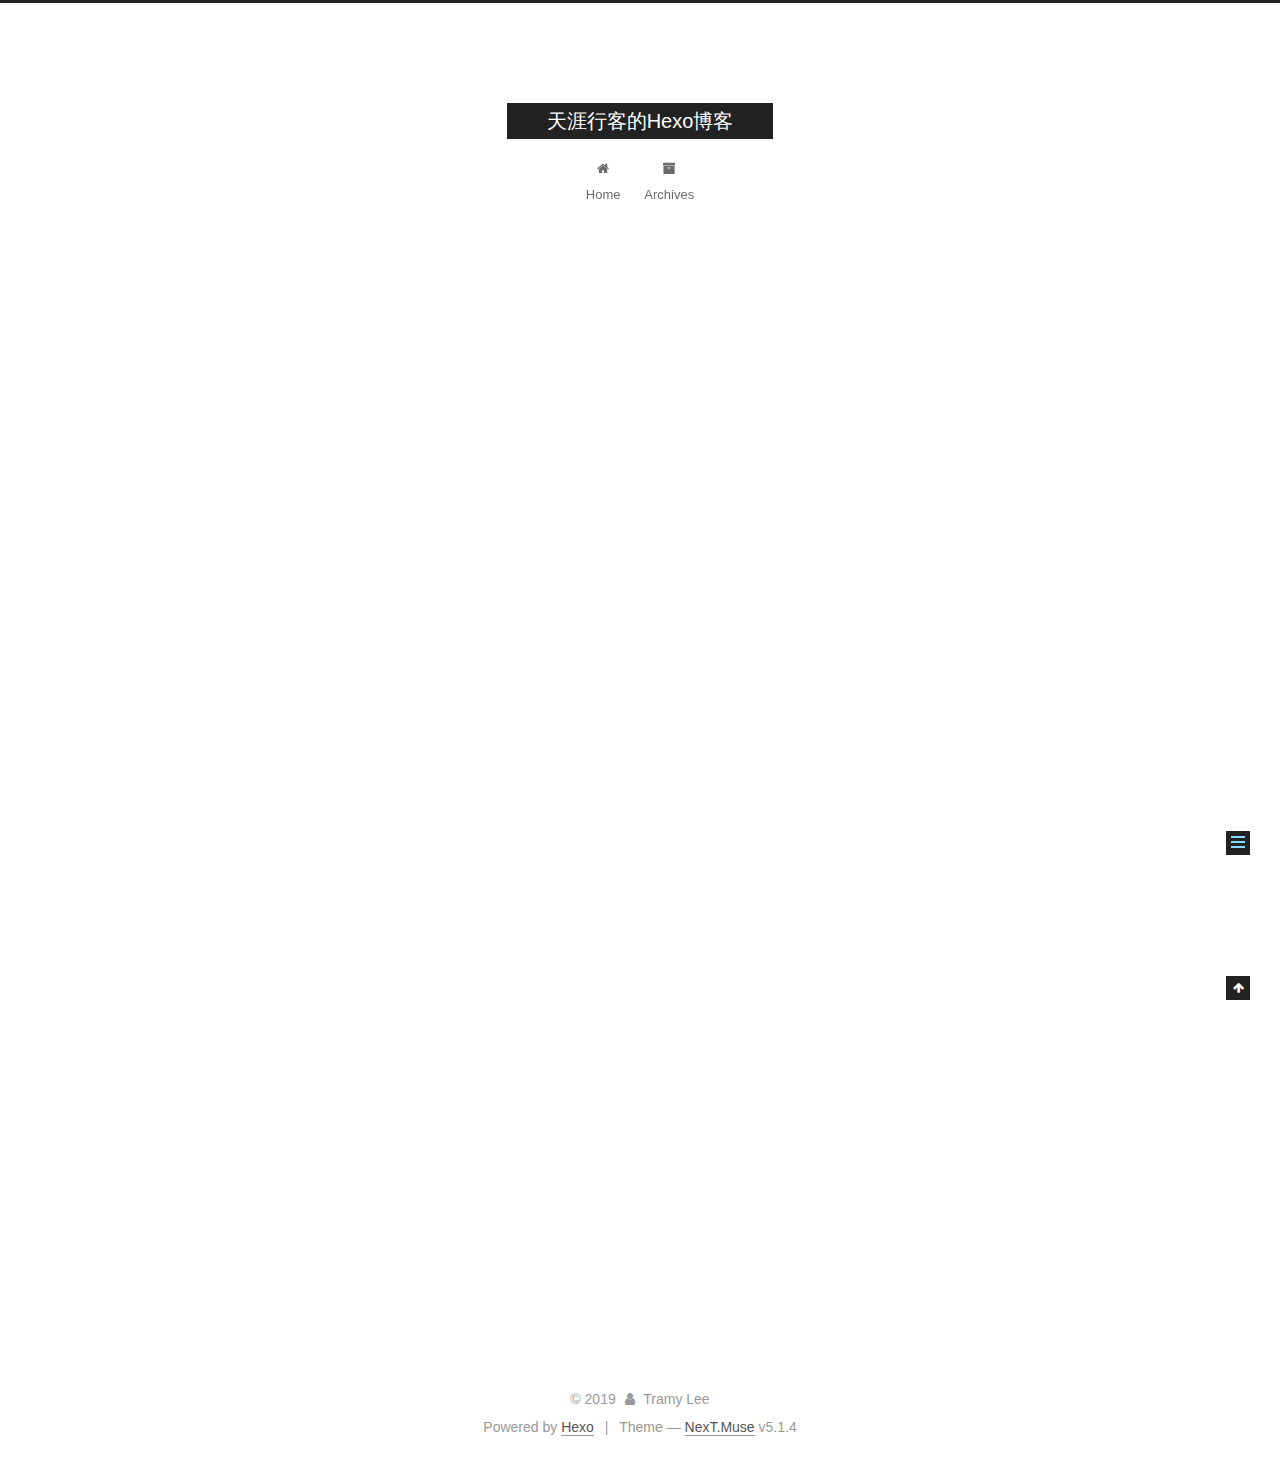
<file: 2019/03/17/hello-world/index.html>
<!DOCTYPE html>



  


<html class="theme-next muse use-motion" lang="Zh-Hans">
<head><meta name="generator" content="Hexo 3.8.0">
  <meta charset="UTF-8">
<meta http-equiv="X-UA-Compatible" content="IE=edge">
<meta name="viewport" content="width=device-width, initial-scale=1, maximum-scale=1">
<meta name="theme-color" content="#222">









<meta http-equiv="Cache-Control" content="no-transform">
<meta http-equiv="Cache-Control" content="no-siteapp">
















  
  
  <link href="/lib/fancybox/source/jquery.fancybox.css?v=2.1.5" rel="stylesheet" type="text/css">







<link href="/lib/font-awesome/css/font-awesome.min.css?v=4.6.2" rel="stylesheet" type="text/css">

<link href="/css/main.css?v=5.1.4" rel="stylesheet" type="text/css">


  <link rel="apple-touch-icon" sizes="180x180" href="/images/apple-touch-icon-next.png?v=5.1.4">


  <link rel="icon" type="image/png" sizes="32x32" href="/images/favicon-32x32-next.png?v=5.1.4">


  <link rel="icon" type="image/png" sizes="16x16" href="/images/favicon-16x16-next.png?v=5.1.4">


  <link rel="mask-icon" href="/images/logo.svg?v=5.1.4" color="#222">





  <meta name="keywords" content="Hexo, NexT">










<meta name="description" content="Welcome to Hexo! This is your very first post. Check documentation for more info. If you get any problems when using Hexo, you can find the answer in troubleshooting or you can ask me on GitHub. Quick">
<meta property="og:type" content="article">
<meta property="og:title" content="Hello World">
<meta property="og:url" content="http://yoursite.com/2019/03/17/hello-world/index.html">
<meta property="og:site_name" content="天涯行客的Hexo博客">
<meta property="og:description" content="Welcome to Hexo! This is your very first post. Check documentation for more info. If you get any problems when using Hexo, you can find the answer in troubleshooting or you can ask me on GitHub. Quick">
<meta property="og:locale" content="Zh-Hans">
<meta property="og:updated_time" content="2019-03-17T09:21:53.940Z">
<meta name="twitter:card" content="summary">
<meta name="twitter:title" content="Hello World">
<meta name="twitter:description" content="Welcome to Hexo! This is your very first post. Check documentation for more info. If you get any problems when using Hexo, you can find the answer in troubleshooting or you can ask me on GitHub. Quick">



<script type="text/javascript" id="hexo.configurations">
  var NexT = window.NexT || {};
  var CONFIG = {
    root: '/',
    scheme: 'Muse',
    version: '5.1.4',
    sidebar: {"position":"left","display":"post","offset":12,"b2t":false,"scrollpercent":false,"onmobile":false},
    fancybox: true,
    tabs: true,
    motion: {"enable":true,"async":false,"transition":{"post_block":"fadeIn","post_header":"slideDownIn","post_body":"slideDownIn","coll_header":"slideLeftIn","sidebar":"slideUpIn"}},
    duoshuo: {
      userId: '0',
      author: 'Author'
    },
    algolia: {
      applicationID: '',
      apiKey: '',
      indexName: '',
      hits: {"per_page":10},
      labels: {"input_placeholder":"Search for Posts","hits_empty":"We didn't find any results for the search: ${query}","hits_stats":"${hits} results found in ${time} ms"}
    }
  };
</script>



  <link rel="canonical" href="http://yoursite.com/2019/03/17/hello-world/">





  <title>Hello World | 天涯行客的Hexo博客</title>
  








</head>

<body itemscope itemtype="http://schema.org/WebPage" lang="Zh-Hans">

  
  
    
  

  <div class="container sidebar-position-left page-post-detail">
    <div class="headband"></div>

    <header id="header" class="header" itemscope itemtype="http://schema.org/WPHeader">
      <div class="header-inner"><div class="site-brand-wrapper">
  <div class="site-meta ">
    

    <div class="custom-logo-site-title">
      <a href="/" class="brand" rel="start">
        <span class="logo-line-before"><i></i></span>
        <span class="site-title">天涯行客的Hexo博客</span>
        <span class="logo-line-after"><i></i></span>
      </a>
    </div>
      
        <p class="site-subtitle"></p>
      
  </div>

  <div class="site-nav-toggle">
    <button>
      <span class="btn-bar"></span>
      <span class="btn-bar"></span>
      <span class="btn-bar"></span>
    </button>
  </div>
</div>

<nav class="site-nav">
  

  
    <ul id="menu" class="menu">
      
        
        <li class="menu-item menu-item-home">
          <a href="/" rel="section">
            
              <i class="menu-item-icon fa fa-fw fa-home"></i> <br>
            
            Home
          </a>
        </li>
      
        
        <li class="menu-item menu-item-archives">
          <a href="/archives/" rel="section">
            
              <i class="menu-item-icon fa fa-fw fa-archive"></i> <br>
            
            Archives
          </a>
        </li>
      

      
    </ul>
  

  
</nav>



 </div>
    </header>

    <main id="main" class="main">
      <div class="main-inner">
        <div class="content-wrap">
          <div id="content" class="content">
            

  <div id="posts" class="posts-expand">
    

  

  
  
  

  <article class="post post-type-normal" itemscope itemtype="http://schema.org/Article">
  
  
  
  <div class="post-block">
    <link itemprop="mainEntityOfPage" href="http://yoursite.com/2019/03/17/hello-world/">

    <span hidden itemprop="author" itemscope itemtype="http://schema.org/Person">
      <meta itemprop="name" content="Tramy Lee">
      <meta itemprop="description" content>
      <meta itemprop="image" content="/images/avatar.gif">
    </span>

    <span hidden itemprop="publisher" itemscope itemtype="http://schema.org/Organization">
      <meta itemprop="name" content="天涯行客的Hexo博客">
    </span>

    
      <header class="post-header">

        
        
          <h1 class="post-title" itemprop="name headline">Hello World</h1>
        

        <div class="post-meta">
          <span class="post-time">
            
              <span class="post-meta-item-icon">
                <i class="fa fa-calendar-o"></i>
              </span>
              
                <span class="post-meta-item-text">Posted on</span>
              
              <time title="Post created" itemprop="dateCreated datePublished" datetime="2019-03-17T17:21:53+08:00">
                2019-03-17
              </time>
            

            

            
          </span>

          

          
            
          

          
          

          

          

          

        </div>
      </header>
    

    
    
    
    <div class="post-body" itemprop="articleBody">

      
      

      
        <p>Welcome to <a href="https://hexo.io/" target="_blank" rel="noopener">Hexo</a>! This is your very first post. Check <a href="https://hexo.io/docs/" target="_blank" rel="noopener">documentation</a> for more info. If you get any problems when using Hexo, you can find the answer in <a href="https://hexo.io/docs/troubleshooting.html" target="_blank" rel="noopener">troubleshooting</a> or you can ask me on <a href="https://github.com/hexojs/hexo/issues" target="_blank" rel="noopener">GitHub</a>.</p>
<h2 id="Quick-Start"><a href="#Quick-Start" class="headerlink" title="Quick Start"></a>Quick Start</h2><h3 id="Create-a-new-post"><a href="#Create-a-new-post" class="headerlink" title="Create a new post"></a>Create a new post</h3><figure class="highlight bash"><table><tr><td class="gutter"><pre><span class="line">1</span><br></pre></td><td class="code"><pre><span class="line">$ hexo new <span class="string">"My New Post"</span></span><br></pre></td></tr></table></figure>
<p>More info: <a href="https://hexo.io/docs/writing.html" target="_blank" rel="noopener">Writing</a></p>
<h3 id="Run-server"><a href="#Run-server" class="headerlink" title="Run server"></a>Run server</h3><figure class="highlight bash"><table><tr><td class="gutter"><pre><span class="line">1</span><br></pre></td><td class="code"><pre><span class="line">$ hexo server</span><br></pre></td></tr></table></figure>
<p>More info: <a href="https://hexo.io/docs/server.html" target="_blank" rel="noopener">Server</a></p>
<h3 id="Generate-static-files"><a href="#Generate-static-files" class="headerlink" title="Generate static files"></a>Generate static files</h3><figure class="highlight bash"><table><tr><td class="gutter"><pre><span class="line">1</span><br></pre></td><td class="code"><pre><span class="line">$ hexo generate</span><br></pre></td></tr></table></figure>
<p>More info: <a href="https://hexo.io/docs/generating.html" target="_blank" rel="noopener">Generating</a></p>
<h3 id="Deploy-to-remote-sites"><a href="#Deploy-to-remote-sites" class="headerlink" title="Deploy to remote sites"></a>Deploy to remote sites</h3><figure class="highlight bash"><table><tr><td class="gutter"><pre><span class="line">1</span><br></pre></td><td class="code"><pre><span class="line">$ hexo deploy</span><br></pre></td></tr></table></figure>
<p>More info: <a href="https://hexo.io/docs/deployment.html" target="_blank" rel="noopener">Deployment</a></p>

      
    </div>
    
    
    

    

    

    

    <footer class="post-footer">
      

      
      
      

      
        <div class="post-nav">
          <div class="post-nav-next post-nav-item">
            
          </div>

          <span class="post-nav-divider"></span>

          <div class="post-nav-prev post-nav-item">
            
              <a href="/2019/03/17/《红楼梦》-晴雯/" rel="prev" title="《红楼梦》---晴雯">
                《红楼梦》---晴雯 <i class="fa fa-chevron-right"></i>
              </a>
            
          </div>
        </div>
      

      
      
    </footer>
  </div>
  
  
  
  </article>



    <div class="post-spread">
      
    </div>
  </div>


          </div>
          


          

  



        </div>
        
          
  
  <div class="sidebar-toggle">
    <div class="sidebar-toggle-line-wrap">
      <span class="sidebar-toggle-line sidebar-toggle-line-first"></span>
      <span class="sidebar-toggle-line sidebar-toggle-line-middle"></span>
      <span class="sidebar-toggle-line sidebar-toggle-line-last"></span>
    </div>
  </div>

  <aside id="sidebar" class="sidebar">
    
    <div class="sidebar-inner">

      

      
        <ul class="sidebar-nav motion-element">
          <li class="sidebar-nav-toc sidebar-nav-active" data-target="post-toc-wrap">
            Table of Contents
          </li>
          <li class="sidebar-nav-overview" data-target="site-overview-wrap">
            Overview
          </li>
        </ul>
      

      <section class="site-overview-wrap sidebar-panel">
        <div class="site-overview">
          <div class="site-author motion-element" itemprop="author" itemscope itemtype="http://schema.org/Person">
            
              <p class="site-author-name" itemprop="name">Tramy Lee</p>
              <p class="site-description motion-element" itemprop="description"></p>
          </div>

          <nav class="site-state motion-element">

            
              <div class="site-state-item site-state-posts">
              
                <a href="/archives/">
              
                  <span class="site-state-item-count">3</span>
                  <span class="site-state-item-name">posts</span>
                </a>
              </div>
            

            

            
              
              
              <div class="site-state-item site-state-tags">
                
                  <span class="site-state-item-count">1</span>
                  <span class="site-state-item-name">tags</span>
                
              </div>
            

          </nav>

          

          

          
          

          
          

          

        </div>
      </section>

      
      <!--noindex-->
        <section class="post-toc-wrap motion-element sidebar-panel sidebar-panel-active">
          <div class="post-toc">

            
              
            

            
              <div class="post-toc-content"><ol class="nav"><li class="nav-item nav-level-2"><a class="nav-link" href="#Quick-Start"><span class="nav-number">1.</span> <span class="nav-text">Quick Start</span></a><ol class="nav-child"><li class="nav-item nav-level-3"><a class="nav-link" href="#Create-a-new-post"><span class="nav-number">1.1.</span> <span class="nav-text">Create a new post</span></a></li><li class="nav-item nav-level-3"><a class="nav-link" href="#Run-server"><span class="nav-number">1.2.</span> <span class="nav-text">Run server</span></a></li><li class="nav-item nav-level-3"><a class="nav-link" href="#Generate-static-files"><span class="nav-number">1.3.</span> <span class="nav-text">Generate static files</span></a></li><li class="nav-item nav-level-3"><a class="nav-link" href="#Deploy-to-remote-sites"><span class="nav-number">1.4.</span> <span class="nav-text">Deploy to remote sites</span></a></li></ol></li></ol></div>
            

          </div>
        </section>
      <!--/noindex-->
      

      

    </div>
  </aside>


        
      </div>
    </main>

    <footer id="footer" class="footer">
      <div class="footer-inner">
        <div class="copyright">&copy; <span itemprop="copyrightYear">2019</span>
  <span class="with-love">
    <i class="fa fa-user"></i>
  </span>
  <span class="author" itemprop="copyrightHolder">Tramy Lee</span>

  
</div>


  <div class="powered-by">Powered by <a class="theme-link" target="_blank" href="https://hexo.io">Hexo</a></div>



  <span class="post-meta-divider">|</span>



  <div class="theme-info">Theme &mdash; <a class="theme-link" target="_blank" href="https://github.com/iissnan/hexo-theme-next">NexT.Muse</a> v5.1.4</div>




        







        
      </div>
    </footer>

    
      <div class="back-to-top">
        <i class="fa fa-arrow-up"></i>
        
      </div>
    

    

  </div>

  

<script type="text/javascript">
  if (Object.prototype.toString.call(window.Promise) !== '[object Function]') {
    window.Promise = null;
  }
</script>









  












  
  
    <script type="text/javascript" src="/lib/jquery/index.js?v=2.1.3"></script>
  

  
  
    <script type="text/javascript" src="/lib/fastclick/lib/fastclick.min.js?v=1.0.6"></script>
  

  
  
    <script type="text/javascript" src="/lib/jquery_lazyload/jquery.lazyload.js?v=1.9.7"></script>
  

  
  
    <script type="text/javascript" src="/lib/velocity/velocity.min.js?v=1.2.1"></script>
  

  
  
    <script type="text/javascript" src="/lib/velocity/velocity.ui.min.js?v=1.2.1"></script>
  

  
  
    <script type="text/javascript" src="/lib/fancybox/source/jquery.fancybox.pack.js?v=2.1.5"></script>
  


  


  <script type="text/javascript" src="/js/src/utils.js?v=5.1.4"></script>

  <script type="text/javascript" src="/js/src/motion.js?v=5.1.4"></script>



  
  

  
  <script type="text/javascript" src="/js/src/scrollspy.js?v=5.1.4"></script>
<script type="text/javascript" src="/js/src/post-details.js?v=5.1.4"></script>



  


  <script type="text/javascript" src="/js/src/bootstrap.js?v=5.1.4"></script>



  


  




	





  





  












  





  

  

  

  
  

  

  

  

</body>
</html>
</file>
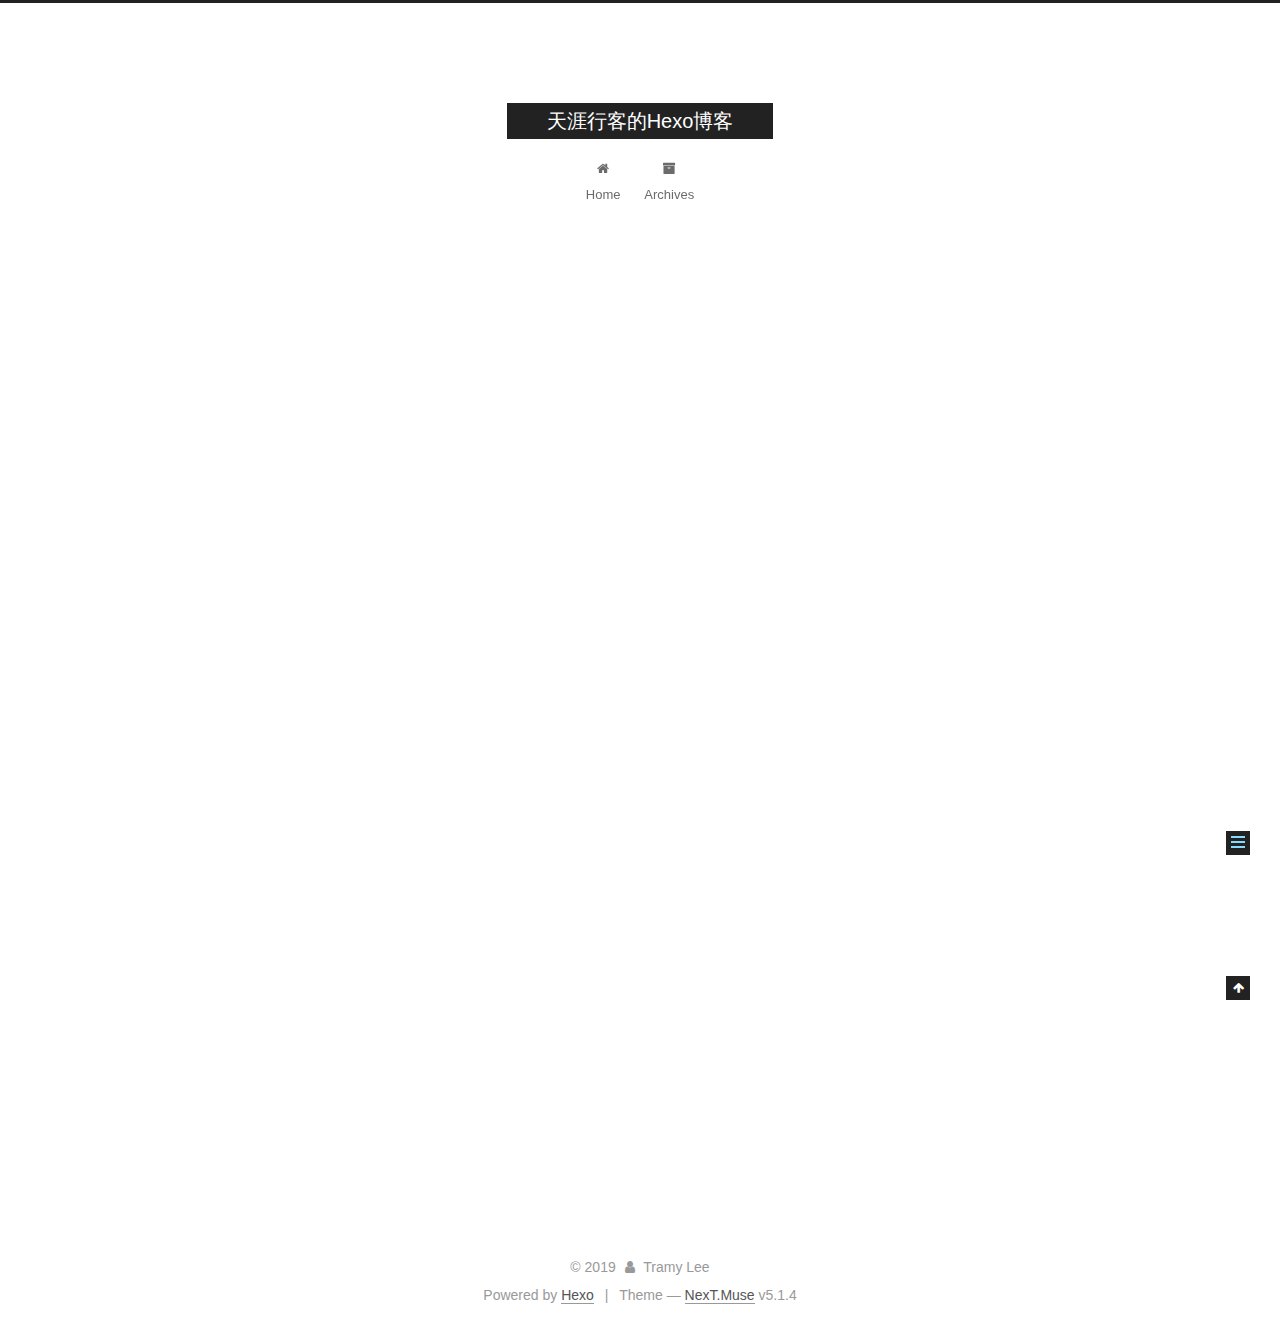
<file: 2019/03/17/《红楼梦》-晴雯/index.html>
<!DOCTYPE html>



  


<html class="theme-next muse use-motion" lang="Zh-Hans">
<head><meta name="generator" content="Hexo 3.8.0">
  <meta charset="UTF-8">
<meta http-equiv="X-UA-Compatible" content="IE=edge">
<meta name="viewport" content="width=device-width, initial-scale=1, maximum-scale=1">
<meta name="theme-color" content="#222">









<meta http-equiv="Cache-Control" content="no-transform">
<meta http-equiv="Cache-Control" content="no-siteapp">
















  
  
  <link href="/lib/fancybox/source/jquery.fancybox.css?v=2.1.5" rel="stylesheet" type="text/css">







<link href="/lib/font-awesome/css/font-awesome.min.css?v=4.6.2" rel="stylesheet" type="text/css">

<link href="/css/main.css?v=5.1.4" rel="stylesheet" type="text/css">


  <link rel="apple-touch-icon" sizes="180x180" href="/images/apple-touch-icon-next.png?v=5.1.4">


  <link rel="icon" type="image/png" sizes="32x32" href="/images/favicon-32x32-next.png?v=5.1.4">


  <link rel="icon" type="image/png" sizes="16x16" href="/images/favicon-16x16-next.png?v=5.1.4">


  <link rel="mask-icon" href="/images/logo.svg?v=5.1.4" color="#222">





  <meta name="keywords" content="红楼梦,">










<meta name="description" content="一直想写关于红楼梦各个人物性格与命运的笔记，无奈红楼梦人物太多，不知从何下手。在曹公红楼梦前八十回了解了一生的人物并不多，晴雯算其中戏份较多的。所以第一篇写晴雯。 判词 12345霁月难逢，彩云易散。 心比天高，身为下贱。 风流灵巧招人怨。 寿夭多因毁谤生， 多情公子空牵挂。  第一句暗示此判词写的是“晴雯”，彩云易散比如美好的东西容易逝去，有一句诗世间好物不坚牢，彩云易散琉璃碎表达的意思和此句类">
<meta name="keywords" content="红楼梦">
<meta property="og:type" content="article">
<meta property="og:title" content="《红楼梦》---晴雯">
<meta property="og:url" content="http://yoursite.com/2019/03/17/《红楼梦》-晴雯/index.html">
<meta property="og:site_name" content="天涯行客的Hexo博客">
<meta property="og:description" content="一直想写关于红楼梦各个人物性格与命运的笔记，无奈红楼梦人物太多，不知从何下手。在曹公红楼梦前八十回了解了一生的人物并不多，晴雯算其中戏份较多的。所以第一篇写晴雯。 判词 12345霁月难逢，彩云易散。 心比天高，身为下贱。 风流灵巧招人怨。 寿夭多因毁谤生， 多情公子空牵挂。  第一句暗示此判词写的是“晴雯”，彩云易散比如美好的东西容易逝去，有一句诗世间好物不坚牢，彩云易散琉璃碎表达的意思和此句类">
<meta property="og:locale" content="Zh-Hans">
<meta property="og:updated_time" content="2019-03-17T12:15:12.894Z">
<meta name="twitter:card" content="summary">
<meta name="twitter:title" content="《红楼梦》---晴雯">
<meta name="twitter:description" content="一直想写关于红楼梦各个人物性格与命运的笔记，无奈红楼梦人物太多，不知从何下手。在曹公红楼梦前八十回了解了一生的人物并不多，晴雯算其中戏份较多的。所以第一篇写晴雯。 判词 12345霁月难逢，彩云易散。 心比天高，身为下贱。 风流灵巧招人怨。 寿夭多因毁谤生， 多情公子空牵挂。  第一句暗示此判词写的是“晴雯”，彩云易散比如美好的东西容易逝去，有一句诗世间好物不坚牢，彩云易散琉璃碎表达的意思和此句类">



<script type="text/javascript" id="hexo.configurations">
  var NexT = window.NexT || {};
  var CONFIG = {
    root: '/',
    scheme: 'Muse',
    version: '5.1.4',
    sidebar: {"position":"left","display":"post","offset":12,"b2t":false,"scrollpercent":false,"onmobile":false},
    fancybox: true,
    tabs: true,
    motion: {"enable":true,"async":false,"transition":{"post_block":"fadeIn","post_header":"slideDownIn","post_body":"slideDownIn","coll_header":"slideLeftIn","sidebar":"slideUpIn"}},
    duoshuo: {
      userId: '0',
      author: 'Author'
    },
    algolia: {
      applicationID: '',
      apiKey: '',
      indexName: '',
      hits: {"per_page":10},
      labels: {"input_placeholder":"Search for Posts","hits_empty":"We didn't find any results for the search: ${query}","hits_stats":"${hits} results found in ${time} ms"}
    }
  };
</script>



  <link rel="canonical" href="http://yoursite.com/2019/03/17/《红楼梦》-晴雯/">





  <title>《红楼梦》---晴雯 | 天涯行客的Hexo博客</title>
  








</head>

<body itemscope itemtype="http://schema.org/WebPage" lang="Zh-Hans">

  
  
    
  

  <div class="container sidebar-position-left page-post-detail">
    <div class="headband"></div>

    <header id="header" class="header" itemscope itemtype="http://schema.org/WPHeader">
      <div class="header-inner"><div class="site-brand-wrapper">
  <div class="site-meta ">
    

    <div class="custom-logo-site-title">
      <a href="/" class="brand" rel="start">
        <span class="logo-line-before"><i></i></span>
        <span class="site-title">天涯行客的Hexo博客</span>
        <span class="logo-line-after"><i></i></span>
      </a>
    </div>
      
        <p class="site-subtitle"></p>
      
  </div>

  <div class="site-nav-toggle">
    <button>
      <span class="btn-bar"></span>
      <span class="btn-bar"></span>
      <span class="btn-bar"></span>
    </button>
  </div>
</div>

<nav class="site-nav">
  

  
    <ul id="menu" class="menu">
      
        
        <li class="menu-item menu-item-home">
          <a href="/" rel="section">
            
              <i class="menu-item-icon fa fa-fw fa-home"></i> <br>
            
            Home
          </a>
        </li>
      
        
        <li class="menu-item menu-item-archives">
          <a href="/archives/" rel="section">
            
              <i class="menu-item-icon fa fa-fw fa-archive"></i> <br>
            
            Archives
          </a>
        </li>
      

      
    </ul>
  

  
</nav>



 </div>
    </header>

    <main id="main" class="main">
      <div class="main-inner">
        <div class="content-wrap">
          <div id="content" class="content">
            

  <div id="posts" class="posts-expand">
    

  

  
  
  

  <article class="post post-type-normal" itemscope itemtype="http://schema.org/Article">
  
  
  
  <div class="post-block">
    <link itemprop="mainEntityOfPage" href="http://yoursite.com/2019/03/17/《红楼梦》-晴雯/">

    <span hidden itemprop="author" itemscope itemtype="http://schema.org/Person">
      <meta itemprop="name" content="Tramy Lee">
      <meta itemprop="description" content>
      <meta itemprop="image" content="/images/avatar.gif">
    </span>

    <span hidden itemprop="publisher" itemscope itemtype="http://schema.org/Organization">
      <meta itemprop="name" content="天涯行客的Hexo博客">
    </span>

    
      <header class="post-header">

        
        
          <h1 class="post-title" itemprop="name headline">《红楼梦》---晴雯</h1>
        

        <div class="post-meta">
          <span class="post-time">
            
              <span class="post-meta-item-icon">
                <i class="fa fa-calendar-o"></i>
              </span>
              
                <span class="post-meta-item-text">Posted on</span>
              
              <time title="Post created" itemprop="dateCreated datePublished" datetime="2019-03-17T19:09:59+08:00">
                2019-03-17
              </time>
            

            

            
          </span>

          

          
            
          

          
          

          

          

          

        </div>
      </header>
    

    
    
    
    <div class="post-body" itemprop="articleBody">

      
      

      
        <p>一直想写关于红楼梦各个人物性格与命运的笔记，无奈红楼梦人物太多，不知从何下手。在曹公红楼梦前八十回了解了一生的人物并不多，晴雯算其中戏份较多的。所以第一篇写晴雯。</p>
<h2 id="判词"><a href="#判词" class="headerlink" title="判词"></a>判词</h2> <figure class="highlight plain"><table><tr><td class="gutter"><pre><span class="line">1</span><br><span class="line">2</span><br><span class="line">3</span><br><span class="line">4</span><br><span class="line">5</span><br></pre></td><td class="code"><pre><span class="line">霁月难逢，彩云易散。 </span><br><span class="line">心比天高，身为下贱。 </span><br><span class="line">风流灵巧招人怨。 </span><br><span class="line">寿夭多因毁谤生， </span><br><span class="line">多情公子空牵挂。</span><br></pre></td></tr></table></figure>
<p> 第一句暗示此判词写的是“晴雯”，<code>彩云易散</code>比如美好的东西容易逝去，有一句诗<code>世间好物不坚牢，彩云易散琉璃碎</code>表达的意思和此句类似。<code>心比天高,身为下贱</code>。晴雯是贾宝玉的丫头，虽然属于几个大丫头之一，但还是下人，然而骨子里把自己没当个下人看。晴雯骨子里是非分明、高傲、脾气差。<code>风流灵巧招人怨</code>，晴雯给宝玉补裘体现了风流灵巧，<code>招人怨</code> 这个可能这里的人比较多，王夫人把她称为<strong>狐眉子</strong>。最后的结局是因为被会帮病重赶出大观园活活病死，宝玉为她做了《芙蓉女儿诔》</p>
<h2 id="主要的情节"><a href="#主要的情节" class="headerlink" title="主要的情节"></a>主要的情节</h2><ul>
<li>晴雯撕扇子</li>
<li>晴雯病重补孔雀裘</li>
<li>病重被赶出大观园而死</li>
</ul>

      
    </div>
    
    
    

    

    

    

    <footer class="post-footer">
      
        <div class="post-tags">
          
            <a href="/tags/红楼梦/" rel="tag"># 红楼梦</a>
          
        </div>
      

      
      
      

      
        <div class="post-nav">
          <div class="post-nav-next post-nav-item">
            
          </div>

          <span class="post-nav-divider"></span>

          <div class="post-nav-prev post-nav-item">
            
              <a href="/2019/03/22/妙玉/" rel="prev" title="妙玉">
                妙玉 <i class="fa fa-chevron-right"></i>
              </a>
            
          </div>
        </div>
      

      
      
    </footer>
  </div>
  
  
  
  </article>



    <div class="post-spread">
      
    </div>
  </div>


          </div>
          


          

  



        </div>
        
          
  
  <div class="sidebar-toggle">
    <div class="sidebar-toggle-line-wrap">
      <span class="sidebar-toggle-line sidebar-toggle-line-first"></span>
      <span class="sidebar-toggle-line sidebar-toggle-line-middle"></span>
      <span class="sidebar-toggle-line sidebar-toggle-line-last"></span>
    </div>
  </div>

  <aside id="sidebar" class="sidebar">
    
    <div class="sidebar-inner">

      

      
        <ul class="sidebar-nav motion-element">
          <li class="sidebar-nav-toc sidebar-nav-active" data-target="post-toc-wrap">
            Table of Contents
          </li>
          <li class="sidebar-nav-overview" data-target="site-overview-wrap">
            Overview
          </li>
        </ul>
      

      <section class="site-overview-wrap sidebar-panel">
        <div class="site-overview">
          <div class="site-author motion-element" itemprop="author" itemscope itemtype="http://schema.org/Person">
            
              <p class="site-author-name" itemprop="name">Tramy Lee</p>
              <p class="site-description motion-element" itemprop="description"></p>
          </div>

          <nav class="site-state motion-element">

            
              <div class="site-state-item site-state-posts">
              
                <a href="/archives/">
              
                  <span class="site-state-item-count">6</span>
                  <span class="site-state-item-name">posts</span>
                </a>
              </div>
            

            

            
              
              
              <div class="site-state-item site-state-tags">
                
                  <span class="site-state-item-count">1</span>
                  <span class="site-state-item-name">tags</span>
                
              </div>
            

          </nav>

          

          

          
          

          
          

          

        </div>
      </section>

      
      <!--noindex-->
        <section class="post-toc-wrap motion-element sidebar-panel sidebar-panel-active">
          <div class="post-toc">

            
              
            

            
              <div class="post-toc-content"><ol class="nav"><li class="nav-item nav-level-2"><a class="nav-link" href="#判词"><span class="nav-number">1.</span> <span class="nav-text">判词</span></a></li><li class="nav-item nav-level-2"><a class="nav-link" href="#主要的情节"><span class="nav-number">2.</span> <span class="nav-text">主要的情节</span></a></li></ol></div>
            

          </div>
        </section>
      <!--/noindex-->
      

      

    </div>
  </aside>


        
      </div>
    </main>

    <footer id="footer" class="footer">
      <div class="footer-inner">
        <div class="copyright">&copy; <span itemprop="copyrightYear">2019</span>
  <span class="with-love">
    <i class="fa fa-user"></i>
  </span>
  <span class="author" itemprop="copyrightHolder">Tramy Lee</span>

  
</div>


  <div class="powered-by">Powered by <a class="theme-link" target="_blank" href="https://hexo.io">Hexo</a></div>



  <span class="post-meta-divider">|</span>



  <div class="theme-info">Theme &mdash; <a class="theme-link" target="_blank" href="https://github.com/iissnan/hexo-theme-next">NexT.Muse</a> v5.1.4</div>




        







        
      </div>
    </footer>

    
      <div class="back-to-top">
        <i class="fa fa-arrow-up"></i>
        
      </div>
    

    

  </div>

  

<script type="text/javascript">
  if (Object.prototype.toString.call(window.Promise) !== '[object Function]') {
    window.Promise = null;
  }
</script>









  












  
  
    <script type="text/javascript" src="/lib/jquery/index.js?v=2.1.3"></script>
  

  
  
    <script type="text/javascript" src="/lib/fastclick/lib/fastclick.min.js?v=1.0.6"></script>
  

  
  
    <script type="text/javascript" src="/lib/jquery_lazyload/jquery.lazyload.js?v=1.9.7"></script>
  

  
  
    <script type="text/javascript" src="/lib/velocity/velocity.min.js?v=1.2.1"></script>
  

  
  
    <script type="text/javascript" src="/lib/velocity/velocity.ui.min.js?v=1.2.1"></script>
  

  
  
    <script type="text/javascript" src="/lib/fancybox/source/jquery.fancybox.pack.js?v=2.1.5"></script>
  


  


  <script type="text/javascript" src="/js/src/utils.js?v=5.1.4"></script>

  <script type="text/javascript" src="/js/src/motion.js?v=5.1.4"></script>



  
  

  
  <script type="text/javascript" src="/js/src/scrollspy.js?v=5.1.4"></script>
<script type="text/javascript" src="/js/src/post-details.js?v=5.1.4"></script>



  


  <script type="text/javascript" src="/js/src/bootstrap.js?v=5.1.4"></script>



  


  




	





  





  












  





  

  

  

  
  

  

  

  

</body>
</html>
</file>
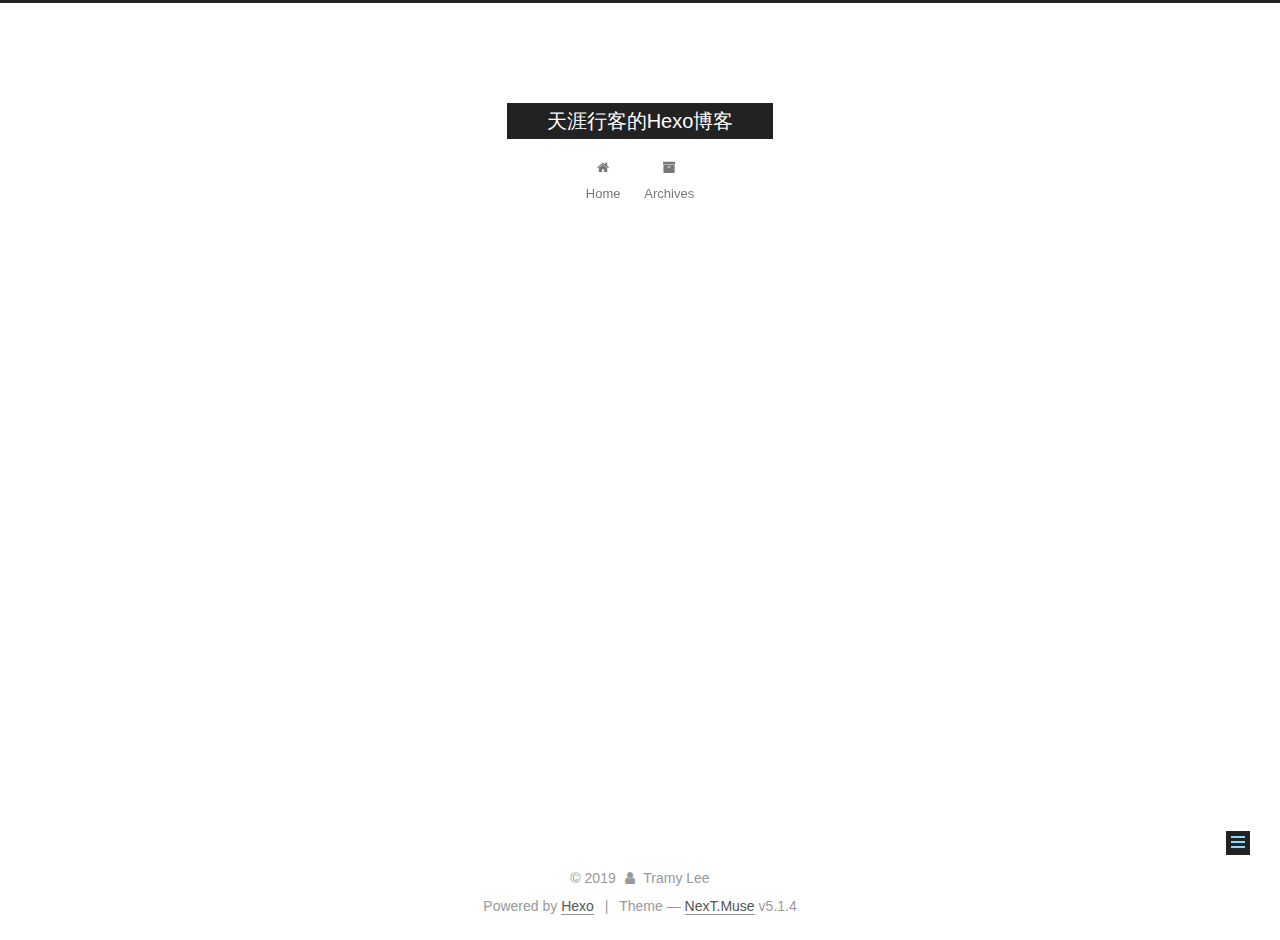
<file: 2019/03/22/妙玉/index.html>
<!DOCTYPE html>



  


<html class="theme-next muse use-motion" lang="Zh-Hans">
<head><meta name="generator" content="Hexo 3.8.0">
  <meta charset="UTF-8">
<meta http-equiv="X-UA-Compatible" content="IE=edge">
<meta name="viewport" content="width=device-width, initial-scale=1, maximum-scale=1">
<meta name="theme-color" content="#222">









<meta http-equiv="Cache-Control" content="no-transform">
<meta http-equiv="Cache-Control" content="no-siteapp">
















  
  
  <link href="/lib/fancybox/source/jquery.fancybox.css?v=2.1.5" rel="stylesheet" type="text/css">







<link href="/lib/font-awesome/css/font-awesome.min.css?v=4.6.2" rel="stylesheet" type="text/css">

<link href="/css/main.css?v=5.1.4" rel="stylesheet" type="text/css">


  <link rel="apple-touch-icon" sizes="180x180" href="/images/apple-touch-icon-next.png?v=5.1.4">


  <link rel="icon" type="image/png" sizes="32x32" href="/images/favicon-32x32-next.png?v=5.1.4">


  <link rel="icon" type="image/png" sizes="16x16" href="/images/favicon-16x16-next.png?v=5.1.4">


  <link rel="mask-icon" href="/images/logo.svg?v=5.1.4" color="#222">





  <meta name="keywords" content="红楼梦,">










<meta name="description" content="12欲洁何曾洁，缘空未必空。  可怜金玉质，落陷泥沼中。   妙玉品茶  宝玉访妙玉白雪红梅  妙玉赠宝玉生日贺卡  ….">
<meta name="keywords" content="红楼梦">
<meta property="og:type" content="article">
<meta property="og:title" content="妙玉">
<meta property="og:url" content="http://yoursite.com/2019/03/22/妙玉/index.html">
<meta property="og:site_name" content="天涯行客的Hexo博客">
<meta property="og:description" content="12欲洁何曾洁，缘空未必空。  可怜金玉质，落陷泥沼中。   妙玉品茶  宝玉访妙玉白雪红梅  妙玉赠宝玉生日贺卡  ….">
<meta property="og:locale" content="Zh-Hans">
<meta property="og:updated_time" content="2019-03-22T13:31:42.720Z">
<meta name="twitter:card" content="summary">
<meta name="twitter:title" content="妙玉">
<meta name="twitter:description" content="12欲洁何曾洁，缘空未必空。  可怜金玉质，落陷泥沼中。   妙玉品茶  宝玉访妙玉白雪红梅  妙玉赠宝玉生日贺卡  ….">



<script type="text/javascript" id="hexo.configurations">
  var NexT = window.NexT || {};
  var CONFIG = {
    root: '/',
    scheme: 'Muse',
    version: '5.1.4',
    sidebar: {"position":"left","display":"post","offset":12,"b2t":false,"scrollpercent":false,"onmobile":false},
    fancybox: true,
    tabs: true,
    motion: {"enable":true,"async":false,"transition":{"post_block":"fadeIn","post_header":"slideDownIn","post_body":"slideDownIn","coll_header":"slideLeftIn","sidebar":"slideUpIn"}},
    duoshuo: {
      userId: '0',
      author: 'Author'
    },
    algolia: {
      applicationID: '',
      apiKey: '',
      indexName: '',
      hits: {"per_page":10},
      labels: {"input_placeholder":"Search for Posts","hits_empty":"We didn't find any results for the search: ${query}","hits_stats":"${hits} results found in ${time} ms"}
    }
  };
</script>



  <link rel="canonical" href="http://yoursite.com/2019/03/22/妙玉/">





  <title>妙玉 | 天涯行客的Hexo博客</title>
  








</head>

<body itemscope itemtype="http://schema.org/WebPage" lang="Zh-Hans">

  
  
    
  

  <div class="container sidebar-position-left page-post-detail">
    <div class="headband"></div>

    <header id="header" class="header" itemscope itemtype="http://schema.org/WPHeader">
      <div class="header-inner"><div class="site-brand-wrapper">
  <div class="site-meta ">
    

    <div class="custom-logo-site-title">
      <a href="/" class="brand" rel="start">
        <span class="logo-line-before"><i></i></span>
        <span class="site-title">天涯行客的Hexo博客</span>
        <span class="logo-line-after"><i></i></span>
      </a>
    </div>
      
        <p class="site-subtitle"></p>
      
  </div>

  <div class="site-nav-toggle">
    <button>
      <span class="btn-bar"></span>
      <span class="btn-bar"></span>
      <span class="btn-bar"></span>
    </button>
  </div>
</div>

<nav class="site-nav">
  

  
    <ul id="menu" class="menu">
      
        
        <li class="menu-item menu-item-home">
          <a href="/" rel="section">
            
              <i class="menu-item-icon fa fa-fw fa-home"></i> <br>
            
            Home
          </a>
        </li>
      
        
        <li class="menu-item menu-item-archives">
          <a href="/archives/" rel="section">
            
              <i class="menu-item-icon fa fa-fw fa-archive"></i> <br>
            
            Archives
          </a>
        </li>
      

      
    </ul>
  

  
</nav>



 </div>
    </header>

    <main id="main" class="main">
      <div class="main-inner">
        <div class="content-wrap">
          <div id="content" class="content">
            

  <div id="posts" class="posts-expand">
    

  

  
  
  

  <article class="post post-type-normal" itemscope itemtype="http://schema.org/Article">
  
  
  
  <div class="post-block">
    <link itemprop="mainEntityOfPage" href="http://yoursite.com/2019/03/22/妙玉/">

    <span hidden itemprop="author" itemscope itemtype="http://schema.org/Person">
      <meta itemprop="name" content="Tramy Lee">
      <meta itemprop="description" content>
      <meta itemprop="image" content="/images/avatar.gif">
    </span>

    <span hidden itemprop="publisher" itemscope itemtype="http://schema.org/Organization">
      <meta itemprop="name" content="天涯行客的Hexo博客">
    </span>

    
      <header class="post-header">

        
        
          <h1 class="post-title" itemprop="name headline">妙玉</h1>
        

        <div class="post-meta">
          <span class="post-time">
            
              <span class="post-meta-item-icon">
                <i class="fa fa-calendar-o"></i>
              </span>
              
                <span class="post-meta-item-text">Posted on</span>
              
              <time title="Post created" itemprop="dateCreated datePublished" datetime="2019-03-22T21:14:00+08:00">
                2019-03-22
              </time>
            

            

            
          </span>

          

          
            
          

          
          

          

          

          

        </div>
      </header>
    

    
    
    
    <div class="post-body" itemprop="articleBody">

      
      

      
        <figure class="highlight plain"><table><tr><td class="gutter"><pre><span class="line">1</span><br><span class="line">2</span><br></pre></td><td class="code"><pre><span class="line">欲洁何曾洁，缘空未必空。  </span><br><span class="line">可怜金玉质，落陷泥沼中。</span><br></pre></td></tr></table></figure>
<ul>
<li style="list-style: none"><input type="checkbox"> 妙玉品茶</li>
<li style="list-style: none"><input type="checkbox"> 宝玉访妙玉白雪红梅</li>
<li style="list-style: none"><input type="checkbox"> 妙玉赠宝玉生日贺卡</li>
<li style="list-style: none"><input type="checkbox"> ….</li>
</ul>

      
    </div>
    
    
    

    

    

    

    <footer class="post-footer">
      
        <div class="post-tags">
          
            <a href="/tags/红楼梦/" rel="tag"># 红楼梦</a>
          
        </div>
      

      
      
      

      
        <div class="post-nav">
          <div class="post-nav-next post-nav-item">
            
              <a href="/2019/03/17/《红楼梦》-晴雯/" rel="next" title="《红楼梦》---晴雯">
                <i class="fa fa-chevron-left"></i> 《红楼梦》---晴雯
              </a>
            
          </div>

          <span class="post-nav-divider"></span>

          <div class="post-nav-prev post-nav-item">
            
              <a href="/2019/03/22/平儿/" rel="prev" title="平儿">
                平儿 <i class="fa fa-chevron-right"></i>
              </a>
            
          </div>
        </div>
      

      
      
    </footer>
  </div>
  
  
  
  </article>



    <div class="post-spread">
      
    </div>
  </div>


          </div>
          


          

  



        </div>
        
          
  
  <div class="sidebar-toggle">
    <div class="sidebar-toggle-line-wrap">
      <span class="sidebar-toggle-line sidebar-toggle-line-first"></span>
      <span class="sidebar-toggle-line sidebar-toggle-line-middle"></span>
      <span class="sidebar-toggle-line sidebar-toggle-line-last"></span>
    </div>
  </div>

  <aside id="sidebar" class="sidebar">
    
    <div class="sidebar-inner">

      

      

      <section class="site-overview-wrap sidebar-panel sidebar-panel-active">
        <div class="site-overview">
          <div class="site-author motion-element" itemprop="author" itemscope itemtype="http://schema.org/Person">
            
              <p class="site-author-name" itemprop="name">Tramy Lee</p>
              <p class="site-description motion-element" itemprop="description"></p>
          </div>

          <nav class="site-state motion-element">

            
              <div class="site-state-item site-state-posts">
              
                <a href="/archives/">
              
                  <span class="site-state-item-count">6</span>
                  <span class="site-state-item-name">posts</span>
                </a>
              </div>
            

            

            
              
              
              <div class="site-state-item site-state-tags">
                
                  <span class="site-state-item-count">1</span>
                  <span class="site-state-item-name">tags</span>
                
              </div>
            

          </nav>

          

          

          
          

          
          

          

        </div>
      </section>

      

      

    </div>
  </aside>


        
      </div>
    </main>

    <footer id="footer" class="footer">
      <div class="footer-inner">
        <div class="copyright">&copy; <span itemprop="copyrightYear">2019</span>
  <span class="with-love">
    <i class="fa fa-user"></i>
  </span>
  <span class="author" itemprop="copyrightHolder">Tramy Lee</span>

  
</div>


  <div class="powered-by">Powered by <a class="theme-link" target="_blank" href="https://hexo.io">Hexo</a></div>



  <span class="post-meta-divider">|</span>



  <div class="theme-info">Theme &mdash; <a class="theme-link" target="_blank" href="https://github.com/iissnan/hexo-theme-next">NexT.Muse</a> v5.1.4</div>




        







        
      </div>
    </footer>

    
      <div class="back-to-top">
        <i class="fa fa-arrow-up"></i>
        
      </div>
    

    

  </div>

  

<script type="text/javascript">
  if (Object.prototype.toString.call(window.Promise) !== '[object Function]') {
    window.Promise = null;
  }
</script>









  












  
  
    <script type="text/javascript" src="/lib/jquery/index.js?v=2.1.3"></script>
  

  
  
    <script type="text/javascript" src="/lib/fastclick/lib/fastclick.min.js?v=1.0.6"></script>
  

  
  
    <script type="text/javascript" src="/lib/jquery_lazyload/jquery.lazyload.js?v=1.9.7"></script>
  

  
  
    <script type="text/javascript" src="/lib/velocity/velocity.min.js?v=1.2.1"></script>
  

  
  
    <script type="text/javascript" src="/lib/velocity/velocity.ui.min.js?v=1.2.1"></script>
  

  
  
    <script type="text/javascript" src="/lib/fancybox/source/jquery.fancybox.pack.js?v=2.1.5"></script>
  


  


  <script type="text/javascript" src="/js/src/utils.js?v=5.1.4"></script>

  <script type="text/javascript" src="/js/src/motion.js?v=5.1.4"></script>



  
  

  
  <script type="text/javascript" src="/js/src/scrollspy.js?v=5.1.4"></script>
<script type="text/javascript" src="/js/src/post-details.js?v=5.1.4"></script>



  


  <script type="text/javascript" src="/js/src/bootstrap.js?v=5.1.4"></script>



  


  




	





  





  












  





  

  

  

  
  

  

  

  

</body>
</html>
</file>
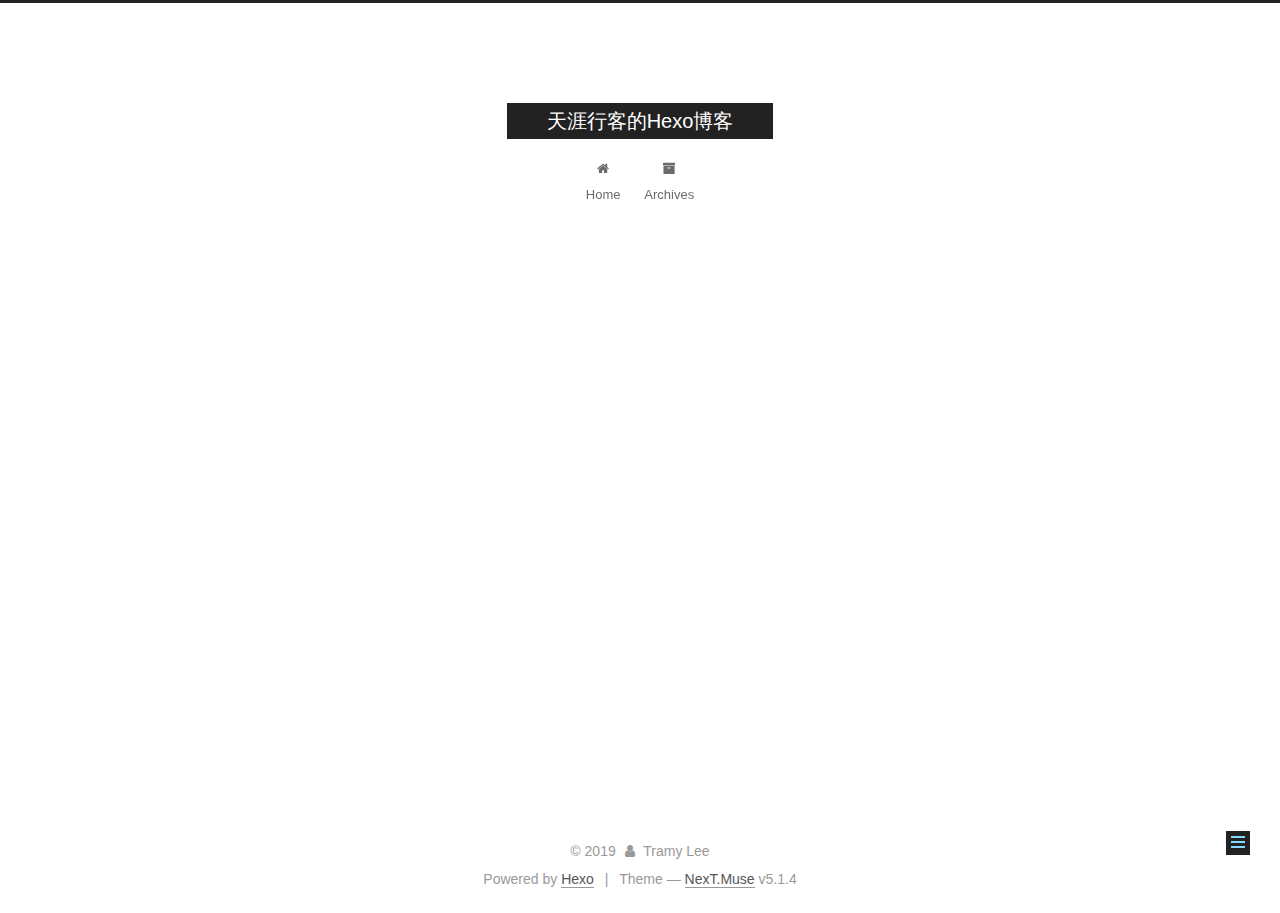
<file: 2019/03/22/平儿/index.html>
<!DOCTYPE html>



  


<html class="theme-next muse use-motion" lang="Zh-Hans">
<head><meta name="generator" content="Hexo 3.8.0">
  <meta charset="UTF-8">
<meta http-equiv="X-UA-Compatible" content="IE=edge">
<meta name="viewport" content="width=device-width, initial-scale=1, maximum-scale=1">
<meta name="theme-color" content="#222">









<meta http-equiv="Cache-Control" content="no-transform">
<meta http-equiv="Cache-Control" content="no-siteapp">
















  
  
  <link href="/lib/fancybox/source/jquery.fancybox.css?v=2.1.5" rel="stylesheet" type="text/css">







<link href="/lib/font-awesome/css/font-awesome.min.css?v=4.6.2" rel="stylesheet" type="text/css">

<link href="/css/main.css?v=5.1.4" rel="stylesheet" type="text/css">


  <link rel="apple-touch-icon" sizes="180x180" href="/images/apple-touch-icon-next.png?v=5.1.4">


  <link rel="icon" type="image/png" sizes="32x32" href="/images/favicon-32x32-next.png?v=5.1.4">


  <link rel="icon" type="image/png" sizes="16x16" href="/images/favicon-16x16-next.png?v=5.1.4">


  <link rel="mask-icon" href="/images/logo.svg?v=5.1.4" color="#222">





  <meta name="keywords" content="红楼梦,">










<meta name="description" content="精明、能干、有善心、做事周到  平儿被误会宝玉帮忙梳头  暗中救济尤二姐  处理虾须镯  …">
<meta name="keywords" content="红楼梦">
<meta property="og:type" content="article">
<meta property="og:title" content="平儿">
<meta property="og:url" content="http://yoursite.com/2019/03/22/平儿/index.html">
<meta property="og:site_name" content="天涯行客的Hexo博客">
<meta property="og:description" content="精明、能干、有善心、做事周到  平儿被误会宝玉帮忙梳头  暗中救济尤二姐  处理虾须镯  …">
<meta property="og:locale" content="Zh-Hans">
<meta property="og:updated_time" content="2019-03-22T13:31:42.720Z">
<meta name="twitter:card" content="summary">
<meta name="twitter:title" content="平儿">
<meta name="twitter:description" content="精明、能干、有善心、做事周到  平儿被误会宝玉帮忙梳头  暗中救济尤二姐  处理虾须镯  …">



<script type="text/javascript" id="hexo.configurations">
  var NexT = window.NexT || {};
  var CONFIG = {
    root: '/',
    scheme: 'Muse',
    version: '5.1.4',
    sidebar: {"position":"left","display":"post","offset":12,"b2t":false,"scrollpercent":false,"onmobile":false},
    fancybox: true,
    tabs: true,
    motion: {"enable":true,"async":false,"transition":{"post_block":"fadeIn","post_header":"slideDownIn","post_body":"slideDownIn","coll_header":"slideLeftIn","sidebar":"slideUpIn"}},
    duoshuo: {
      userId: '0',
      author: 'Author'
    },
    algolia: {
      applicationID: '',
      apiKey: '',
      indexName: '',
      hits: {"per_page":10},
      labels: {"input_placeholder":"Search for Posts","hits_empty":"We didn't find any results for the search: ${query}","hits_stats":"${hits} results found in ${time} ms"}
    }
  };
</script>



  <link rel="canonical" href="http://yoursite.com/2019/03/22/平儿/">





  <title>平儿 | 天涯行客的Hexo博客</title>
  








</head>

<body itemscope itemtype="http://schema.org/WebPage" lang="Zh-Hans">

  
  
    
  

  <div class="container sidebar-position-left page-post-detail">
    <div class="headband"></div>

    <header id="header" class="header" itemscope itemtype="http://schema.org/WPHeader">
      <div class="header-inner"><div class="site-brand-wrapper">
  <div class="site-meta ">
    

    <div class="custom-logo-site-title">
      <a href="/" class="brand" rel="start">
        <span class="logo-line-before"><i></i></span>
        <span class="site-title">天涯行客的Hexo博客</span>
        <span class="logo-line-after"><i></i></span>
      </a>
    </div>
      
        <p class="site-subtitle"></p>
      
  </div>

  <div class="site-nav-toggle">
    <button>
      <span class="btn-bar"></span>
      <span class="btn-bar"></span>
      <span class="btn-bar"></span>
    </button>
  </div>
</div>

<nav class="site-nav">
  

  
    <ul id="menu" class="menu">
      
        
        <li class="menu-item menu-item-home">
          <a href="/" rel="section">
            
              <i class="menu-item-icon fa fa-fw fa-home"></i> <br>
            
            Home
          </a>
        </li>
      
        
        <li class="menu-item menu-item-archives">
          <a href="/archives/" rel="section">
            
              <i class="menu-item-icon fa fa-fw fa-archive"></i> <br>
            
            Archives
          </a>
        </li>
      

      
    </ul>
  

  
</nav>



 </div>
    </header>

    <main id="main" class="main">
      <div class="main-inner">
        <div class="content-wrap">
          <div id="content" class="content">
            

  <div id="posts" class="posts-expand">
    

  

  
  
  

  <article class="post post-type-normal" itemscope itemtype="http://schema.org/Article">
  
  
  
  <div class="post-block">
    <link itemprop="mainEntityOfPage" href="http://yoursite.com/2019/03/22/平儿/">

    <span hidden itemprop="author" itemscope itemtype="http://schema.org/Person">
      <meta itemprop="name" content="Tramy Lee">
      <meta itemprop="description" content>
      <meta itemprop="image" content="/images/avatar.gif">
    </span>

    <span hidden itemprop="publisher" itemscope itemtype="http://schema.org/Organization">
      <meta itemprop="name" content="天涯行客的Hexo博客">
    </span>

    
      <header class="post-header">

        
        
          <h1 class="post-title" itemprop="name headline">平儿</h1>
        

        <div class="post-meta">
          <span class="post-time">
            
              <span class="post-meta-item-icon">
                <i class="fa fa-calendar-o"></i>
              </span>
              
                <span class="post-meta-item-text">Posted on</span>
              
              <time title="Post created" itemprop="dateCreated datePublished" datetime="2019-03-22T21:21:03+08:00">
                2019-03-22
              </time>
            

            

            
          </span>

          

          
            
          

          
          

          

          

          

        </div>
      </header>
    

    
    
    
    <div class="post-body" itemprop="articleBody">

      
      

      
        <h2 id="精明、能干、有善心、做事周到"><a href="#精明、能干、有善心、做事周到" class="headerlink" title="精明、能干、有善心、做事周到"></a>精明、能干、有善心、做事周到</h2><ul>
<li style="list-style: none"><input type="checkbox"> 平儿被误会宝玉帮忙梳头</li>
<li style="list-style: none"><input type="checkbox"> 暗中救济尤二姐</li>
<li style="list-style: none"><input type="checkbox"> 处理虾须镯</li>
<li style="list-style: none"><input type="checkbox"> …</li>
</ul>

      
    </div>
    
    
    

    

    

    

    <footer class="post-footer">
      
        <div class="post-tags">
          
            <a href="/tags/红楼梦/" rel="tag"># 红楼梦</a>
          
        </div>
      

      
      
      

      
        <div class="post-nav">
          <div class="post-nav-next post-nav-item">
            
              <a href="/2019/03/22/妙玉/" rel="next" title="妙玉">
                <i class="fa fa-chevron-left"></i> 妙玉
              </a>
            
          </div>

          <span class="post-nav-divider"></span>

          <div class="post-nav-prev post-nav-item">
            
              <a href="/2019/03/22/红楼梦改革/" rel="prev" title="红楼梦改革">
                红楼梦改革 <i class="fa fa-chevron-right"></i>
              </a>
            
          </div>
        </div>
      

      
      
    </footer>
  </div>
  
  
  
  </article>



    <div class="post-spread">
      
    </div>
  </div>


          </div>
          


          

  



        </div>
        
          
  
  <div class="sidebar-toggle">
    <div class="sidebar-toggle-line-wrap">
      <span class="sidebar-toggle-line sidebar-toggle-line-first"></span>
      <span class="sidebar-toggle-line sidebar-toggle-line-middle"></span>
      <span class="sidebar-toggle-line sidebar-toggle-line-last"></span>
    </div>
  </div>

  <aside id="sidebar" class="sidebar">
    
    <div class="sidebar-inner">

      

      
        <ul class="sidebar-nav motion-element">
          <li class="sidebar-nav-toc sidebar-nav-active" data-target="post-toc-wrap">
            Table of Contents
          </li>
          <li class="sidebar-nav-overview" data-target="site-overview-wrap">
            Overview
          </li>
        </ul>
      

      <section class="site-overview-wrap sidebar-panel">
        <div class="site-overview">
          <div class="site-author motion-element" itemprop="author" itemscope itemtype="http://schema.org/Person">
            
              <p class="site-author-name" itemprop="name">Tramy Lee</p>
              <p class="site-description motion-element" itemprop="description"></p>
          </div>

          <nav class="site-state motion-element">

            
              <div class="site-state-item site-state-posts">
              
                <a href="/archives/">
              
                  <span class="site-state-item-count">4</span>
                  <span class="site-state-item-name">posts</span>
                </a>
              </div>
            

            

            
              
              
              <div class="site-state-item site-state-tags">
                
                  <span class="site-state-item-count">1</span>
                  <span class="site-state-item-name">tags</span>
                
              </div>
            

          </nav>

          

          

          
          

          
          

          

        </div>
      </section>

      
      <!--noindex-->
        <section class="post-toc-wrap motion-element sidebar-panel sidebar-panel-active">
          <div class="post-toc">

            
              
            

            
              <div class="post-toc-content"><ol class="nav"><li class="nav-item nav-level-2"><a class="nav-link" href="#精明、能干、有善心、做事周到"><span class="nav-number">1.</span> <span class="nav-text">精明、能干、有善心、做事周到</span></a></li></ol></div>
            

          </div>
        </section>
      <!--/noindex-->
      

      

    </div>
  </aside>


        
      </div>
    </main>

    <footer id="footer" class="footer">
      <div class="footer-inner">
        <div class="copyright">&copy; <span itemprop="copyrightYear">2019</span>
  <span class="with-love">
    <i class="fa fa-user"></i>
  </span>
  <span class="author" itemprop="copyrightHolder">Tramy Lee</span>

  
</div>


  <div class="powered-by">Powered by <a class="theme-link" target="_blank" href="https://hexo.io">Hexo</a></div>



  <span class="post-meta-divider">|</span>



  <div class="theme-info">Theme &mdash; <a class="theme-link" target="_blank" href="https://github.com/iissnan/hexo-theme-next">NexT.Muse</a> v5.1.4</div>




        







        
      </div>
    </footer>

    
      <div class="back-to-top">
        <i class="fa fa-arrow-up"></i>
        
      </div>
    

    

  </div>

  

<script type="text/javascript">
  if (Object.prototype.toString.call(window.Promise) !== '[object Function]') {
    window.Promise = null;
  }
</script>









  












  
  
    <script type="text/javascript" src="/lib/jquery/index.js?v=2.1.3"></script>
  

  
  
    <script type="text/javascript" src="/lib/fastclick/lib/fastclick.min.js?v=1.0.6"></script>
  

  
  
    <script type="text/javascript" src="/lib/jquery_lazyload/jquery.lazyload.js?v=1.9.7"></script>
  

  
  
    <script type="text/javascript" src="/lib/velocity/velocity.min.js?v=1.2.1"></script>
  

  
  
    <script type="text/javascript" src="/lib/velocity/velocity.ui.min.js?v=1.2.1"></script>
  

  
  
    <script type="text/javascript" src="/lib/fancybox/source/jquery.fancybox.pack.js?v=2.1.5"></script>
  


  


  <script type="text/javascript" src="/js/src/utils.js?v=5.1.4"></script>

  <script type="text/javascript" src="/js/src/motion.js?v=5.1.4"></script>



  
  

  
  <script type="text/javascript" src="/js/src/scrollspy.js?v=5.1.4"></script>
<script type="text/javascript" src="/js/src/post-details.js?v=5.1.4"></script>



  


  <script type="text/javascript" src="/js/src/bootstrap.js?v=5.1.4"></script>



  


  




	





  





  












  





  

  

  

  
  

  

  

  

</body>
</html>
</file>
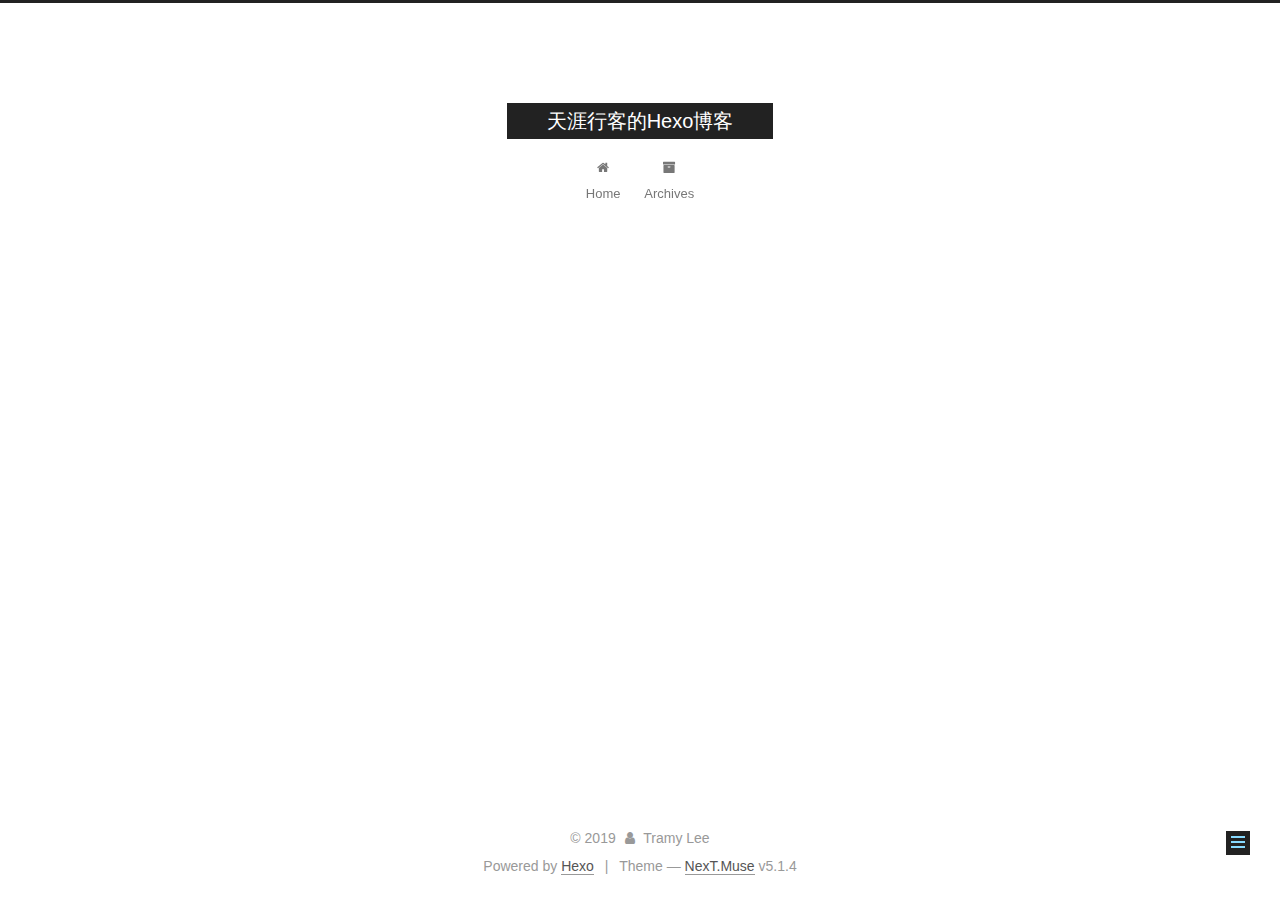
<file: 2019/03/22/红楼梦改革/index.html>
<!DOCTYPE html>



  


<html class="theme-next muse use-motion" lang="Zh-Hans">
<head><meta name="generator" content="Hexo 3.8.0">
  <meta charset="UTF-8">
<meta http-equiv="X-UA-Compatible" content="IE=edge">
<meta name="viewport" content="width=device-width, initial-scale=1, maximum-scale=1">
<meta name="theme-color" content="#222">









<meta http-equiv="Cache-Control" content="no-transform">
<meta http-equiv="Cache-Control" content="no-siteapp">
















  
  
  <link href="/lib/fancybox/source/jquery.fancybox.css?v=2.1.5" rel="stylesheet" type="text/css">







<link href="/lib/font-awesome/css/font-awesome.min.css?v=4.6.2" rel="stylesheet" type="text/css">

<link href="/css/main.css?v=5.1.4" rel="stylesheet" type="text/css">


  <link rel="apple-touch-icon" sizes="180x180" href="/images/apple-touch-icon-next.png?v=5.1.4">


  <link rel="icon" type="image/png" sizes="32x32" href="/images/favicon-32x32-next.png?v=5.1.4">


  <link rel="icon" type="image/png" sizes="16x16" href="/images/favicon-16x16-next.png?v=5.1.4">


  <link rel="mask-icon" href="/images/logo.svg?v=5.1.4" color="#222">





  <meta name="keywords" content="Hexo, NexT">










<meta name="description" content="王熙凤协理宁国府  探春兴利除弊">
<meta property="og:type" content="article">
<meta property="og:title" content="红楼梦">
<meta property="og:url" content="http://yoursite.com/2019/03/22/红楼梦改革/index.html">
<meta property="og:site_name" content="天涯行客的Hexo博客">
<meta property="og:description" content="王熙凤协理宁国府  探春兴利除弊">
<meta property="og:locale" content="Zh-Hans">
<meta property="og:updated_time" content="2019-08-03T10:48:27.659Z">
<meta name="twitter:card" content="summary">
<meta name="twitter:title" content="红楼梦">
<meta name="twitter:description" content="王熙凤协理宁国府  探春兴利除弊">



<script type="text/javascript" id="hexo.configurations">
  var NexT = window.NexT || {};
  var CONFIG = {
    root: '/',
    scheme: 'Muse',
    version: '5.1.4',
    sidebar: {"position":"left","display":"post","offset":12,"b2t":false,"scrollpercent":false,"onmobile":false},
    fancybox: true,
    tabs: true,
    motion: {"enable":true,"async":false,"transition":{"post_block":"fadeIn","post_header":"slideDownIn","post_body":"slideDownIn","coll_header":"slideLeftIn","sidebar":"slideUpIn"}},
    duoshuo: {
      userId: '0',
      author: 'Author'
    },
    algolia: {
      applicationID: '',
      apiKey: '',
      indexName: '',
      hits: {"per_page":10},
      labels: {"input_placeholder":"Search for Posts","hits_empty":"We didn't find any results for the search: ${query}","hits_stats":"${hits} results found in ${time} ms"}
    }
  };
</script>



  <link rel="canonical" href="http://yoursite.com/2019/03/22/红楼梦改革/">





  <title>红楼梦 | 天涯行客的Hexo博客</title>
  








</head>

<body itemscope itemtype="http://schema.org/WebPage" lang="Zh-Hans">

  
  
    
  

  <div class="container sidebar-position-left page-post-detail">
    <div class="headband"></div>

    <header id="header" class="header" itemscope itemtype="http://schema.org/WPHeader">
      <div class="header-inner"><div class="site-brand-wrapper">
  <div class="site-meta ">
    

    <div class="custom-logo-site-title">
      <a href="/" class="brand" rel="start">
        <span class="logo-line-before"><i></i></span>
        <span class="site-title">天涯行客的Hexo博客</span>
        <span class="logo-line-after"><i></i></span>
      </a>
    </div>
      
        <p class="site-subtitle"></p>
      
  </div>

  <div class="site-nav-toggle">
    <button>
      <span class="btn-bar"></span>
      <span class="btn-bar"></span>
      <span class="btn-bar"></span>
    </button>
  </div>
</div>

<nav class="site-nav">
  

  
    <ul id="menu" class="menu">
      
        
        <li class="menu-item menu-item-home">
          <a href="/" rel="section">
            
              <i class="menu-item-icon fa fa-fw fa-home"></i> <br>
            
            Home
          </a>
        </li>
      
        
        <li class="menu-item menu-item-archives">
          <a href="/archives/" rel="section">
            
              <i class="menu-item-icon fa fa-fw fa-archive"></i> <br>
            
            Archives
          </a>
        </li>
      

      
    </ul>
  

  
</nav>



 </div>
    </header>

    <main id="main" class="main">
      <div class="main-inner">
        <div class="content-wrap">
          <div id="content" class="content">
            

  <div id="posts" class="posts-expand">
    

  

  
  
  

  <article class="post post-type-normal" itemscope itemtype="http://schema.org/Article">
  
  
  
  <div class="post-block">
    <link itemprop="mainEntityOfPage" href="http://yoursite.com/2019/03/22/红楼梦改革/">

    <span hidden itemprop="author" itemscope itemtype="http://schema.org/Person">
      <meta itemprop="name" content="Tramy Lee">
      <meta itemprop="description" content>
      <meta itemprop="image" content="/images/avatar.gif">
    </span>

    <span hidden itemprop="publisher" itemscope itemtype="http://schema.org/Organization">
      <meta itemprop="name" content="天涯行客的Hexo博客">
    </span>

    
      <header class="post-header">

        
        
          <h1 class="post-title" itemprop="name headline">红楼梦</h1>
        

        <div class="post-meta">
          <span class="post-time">
            
              <span class="post-meta-item-icon">
                <i class="fa fa-calendar-o"></i>
              </span>
              
                <span class="post-meta-item-text">Posted on</span>
              
              <time title="Post created" itemprop="dateCreated datePublished" datetime="2019-03-22T21:29:56+08:00">
                2019-03-22
              </time>
            

            

            
          </span>

          

          
            
          

          
          

          

          

          

        </div>
      </header>
    

    
    
    
    <div class="post-body" itemprop="articleBody">

      
      

      
        <ul>
<li style="list-style: none"><input type="checkbox"> 王熙凤协理宁国府</li>
<li style="list-style: none"><input type="checkbox"> 探春兴利除弊</li>
</ul>

      
    </div>
    
    
    

    

    

    

    <footer class="post-footer">
      

      
      
      

      
        <div class="post-nav">
          <div class="post-nav-next post-nav-item">
            
              <a href="/2019/03/22/平儿/" rel="next" title="平儿">
                <i class="fa fa-chevron-left"></i> 平儿
              </a>
            
          </div>

          <span class="post-nav-divider"></span>

          <div class="post-nav-prev post-nav-item">
            
              <a href="/2019/08/03/十九大/" rel="prev" title="十九大">
                十九大 <i class="fa fa-chevron-right"></i>
              </a>
            
          </div>
        </div>
      

      
      
    </footer>
  </div>
  
  
  
  </article>



    <div class="post-spread">
      
    </div>
  </div>


          </div>
          


          

  



        </div>
        
          
  
  <div class="sidebar-toggle">
    <div class="sidebar-toggle-line-wrap">
      <span class="sidebar-toggle-line sidebar-toggle-line-first"></span>
      <span class="sidebar-toggle-line sidebar-toggle-line-middle"></span>
      <span class="sidebar-toggle-line sidebar-toggle-line-last"></span>
    </div>
  </div>

  <aside id="sidebar" class="sidebar">
    
    <div class="sidebar-inner">

      

      

      <section class="site-overview-wrap sidebar-panel sidebar-panel-active">
        <div class="site-overview">
          <div class="site-author motion-element" itemprop="author" itemscope itemtype="http://schema.org/Person">
            
              <p class="site-author-name" itemprop="name">Tramy Lee</p>
              <p class="site-description motion-element" itemprop="description"></p>
          </div>

          <nav class="site-state motion-element">

            
              <div class="site-state-item site-state-posts">
              
                <a href="/archives/">
              
                  <span class="site-state-item-count">6</span>
                  <span class="site-state-item-name">posts</span>
                </a>
              </div>
            

            

            
              
              
              <div class="site-state-item site-state-tags">
                
                  <span class="site-state-item-count">1</span>
                  <span class="site-state-item-name">tags</span>
                
              </div>
            

          </nav>

          

          

          
          

          
          

          

        </div>
      </section>

      

      

    </div>
  </aside>


        
      </div>
    </main>

    <footer id="footer" class="footer">
      <div class="footer-inner">
        <div class="copyright">&copy; <span itemprop="copyrightYear">2019</span>
  <span class="with-love">
    <i class="fa fa-user"></i>
  </span>
  <span class="author" itemprop="copyrightHolder">Tramy Lee</span>

  
</div>


  <div class="powered-by">Powered by <a class="theme-link" target="_blank" href="https://hexo.io">Hexo</a></div>



  <span class="post-meta-divider">|</span>



  <div class="theme-info">Theme &mdash; <a class="theme-link" target="_blank" href="https://github.com/iissnan/hexo-theme-next">NexT.Muse</a> v5.1.4</div>




        







        
      </div>
    </footer>

    
      <div class="back-to-top">
        <i class="fa fa-arrow-up"></i>
        
      </div>
    

    

  </div>

  

<script type="text/javascript">
  if (Object.prototype.toString.call(window.Promise) !== '[object Function]') {
    window.Promise = null;
  }
</script>









  












  
  
    <script type="text/javascript" src="/lib/jquery/index.js?v=2.1.3"></script>
  

  
  
    <script type="text/javascript" src="/lib/fastclick/lib/fastclick.min.js?v=1.0.6"></script>
  

  
  
    <script type="text/javascript" src="/lib/jquery_lazyload/jquery.lazyload.js?v=1.9.7"></script>
  

  
  
    <script type="text/javascript" src="/lib/velocity/velocity.min.js?v=1.2.1"></script>
  

  
  
    <script type="text/javascript" src="/lib/velocity/velocity.ui.min.js?v=1.2.1"></script>
  

  
  
    <script type="text/javascript" src="/lib/fancybox/source/jquery.fancybox.pack.js?v=2.1.5"></script>
  


  


  <script type="text/javascript" src="/js/src/utils.js?v=5.1.4"></script>

  <script type="text/javascript" src="/js/src/motion.js?v=5.1.4"></script>



  
  

  
  <script type="text/javascript" src="/js/src/scrollspy.js?v=5.1.4"></script>
<script type="text/javascript" src="/js/src/post-details.js?v=5.1.4"></script>



  


  <script type="text/javascript" src="/js/src/bootstrap.js?v=5.1.4"></script>



  


  




	





  





  












  





  

  

  

  
  

  

  

  

</body>
</html>
</file>
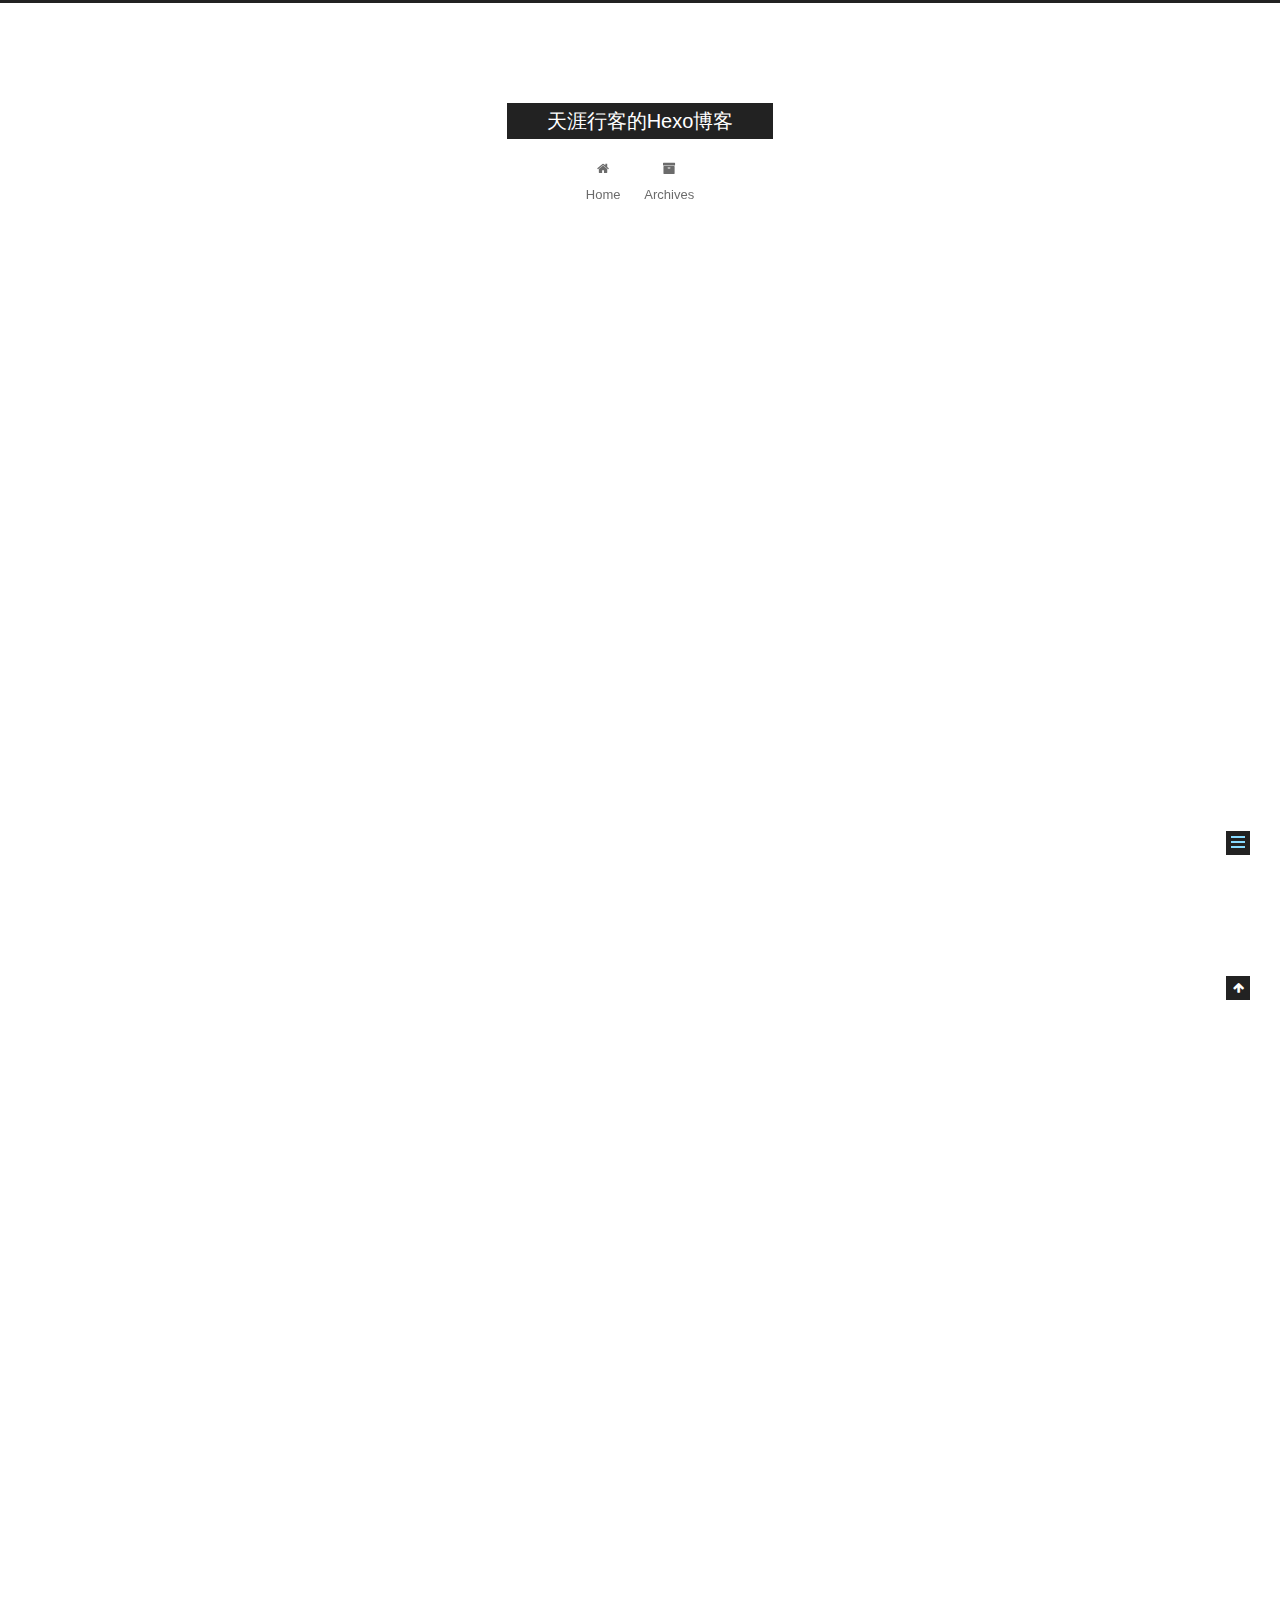
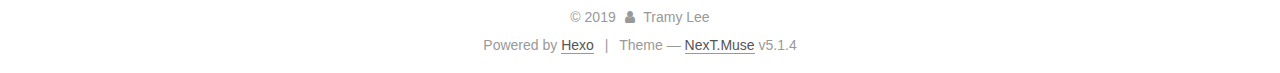
<file: 2019/08/03/十九大/index.html>
<!DOCTYPE html>



  


<html class="theme-next muse use-motion" lang="Zh-Hans">
<head><meta name="generator" content="Hexo 3.8.0">
  <meta charset="UTF-8">
<meta http-equiv="X-UA-Compatible" content="IE=edge">
<meta name="viewport" content="width=device-width, initial-scale=1, maximum-scale=1">
<meta name="theme-color" content="#222">









<meta http-equiv="Cache-Control" content="no-transform">
<meta http-equiv="Cache-Control" content="no-siteapp">
















  
  
  <link href="/lib/fancybox/source/jquery.fancybox.css?v=2.1.5" rel="stylesheet" type="text/css">







<link href="/lib/font-awesome/css/font-awesome.min.css?v=4.6.2" rel="stylesheet" type="text/css">

<link href="/css/main.css?v=5.1.4" rel="stylesheet" type="text/css">


  <link rel="apple-touch-icon" sizes="180x180" href="/images/apple-touch-icon-next.png?v=5.1.4">


  <link rel="icon" type="image/png" sizes="32x32" href="/images/favicon-32x32-next.png?v=5.1.4">


  <link rel="icon" type="image/png" sizes="16x16" href="/images/favicon-16x16-next.png?v=5.1.4">


  <link rel="mask-icon" href="/images/logo.svg?v=5.1.4" color="#222">





  <meta name="keywords" content="Hexo, NexT">










<meta name="description" content="1. 简述 十九大报告是从纵向和横向两个方面，从不同角度来讲重大意义的。总体来说，十九大报告将会使党的面貌、国家的面貌、人民的面貌、军队的面貌进一步发生可喜变化，将使中华民族以崭新姿态屹立于世界的东方。  2. 具体内容 政治上的意义与地位 聚焦根本主题 坚定四个自信 增强“四个意识” 统一全党意志   思想上的意义和地位 统一认识 统一思想 统一行动   理论上的意义和地位 提出了“具有深远影响">
<meta property="og:type" content="article">
<meta property="og:title" content="十九大">
<meta property="og:url" content="http://yoursite.com/2019/08/03/十九大/index.html">
<meta property="og:site_name" content="天涯行客的Hexo博客">
<meta property="og:description" content="1. 简述 十九大报告是从纵向和横向两个方面，从不同角度来讲重大意义的。总体来说，十九大报告将会使党的面貌、国家的面貌、人民的面貌、军队的面貌进一步发生可喜变化，将使中华民族以崭新姿态屹立于世界的东方。  2. 具体内容 政治上的意义与地位 聚焦根本主题 坚定四个自信 增强“四个意识” 统一全党意志   思想上的意义和地位 统一认识 统一思想 统一行动   理论上的意义和地位 提出了“具有深远影响">
<meta property="og:locale" content="Zh-Hans">
<meta property="og:updated_time" content="2019-08-03T11:05:25.362Z">
<meta name="twitter:card" content="summary">
<meta name="twitter:title" content="十九大">
<meta name="twitter:description" content="1. 简述 十九大报告是从纵向和横向两个方面，从不同角度来讲重大意义的。总体来说，十九大报告将会使党的面貌、国家的面貌、人民的面貌、军队的面貌进一步发生可喜变化，将使中华民族以崭新姿态屹立于世界的东方。  2. 具体内容 政治上的意义与地位 聚焦根本主题 坚定四个自信 增强“四个意识” 统一全党意志   思想上的意义和地位 统一认识 统一思想 统一行动   理论上的意义和地位 提出了“具有深远影响">



<script type="text/javascript" id="hexo.configurations">
  var NexT = window.NexT || {};
  var CONFIG = {
    root: '/',
    scheme: 'Muse',
    version: '5.1.4',
    sidebar: {"position":"left","display":"post","offset":12,"b2t":false,"scrollpercent":false,"onmobile":false},
    fancybox: true,
    tabs: true,
    motion: {"enable":true,"async":false,"transition":{"post_block":"fadeIn","post_header":"slideDownIn","post_body":"slideDownIn","coll_header":"slideLeftIn","sidebar":"slideUpIn"}},
    duoshuo: {
      userId: '0',
      author: 'Author'
    },
    algolia: {
      applicationID: '',
      apiKey: '',
      indexName: '',
      hits: {"per_page":10},
      labels: {"input_placeholder":"Search for Posts","hits_empty":"We didn't find any results for the search: ${query}","hits_stats":"${hits} results found in ${time} ms"}
    }
  };
</script>



  <link rel="canonical" href="http://yoursite.com/2019/08/03/十九大/">





  <title>十九大 | 天涯行客的Hexo博客</title>
  








</head>

<body itemscope itemtype="http://schema.org/WebPage" lang="Zh-Hans">

  
  
    
  

  <div class="container sidebar-position-left page-post-detail">
    <div class="headband"></div>

    <header id="header" class="header" itemscope itemtype="http://schema.org/WPHeader">
      <div class="header-inner"><div class="site-brand-wrapper">
  <div class="site-meta ">
    

    <div class="custom-logo-site-title">
      <a href="/" class="brand" rel="start">
        <span class="logo-line-before"><i></i></span>
        <span class="site-title">天涯行客的Hexo博客</span>
        <span class="logo-line-after"><i></i></span>
      </a>
    </div>
      
        <p class="site-subtitle"></p>
      
  </div>

  <div class="site-nav-toggle">
    <button>
      <span class="btn-bar"></span>
      <span class="btn-bar"></span>
      <span class="btn-bar"></span>
    </button>
  </div>
</div>

<nav class="site-nav">
  

  
    <ul id="menu" class="menu">
      
        
        <li class="menu-item menu-item-home">
          <a href="/" rel="section">
            
              <i class="menu-item-icon fa fa-fw fa-home"></i> <br>
            
            Home
          </a>
        </li>
      
        
        <li class="menu-item menu-item-archives">
          <a href="/archives/" rel="section">
            
              <i class="menu-item-icon fa fa-fw fa-archive"></i> <br>
            
            Archives
          </a>
        </li>
      

      
    </ul>
  

  
</nav>



 </div>
    </header>

    <main id="main" class="main">
      <div class="main-inner">
        <div class="content-wrap">
          <div id="content" class="content">
            

  <div id="posts" class="posts-expand">
    

  

  
  
  

  <article class="post post-type-normal" itemscope itemtype="http://schema.org/Article">
  
  
  
  <div class="post-block">
    <link itemprop="mainEntityOfPage" href="http://yoursite.com/2019/08/03/十九大/">

    <span hidden itemprop="author" itemscope itemtype="http://schema.org/Person">
      <meta itemprop="name" content="Tramy Lee">
      <meta itemprop="description" content>
      <meta itemprop="image" content="/images/avatar.gif">
    </span>

    <span hidden itemprop="publisher" itemscope itemtype="http://schema.org/Organization">
      <meta itemprop="name" content="天涯行客的Hexo博客">
    </span>

    
      <header class="post-header">

        
        
          <h1 class="post-title" itemprop="name headline">十九大</h1>
        

        <div class="post-meta">
          <span class="post-time">
            
              <span class="post-meta-item-icon">
                <i class="fa fa-calendar-o"></i>
              </span>
              
                <span class="post-meta-item-text">Posted on</span>
              
              <time title="Post created" itemprop="dateCreated datePublished" datetime="2019-08-03T18:27:06+08:00">
                2019-08-03
              </time>
            

            

            
          </span>

          

          
            
          

          
          

          

          

          

        </div>
      </header>
    

    
    
    
    <div class="post-body" itemprop="articleBody">

      
      

      
        <h1 id="1-简述"><a href="#1-简述" class="headerlink" title="1. 简述"></a>1. 简述</h1><blockquote>
<p>十九大报告是从纵向和横向两个方面，从不同角度来讲重大意义的。总体来说，十九大报告将会使党的面貌、国家的面貌、人民的面貌、军队的面貌进一步发生可喜变化，将使中华民族以崭新姿态屹立于世界的东方。</p>
</blockquote>
<h1 id="2-具体内容"><a href="#2-具体内容" class="headerlink" title="2. 具体内容"></a>2. 具体内容</h1><ol>
<li>政治上的意义与地位<ol>
<li>聚焦根本主题</li>
<li>坚定四个自信</li>
<li>增强“四个意识”</li>
<li>统一全党意志</li>
</ol>
</li>
<li>思想上的意义和地位<ol>
<li>统一认识</li>
<li>统一思想</li>
<li>统一行动</li>
</ol>
</li>
<li>理论上的意义和地位<ol>
<li>提出了“具有深远影响的六个重大论断”<ul>
<li>中国特色社会主义进入新时代<code>定位</code></li>
<li><strong>新时代中国特色社会主义的主要矛盾，是人民日益增长的美好生活需要和不平衡不充分的发展之间的矛盾</strong><code>定情</code></li>
<li><strong>新时代中国共产党的历史使命，是通过“四个伟大”，实现中华民族伟大复兴</strong><code>定标</code></li>
<li>新时代中国特色社会主义的时代课题，是坚持和发展什么样的中国特色社会主义、怎样坚持和发展中国特色社会主义<code>定题</code></li>
<li>形成了新时代中国特色社会主义思想<code>定向</code></li>
<li>新时代中国特色社会主义思想的基本内涵是“八个明确”，新时代中国特色社会主义的基本方略是“十四个坚持”<code>定法</code></li>
</ul>
</li>
<li>实现了马克思主义中国化的新飞跃</li>
</ol>
</li>
<li>实践上的意义和地位<ol>
<li>对新时代中国特色社会主义发展作出战略安排</li>
<li>对各个领域的工作作出总体谋划和部署</li>
<li>把‘四个伟大’实践提升到一个新境界”</li>
</ol>
</li>
<li>把‘四个伟大’实践提升到一个新境界”<ol>
<li>可概括为中国特色社会主义道路、理论、制度、文化拓展了发展中国家走向现代化的途径，</li>
<li>给世界上那些既希望加快发展又希望保持自身独立性的国家和民族提供了全新选择</li>
<li>为解决人类问题贡献了中国智慧和中国方案</li>
</ol>
</li>
</ol>

      
    </div>
    
    
    

    

    

    

    <footer class="post-footer">
      

      
      
      

      
        <div class="post-nav">
          <div class="post-nav-next post-nav-item">
            
              <a href="/2019/03/22/红楼梦改革/" rel="next" title="红楼梦">
                <i class="fa fa-chevron-left"></i> 红楼梦
              </a>
            
          </div>

          <span class="post-nav-divider"></span>

          <div class="post-nav-prev post-nav-item">
            
              <a href="/2019/08/03/十九大全文/" rel="prev" title="十九大全文">
                十九大全文 <i class="fa fa-chevron-right"></i>
              </a>
            
          </div>
        </div>
      

      
      
    </footer>
  </div>
  
  
  
  </article>



    <div class="post-spread">
      
    </div>
  </div>


          </div>
          


          

  



        </div>
        
          
  
  <div class="sidebar-toggle">
    <div class="sidebar-toggle-line-wrap">
      <span class="sidebar-toggle-line sidebar-toggle-line-first"></span>
      <span class="sidebar-toggle-line sidebar-toggle-line-middle"></span>
      <span class="sidebar-toggle-line sidebar-toggle-line-last"></span>
    </div>
  </div>

  <aside id="sidebar" class="sidebar">
    
    <div class="sidebar-inner">

      

      
        <ul class="sidebar-nav motion-element">
          <li class="sidebar-nav-toc sidebar-nav-active" data-target="post-toc-wrap">
            Table of Contents
          </li>
          <li class="sidebar-nav-overview" data-target="site-overview-wrap">
            Overview
          </li>
        </ul>
      

      <section class="site-overview-wrap sidebar-panel">
        <div class="site-overview">
          <div class="site-author motion-element" itemprop="author" itemscope itemtype="http://schema.org/Person">
            
              <p class="site-author-name" itemprop="name">Tramy Lee</p>
              <p class="site-description motion-element" itemprop="description"></p>
          </div>

          <nav class="site-state motion-element">

            
              <div class="site-state-item site-state-posts">
              
                <a href="/archives/">
              
                  <span class="site-state-item-count">6</span>
                  <span class="site-state-item-name">posts</span>
                </a>
              </div>
            

            

            
              
              
              <div class="site-state-item site-state-tags">
                
                  <span class="site-state-item-count">1</span>
                  <span class="site-state-item-name">tags</span>
                
              </div>
            

          </nav>

          

          

          
          

          
          

          

        </div>
      </section>

      
      <!--noindex-->
        <section class="post-toc-wrap motion-element sidebar-panel sidebar-panel-active">
          <div class="post-toc">

            
              
            

            
              <div class="post-toc-content"><ol class="nav"><li class="nav-item nav-level-1"><a class="nav-link" href="#1-简述"><span class="nav-number">1.</span> <span class="nav-text">1. 简述</span></a></li><li class="nav-item nav-level-1"><a class="nav-link" href="#2-具体内容"><span class="nav-number">2.</span> <span class="nav-text">2. 具体内容</span></a></li></ol></div>
            

          </div>
        </section>
      <!--/noindex-->
      

      

    </div>
  </aside>


        
      </div>
    </main>

    <footer id="footer" class="footer">
      <div class="footer-inner">
        <div class="copyright">&copy; <span itemprop="copyrightYear">2019</span>
  <span class="with-love">
    <i class="fa fa-user"></i>
  </span>
  <span class="author" itemprop="copyrightHolder">Tramy Lee</span>

  
</div>


  <div class="powered-by">Powered by <a class="theme-link" target="_blank" href="https://hexo.io">Hexo</a></div>



  <span class="post-meta-divider">|</span>



  <div class="theme-info">Theme &mdash; <a class="theme-link" target="_blank" href="https://github.com/iissnan/hexo-theme-next">NexT.Muse</a> v5.1.4</div>




        







        
      </div>
    </footer>

    
      <div class="back-to-top">
        <i class="fa fa-arrow-up"></i>
        
      </div>
    

    

  </div>

  

<script type="text/javascript">
  if (Object.prototype.toString.call(window.Promise) !== '[object Function]') {
    window.Promise = null;
  }
</script>









  












  
  
    <script type="text/javascript" src="/lib/jquery/index.js?v=2.1.3"></script>
  

  
  
    <script type="text/javascript" src="/lib/fastclick/lib/fastclick.min.js?v=1.0.6"></script>
  

  
  
    <script type="text/javascript" src="/lib/jquery_lazyload/jquery.lazyload.js?v=1.9.7"></script>
  

  
  
    <script type="text/javascript" src="/lib/velocity/velocity.min.js?v=1.2.1"></script>
  

  
  
    <script type="text/javascript" src="/lib/velocity/velocity.ui.min.js?v=1.2.1"></script>
  

  
  
    <script type="text/javascript" src="/lib/fancybox/source/jquery.fancybox.pack.js?v=2.1.5"></script>
  


  


  <script type="text/javascript" src="/js/src/utils.js?v=5.1.4"></script>

  <script type="text/javascript" src="/js/src/motion.js?v=5.1.4"></script>



  
  

  
  <script type="text/javascript" src="/js/src/scrollspy.js?v=5.1.4"></script>
<script type="text/javascript" src="/js/src/post-details.js?v=5.1.4"></script>



  


  <script type="text/javascript" src="/js/src/bootstrap.js?v=5.1.4"></script>



  


  




	





  





  












  





  

  

  

  
  

  

  

  

</body>
</html>
</file>
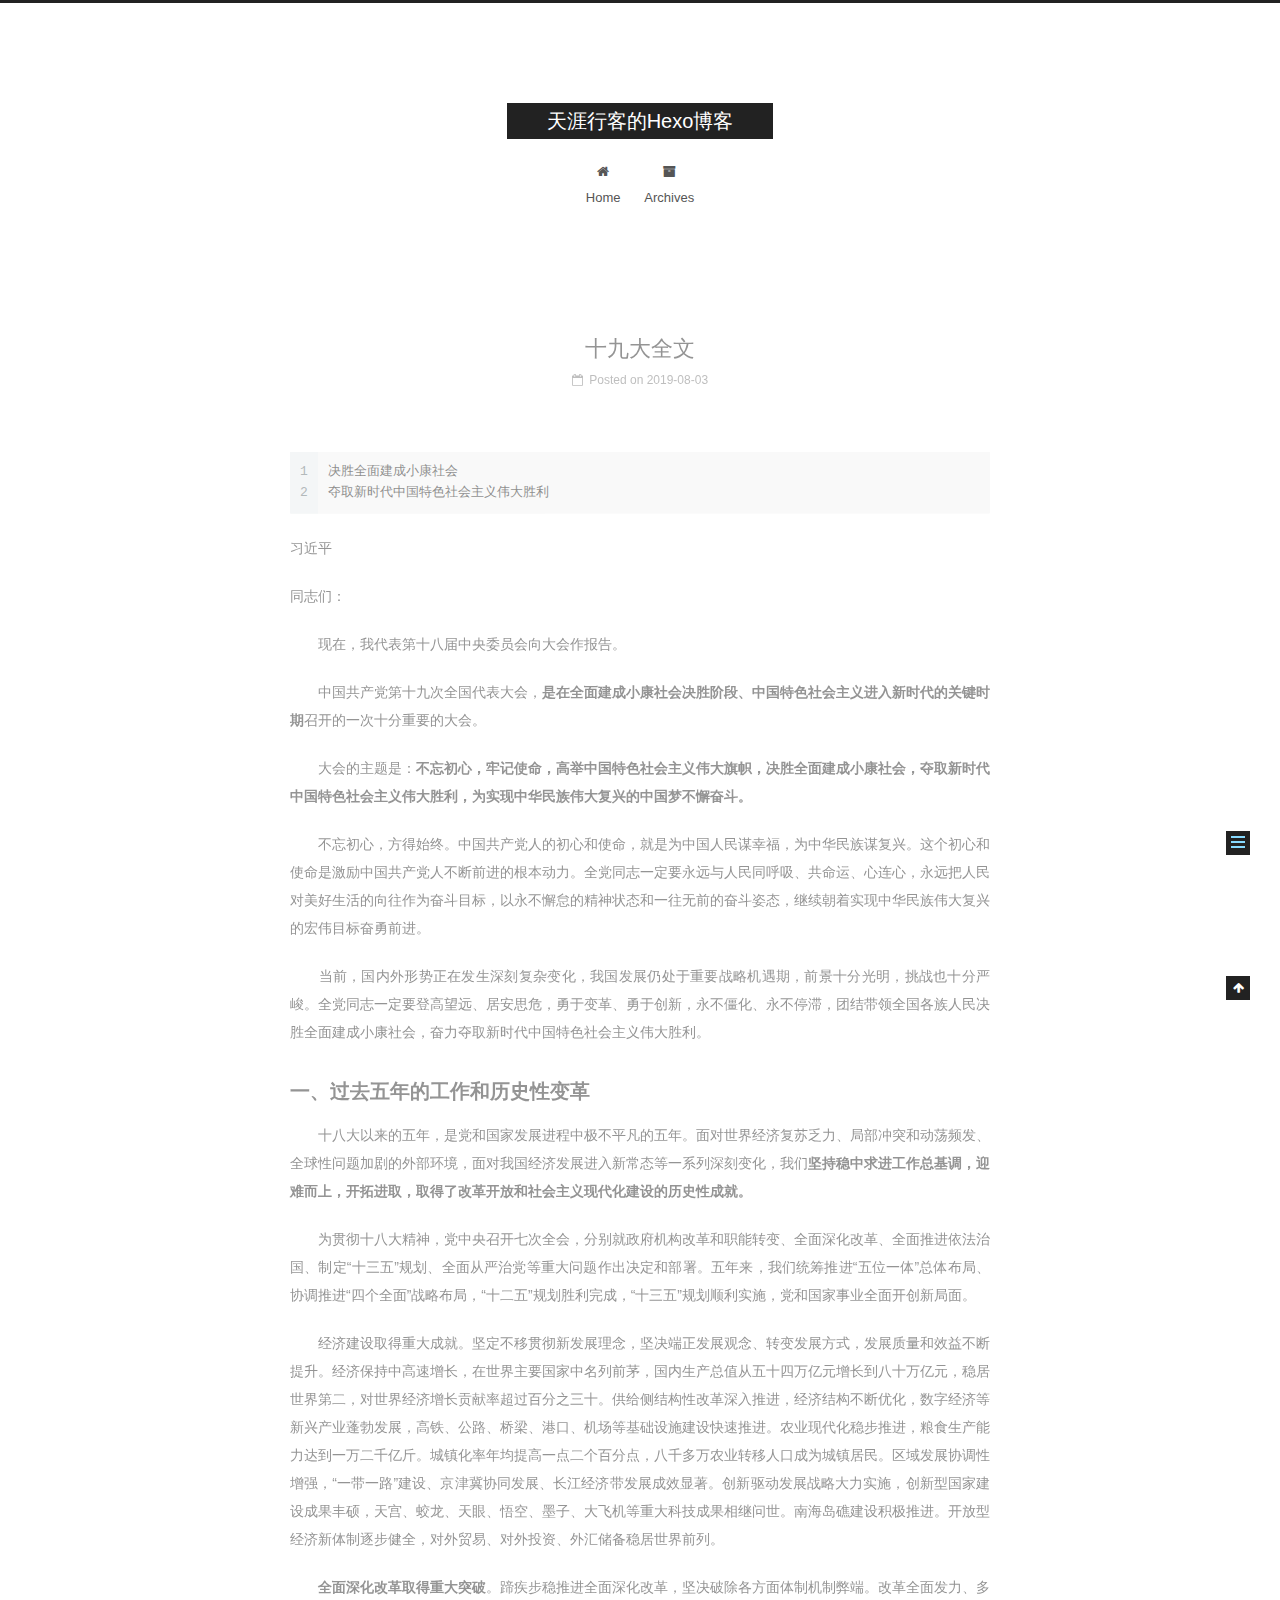
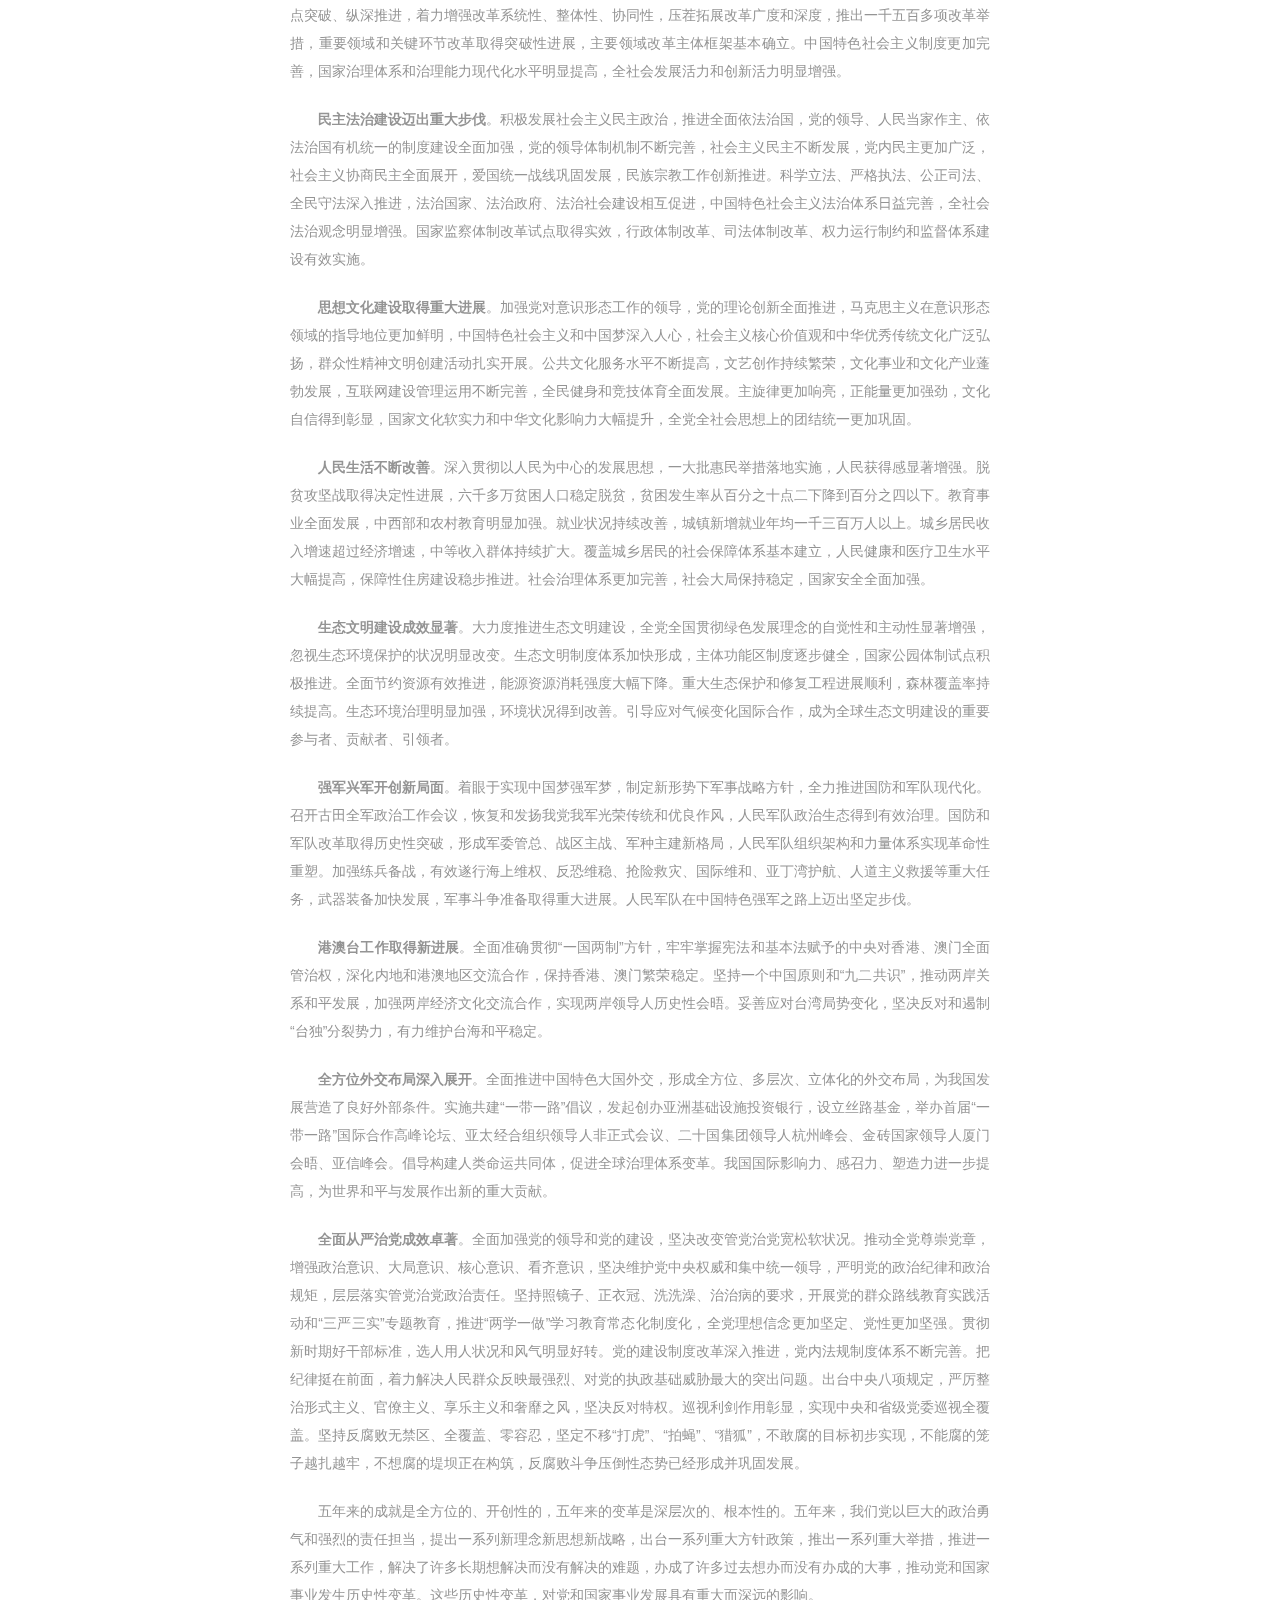
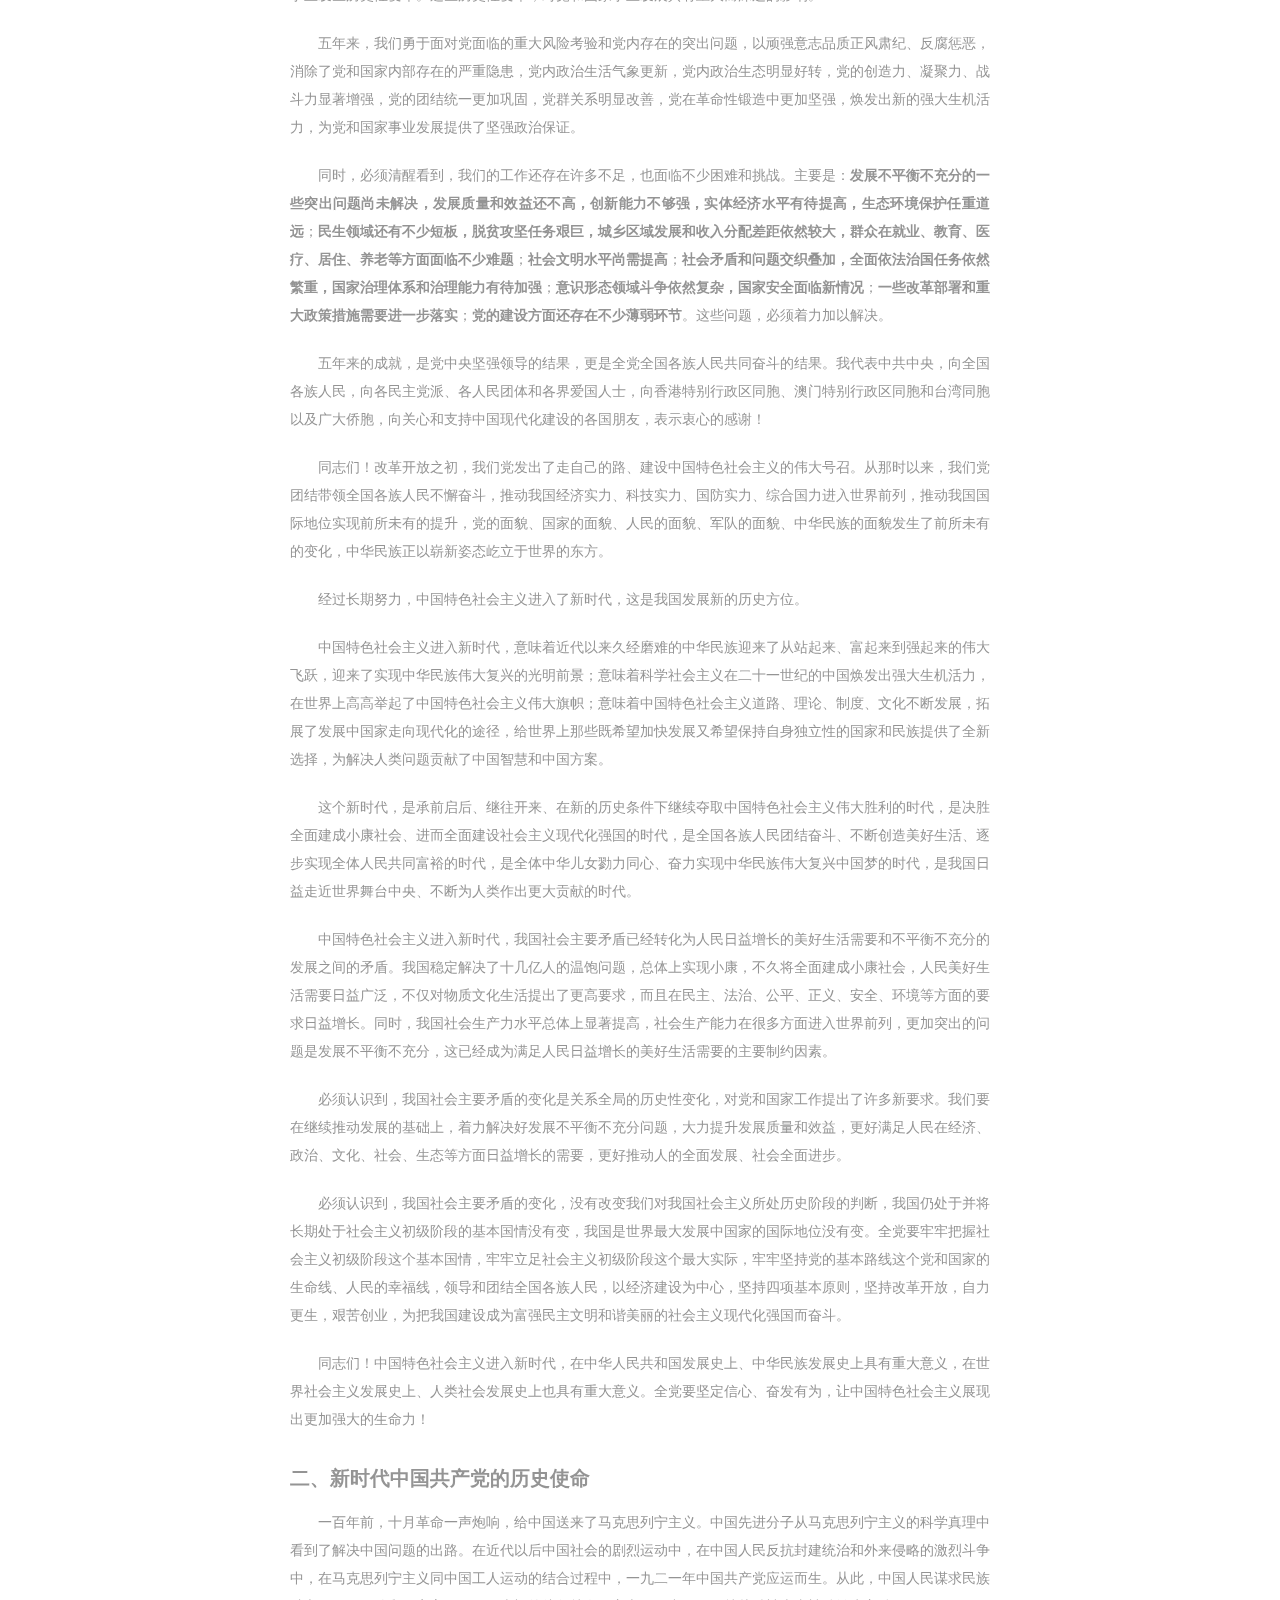
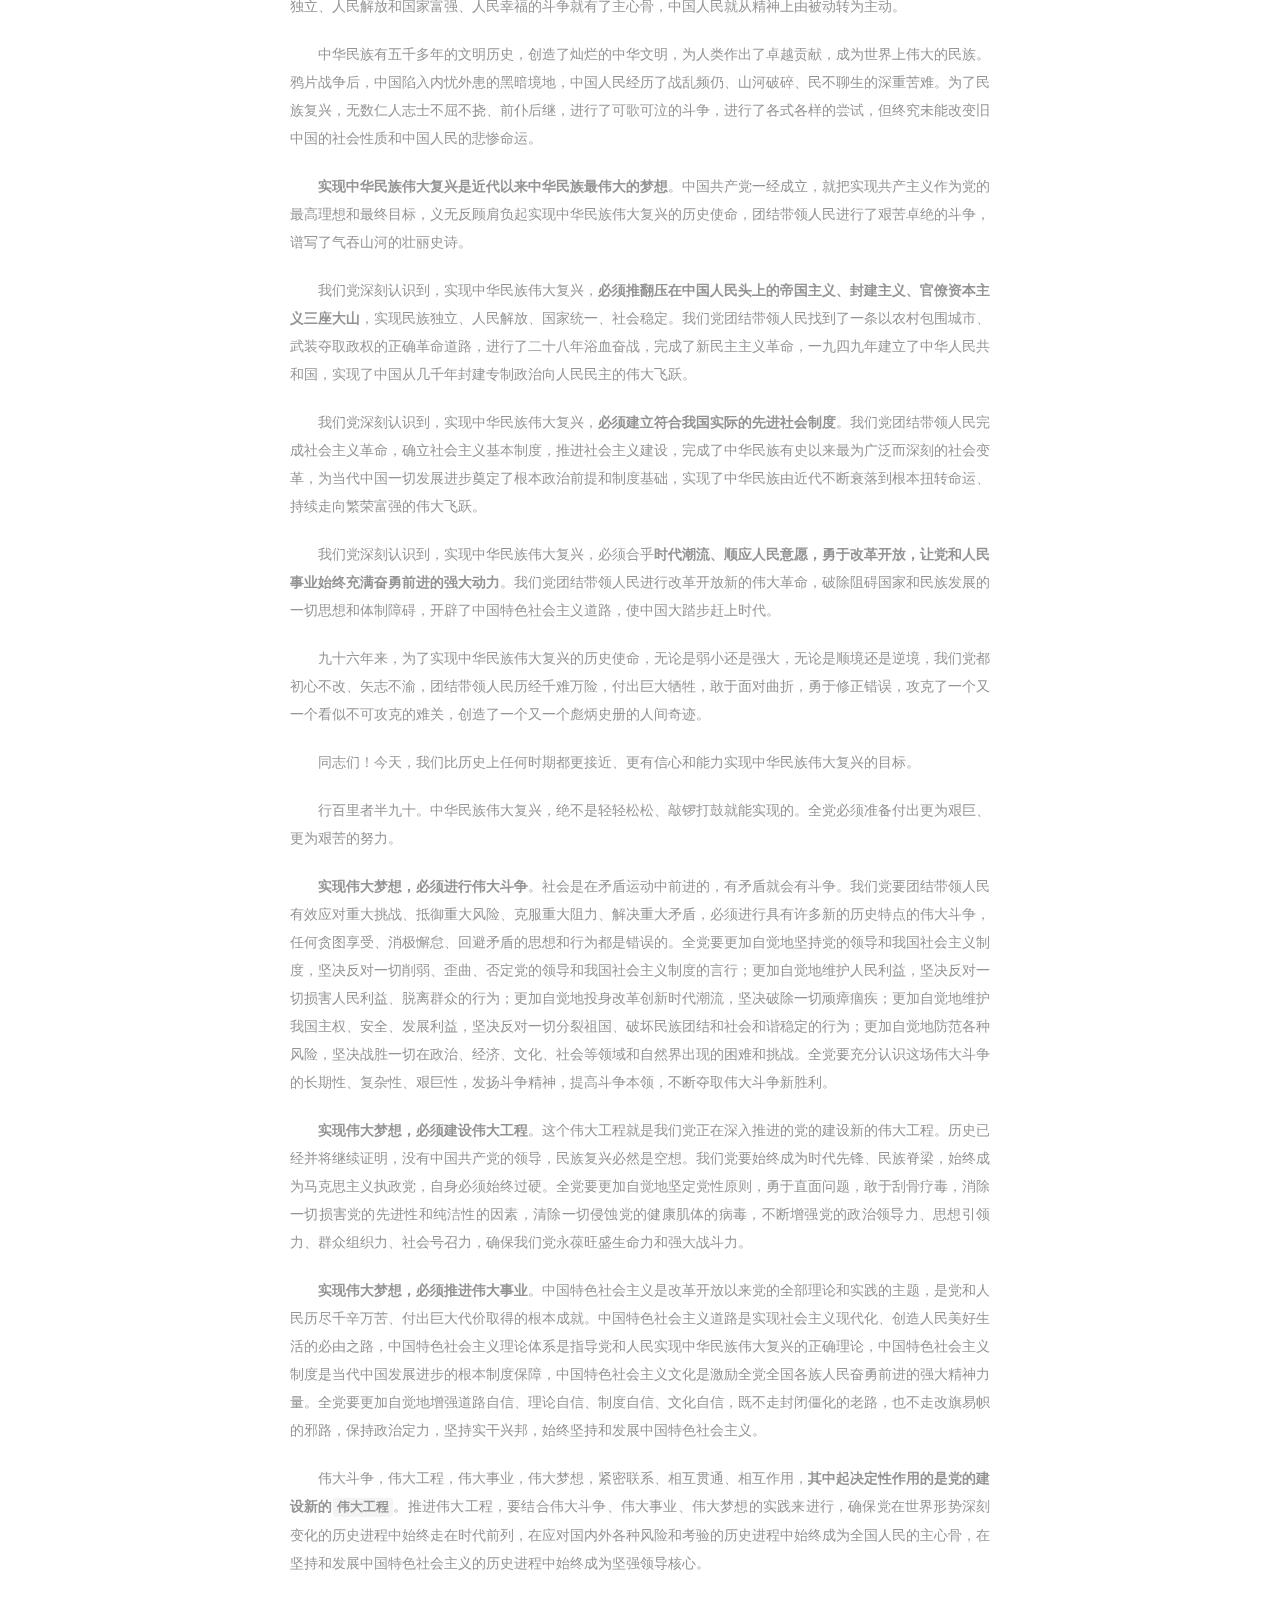
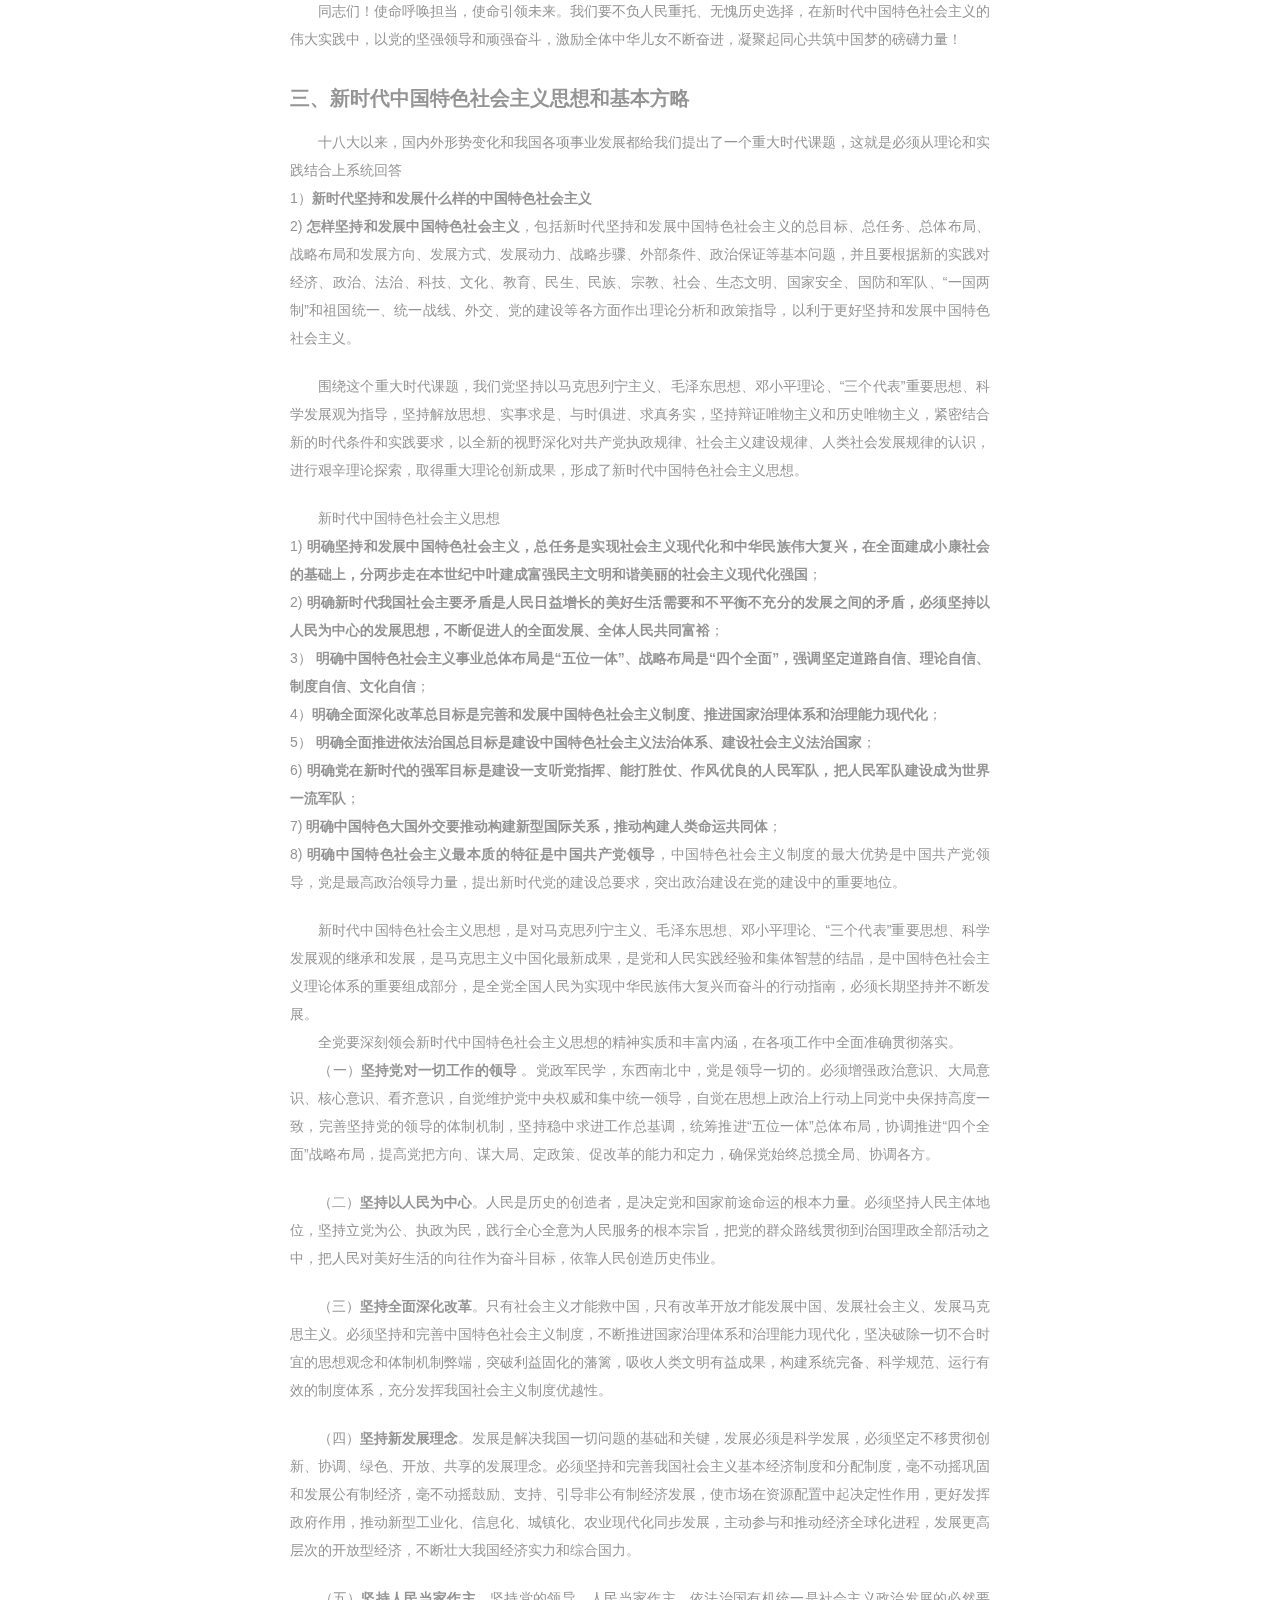
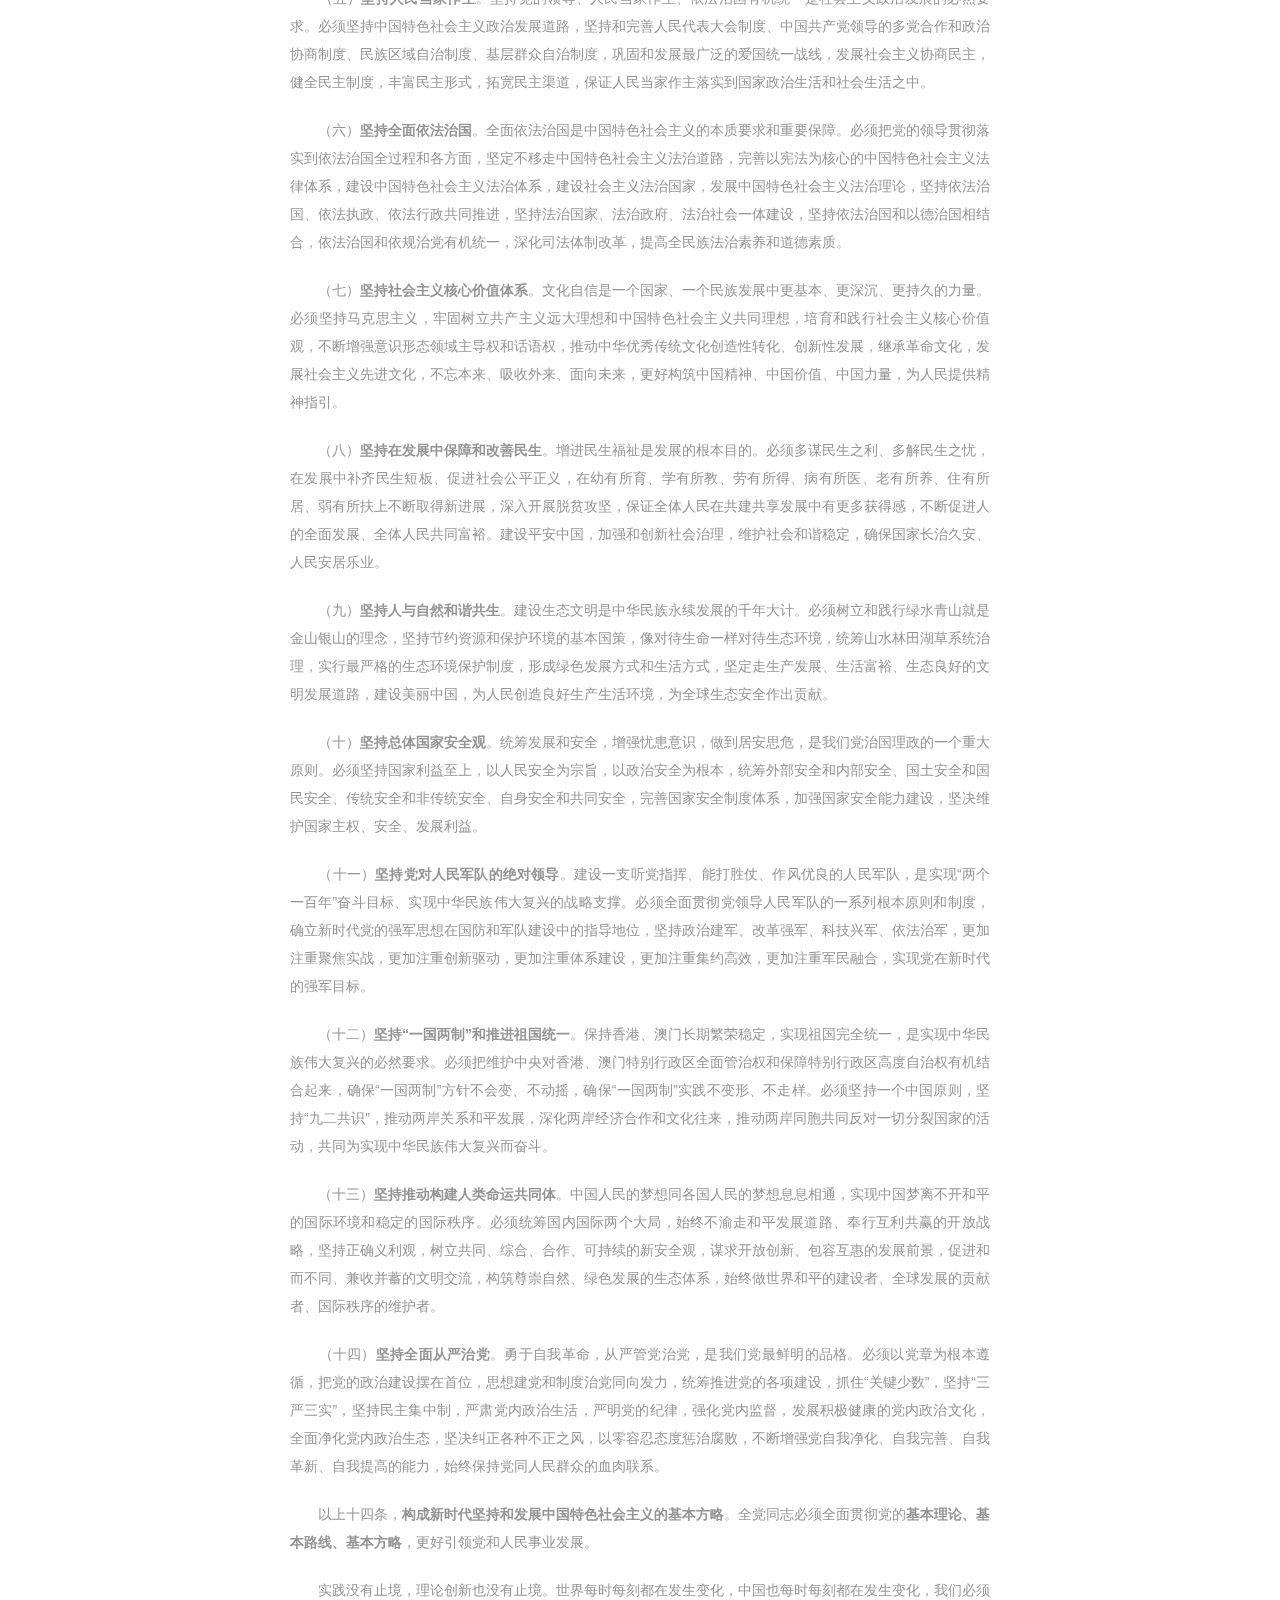
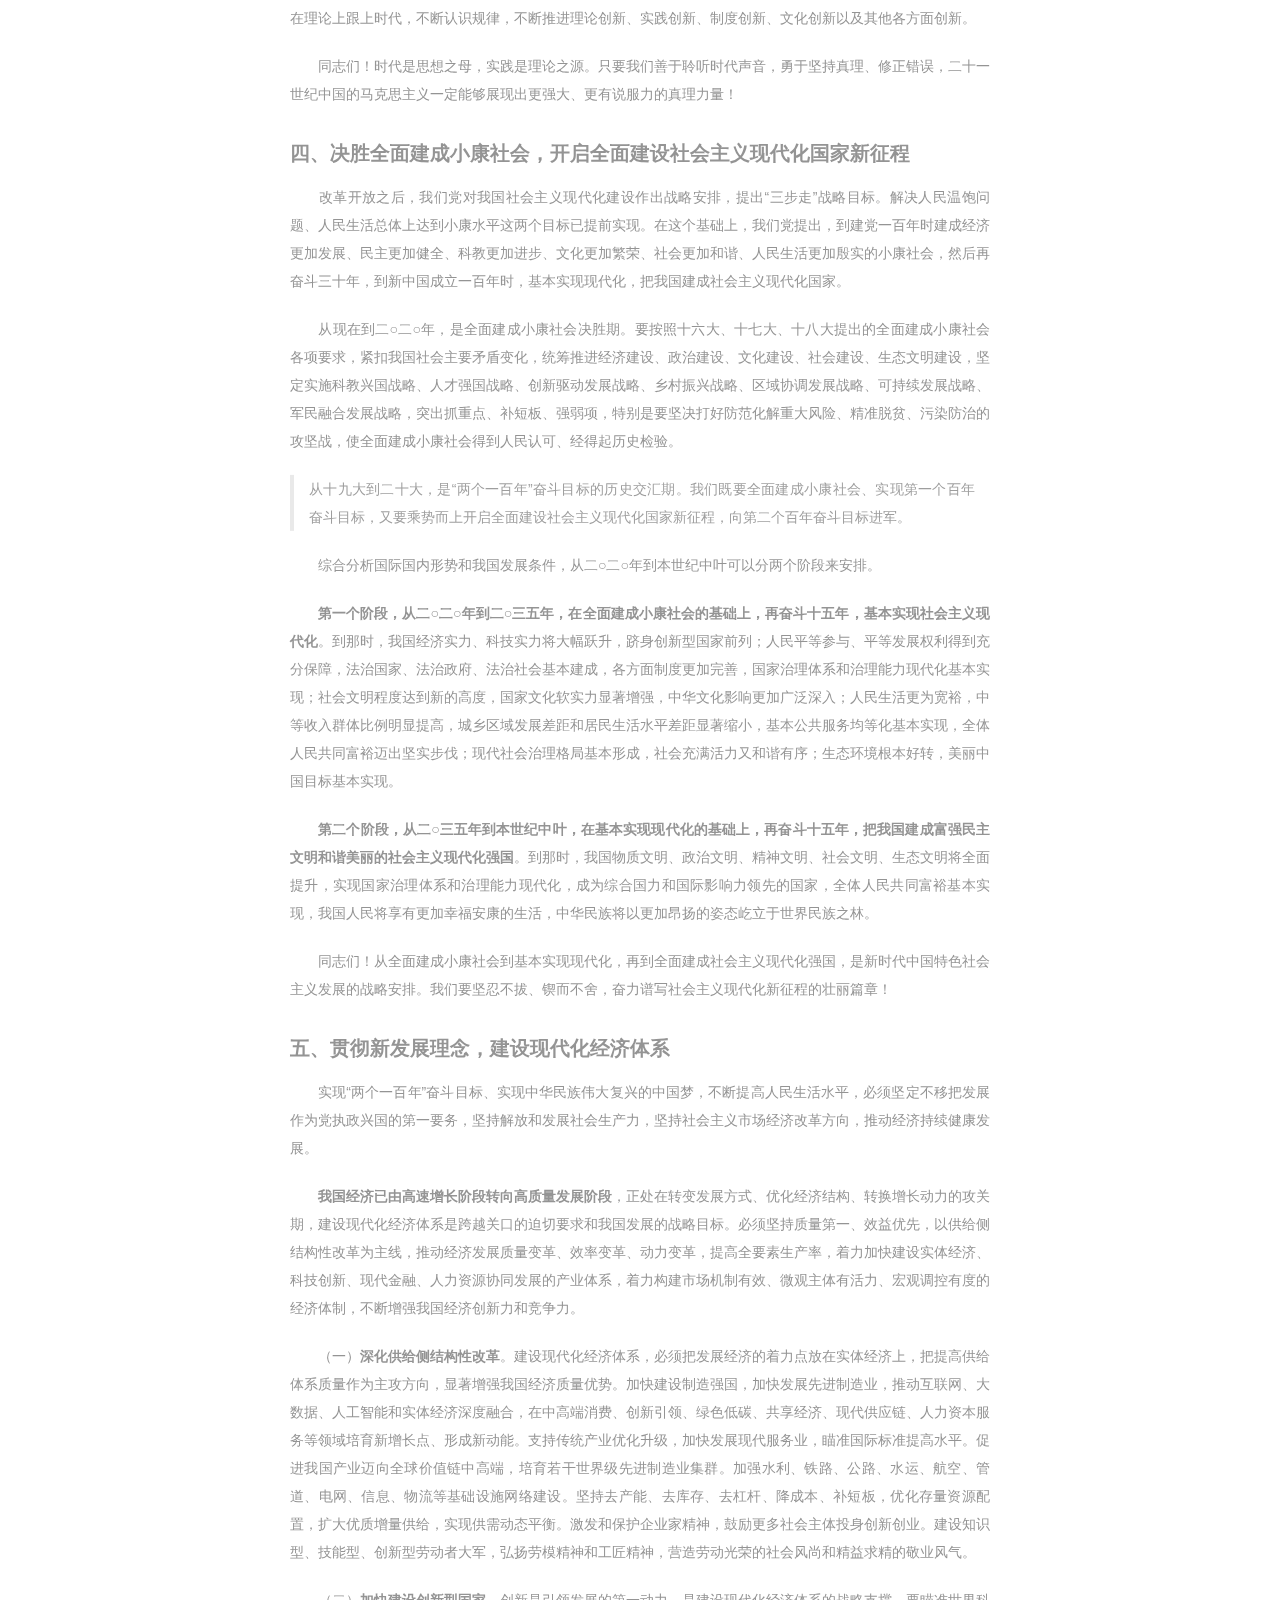
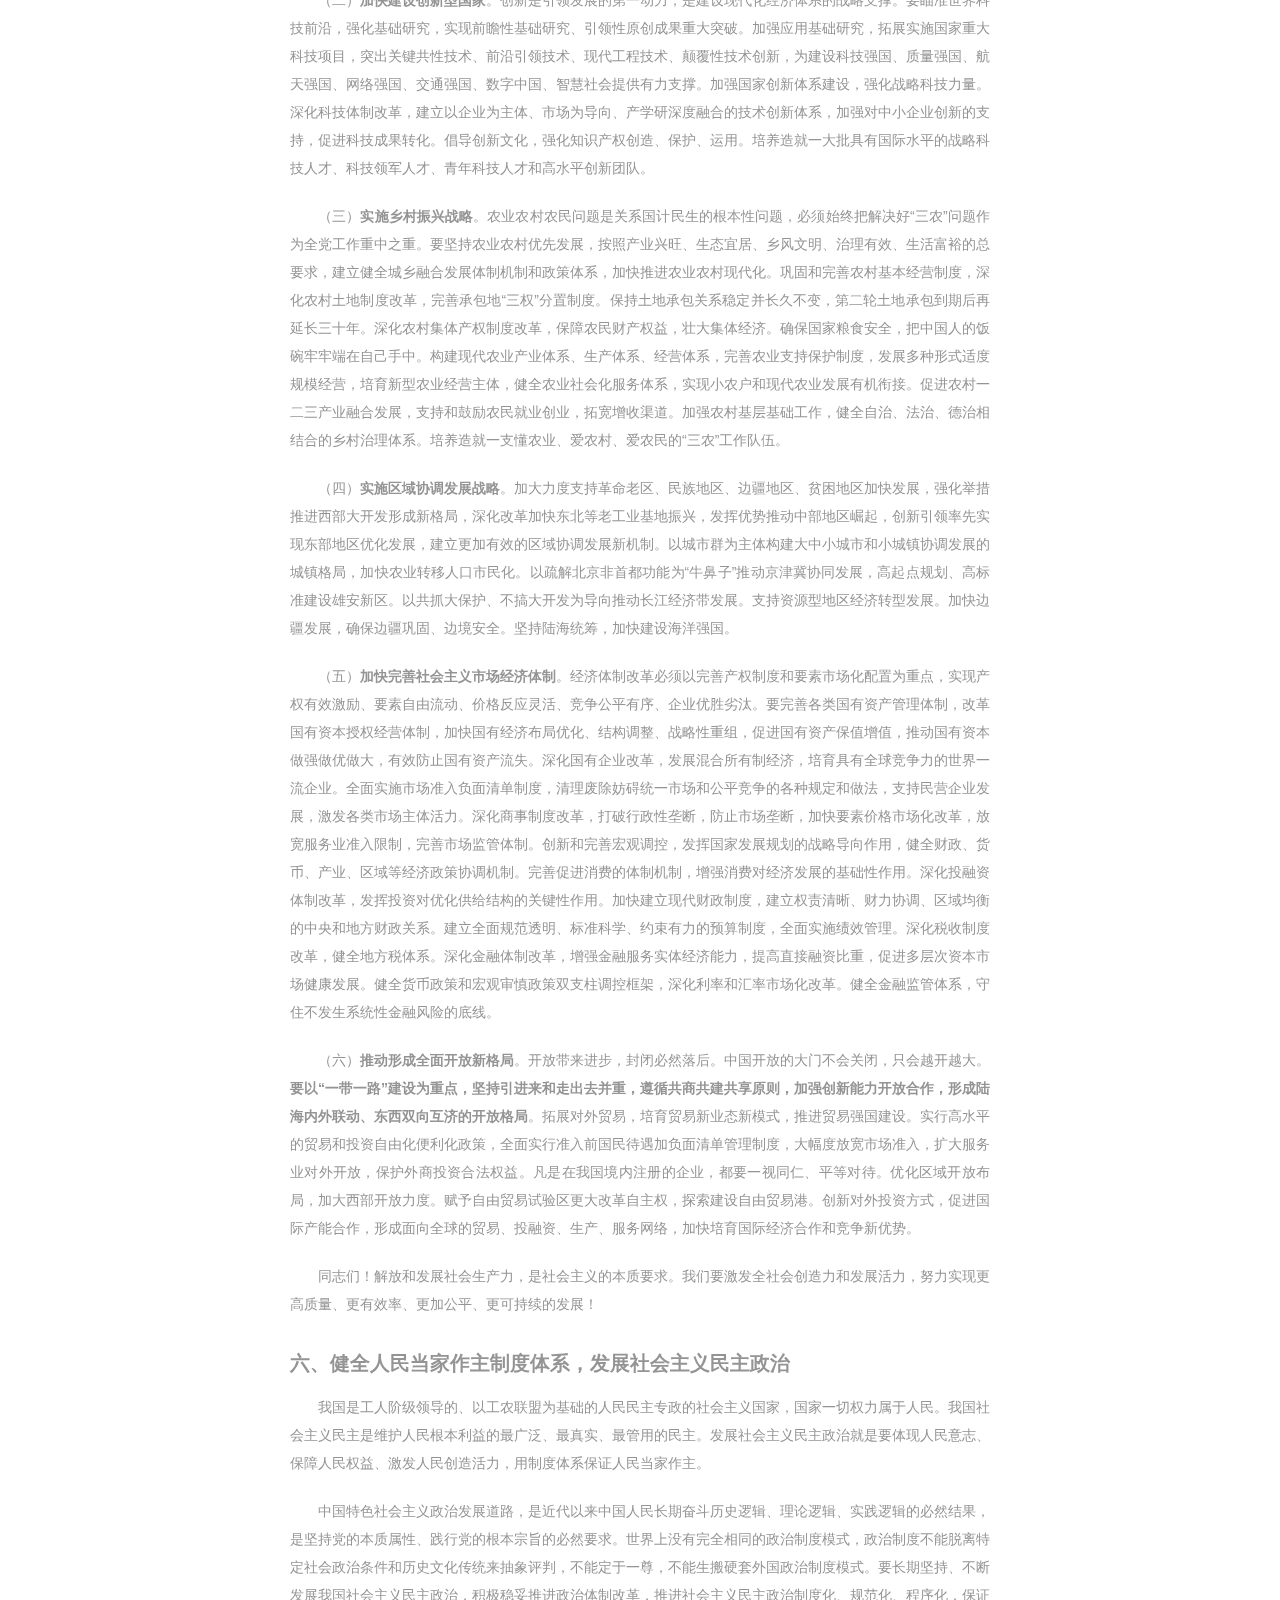
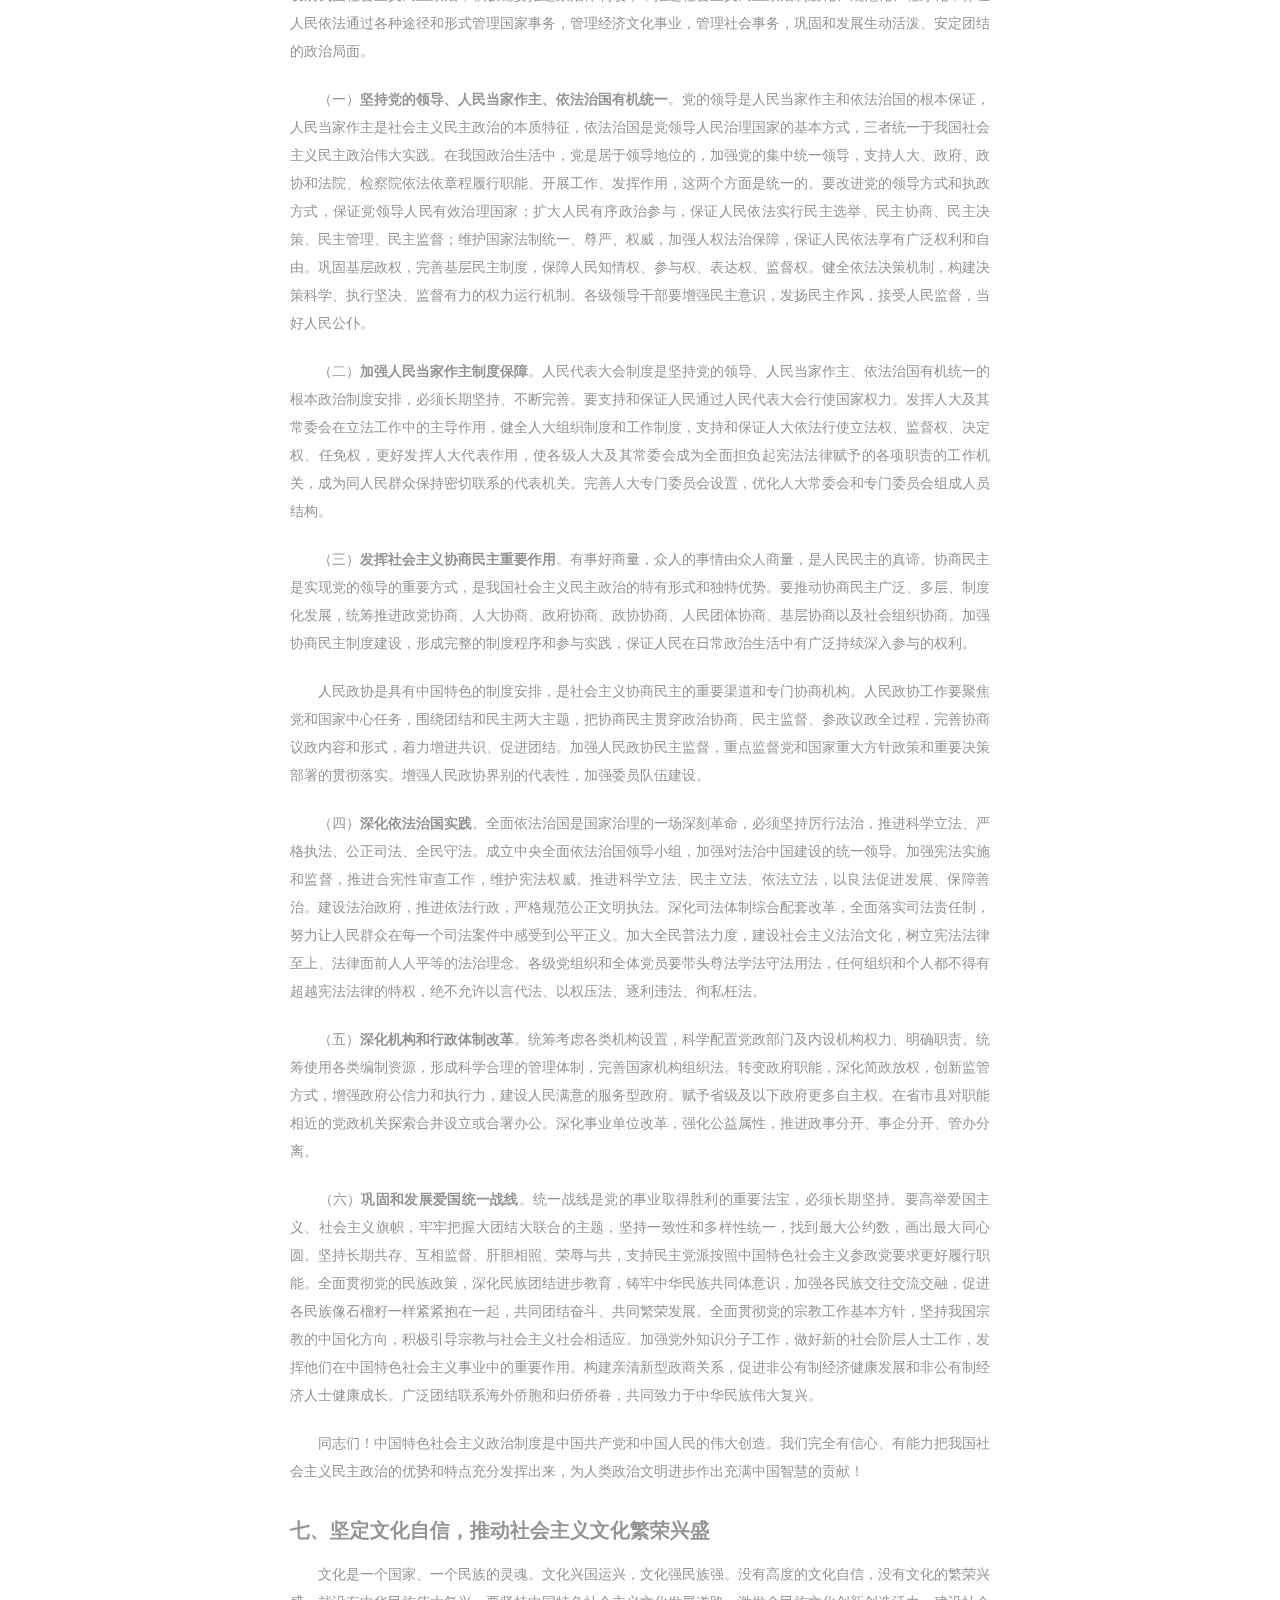
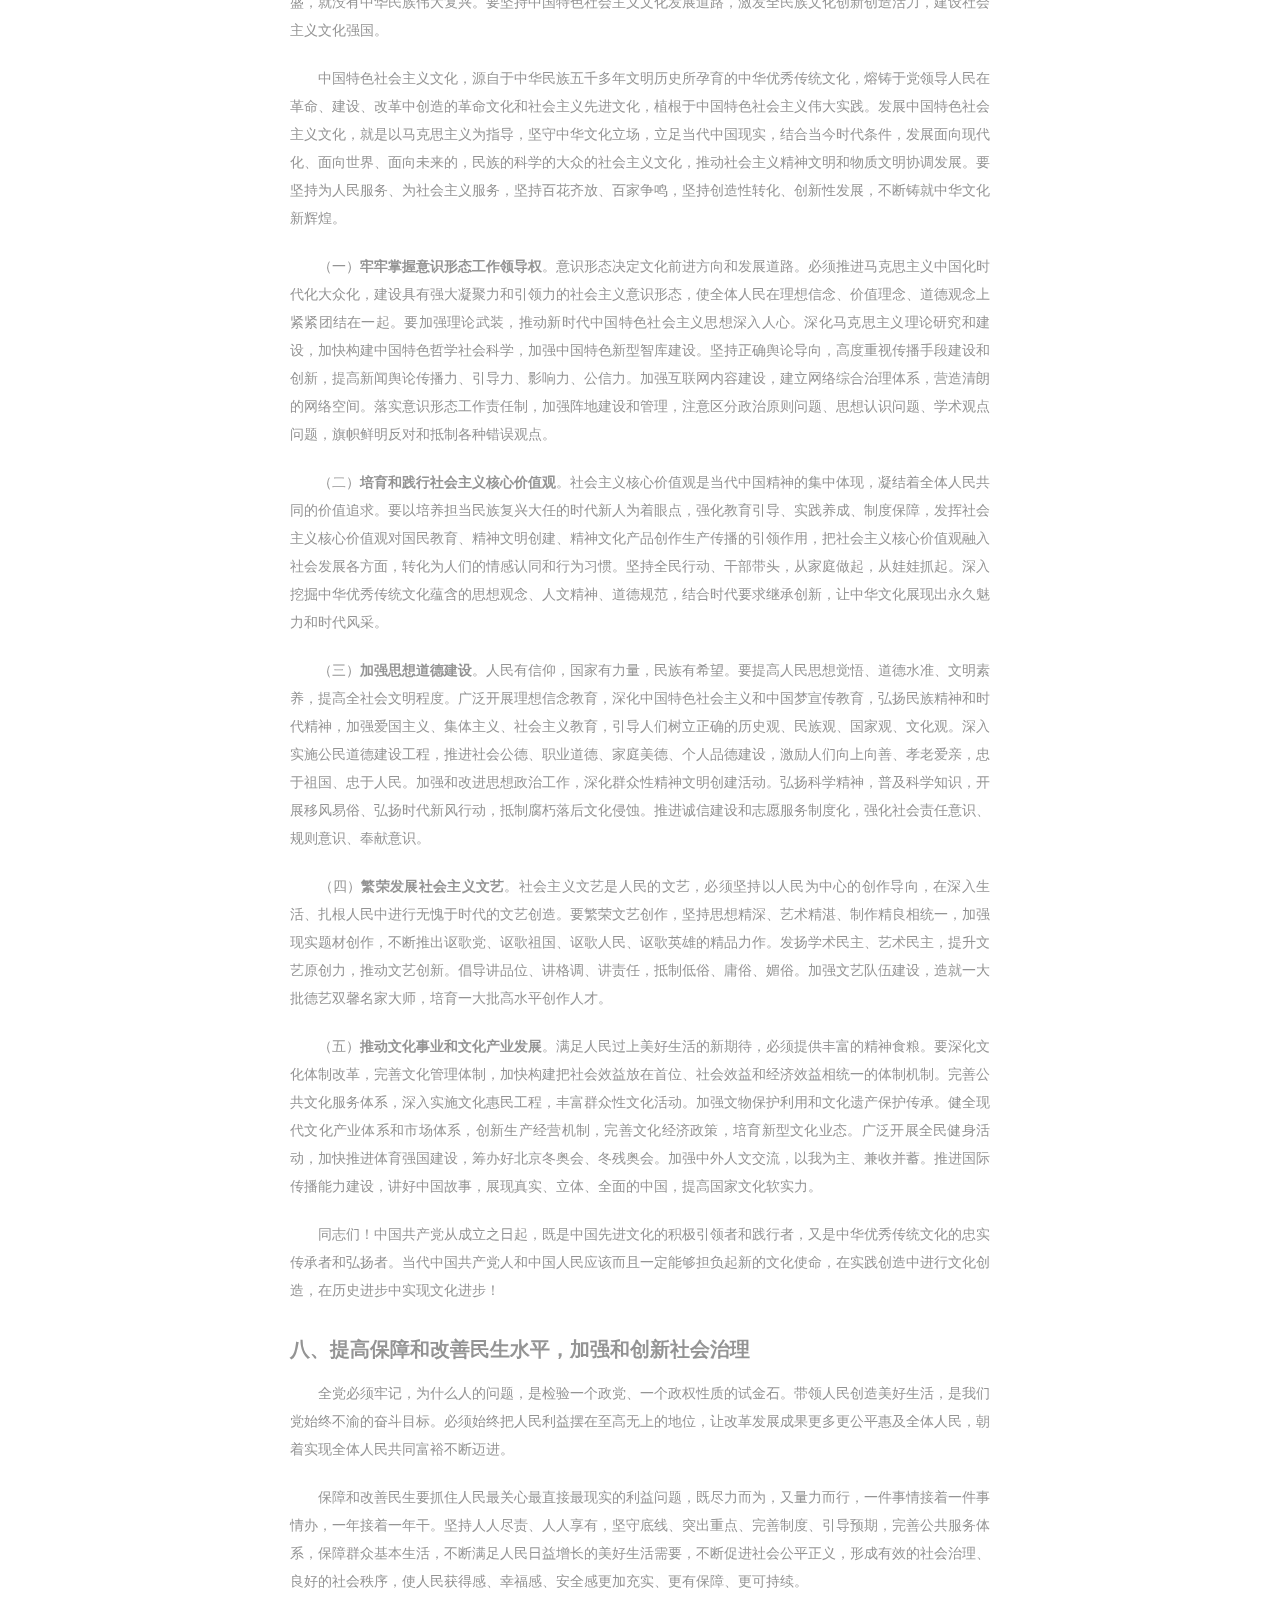
<file: 2019/08/03/十九大全文/index.html>
<!DOCTYPE html>



  


<html class="theme-next muse use-motion" lang="Zh-Hans">
<head><meta name="generator" content="Hexo 3.8.0">
  <meta charset="UTF-8">
<meta http-equiv="X-UA-Compatible" content="IE=edge">
<meta name="viewport" content="width=device-width, initial-scale=1, maximum-scale=1">
<meta name="theme-color" content="#222">









<meta http-equiv="Cache-Control" content="no-transform">
<meta http-equiv="Cache-Control" content="no-siteapp">
















  
  
  <link href="/lib/fancybox/source/jquery.fancybox.css?v=2.1.5" rel="stylesheet" type="text/css">







<link href="/lib/font-awesome/css/font-awesome.min.css?v=4.6.2" rel="stylesheet" type="text/css">

<link href="/css/main.css?v=5.1.4" rel="stylesheet" type="text/css">


  <link rel="apple-touch-icon" sizes="180x180" href="/images/apple-touch-icon-next.png?v=5.1.4">


  <link rel="icon" type="image/png" sizes="32x32" href="/images/favicon-32x32-next.png?v=5.1.4">


  <link rel="icon" type="image/png" sizes="16x16" href="/images/favicon-16x16-next.png?v=5.1.4">


  <link rel="mask-icon" href="/images/logo.svg?v=5.1.4" color="#222">





  <meta name="keywords" content="Hexo, NexT">










<meta name="description" content="12决胜全面建成小康社会 夺取新时代中国特色社会主义伟大胜利 习近平 同志们： 　　现在，我代表第十八届中央委员会向大会作报告。 　　中国共产党第十九次全国代表大会，是在全面建成小康社会决胜阶段、中国特色社会主义进入新时代的关键时期召开的一次十分重要的大会。 　　大会的主题是：不忘初心，牢记使命，高举中国特色社会主义伟大旗帜，决胜全面建成小康社会，夺取新时代中国特色社会主义伟大胜利，为实现中华民族">
<meta property="og:type" content="article">
<meta property="og:title" content="十九大全文">
<meta property="og:url" content="http://yoursite.com/2019/08/03/十九大全文/index.html">
<meta property="og:site_name" content="天涯行客的Hexo博客">
<meta property="og:description" content="12决胜全面建成小康社会 夺取新时代中国特色社会主义伟大胜利 习近平 同志们： 　　现在，我代表第十八届中央委员会向大会作报告。 　　中国共产党第十九次全国代表大会，是在全面建成小康社会决胜阶段、中国特色社会主义进入新时代的关键时期召开的一次十分重要的大会。 　　大会的主题是：不忘初心，牢记使命，高举中国特色社会主义伟大旗帜，决胜全面建成小康社会，夺取新时代中国特色社会主义伟大胜利，为实现中华民族">
<meta property="og:locale" content="Zh-Hans">
<meta property="og:updated_time" content="2019-08-03T12:08:07.387Z">
<meta name="twitter:card" content="summary">
<meta name="twitter:title" content="十九大全文">
<meta name="twitter:description" content="12决胜全面建成小康社会 夺取新时代中国特色社会主义伟大胜利 习近平 同志们： 　　现在，我代表第十八届中央委员会向大会作报告。 　　中国共产党第十九次全国代表大会，是在全面建成小康社会决胜阶段、中国特色社会主义进入新时代的关键时期召开的一次十分重要的大会。 　　大会的主题是：不忘初心，牢记使命，高举中国特色社会主义伟大旗帜，决胜全面建成小康社会，夺取新时代中国特色社会主义伟大胜利，为实现中华民族">



<script type="text/javascript" id="hexo.configurations">
  var NexT = window.NexT || {};
  var CONFIG = {
    root: '/',
    scheme: 'Muse',
    version: '5.1.4',
    sidebar: {"position":"left","display":"post","offset":12,"b2t":false,"scrollpercent":false,"onmobile":false},
    fancybox: true,
    tabs: true,
    motion: {"enable":true,"async":false,"transition":{"post_block":"fadeIn","post_header":"slideDownIn","post_body":"slideDownIn","coll_header":"slideLeftIn","sidebar":"slideUpIn"}},
    duoshuo: {
      userId: '0',
      author: 'Author'
    },
    algolia: {
      applicationID: '',
      apiKey: '',
      indexName: '',
      hits: {"per_page":10},
      labels: {"input_placeholder":"Search for Posts","hits_empty":"We didn't find any results for the search: ${query}","hits_stats":"${hits} results found in ${time} ms"}
    }
  };
</script>



  <link rel="canonical" href="http://yoursite.com/2019/08/03/十九大全文/">





  <title>十九大全文 | 天涯行客的Hexo博客</title>
  








</head>

<body itemscope itemtype="http://schema.org/WebPage" lang="Zh-Hans">

  
  
    
  

  <div class="container sidebar-position-left page-post-detail">
    <div class="headband"></div>

    <header id="header" class="header" itemscope itemtype="http://schema.org/WPHeader">
      <div class="header-inner"><div class="site-brand-wrapper">
  <div class="site-meta ">
    

    <div class="custom-logo-site-title">
      <a href="/" class="brand" rel="start">
        <span class="logo-line-before"><i></i></span>
        <span class="site-title">天涯行客的Hexo博客</span>
        <span class="logo-line-after"><i></i></span>
      </a>
    </div>
      
        <p class="site-subtitle"></p>
      
  </div>

  <div class="site-nav-toggle">
    <button>
      <span class="btn-bar"></span>
      <span class="btn-bar"></span>
      <span class="btn-bar"></span>
    </button>
  </div>
</div>

<nav class="site-nav">
  

  
    <ul id="menu" class="menu">
      
        
        <li class="menu-item menu-item-home">
          <a href="/" rel="section">
            
              <i class="menu-item-icon fa fa-fw fa-home"></i> <br>
            
            Home
          </a>
        </li>
      
        
        <li class="menu-item menu-item-archives">
          <a href="/archives/" rel="section">
            
              <i class="menu-item-icon fa fa-fw fa-archive"></i> <br>
            
            Archives
          </a>
        </li>
      

      
    </ul>
  

  
</nav>



 </div>
    </header>

    <main id="main" class="main">
      <div class="main-inner">
        <div class="content-wrap">
          <div id="content" class="content">
            

  <div id="posts" class="posts-expand">
    

  

  
  
  

  <article class="post post-type-normal" itemscope itemtype="http://schema.org/Article">
  
  
  
  <div class="post-block">
    <link itemprop="mainEntityOfPage" href="http://yoursite.com/2019/08/03/十九大全文/">

    <span hidden itemprop="author" itemscope itemtype="http://schema.org/Person">
      <meta itemprop="name" content="Tramy Lee">
      <meta itemprop="description" content>
      <meta itemprop="image" content="/images/avatar.gif">
    </span>

    <span hidden itemprop="publisher" itemscope itemtype="http://schema.org/Organization">
      <meta itemprop="name" content="天涯行客的Hexo博客">
    </span>

    
      <header class="post-header">

        
        
          <h1 class="post-title" itemprop="name headline">十九大全文</h1>
        

        <div class="post-meta">
          <span class="post-time">
            
              <span class="post-meta-item-icon">
                <i class="fa fa-calendar-o"></i>
              </span>
              
                <span class="post-meta-item-text">Posted on</span>
              
              <time title="Post created" itemprop="dateCreated datePublished" datetime="2019-08-03T19:23:50+08:00">
                2019-08-03
              </time>
            

            

            
          </span>

          

          
            
          

          
          

          

          

          

        </div>
      </header>
    

    
    
    
    <div class="post-body" itemprop="articleBody">

      
      

      
        <figure class="highlight plain"><table><tr><td class="gutter"><pre><span class="line">1</span><br><span class="line">2</span><br></pre></td><td class="code"><pre><span class="line">决胜全面建成小康社会 </span><br><span class="line">夺取新时代中国特色社会主义伟大胜利</span><br></pre></td></tr></table></figure>
<p>习近平</p>
<p>同志们：</p>
<p>　　现在，我代表第十八届中央委员会向大会作报告。</p>
<p>　　中国共产党第十九次全国代表大会，<strong>是在全面建成小康社会决胜阶段、中国特色社会主义进入新时代的关键时期</strong>召开的一次十分重要的大会。</p>
<p>　　大会的主题是：<strong>不忘初心，牢记使命，高举中国特色社会主义伟大旗帜，决胜全面建成小康社会，夺取新时代中国特色社会主义伟大胜利，为实现中华民族伟大复兴的中国梦不懈奋斗。</strong></p>
<p>　　不忘初心，方得始终。中国共产党人的初心和使命，就是为中国人民谋幸福，为中华民族谋复兴。这个初心和使命是激励中国共产党人不断前进的根本动力。全党同志一定要永远与人民同呼吸、共命运、心连心，永远把人民对美好生活的向往作为奋斗目标，以永不懈怠的精神状态和一往无前的奋斗姿态，继续朝着实现中华民族伟大复兴的宏伟目标奋勇前进。</p>
<p>　　当前，国内外形势正在发生深刻复杂变化，我国发展仍处于重要战略机遇期，前景十分光明，挑战也十分严峻。全党同志一定要登高望远、居安思危，勇于变革、勇于创新，永不僵化、永不停滞，团结带领全国各族人民决胜全面建成小康社会，奋力夺取新时代中国特色社会主义伟大胜利。</p>
<h2 id="一、过去五年的工作和历史性变革"><a href="#一、过去五年的工作和历史性变革" class="headerlink" title="一、过去五年的工作和历史性变革"></a>一、过去五年的工作和历史性变革</h2><p>　　十八大以来的五年，是党和国家发展进程中极不平凡的五年。面对世界经济复苏乏力、局部冲突和动荡频发、全球性问题加剧的外部环境，面对我国经济发展进入新常态等一系列深刻变化，我们<strong>坚持稳中求进工作总基调，迎难而上，开拓进取，取得了改革开放和社会主义现代化建设的历史性成就。</strong></p>
<p>　　为贯彻十八大精神，党中央召开七次全会，分别就政府机构改革和职能转变、全面深化改革、全面推进依法治国、制定“十三五”规划、全面从严治党等重大问题作出决定和部署。五年来，我们统筹推进“五位一体”总体布局、协调推进“四个全面”战略布局，“十二五”规划胜利完成，“十三五”规划顺利实施，党和国家事业全面开创新局面。</p>
<p>　　经济建设取得重大成就。坚定不移贯彻新发展理念，坚决端正发展观念、转变发展方式，发展质量和效益不断提升。经济保持中高速增长，在世界主要国家中名列前茅，国内生产总值从五十四万亿元增长到八十万亿元，稳居世界第二，对世界经济增长贡献率超过百分之三十。供给侧结构性改革深入推进，经济结构不断优化，数字经济等新兴产业蓬勃发展，高铁、公路、桥梁、港口、机场等基础设施建设快速推进。农业现代化稳步推进，粮食生产能力达到一万二千亿斤。城镇化率年均提高一点二个百分点，八千多万农业转移人口成为城镇居民。区域发展协调性增强，“一带一路”建设、京津冀协同发展、长江经济带发展成效显著。创新驱动发展战略大力实施，创新型国家建设成果丰硕，天宫、蛟龙、天眼、悟空、墨子、大飞机等重大科技成果相继问世。南海岛礁建设积极推进。开放型经济新体制逐步健全，对外贸易、对外投资、外汇储备稳居世界前列。</p>
<p>　　<strong>全面深化改革取得重大突破</strong>。蹄疾步稳推进全面深化改革，坚决破除各方面体制机制弊端。改革全面发力、多点突破、纵深推进，着力增强改革系统性、整体性、协同性，压茬拓展改革广度和深度，推出一千五百多项改革举措，重要领域和关键环节改革取得突破性进展，主要领域改革主体框架基本确立。中国特色社会主义制度更加完善，国家治理体系和治理能力现代化水平明显提高，全社会发展活力和创新活力明显增强。</p>
<p>　　<strong>民主法治建设迈出重大步伐</strong>。积极发展社会主义民主政治，推进全面依法治国，党的领导、人民当家作主、依法治国有机统一的制度建设全面加强，党的领导体制机制不断完善，社会主义民主不断发展，党内民主更加广泛，社会主义协商民主全面展开，爱国统一战线巩固发展，民族宗教工作创新推进。科学立法、严格执法、公正司法、全民守法深入推进，法治国家、法治政府、法治社会建设相互促进，中国特色社会主义法治体系日益完善，全社会法治观念明显增强。国家监察体制改革试点取得实效，行政体制改革、司法体制改革、权力运行制约和监督体系建设有效实施。</p>
<p>　　<strong>思想文化建设取得重大进展</strong>。加强党对意识形态工作的领导，党的理论创新全面推进，马克思主义在意识形态领域的指导地位更加鲜明，中国特色社会主义和中国梦深入人心，社会主义核心价值观和中华优秀传统文化广泛弘扬，群众性精神文明创建活动扎实开展。公共文化服务水平不断提高，文艺创作持续繁荣，文化事业和文化产业蓬勃发展，互联网建设管理运用不断完善，全民健身和竞技体育全面发展。主旋律更加响亮，正能量更加强劲，文化自信得到彰显，国家文化软实力和中华文化影响力大幅提升，全党全社会思想上的团结统一更加巩固。</p>
<p>　　<strong>人民生活不断改善</strong>。深入贯彻以人民为中心的发展思想，一大批惠民举措落地实施，人民获得感显著增强。脱贫攻坚战取得决定性进展，六千多万贫困人口稳定脱贫，贫困发生率从百分之十点二下降到百分之四以下。教育事业全面发展，中西部和农村教育明显加强。就业状况持续改善，城镇新增就业年均一千三百万人以上。城乡居民收入增速超过经济增速，中等收入群体持续扩大。覆盖城乡居民的社会保障体系基本建立，人民健康和医疗卫生水平大幅提高，保障性住房建设稳步推进。社会治理体系更加完善，社会大局保持稳定，国家安全全面加强。</p>
<p>　　<strong>生态文明建设成效显著</strong>。大力度推进生态文明建设，全党全国贯彻绿色发展理念的自觉性和主动性显著增强，忽视生态环境保护的状况明显改变。生态文明制度体系加快形成，主体功能区制度逐步健全，国家公园体制试点积极推进。全面节约资源有效推进，能源资源消耗强度大幅下降。重大生态保护和修复工程进展顺利，森林覆盖率持续提高。生态环境治理明显加强，环境状况得到改善。引导应对气候变化国际合作，成为全球生态文明建设的重要参与者、贡献者、引领者。</p>
<p>　　<strong>强军兴军开创新局面</strong>。着眼于实现中国梦强军梦，制定新形势下军事战略方针，全力推进国防和军队现代化。召开古田全军政治工作会议，恢复和发扬我党我军光荣传统和优良作风，人民军队政治生态得到有效治理。国防和军队改革取得历史性突破，形成军委管总、战区主战、军种主建新格局，人民军队组织架构和力量体系实现革命性重塑。加强练兵备战，有效遂行海上维权、反恐维稳、抢险救灾、国际维和、亚丁湾护航、人道主义救援等重大任务，武器装备加快发展，军事斗争准备取得重大进展。人民军队在中国特色强军之路上迈出坚定步伐。</p>
<p>　　<strong>港澳台工作取得新进展</strong>。全面准确贯彻“一国两制”方针，牢牢掌握宪法和基本法赋予的中央对香港、澳门全面管治权，深化内地和港澳地区交流合作，保持香港、澳门繁荣稳定。坚持一个中国原则和“九二共识”，推动两岸关系和平发展，加强两岸经济文化交流合作，实现两岸领导人历史性会晤。妥善应对台湾局势变化，坚决反对和遏制“台独”分裂势力，有力维护台海和平稳定。</p>
<p>　　<strong>全方位外交布局深入展开</strong>。全面推进中国特色大国外交，形成全方位、多层次、立体化的外交布局，为我国发展营造了良好外部条件。实施共建“一带一路”倡议，发起创办亚洲基础设施投资银行，设立丝路基金，举办首届“一带一路”国际合作高峰论坛、亚太经合组织领导人非正式会议、二十国集团领导人杭州峰会、金砖国家领导人厦门会晤、亚信峰会。倡导构建人类命运共同体，促进全球治理体系变革。我国国际影响力、感召力、塑造力进一步提高，为世界和平与发展作出新的重大贡献。</p>
<p>　　<strong>全面从严治党成效卓著</strong>。全面加强党的领导和党的建设，坚决改变管党治党宽松软状况。推动全党尊崇党章，增强政治意识、大局意识、核心意识、看齐意识，坚决维护党中央权威和集中统一领导，严明党的政治纪律和政治规矩，层层落实管党治党政治责任。坚持照镜子、正衣冠、洗洗澡、治治病的要求，开展党的群众路线教育实践活动和“三严三实”专题教育，推进“两学一做”学习教育常态化制度化，全党理想信念更加坚定、党性更加坚强。贯彻新时期好干部标准，选人用人状况和风气明显好转。党的建设制度改革深入推进，党内法规制度体系不断完善。把纪律挺在前面，着力解决人民群众反映最强烈、对党的执政基础威胁最大的突出问题。出台中央八项规定，严厉整治形式主义、官僚主义、享乐主义和奢靡之风，坚决反对特权。巡视利剑作用彰显，实现中央和省级党委巡视全覆盖。坚持反腐败无禁区、全覆盖、零容忍，坚定不移“打虎”、“拍蝇”、“猎狐”，不敢腐的目标初步实现，不能腐的笼子越扎越牢，不想腐的堤坝正在构筑，反腐败斗争压倒性态势已经形成并巩固发展。</p>
<p>　　五年来的成就是全方位的、开创性的，五年来的变革是深层次的、根本性的。五年来，我们党以巨大的政治勇气和强烈的责任担当，提出一系列新理念新思想新战略，出台一系列重大方针政策，推出一系列重大举措，推进一系列重大工作，解决了许多长期想解决而没有解决的难题，办成了许多过去想办而没有办成的大事，推动党和国家事业发生历史性变革。这些历史性变革，对党和国家事业发展具有重大而深远的影响。</p>
<p>　　五年来，我们勇于面对党面临的重大风险考验和党内存在的突出问题，以顽强意志品质正风肃纪、反腐惩恶，消除了党和国家内部存在的严重隐患，党内政治生活气象更新，党内政治生态明显好转，党的创造力、凝聚力、战斗力显著增强，党的团结统一更加巩固，党群关系明显改善，党在革命性锻造中更加坚强，焕发出新的强大生机活力，为党和国家事业发展提供了坚强政治保证。</p>
<p>　　同时，必须清醒看到，我们的工作还存在许多不足，也面临不少困难和挑战。主要是：<strong>发展不平衡不充分的一些突出问题尚未解决，发展质量和效益还不高，创新能力不够强，实体经济水平有待提高，生态环境保护任重道远</strong>；<strong>民生领域还有不少短板，脱贫攻坚任务艰巨，城乡区域发展和收入分配差距依然较大，群众在就业、教育、医疗、居住、养老等方面面临不少难题</strong>；<strong>社会文明水平尚需提高</strong>；<strong>社会矛盾和问题交织叠加，全面依法治国任务依然繁重，国家治理体系和治理能力有待加强</strong>；<strong>意识形态领域斗争依然复杂，国家安全面临新情况</strong>；<strong>一些改革部署和重大政策措施需要进一步落实</strong>；<strong>党的建设方面还存在不少薄弱环节</strong>。这些问题，必须着力加以解决。</p>
<p>　　五年来的成就，是党中央坚强领导的结果，更是全党全国各族人民共同奋斗的结果。我代表中共中央，向全国各族人民，向各民主党派、各人民团体和各界爱国人士，向香港特别行政区同胞、澳门特别行政区同胞和台湾同胞以及广大侨胞，向关心和支持中国现代化建设的各国朋友，表示衷心的感谢！</p>
<p>　　同志们！改革开放之初，我们党发出了走自己的路、建设中国特色社会主义的伟大号召。从那时以来，我们党团结带领全国各族人民不懈奋斗，推动我国经济实力、科技实力、国防实力、综合国力进入世界前列，推动我国国际地位实现前所未有的提升，党的面貌、国家的面貌、人民的面貌、军队的面貌、中华民族的面貌发生了前所未有的变化，中华民族正以崭新姿态屹立于世界的东方。</p>
<p>　　经过长期努力，中国特色社会主义进入了新时代，这是我国发展新的历史方位。</p>
<p>　　中国特色社会主义进入新时代，意味着近代以来久经磨难的中华民族迎来了从站起来、富起来到强起来的伟大飞跃，迎来了实现中华民族伟大复兴的光明前景；意味着科学社会主义在二十一世纪的中国焕发出强大生机活力，在世界上高高举起了中国特色社会主义伟大旗帜；意味着中国特色社会主义道路、理论、制度、文化不断发展，拓展了发展中国家走向现代化的途径，给世界上那些既希望加快发展又希望保持自身独立性的国家和民族提供了全新选择，为解决人类问题贡献了中国智慧和中国方案。</p>
<p>　　这个新时代，是承前启后、继往开来、在新的历史条件下继续夺取中国特色社会主义伟大胜利的时代，是决胜全面建成小康社会、进而全面建设社会主义现代化强国的时代，是全国各族人民团结奋斗、不断创造美好生活、逐步实现全体人民共同富裕的时代，是全体中华儿女勠力同心、奋力实现中华民族伟大复兴中国梦的时代，是我国日益走近世界舞台中央、不断为人类作出更大贡献的时代。</p>
<p>　　中国特色社会主义进入新时代，我国社会主要矛盾已经转化为人民日益增长的美好生活需要和不平衡不充分的发展之间的矛盾。我国稳定解决了十几亿人的温饱问题，总体上实现小康，不久将全面建成小康社会，人民美好生活需要日益广泛，不仅对物质文化生活提出了更高要求，而且在民主、法治、公平、正义、安全、环境等方面的要求日益增长。同时，我国社会生产力水平总体上显著提高，社会生产能力在很多方面进入世界前列，更加突出的问题是发展不平衡不充分，这已经成为满足人民日益增长的美好生活需要的主要制约因素。</p>
<p>　　必须认识到，我国社会主要矛盾的变化是关系全局的历史性变化，对党和国家工作提出了许多新要求。我们要在继续推动发展的基础上，着力解决好发展不平衡不充分问题，大力提升发展质量和效益，更好满足人民在经济、政治、文化、社会、生态等方面日益增长的需要，更好推动人的全面发展、社会全面进步。</p>
<p>　　必须认识到，我国社会主要矛盾的变化，没有改变我们对我国社会主义所处历史阶段的判断，我国仍处于并将长期处于社会主义初级阶段的基本国情没有变，我国是世界最大发展中国家的国际地位没有变。全党要牢牢把握社会主义初级阶段这个基本国情，牢牢立足社会主义初级阶段这个最大实际，牢牢坚持党的基本路线这个党和国家的生命线、人民的幸福线，领导和团结全国各族人民，以经济建设为中心，坚持四项基本原则，坚持改革开放，自力更生，艰苦创业，为把我国建设成为富强民主文明和谐美丽的社会主义现代化强国而奋斗。</p>
<p>　　同志们！中国特色社会主义进入新时代，在中华人民共和国发展史上、中华民族发展史上具有重大意义，在世界社会主义发展史上、人类社会发展史上也具有重大意义。全党要坚定信心、奋发有为，让中国特色社会主义展现出更加强大的生命力！</p>
<h2 id="二、新时代中国共产党的历史使命"><a href="#二、新时代中国共产党的历史使命" class="headerlink" title="二、新时代中国共产党的历史使命"></a>二、新时代中国共产党的历史使命</h2><p>　　一百年前，十月革命一声炮响，给中国送来了马克思列宁主义。中国先进分子从马克思列宁主义的科学真理中看到了解决中国问题的出路。在近代以后中国社会的剧烈运动中，在中国人民反抗封建统治和外来侵略的激烈斗争中，在马克思列宁主义同中国工人运动的结合过程中，一九二一年中国共产党应运而生。从此，中国人民谋求民族独立、人民解放和国家富强、人民幸福的斗争就有了主心骨，中国人民就从精神上由被动转为主动。</p>
<p>　　中华民族有五千多年的文明历史，创造了灿烂的中华文明，为人类作出了卓越贡献，成为世界上伟大的民族。鸦片战争后，中国陷入内忧外患的黑暗境地，中国人民经历了战乱频仍、山河破碎、民不聊生的深重苦难。为了民族复兴，无数仁人志士不屈不挠、前仆后继，进行了可歌可泣的斗争，进行了各式各样的尝试，但终究未能改变旧中国的社会性质和中国人民的悲惨命运。</p>
<p>　　<strong>实现中华民族伟大复兴是近代以来中华民族最伟大的梦想</strong>。中国共产党一经成立，就把实现共产主义作为党的最高理想和最终目标，义无反顾肩负起实现中华民族伟大复兴的历史使命，团结带领人民进行了艰苦卓绝的斗争，谱写了气吞山河的壮丽史诗。</p>
<p>　　我们党深刻认识到，实现中华民族伟大复兴，<strong>必须推翻压在中国人民头上的帝国主义、封建主义、官僚资本主义三座大山</strong>，实现民族独立、人民解放、国家统一、社会稳定。我们党团结带领人民找到了一条以农村包围城市、武装夺取政权的正确革命道路，进行了二十八年浴血奋战，完成了新民主主义革命，一九四九年建立了中华人民共和国，实现了中国从几千年封建专制政治向人民民主的伟大飞跃。</p>
<p>　　我们党深刻认识到，实现中华民族伟大复兴，<strong>必须建立符合我国实际的先进社会制度</strong>。我们党团结带领人民完成社会主义革命，确立社会主义基本制度，推进社会主义建设，完成了中华民族有史以来最为广泛而深刻的社会变革，为当代中国一切发展进步奠定了根本政治前提和制度基础，实现了中华民族由近代不断衰落到根本扭转命运、持续走向繁荣富强的伟大飞跃。</p>
<p>　　我们党深刻认识到，实现中华民族伟大复兴，必须合乎<strong>时代潮流、顺应人民意愿，勇于改革开放，让党和人民事业始终充满奋勇前进的强大动力</strong>。我们党团结带领人民进行改革开放新的伟大革命，破除阻碍国家和民族发展的一切思想和体制障碍，开辟了中国特色社会主义道路，使中国大踏步赶上时代。</p>
<p>　　九十六年来，为了实现中华民族伟大复兴的历史使命，无论是弱小还是强大，无论是顺境还是逆境，我们党都初心不改、矢志不渝，团结带领人民历经千难万险，付出巨大牺牲，敢于面对曲折，勇于修正错误，攻克了一个又一个看似不可攻克的难关，创造了一个又一个彪炳史册的人间奇迹。</p>
<p>　　同志们！今天，我们比历史上任何时期都更接近、更有信心和能力实现中华民族伟大复兴的目标。</p>
<p>　　行百里者半九十。中华民族伟大复兴，绝不是轻轻松松、敲锣打鼓就能实现的。全党必须准备付出更为艰巨、更为艰苦的努力。</p>
<p>　　<strong>实现伟大梦想，必须进行伟大斗争</strong>。社会是在矛盾运动中前进的，有矛盾就会有斗争。我们党要团结带领人民有效应对重大挑战、抵御重大风险、克服重大阻力、解决重大矛盾，必须进行具有许多新的历史特点的伟大斗争，任何贪图享受、消极懈怠、回避矛盾的思想和行为都是错误的。全党要更加自觉地坚持党的领导和我国社会主义制度，坚决反对一切削弱、歪曲、否定党的领导和我国社会主义制度的言行；更加自觉地维护人民利益，坚决反对一切损害人民利益、脱离群众的行为；更加自觉地投身改革创新时代潮流，坚决破除一切顽瘴痼疾；更加自觉地维护我国主权、安全、发展利益，坚决反对一切分裂祖国、破坏民族团结和社会和谐稳定的行为；更加自觉地防范各种风险，坚决战胜一切在政治、经济、文化、社会等领域和自然界出现的困难和挑战。全党要充分认识这场伟大斗争的长期性、复杂性、艰巨性，发扬斗争精神，提高斗争本领，不断夺取伟大斗争新胜利。</p>
<p>　　<strong>实现伟大梦想，必须建设伟大工程</strong>。这个伟大工程就是我们党正在深入推进的党的建设新的伟大工程。历史已经并将继续证明，没有中国共产党的领导，民族复兴必然是空想。我们党要始终成为时代先锋、民族脊梁，始终成为马克思主义执政党，自身必须始终过硬。全党要更加自觉地坚定党性原则，勇于直面问题，敢于刮骨疗毒，消除一切损害党的先进性和纯洁性的因素，清除一切侵蚀党的健康肌体的病毒，不断增强党的政治领导力、思想引领力、群众组织力、社会号召力，确保我们党永葆旺盛生命力和强大战斗力。</p>
<p>　　<strong>实现伟大梦想，必须推进伟大事业</strong>。中国特色社会主义是改革开放以来党的全部理论和实践的主题，是党和人民历尽千辛万苦、付出巨大代价取得的根本成就。中国特色社会主义道路是实现社会主义现代化、创造人民美好生活的必由之路，中国特色社会主义理论体系是指导党和人民实现中华民族伟大复兴的正确理论，中国特色社会主义制度是当代中国发展进步的根本制度保障，中国特色社会主义文化是激励全党全国各族人民奋勇前进的强大精神力量。全党要更加自觉地增强道路自信、理论自信、制度自信、文化自信，既不走封闭僵化的老路，也不走改旗易帜的邪路，保持政治定力，坚持实干兴邦，始终坚持和发展中国特色社会主义。</p>
<p>　　伟大斗争，伟大工程，伟大事业，伟大梦想，紧密联系、相互贯通、相互作用，<strong>其中起决定性作用的是党的建设新的<code>伟大工程</code></strong>。推进伟大工程，要结合伟大斗争、伟大事业、伟大梦想的实践来进行，确保党在世界形势深刻变化的历史进程中始终走在时代前列，在应对国内外各种风险和考验的历史进程中始终成为全国人民的主心骨，在坚持和发展中国特色社会主义的历史进程中始终成为坚强领导核心。</p>
<p>　　同志们！使命呼唤担当，使命引领未来。我们要不负人民重托、无愧历史选择，在新时代中国特色社会主义的伟大实践中，以党的坚强领导和顽强奋斗，激励全体中华儿女不断奋进，凝聚起同心共筑中国梦的磅礴力量！</p>
<h2 id="三、新时代中国特色社会主义思想和基本方略"><a href="#三、新时代中国特色社会主义思想和基本方略" class="headerlink" title="三、新时代中国特色社会主义思想和基本方略"></a>三、新时代中国特色社会主义思想和基本方略</h2><p>　　十八大以来，国内外形势变化和我国各项事业发展都给我们提出了一个重大时代课题，这就是必须从理论和实践结合上系统回答<br>1）<strong>新时代坚持和发展什么样的中国特色社会主义</strong><br>2) <strong>怎样坚持和发展中国特色社会主义</strong>，包括新时代坚持和发展中国特色社会主义的总目标、总任务、总体布局、战略布局和发展方向、发展方式、发展动力、战略步骤、外部条件、政治保证等基本问题，并且要根据新的实践对经济、政治、法治、科技、文化、教育、民生、民族、宗教、社会、生态文明、国家安全、国防和军队、“一国两制”和祖国统一、统一战线、外交、党的建设等各方面作出理论分析和政策指导，以利于更好坚持和发展中国特色社会主义。</p>
<p>　　围绕这个重大时代课题，我们党坚持以马克思列宁主义、毛泽东思想、邓小平理论、“三个代表”重要思想、科学发展观为指导，坚持解放思想、实事求是、与时俱进、求真务实，坚持辩证唯物主义和历史唯物主义，紧密结合新的时代条件和实践要求，以全新的视野深化对共产党执政规律、社会主义建设规律、人类社会发展规律的认识，进行艰辛理论探索，取得重大理论创新成果，形成了新时代中国特色社会主义思想。</p>
<p>　　新时代中国特色社会主义思想<br>1) <strong>明确坚持和发展中国特色社会主义，总任务是实现社会主义现代化和中华民族伟大复兴，在全面建成小康社会的基础上，分两步走在本世纪中叶建成富强民主文明和谐美丽的社会主义现代化强国</strong>；<br>2) <strong>明确新时代我国社会主要矛盾是人民日益增长的美好生活需要和不平衡不充分的发展之间的矛盾，必须坚持以人民为中心的发展思想，不断促进人的全面发展、全体人民共同富裕</strong>；<br>3） <strong>明确中国特色社会主义事业总体布局是“五位一体”、战略布局是“四个全面”，强调坚定道路自信、理论自信、制度自信、文化自信</strong>；<br>4）<strong>明确全面深化改革总目标是完善和发展中国特色社会主义制度、推进国家治理体系和治理能力现代化</strong>；<br>5） <strong>明确全面推进依法治国总目标是建设中国特色社会主义法治体系、建设社会主义法治国家</strong>；<br>6)  <strong>明确党在新时代的强军目标是建设一支听党指挥、能打胜仗、作风优良的人民军队，把人民军队建设成为世界一流军队</strong>；<br>7) <strong>明确中国特色大国外交要推动构建新型国际关系，推动构建人类命运共同体</strong>；<br>8) <strong>明确中国特色社会主义最本质的特征是中国共产党领导</strong>，中国特色社会主义制度的最大优势是中国共产党领导，党是最高政治领导力量，提出新时代党的建设总要求，突出政治建设在党的建设中的重要地位。</p>
<p>　　新时代中国特色社会主义思想，是对马克思列宁主义、毛泽东思想、邓小平理论、“三个代表”重要思想、科学发展观的继承和发展，是马克思主义中国化最新成果，是党和人民实践经验和集体智慧的结晶，是中国特色社会主义理论体系的重要组成部分，是全党全国人民为实现中华民族伟大复兴而奋斗的行动指南，必须长期坚持并不断发展。<br>　　全党要深刻领会新时代中国特色社会主义思想的精神实质和丰富内涵，在各项工作中全面准确贯彻落实。<br>　　（一）<strong>坚持党对一切工作的领导</strong> 。党政军民学，东西南北中，党是领导一切的。必须增强政治意识、大局意识、核心意识、看齐意识，自觉维护党中央权威和集中统一领导，自觉在思想上政治上行动上同党中央保持高度一致，完善坚持党的领导的体制机制，坚持稳中求进工作总基调，统筹推进“五位一体”总体布局，协调推进“四个全面”战略布局，提高党把方向、谋大局、定政策、促改革的能力和定力，确保党始终总揽全局、协调各方。</p>
<p>　　（二）<strong>坚持以人民为中心</strong>。人民是历史的创造者，是决定党和国家前途命运的根本力量。必须坚持人民主体地位，坚持立党为公、执政为民，践行全心全意为人民服务的根本宗旨，把党的群众路线贯彻到治国理政全部活动之中，把人民对美好生活的向往作为奋斗目标，依靠人民创造历史伟业。</p>
<p>　　（三）<strong>坚持全面深化改革</strong>。只有社会主义才能救中国，只有改革开放才能发展中国、发展社会主义、发展马克思主义。必须坚持和完善中国特色社会主义制度，不断推进国家治理体系和治理能力现代化，坚决破除一切不合时宜的思想观念和体制机制弊端，突破利益固化的藩篱，吸收人类文明有益成果，构建系统完备、科学规范、运行有效的制度体系，充分发挥我国社会主义制度优越性。</p>
<p>　　（四）<strong>坚持新发展理念</strong>。发展是解决我国一切问题的基础和关键，发展必须是科学发展，必须坚定不移贯彻创新、协调、绿色、开放、共享的发展理念。必须坚持和完善我国社会主义基本经济制度和分配制度，毫不动摇巩固和发展公有制经济，毫不动摇鼓励、支持、引导非公有制经济发展，使市场在资源配置中起决定性作用，更好发挥政府作用，推动新型工业化、信息化、城镇化、农业现代化同步发展，主动参与和推动经济全球化进程，发展更高层次的开放型经济，不断壮大我国经济实力和综合国力。</p>
<p>　　（五）<strong>坚持人民当家作主</strong>。坚持党的领导、人民当家作主、依法治国有机统一是社会主义政治发展的必然要求。必须坚持中国特色社会主义政治发展道路，坚持和完善人民代表大会制度、中国共产党领导的多党合作和政治协商制度、民族区域自治制度、基层群众自治制度，巩固和发展最广泛的爱国统一战线，发展社会主义协商民主，健全民主制度，丰富民主形式，拓宽民主渠道，保证人民当家作主落实到国家政治生活和社会生活之中。</p>
<p>　　（六）<strong>坚持全面依法治国</strong>。全面依法治国是中国特色社会主义的本质要求和重要保障。必须把党的领导贯彻落实到依法治国全过程和各方面，坚定不移走中国特色社会主义法治道路，完善以宪法为核心的中国特色社会主义法律体系，建设中国特色社会主义法治体系，建设社会主义法治国家，发展中国特色社会主义法治理论，坚持依法治国、依法执政、依法行政共同推进，坚持法治国家、法治政府、法治社会一体建设，坚持依法治国和以德治国相结合，依法治国和依规治党有机统一，深化司法体制改革，提高全民族法治素养和道德素质。</p>
<p>　　（七）<strong>坚持社会主义核心价值体系</strong>。文化自信是一个国家、一个民族发展中更基本、更深沉、更持久的力量。必须坚持马克思主义，牢固树立共产主义远大理想和中国特色社会主义共同理想，培育和践行社会主义核心价值观，不断增强意识形态领域主导权和话语权，推动中华优秀传统文化创造性转化、创新性发展，继承革命文化，发展社会主义先进文化，不忘本来、吸收外来、面向未来，更好构筑中国精神、中国价值、中国力量，为人民提供精神指引。</p>
<p>　　（八）<strong>坚持在发展中保障和改善民生</strong>。增进民生福祉是发展的根本目的。必须多谋民生之利、多解民生之忧，在发展中补齐民生短板、促进社会公平正义，在幼有所育、学有所教、劳有所得、病有所医、老有所养、住有所居、弱有所扶上不断取得新进展，深入开展脱贫攻坚，保证全体人民在共建共享发展中有更多获得感，不断促进人的全面发展、全体人民共同富裕。建设平安中国，加强和创新社会治理，维护社会和谐稳定，确保国家长治久安、人民安居乐业。</p>
<p>　　（九）<strong>坚持人与自然和谐共生</strong>。建设生态文明是中华民族永续发展的千年大计。必须树立和践行绿水青山就是金山银山的理念，坚持节约资源和保护环境的基本国策，像对待生命一样对待生态环境，统筹山水林田湖草系统治理，实行最严格的生态环境保护制度，形成绿色发展方式和生活方式，坚定走生产发展、生活富裕、生态良好的文明发展道路，建设美丽中国，为人民创造良好生产生活环境，为全球生态安全作出贡献。</p>
<p>　　（十）<strong>坚持总体国家安全观</strong>。统筹发展和安全，增强忧患意识，做到居安思危，是我们党治国理政的一个重大原则。必须坚持国家利益至上，以人民安全为宗旨，以政治安全为根本，统筹外部安全和内部安全、国土安全和国民安全、传统安全和非传统安全、自身安全和共同安全，完善国家安全制度体系，加强国家安全能力建设，坚决维护国家主权、安全、发展利益。</p>
<p>　　（十一）<strong>坚持党对人民军队的绝对领导</strong>。建设一支听党指挥、能打胜仗、作风优良的人民军队，是实现“两个一百年”奋斗目标、实现中华民族伟大复兴的战略支撑。必须全面贯彻党领导人民军队的一系列根本原则和制度，确立新时代党的强军思想在国防和军队建设中的指导地位，坚持政治建军、改革强军、科技兴军、依法治军，更加注重聚焦实战，更加注重创新驱动，更加注重体系建设，更加注重集约高效，更加注重军民融合，实现党在新时代的强军目标。</p>
<p>　　（十二）<strong>坚持“一国两制”和推进祖国统一</strong>。保持香港、澳门长期繁荣稳定，实现祖国完全统一，是实现中华民族伟大复兴的必然要求。必须把维护中央对香港、澳门特别行政区全面管治权和保障特别行政区高度自治权有机结合起来，确保“一国两制”方针不会变、不动摇，确保“一国两制”实践不变形、不走样。必须坚持一个中国原则，坚持“九二共识”，推动两岸关系和平发展，深化两岸经济合作和文化往来，推动两岸同胞共同反对一切分裂国家的活动，共同为实现中华民族伟大复兴而奋斗。</p>
<p>　　（十三）<strong>坚持推动构建人类命运共同体</strong>。中国人民的梦想同各国人民的梦想息息相通，实现中国梦离不开和平的国际环境和稳定的国际秩序。必须统筹国内国际两个大局，始终不渝走和平发展道路、奉行互利共赢的开放战略，坚持正确义利观，树立共同、综合、合作、可持续的新安全观，谋求开放创新、包容互惠的发展前景，促进和而不同、兼收并蓄的文明交流，构筑尊崇自然、绿色发展的生态体系，始终做世界和平的建设者、全球发展的贡献者、国际秩序的维护者。</p>
<p>　　（十四）<strong>坚持全面从严治党</strong>。勇于自我革命，从严管党治党，是我们党最鲜明的品格。必须以党章为根本遵循，把党的政治建设摆在首位，思想建党和制度治党同向发力，统筹推进党的各项建设，抓住“关键少数”，坚持“三严三实”，坚持民主集中制，严肃党内政治生活，严明党的纪律，强化党内监督，发展积极健康的党内政治文化，全面净化党内政治生态，坚决纠正各种不正之风，以零容忍态度惩治腐败，不断增强党自我净化、自我完善、自我革新、自我提高的能力，始终保持党同人民群众的血肉联系。</p>
<p>　　以上十四条，<strong>构成新时代坚持和发展中国特色社会主义的基本方略</strong>。全党同志必须全面贯彻党的<strong>基本理论、基本路线、基本方略</strong>，更好引领党和人民事业发展。</p>
<p>　　实践没有止境，理论创新也没有止境。世界每时每刻都在发生变化，中国也每时每刻都在发生变化，我们必须在理论上跟上时代，不断认识规律，不断推进理论创新、实践创新、制度创新、文化创新以及其他各方面创新。</p>
<p>　　同志们！时代是思想之母，实践是理论之源。只要我们善于聆听时代声音，勇于坚持真理、修正错误，二十一世纪中国的马克思主义一定能够展现出更强大、更有说服力的真理力量！</p>
<h2 id="四、决胜全面建成小康社会，开启全面建设社会主义现代化国家新征程"><a href="#四、决胜全面建成小康社会，开启全面建设社会主义现代化国家新征程" class="headerlink" title="四、决胜全面建成小康社会，开启全面建设社会主义现代化国家新征程"></a>四、决胜全面建成小康社会，开启全面建设社会主义现代化国家新征程</h2><p>　　改革开放之后，我们党对我国社会主义现代化建设作出战略安排，提出“三步走”战略目标。解决人民温饱问题、人民生活总体上达到小康水平这两个目标已提前实现。在这个基础上，我们党提出，到建党一百年时建成经济更加发展、民主更加健全、科教更加进步、文化更加繁荣、社会更加和谐、人民生活更加殷实的小康社会，然后再奋斗三十年，到新中国成立一百年时，基本实现现代化，把我国建成社会主义现代化国家。</p>
<p>　　从现在到二○二○年，是全面建成小康社会决胜期。要按照十六大、十七大、十八大提出的全面建成小康社会各项要求，紧扣我国社会主要矛盾变化，统筹推进经济建设、政治建设、文化建设、社会建设、生态文明建设，坚定实施科教兴国战略、人才强国战略、创新驱动发展战略、乡村振兴战略、区域协调发展战略、可持续发展战略、军民融合发展战略，突出抓重点、补短板、强弱项，特别是要坚决打好防范化解重大风险、精准脱贫、污染防治的攻坚战，使全面建成小康社会得到人民认可、经得起历史检验。</p>
<blockquote>
<p>从十九大到二十大，是“两个一百年”奋斗目标的历史交汇期。我们既要全面建成小康社会、实现第一个百年奋斗目标，又要乘势而上开启全面建设社会主义现代化国家新征程，向第二个百年奋斗目标进军。</p>
</blockquote>
<p>　　综合分析国际国内形势和我国发展条件，从二○二○年到本世纪中叶可以分两个阶段来安排。</p>
<p>　　<strong>第一个阶段，从二○二○年到二○三五年，在全面建成小康社会的基础上，再奋斗十五年，基本实现社会主义现代化</strong>。到那时，我国经济实力、科技实力将大幅跃升，跻身创新型国家前列；人民平等参与、平等发展权利得到充分保障，法治国家、法治政府、法治社会基本建成，各方面制度更加完善，国家治理体系和治理能力现代化基本实现；社会文明程度达到新的高度，国家文化软实力显著增强，中华文化影响更加广泛深入；人民生活更为宽裕，中等收入群体比例明显提高，城乡区域发展差距和居民生活水平差距显著缩小，基本公共服务均等化基本实现，全体人民共同富裕迈出坚实步伐；现代社会治理格局基本形成，社会充满活力又和谐有序；生态环境根本好转，美丽中国目标基本实现。</p>
<p>　　<strong>第二个阶段，从二○三五年到本世纪中叶，在基本实现现代化的基础上，再奋斗十五年，把我国建成富强民主文明和谐美丽的社会主义现代化强国</strong>。到那时，我国物质文明、政治文明、精神文明、社会文明、生态文明将全面提升，实现国家治理体系和治理能力现代化，成为综合国力和国际影响力领先的国家，全体人民共同富裕基本实现，我国人民将享有更加幸福安康的生活，中华民族将以更加昂扬的姿态屹立于世界民族之林。</p>
<p>　　同志们！从全面建成小康社会到基本实现现代化，再到全面建成社会主义现代化强国，是新时代中国特色社会主义发展的战略安排。我们要坚忍不拔、锲而不舍，奋力谱写社会主义现代化新征程的壮丽篇章！</p>
<h2 id="五、贯彻新发展理念，建设现代化经济体系"><a href="#五、贯彻新发展理念，建设现代化经济体系" class="headerlink" title="五、贯彻新发展理念，建设现代化经济体系"></a>五、贯彻新发展理念，建设现代化经济体系</h2><p>　　实现“两个一百年”奋斗目标、实现中华民族伟大复兴的中国梦，不断提高人民生活水平，必须坚定不移把发展作为党执政兴国的第一要务，坚持解放和发展社会生产力，坚持社会主义市场经济改革方向，推动经济持续健康发展。</p>
<p>　　<strong>我国经济已由高速增长阶段转向高质量发展阶段</strong>，正处在转变发展方式、优化经济结构、转换增长动力的攻关期，建设现代化经济体系是跨越关口的迫切要求和我国发展的战略目标。必须坚持质量第一、效益优先，以供给侧结构性改革为主线，推动经济发展质量变革、效率变革、动力变革，提高全要素生产率，着力加快建设实体经济、科技创新、现代金融、人力资源协同发展的产业体系，着力构建市场机制有效、微观主体有活力、宏观调控有度的经济体制，不断增强我国经济创新力和竞争力。</p>
<p>　　（一）<strong>深化供给侧结构性改革</strong>。建设现代化经济体系，必须把发展经济的着力点放在实体经济上，把提高供给体系质量作为主攻方向，显著增强我国经济质量优势。加快建设制造强国，加快发展先进制造业，推动互联网、大数据、人工智能和实体经济深度融合，在中高端消费、创新引领、绿色低碳、共享经济、现代供应链、人力资本服务等领域培育新增长点、形成新动能。支持传统产业优化升级，加快发展现代服务业，瞄准国际标准提高水平。促进我国产业迈向全球价值链中高端，培育若干世界级先进制造业集群。加强水利、铁路、公路、水运、航空、管道、电网、信息、物流等基础设施网络建设。坚持去产能、去库存、去杠杆、降成本、补短板，优化存量资源配置，扩大优质增量供给，实现供需动态平衡。激发和保护企业家精神，鼓励更多社会主体投身创新创业。建设知识型、技能型、创新型劳动者大军，弘扬劳模精神和工匠精神，营造劳动光荣的社会风尚和精益求精的敬业风气。</p>
<p>　　（二）<strong>加快建设创新型国家</strong>。创新是引领发展的第一动力，是建设现代化经济体系的战略支撑。要瞄准世界科技前沿，强化基础研究，实现前瞻性基础研究、引领性原创成果重大突破。加强应用基础研究，拓展实施国家重大科技项目，突出关键共性技术、前沿引领技术、现代工程技术、颠覆性技术创新，为建设科技强国、质量强国、航天强国、网络强国、交通强国、数字中国、智慧社会提供有力支撑。加强国家创新体系建设，强化战略科技力量。深化科技体制改革，建立以企业为主体、市场为导向、产学研深度融合的技术创新体系，加强对中小企业创新的支持，促进科技成果转化。倡导创新文化，强化知识产权创造、保护、运用。培养造就一大批具有国际水平的战略科技人才、科技领军人才、青年科技人才和高水平创新团队。</p>
<p>　　（三）<strong>实施乡村振兴战略</strong>。农业农村农民问题是关系国计民生的根本性问题，必须始终把解决好“三农”问题作为全党工作重中之重。要坚持农业农村优先发展，按照产业兴旺、生态宜居、乡风文明、治理有效、生活富裕的总要求，建立健全城乡融合发展体制机制和政策体系，加快推进农业农村现代化。巩固和完善农村基本经营制度，深化农村土地制度改革，完善承包地“三权”分置制度。保持土地承包关系稳定并长久不变，第二轮土地承包到期后再延长三十年。深化农村集体产权制度改革，保障农民财产权益，壮大集体经济。确保国家粮食安全，把中国人的饭碗牢牢端在自己手中。构建现代农业产业体系、生产体系、经营体系，完善农业支持保护制度，发展多种形式适度规模经营，培育新型农业经营主体，健全农业社会化服务体系，实现小农户和现代农业发展有机衔接。促进农村一二三产业融合发展，支持和鼓励农民就业创业，拓宽增收渠道。加强农村基层基础工作，健全自治、法治、德治相结合的乡村治理体系。培养造就一支懂农业、爱农村、爱农民的“三农”工作队伍。</p>
<p>　　（四）<strong>实施区域协调发展战略</strong>。加大力度支持革命老区、民族地区、边疆地区、贫困地区加快发展，强化举措推进西部大开发形成新格局，深化改革加快东北等老工业基地振兴，发挥优势推动中部地区崛起，创新引领率先实现东部地区优化发展，建立更加有效的区域协调发展新机制。以城市群为主体构建大中小城市和小城镇协调发展的城镇格局，加快农业转移人口市民化。以疏解北京非首都功能为“牛鼻子”推动京津冀协同发展，高起点规划、高标准建设雄安新区。以共抓大保护、不搞大开发为导向推动长江经济带发展。支持资源型地区经济转型发展。加快边疆发展，确保边疆巩固、边境安全。坚持陆海统筹，加快建设海洋强国。</p>
<p>　　（五）<strong>加快完善社会主义市场经济体制</strong>。经济体制改革必须以完善产权制度和要素市场化配置为重点，实现产权有效激励、要素自由流动、价格反应灵活、竞争公平有序、企业优胜劣汰。要完善各类国有资产管理体制，改革国有资本授权经营体制，加快国有经济布局优化、结构调整、战略性重组，促进国有资产保值增值，推动国有资本做强做优做大，有效防止国有资产流失。深化国有企业改革，发展混合所有制经济，培育具有全球竞争力的世界一流企业。全面实施市场准入负面清单制度，清理废除妨碍统一市场和公平竞争的各种规定和做法，支持民营企业发展，激发各类市场主体活力。深化商事制度改革，打破行政性垄断，防止市场垄断，加快要素价格市场化改革，放宽服务业准入限制，完善市场监管体制。创新和完善宏观调控，发挥国家发展规划的战略导向作用，健全财政、货币、产业、区域等经济政策协调机制。完善促进消费的体制机制，增强消费对经济发展的基础性作用。深化投融资体制改革，发挥投资对优化供给结构的关键性作用。加快建立现代财政制度，建立权责清晰、财力协调、区域均衡的中央和地方财政关系。建立全面规范透明、标准科学、约束有力的预算制度，全面实施绩效管理。深化税收制度改革，健全地方税体系。深化金融体制改革，增强金融服务实体经济能力，提高直接融资比重，促进多层次资本市场健康发展。健全货币政策和宏观审慎政策双支柱调控框架，深化利率和汇率市场化改革。健全金融监管体系，守住不发生系统性金融风险的底线。</p>
<p>　　（六）<strong>推动形成全面开放新格局</strong>。开放带来进步，封闭必然落后。中国开放的大门不会关闭，只会越开越大。<strong>要以“一带一路”建设为重点，坚持引进来和走出去并重，遵循共商共建共享原则，加强创新能力开放合作，形成陆海内外联动、东西双向互济的开放格局</strong>。拓展对外贸易，培育贸易新业态新模式，推进贸易强国建设。实行高水平的贸易和投资自由化便利化政策，全面实行准入前国民待遇加负面清单管理制度，大幅度放宽市场准入，扩大服务业对外开放，保护外商投资合法权益。凡是在我国境内注册的企业，都要一视同仁、平等对待。优化区域开放布局，加大西部开放力度。赋予自由贸易试验区更大改革自主权，探索建设自由贸易港。创新对外投资方式，促进国际产能合作，形成面向全球的贸易、投融资、生产、服务网络，加快培育国际经济合作和竞争新优势。</p>
<p>　　同志们！解放和发展社会生产力，是社会主义的本质要求。我们要激发全社会创造力和发展活力，努力实现更高质量、更有效率、更加公平、更可持续的发展！</p>
<h2 id="六、健全人民当家作主制度体系，发展社会主义民主政治"><a href="#六、健全人民当家作主制度体系，发展社会主义民主政治" class="headerlink" title="六、健全人民当家作主制度体系，发展社会主义民主政治"></a>六、健全人民当家作主制度体系，发展社会主义民主政治</h2><p>　　我国是工人阶级领导的、以工农联盟为基础的人民民主专政的社会主义国家，国家一切权力属于人民。我国社会主义民主是维护人民根本利益的最广泛、最真实、最管用的民主。发展社会主义民主政治就是要体现人民意志、保障人民权益、激发人民创造活力，用制度体系保证人民当家作主。</p>
<p>　　中国特色社会主义政治发展道路，是近代以来中国人民长期奋斗历史逻辑、理论逻辑、实践逻辑的必然结果，是坚持党的本质属性、践行党的根本宗旨的必然要求。世界上没有完全相同的政治制度模式，政治制度不能脱离特定社会政治条件和历史文化传统来抽象评判，不能定于一尊，不能生搬硬套外国政治制度模式。要长期坚持、不断发展我国社会主义民主政治，积极稳妥推进政治体制改革，推进社会主义民主政治制度化、规范化、程序化，保证人民依法通过各种途径和形式管理国家事务，管理经济文化事业，管理社会事务，巩固和发展生动活泼、安定团结的政治局面。</p>
<p>　　（一）<strong>坚持党的领导、人民当家作主、依法治国有机统一</strong>。党的领导是人民当家作主和依法治国的根本保证，人民当家作主是社会主义民主政治的本质特征，依法治国是党领导人民治理国家的基本方式，三者统一于我国社会主义民主政治伟大实践。在我国政治生活中，党是居于领导地位的，加强党的集中统一领导，支持人大、政府、政协和法院、检察院依法依章程履行职能、开展工作、发挥作用，这两个方面是统一的。要改进党的领导方式和执政方式，保证党领导人民有效治理国家；扩大人民有序政治参与，保证人民依法实行民主选举、民主协商、民主决策、民主管理、民主监督；维护国家法制统一、尊严、权威，加强人权法治保障，保证人民依法享有广泛权利和自由。巩固基层政权，完善基层民主制度，保障人民知情权、参与权、表达权、监督权。健全依法决策机制，构建决策科学、执行坚决、监督有力的权力运行机制。各级领导干部要增强民主意识，发扬民主作风，接受人民监督，当好人民公仆。</p>
<p>　　（二）<strong>加强人民当家作主制度保障</strong>。人民代表大会制度是坚持党的领导、人民当家作主、依法治国有机统一的根本政治制度安排，必须长期坚持、不断完善。要支持和保证人民通过人民代表大会行使国家权力。发挥人大及其常委会在立法工作中的主导作用，健全人大组织制度和工作制度，支持和保证人大依法行使立法权、监督权、决定权、任免权，更好发挥人大代表作用，使各级人大及其常委会成为全面担负起宪法法律赋予的各项职责的工作机关，成为同人民群众保持密切联系的代表机关。完善人大专门委员会设置，优化人大常委会和专门委员会组成人员结构。</p>
<p>　　（三）<strong>发挥社会主义协商民主重要作用</strong>。有事好商量，众人的事情由众人商量，是人民民主的真谛。协商民主是实现党的领导的重要方式，是我国社会主义民主政治的特有形式和独特优势。要推动协商民主广泛、多层、制度化发展，统筹推进政党协商、人大协商、政府协商、政协协商、人民团体协商、基层协商以及社会组织协商。加强协商民主制度建设，形成完整的制度程序和参与实践，保证人民在日常政治生活中有广泛持续深入参与的权利。</p>
<p>　　人民政协是具有中国特色的制度安排，是社会主义协商民主的重要渠道和专门协商机构。人民政协工作要聚焦党和国家中心任务，围绕团结和民主两大主题，把协商民主贯穿政治协商、民主监督、参政议政全过程，完善协商议政内容和形式，着力增进共识、促进团结。加强人民政协民主监督，重点监督党和国家重大方针政策和重要决策部署的贯彻落实。增强人民政协界别的代表性，加强委员队伍建设。</p>
<p>　　（四）<strong>深化依法治国实践</strong>。全面依法治国是国家治理的一场深刻革命，必须坚持厉行法治，推进科学立法、严格执法、公正司法、全民守法。成立中央全面依法治国领导小组，加强对法治中国建设的统一领导。加强宪法实施和监督，推进合宪性审查工作，维护宪法权威。推进科学立法、民主立法、依法立法，以良法促进发展、保障善治。建设法治政府，推进依法行政，严格规范公正文明执法。深化司法体制综合配套改革，全面落实司法责任制，努力让人民群众在每一个司法案件中感受到公平正义。加大全民普法力度，建设社会主义法治文化，树立宪法法律至上、法律面前人人平等的法治理念。各级党组织和全体党员要带头尊法学法守法用法，任何组织和个人都不得有超越宪法法律的特权，绝不允许以言代法、以权压法、逐利违法、徇私枉法。</p>
<p>　　（五）<strong>深化机构和行政体制改革</strong>。统筹考虑各类机构设置，科学配置党政部门及内设机构权力、明确职责。统筹使用各类编制资源，形成科学合理的管理体制，完善国家机构组织法。转变政府职能，深化简政放权，创新监管方式，增强政府公信力和执行力，建设人民满意的服务型政府。赋予省级及以下政府更多自主权。在省市县对职能相近的党政机关探索合并设立或合署办公。深化事业单位改革，强化公益属性，推进政事分开、事企分开、管办分离。</p>
<p>　　（六）<strong>巩固和发展爱国统一战线</strong>。统一战线是党的事业取得胜利的重要法宝，必须长期坚持。要高举爱国主义、社会主义旗帜，牢牢把握大团结大联合的主题，坚持一致性和多样性统一，找到最大公约数，画出最大同心圆。坚持长期共存、互相监督、肝胆相照、荣辱与共，支持民主党派按照中国特色社会主义参政党要求更好履行职能。全面贯彻党的民族政策，深化民族团结进步教育，铸牢中华民族共同体意识，加强各民族交往交流交融，促进各民族像石榴籽一样紧紧抱在一起，共同团结奋斗、共同繁荣发展。全面贯彻党的宗教工作基本方针，坚持我国宗教的中国化方向，积极引导宗教与社会主义社会相适应。加强党外知识分子工作，做好新的社会阶层人士工作，发挥他们在中国特色社会主义事业中的重要作用。构建亲清新型政商关系，促进非公有制经济健康发展和非公有制经济人士健康成长。广泛团结联系海外侨胞和归侨侨眷，共同致力于中华民族伟大复兴。</p>
<p>　　同志们！中国特色社会主义政治制度是中国共产党和中国人民的伟大创造。我们完全有信心、有能力把我国社会主义民主政治的优势和特点充分发挥出来，为人类政治文明进步作出充满中国智慧的贡献！</p>
<h2 id="七、坚定文化自信，推动社会主义文化繁荣兴盛"><a href="#七、坚定文化自信，推动社会主义文化繁荣兴盛" class="headerlink" title="七、坚定文化自信，推动社会主义文化繁荣兴盛"></a>七、坚定文化自信，推动社会主义文化繁荣兴盛</h2><p>　　文化是一个国家、一个民族的灵魂。文化兴国运兴，文化强民族强。没有高度的文化自信，没有文化的繁荣兴盛，就没有中华民族伟大复兴。要坚持中国特色社会主义文化发展道路，激发全民族文化创新创造活力，建设社会主义文化强国。</p>
<p>　　中国特色社会主义文化，源自于中华民族五千多年文明历史所孕育的中华优秀传统文化，熔铸于党领导人民在革命、建设、改革中创造的革命文化和社会主义先进文化，植根于中国特色社会主义伟大实践。发展中国特色社会主义文化，就是以马克思主义为指导，坚守中华文化立场，立足当代中国现实，结合当今时代条件，发展面向现代化、面向世界、面向未来的，民族的科学的大众的社会主义文化，推动社会主义精神文明和物质文明协调发展。要坚持为人民服务、为社会主义服务，坚持百花齐放、百家争鸣，坚持创造性转化、创新性发展，不断铸就中华文化新辉煌。</p>
<p>　　（一）<strong>牢牢掌握意识形态工作领导权</strong>。意识形态决定文化前进方向和发展道路。必须推进马克思主义中国化时代化大众化，建设具有强大凝聚力和引领力的社会主义意识形态，使全体人民在理想信念、价值理念、道德观念上紧紧团结在一起。要加强理论武装，推动新时代中国特色社会主义思想深入人心。深化马克思主义理论研究和建设，加快构建中国特色哲学社会科学，加强中国特色新型智库建设。坚持正确舆论导向，高度重视传播手段建设和创新，提高新闻舆论传播力、引导力、影响力、公信力。加强互联网内容建设，建立网络综合治理体系，营造清朗的网络空间。落实意识形态工作责任制，加强阵地建设和管理，注意区分政治原则问题、思想认识问题、学术观点问题，旗帜鲜明反对和抵制各种错误观点。</p>
<p>　　（二）<strong>培育和践行社会主义核心价值观</strong>。社会主义核心价值观是当代中国精神的集中体现，凝结着全体人民共同的价值追求。要以培养担当民族复兴大任的时代新人为着眼点，强化教育引导、实践养成、制度保障，发挥社会主义核心价值观对国民教育、精神文明创建、精神文化产品创作生产传播的引领作用，把社会主义核心价值观融入社会发展各方面，转化为人们的情感认同和行为习惯。坚持全民行动、干部带头，从家庭做起，从娃娃抓起。深入挖掘中华优秀传统文化蕴含的思想观念、人文精神、道德规范，结合时代要求继承创新，让中华文化展现出永久魅力和时代风采。</p>
<p>　　（三）<strong>加强思想道德建设</strong>。人民有信仰，国家有力量，民族有希望。要提高人民思想觉悟、道德水准、文明素养，提高全社会文明程度。广泛开展理想信念教育，深化中国特色社会主义和中国梦宣传教育，弘扬民族精神和时代精神，加强爱国主义、集体主义、社会主义教育，引导人们树立正确的历史观、民族观、国家观、文化观。深入实施公民道德建设工程，推进社会公德、职业道德、家庭美德、个人品德建设，激励人们向上向善、孝老爱亲，忠于祖国、忠于人民。加强和改进思想政治工作，深化群众性精神文明创建活动。弘扬科学精神，普及科学知识，开展移风易俗、弘扬时代新风行动，抵制腐朽落后文化侵蚀。推进诚信建设和志愿服务制度化，强化社会责任意识、规则意识、奉献意识。</p>
<p>　　（四）<strong>繁荣发展社会主义文艺</strong>。社会主义文艺是人民的文艺，必须坚持以人民为中心的创作导向，在深入生活、扎根人民中进行无愧于时代的文艺创造。要繁荣文艺创作，坚持思想精深、艺术精湛、制作精良相统一，加强现实题材创作，不断推出讴歌党、讴歌祖国、讴歌人民、讴歌英雄的精品力作。发扬学术民主、艺术民主，提升文艺原创力，推动文艺创新。倡导讲品位、讲格调、讲责任，抵制低俗、庸俗、媚俗。加强文艺队伍建设，造就一大批德艺双馨名家大师，培育一大批高水平创作人才。</p>
<p>　　（五）<strong>推动文化事业和文化产业发展</strong>。满足人民过上美好生活的新期待，必须提供丰富的精神食粮。要深化文化体制改革，完善文化管理体制，加快构建把社会效益放在首位、社会效益和经济效益相统一的体制机制。完善公共文化服务体系，深入实施文化惠民工程，丰富群众性文化活动。加强文物保护利用和文化遗产保护传承。健全现代文化产业体系和市场体系，创新生产经营机制，完善文化经济政策，培育新型文化业态。广泛开展全民健身活动，加快推进体育强国建设，筹办好北京冬奥会、冬残奥会。加强中外人文交流，以我为主、兼收并蓄。推进国际传播能力建设，讲好中国故事，展现真实、立体、全面的中国，提高国家文化软实力。</p>
<p>　　同志们！中国共产党从成立之日起，既是中国先进文化的积极引领者和践行者，又是中华优秀传统文化的忠实传承者和弘扬者。当代中国共产党人和中国人民应该而且一定能够担负起新的文化使命，在实践创造中进行文化创造，在历史进步中实现文化进步！</p>
<h2 id="八、提高保障和改善民生水平，加强和创新社会治理"><a href="#八、提高保障和改善民生水平，加强和创新社会治理" class="headerlink" title="八、提高保障和改善民生水平，加强和创新社会治理"></a>八、提高保障和改善民生水平，加强和创新社会治理</h2><p>　　全党必须牢记，为什么人的问题，是检验一个政党、一个政权性质的试金石。带领人民创造美好生活，是我们党始终不渝的奋斗目标。必须始终把人民利益摆在至高无上的地位，让改革发展成果更多更公平惠及全体人民，朝着实现全体人民共同富裕不断迈进。</p>
<p>　　保障和改善民生要抓住人民最关心最直接最现实的利益问题，既尽力而为，又量力而行，一件事情接着一件事情办，一年接着一年干。坚持人人尽责、人人享有，坚守底线、突出重点、完善制度、引导预期，完善公共服务体系，保障群众基本生活，不断满足人民日益增长的美好生活需要，不断促进社会公平正义，形成有效的社会治理、良好的社会秩序，使人民获得感、幸福感、安全感更加充实、更有保障、更可持续。</p>
<p>　　（一）<strong>优先发展教育事业</strong>。建设教育强国是中华民族伟大复兴的基础工程，必须把教育事业放在优先位置，深化教育改革，加快教育现代化，办好人民满意的教育。要全面贯彻党的教育方针，落实立德树人根本任务，发展素质教育，推进教育公平，培养德智体美全面发展的社会主义建设者和接班人。推动城乡义务教育一体化发展，高度重视农村义务教育，办好学前教育、特殊教育和网络教育，普及高中阶段教育，努力让每个孩子都能享有公平而有质量的教育。完善职业教育和培训体系，深化产教融合、校企合作。加快一流大学和一流学科建设，实现高等教育内涵式发展。健全学生资助制度，使绝大多数城乡新增劳动力接受高中阶段教育、更多接受高等教育。支持和规范社会力量兴办教育。加强师德师风建设，培养高素质教师队伍，倡导全社会尊师重教。办好继续教育，加快建设学习型社会，大力提高国民素质。</p>
<p>　　（二）<strong>提高就业质量和人民收入水平</strong>。就业是最大的民生。要坚持就业优先战略和积极就业政策，实现更高质量和更充分就业。大规模开展职业技能培训，注重解决结构性就业矛盾，鼓励创业带动就业。提供全方位公共就业服务，促进高校毕业生等青年群体、农民工多渠道就业创业。破除妨碍劳动力、人才社会性流动的体制机制弊端，使人人都有通过辛勤劳动实现自身发展的机会。完善政府、工会、企业共同参与的协商协调机制，构建和谐劳动关系。坚持按劳分配原则，完善按要素分配的体制机制，促进收入分配更合理、更有序。鼓励勤劳守法致富，扩大中等收入群体，增加低收入者收入，调节过高收入，取缔非法收入。坚持在经济增长的同时实现居民收入同步增长、在劳动生产率提高的同时实现劳动报酬同步提高。拓宽居民劳动收入和财产性收入渠道。履行好政府再分配调节职能，加快推进基本公共服务均等化，缩小收入分配差距。</p>
<p>　　（三）<strong>加强社会保障体系建设</strong>。按照兜底线、织密网、建机制的要求，全面建成覆盖全民、城乡统筹、权责清晰、保障适度、可持续的多层次社会保障体系。全面实施全民参保计划。完善城镇职工基本养老保险和城乡居民基本养老保险制度，尽快实现养老保险全国统筹。完善统一的城乡居民基本医疗保险制度和大病保险制度。完善失业、工伤保险制度。建立全国统一的社会保险公共服务平台。统筹城乡社会救助体系，完善最低生活保障制度。坚持男女平等基本国策，保障妇女儿童合法权益。完善社会救助、社会福利、慈善事业、优抚安置等制度，健全农村留守儿童和妇女、老年人关爱服务体系。发展残疾人事业，加强残疾康复服务。坚持房子是用来住的、不是用来炒的定位，加快建立多主体供给、多渠道保障、租购并举的住房制度，让全体人民住有所居。</p>
<p>　　（四）<strong>坚决打赢脱贫攻坚战</strong>。让贫困人口和贫困地区同全国一道进入全面小康社会是我们党的庄严承诺。要动员全党全国全社会力量，坚持精准扶贫、精准脱贫，坚持中央统筹省负总责市县抓落实的工作机制，强化党政一把手负总责的责任制，坚持大扶贫格局，注重扶贫同扶志、扶智相结合，深入实施东西部扶贫协作，重点攻克深度贫困地区脱贫任务，确保到二○二○年我国现行标准下农村贫困人口实现脱贫，贫困县全部摘帽，解决区域性整体贫困，做到脱真贫、真脱贫。</p>
<p>　　（五）<strong>实施健康中国战略</strong>。人民健康是民族昌盛和国家富强的重要标志。要完善国民健康政策，为人民群众提供全方位全周期健康服务。深化医药卫生体制改革，全面建立中国特色基本医疗卫生制度、医疗保障制度和优质高效的医疗卫生服务体系，健全现代医院管理制度。加强基层医疗卫生服务体系和全科医生队伍建设。全面取消以药养医，健全药品供应保障制度。坚持预防为主，深入开展爱国卫生运动，倡导健康文明生活方式，预防控制重大疾病。实施食品安全战略，让人民吃得放心。坚持中西医并重，传承发展中医药事业。支持社会办医，发展健康产业。促进生育政策和相关经济社会政策配套衔接，加强人口发展战略研究。积极应对人口老龄化，构建养老、孝老、敬老政策体系和社会环境，推进医养结合，加快老龄事业和产业发展。</p>
<p>　　（六）<strong>打造共建共治共享的社会治理格局</strong>。加强社会治理制度建设，完善党委领导、政府负责、社会协同、公众参与、法治保障的社会治理体制，提高社会治理社会化、法治化、智能化、专业化水平。加强预防和化解社会矛盾机制建设，正确处理人民内部矛盾。树立安全发展理念，弘扬生命至上、安全第一的思想，健全公共安全体系，完善安全生产责任制，坚决遏制重特大安全事故，提升防灾减灾救灾能力。加快社会治安防控体系建设，依法打击和惩治黄赌毒黑拐骗等违法犯罪活动，保护人民人身权、财产权、人格权。加强社会心理服务体系建设，培育自尊自信、理性平和、积极向上的社会心态。加强社区治理体系建设，推动社会治理重心向基层下移，发挥社会组织作用，实现政府治理和社会调节、居民自治良性互动。</p>
<p>　　（七）<strong>有效维护国家安全</strong>。国家安全是安邦定国的重要基石，维护国家安全是全国各族人民根本利益所在。要完善国家安全战略和国家安全政策，坚决维护国家政治安全，统筹推进各项安全工作。健全国家安全体系，加强国家安全法治保障，提高防范和抵御安全风险能力。严密防范和坚决打击各种渗透颠覆破坏活动、暴力恐怖活动、民族分裂活动、宗教极端活动。加强国家安全教育，增强全党全国人民国家安全意识，推动全社会形成维护国家安全的强大合力。</p>
<p>　　同志们！党的一切工作必须以最广大人民根本利益为最高标准。我们要坚持把人民群众的小事当作自己的大事，从人民群众关心的事情做起，从让人民群众满意的事情做起，带领人民不断创造美好生活！</p>
<h2 id="九、加快生态文明体制改革，建设美丽中国"><a href="#九、加快生态文明体制改革，建设美丽中国" class="headerlink" title="九、加快生态文明体制改革，建设美丽中国"></a>九、加快生态文明体制改革，建设美丽中国</h2><p>　　人与自然是生命共同体，人类必须尊重自然、顺应自然、保护自然。人类只有遵循自然规律才能有效防止在开发利用自然上走弯路，人类对大自然的伤害最终会伤及人类自身，这是无法抗拒的规律。</p>
<p>　　我们要建设的现代化是人与自然和谐共生的现代化，既要创造更多物质财富和精神财富以满足人民日益增长的美好生活需要，也要提供更多优质生态产品以满足人民日益增长的优美生态环境需要。必须坚持节约优先、保护优先、自然恢复为主的方针，形成节约资源和保护环境的空间格局、产业结构、生产方式、生活方式，还自然以宁静、和谐、美丽。</p>
<p>　　（一）<strong>推进绿色发展</strong>。加快建立绿色生产和消费的法律制度和政策导向，建立健全绿色低碳循环发展的经济体系。构建市场导向的绿色技术创新体系，发展绿色金融，壮大节能环保产业、清洁生产产业、清洁能源产业。推进能源生产和消费革命，构建清洁低碳、安全高效的能源体系。推进资源全面节约和循环利用，实施国家节水行动，降低能耗、物耗，实现生产系统和生活系统循环链接。倡导简约适度、绿色低碳的生活方式，反对奢侈浪费和不合理消费，开展创建节约型机关、绿色家庭、绿色学校、绿色社区和绿色出行等行动。</p>
<p>　　（二）<strong>着力解决突出环境问题</strong>。坚持全民共治、源头防治，持续实施大气污染防治行动，打赢蓝天保卫战。加快水污染防治，实施流域环境和近岸海域综合治理。强化土壤污染管控和修复，加强农业面源污染防治，开展农村人居环境整治行动。加强固体废弃物和垃圾处置。提高污染排放标准，强化排污者责任，健全环保信用评价、信息强制性披露、严惩重罚等制度。构建政府为主导、企业为主体、社会组织和公众共同参与的环境治理体系。积极参与全球环境治理，落实减排承诺。</p>
<p>　　（三）<strong>加大生态系统保护力度</strong>。实施重要生态系统保护和修复重大工程，优化生态安全屏障体系，构建生态廊道和生物多样性保护网络，提升生态系统质量和稳定性。完成生态保护红线、永久基本农田、城镇开发边界三条控制线划定工作。开展国土绿化行动，推进荒漠化、石漠化、水土流失综合治理，强化湿地保护和恢复，加强地质灾害防治。完善天然林保护制度，扩大退耕还林还草。严格保护耕地，扩大轮作休耕试点，健全耕地草原森林河流湖泊休养生息制度，建立市场化、多元化生态补偿机制。</p>
<p>　　（四）<strong>改革生态环境监管体制</strong>。加强对生态文明建设的总体设计和组织领导，设立国有自然资源资产管理和自然生态监管机构，完善生态环境管理制度，统一行使全民所有自然资源资产所有者职责，统一行使所有国土空间用途管制和生态保护修复职责，统一行使监管城乡各类污染排放和行政执法职责。构建国土空间开发保护制度，完善主体功能区配套政策，建立以国家公园为主体的自然保护地体系。坚决制止和惩处破坏生态环境行为。</p>
<p>　　同志们！生态文明建设功在当代、利在千秋。我们要牢固树立社会主义生态文明观，推动形成人与自然和谐发展现代化建设新格局，为保护生态环境作出我们这代人的努力！</p>
<h2 id="十、坚持走中国特色强军之路，全面推进国防和军队现代化"><a href="#十、坚持走中国特色强军之路，全面推进国防和军队现代化" class="headerlink" title="十、坚持走中国特色强军之路，全面推进国防和军队现代化"></a>十、坚持走中国特色强军之路，全面推进国防和军队现代化</h2><p>　　国防和军队建设正站在新的历史起点上。面对国家安全环境的深刻变化，面对强国强军的时代要求，必须全面贯彻新时代党的强军思想，贯彻新形势下军事战略方针，建设强大的现代化陆军、海军、空军、火箭军和战略支援部队，打造坚强高效的战区联合作战指挥机构，构建中国特色现代作战体系，担当起党和人民赋予的新时代使命任务。</p>
<p>　　适应世界新军事革命发展趋势和国家安全需求，提高建设质量和效益，确保到二○二○年基本实现机械化，信息化建设取得重大进展，战略能力有大的提升。同国家现代化进程相一致，全面推进军事理论现代化、军队组织形态现代化、军事人员现代化、武器装备现代化，力争到二○三五年基本实现国防和军队现代化，到本世纪中叶把人民军队全面建成世界一流军队。</p>
<p>　　<strong>加强军队党的建设</strong>，开展“传承红色基因、担当强军重任”主题教育，推进军人荣誉体系建设，培养有灵魂、有本事、有血性、有品德的新时代革命军人，永葆人民军队性质、宗旨、本色。继续深化国防和军队改革，深化军官职业化制度、文职人员制度、兵役制度等重大政策制度改革，推进军事管理革命，完善和发展中国特色社会主义军事制度。树立科技是核心战斗力的思想，推进重大技术创新、自主创新，加强军事人才培养体系建设，建设创新型人民军队。全面从严治军，推动治军方式根本性转变，提高国防和军队建设法治化水平。</p>
<p>　　<strong>军队是要准备打仗的，一切工作都必须坚持战斗力标准，向能打仗、打胜仗聚焦</strong>。扎实做好各战略方向军事斗争准备，统筹推进传统安全领域和新型安全领域军事斗争准备，发展新型作战力量和保障力量，开展实战化军事训练，加强军事力量运用，加快军事智能化发展，提高基于网络信息体系的联合作战能力、全域作战能力，有效塑造态势、管控危机、遏制战争、打赢战争。</p>
<p>　　<strong>坚持富国和强军相统一</strong>，强化统一领导、顶层设计、改革创新和重大项目落实，深化国防科技工业改革，形成军民融合深度发展格局，构建一体化的国家战略体系和能力。完善国防动员体系，建设强大稳固的现代边海空防。组建退役军人管理保障机构，维护军人军属合法权益，让军人成为全社会尊崇的职业。深化武警部队改革，建设现代化武装警察部队。</p>
<p>　　同志们！我们的军队是人民军队，我们的国防是全民国防。我们要加强全民国防教育，巩固军政军民团结，为实现中国梦强军梦凝聚强大力量！</p>
<h2 id="十一、坚持“一国两制”，推进祖国统一"><a href="#十一、坚持“一国两制”，推进祖国统一" class="headerlink" title="十一、坚持“一国两制”，推进祖国统一"></a>十一、坚持“一国两制”，推进祖国统一</h2><p>　　香港、澳门回归祖国以来，“一国两制”实践取得举世公认的成功。事实证明，“一国两制”是解决历史遗留的香港、澳门问题的最佳方案，也是香港、澳门回归后保持长期繁荣稳定的最佳制度。</p>
<p>　　保持香港、澳门长期繁荣稳定，必须全面准确贯彻“一国两制”、“港人治港”、“澳人治澳”、高度自治的方针，严格依照宪法和基本法办事，完善与基本法实施相关的制度和机制。要支持特别行政区政府和行政长官依法施政、积极作为，团结带领香港、澳门各界人士齐心协力谋发展、促和谐，保障和改善民生，有序推进民主，维护社会稳定，履行维护国家主权、安全、发展利益的宪制责任。</p>
<p>　　香港、澳门发展同内地发展紧密相连。要支持香港、澳门融入国家发展大局，以粤港澳大湾区建设、粤港澳合作、泛珠三角区域合作等为重点，全面推进内地同香港、澳门互利合作，制定完善便利香港、澳门居民在内地发展的政策措施。</p>
<p>　　我们坚持爱国者为主体的“港人治港”、“澳人治澳”，发展壮大爱国爱港爱澳力量，增强香港、澳门同胞的国家意识和爱国精神，让香港、澳门同胞同祖国人民共担民族复兴的历史责任、共享祖国繁荣富强的伟大荣光。</p>
<p>　　解决台湾问题、实现祖国完全统一，是全体中华儿女共同愿望，是中华民族根本利益所在。必须继续坚持“和平统一、一国两制”方针，推动两岸关系和平发展，推进祖国和平统一进程。</p>
<p>　　一个中国原则是两岸关系的政治基础。体现一个中国原则的“九二共识”明确界定了两岸关系的根本性质，是确保两岸关系和平发展的关键。承认“九二共识”的历史事实，认同两岸同属一个中国，两岸双方就能开展对话，协商解决两岸同胞关心的问题，台湾任何政党和团体同大陆交往也不会存在障碍。</p>
<p>　　两岸同胞是命运与共的骨肉兄弟，是血浓于水的一家人。我们秉持“两岸一家亲”理念，尊重台湾现有的社会制度和台湾同胞生活方式，愿意率先同台湾同胞分享大陆发展的机遇。我们将扩大两岸经济文化交流合作，实现互利互惠，逐步为台湾同胞在大陆学习、创业、就业、生活提供与大陆同胞同等的待遇，增进台湾同胞福祉。我们将推动两岸同胞共同弘扬中华文化，促进心灵契合。</p>
<p>　　我们坚决维护国家主权和领土完整，绝不容忍国家分裂的历史悲剧重演。一切分裂祖国的活动都必将遭到全体中国人坚决反对。我们有坚定的意志、充分的信心、足够的能力挫败任何形式的“台独”分裂图谋。我们绝不允许任何人、任何组织、任何政党、在任何时候、以任何形式、把任何一块中国领土从中国分裂出去！</p>
<p>　　同志们！实现中华民族伟大复兴，是全体中国人共同的梦想。我们坚信，只要包括港澳台同胞在内的全体中华儿女顺应历史大势、共担民族大义，把民族命运牢牢掌握在自己手中，就一定能够共创中华民族伟大复兴的美好未来！</p>
<h2 id="十二、坚持和平发展道路，推动构建人类命运共同体"><a href="#十二、坚持和平发展道路，推动构建人类命运共同体" class="headerlink" title="十二、坚持和平发展道路，推动构建人类命运共同体"></a>十二、坚持和平发展道路，推动构建人类命运共同体</h2><p>　　中国共产党是为中国人民谋幸福的政党，也是为人类进步事业而奋斗的政党。中国共产党始终把为人类作出新的更大的贡献作为自己的使命。</p>
<p>　　中国将高举和平、发展、合作、共赢的旗帜，恪守维护世界和平、促进共同发展的外交政策宗旨，坚定不移在和平共处五项原则基础上发展同各国的友好合作，推动建设相互尊重、公平正义、合作共赢的新型国际关系。</p>
<p>　　世界正处于大发展大变革大调整时期，和平与发展仍然是时代主题。世界多极化、经济全球化、社会信息化、文化多样化深入发展，全球治理体系和国际秩序变革加速推进，各国相互联系和依存日益加深，国际力量对比更趋平衡，和平发展大势不可逆转。同时，世界面临的不稳定性不确定性突出，世界经济增长动能不足，贫富分化日益严重，地区热点问题此起彼伏，恐怖主义、网络安全、重大传染性疾病、气候变化等非传统安全威胁持续蔓延，人类面临许多共同挑战。</p>
<p>　　我们生活的世界充满希望，也充满挑战。我们不能因现实复杂而放弃梦想，不能因理想遥远而放弃追求。没有哪个国家能够独自应对人类面临的各种挑战，也没有哪个国家能够退回到自我封闭的孤岛。</p>
<p>　　我们呼吁，各国人民同心协力，构建人类命运共同体，建设持久和平、普遍安全、共同繁荣、开放包容、清洁美丽的世界。要相互尊重、平等协商，坚决摒弃冷战思维和强权政治，走对话而不对抗、结伴而不结盟的国与国交往新路。要坚持以对话解决争端、以协商化解分歧，统筹应对传统和非传统安全威胁，反对一切形式的恐怖主义。要同舟共济，促进贸易和投资自由化便利化，推动经济全球化朝着更加开放、包容、普惠、平衡、共赢的方向发展。要尊重世界文明多样性，以文明交流超越文明隔阂、文明互鉴超越文明冲突、文明共存超越文明优越。要坚持环境友好，合作应对气候变化，保护好人类赖以生存的地球家园。</p>
<p>　　中国坚定奉行独立自主的和平外交政策，尊重各国人民自主选择发展道路的权利，维护国际公平正义，反对把自己的意志强加于人，反对干涉别国内政，反对以强凌弱。中国决不会以牺牲别国利益为代价来发展自己，也决不放弃自己的正当权益，任何人不要幻想让中国吞下损害自身利益的苦果。中国奉行防御性的国防政策。中国发展不对任何国家构成威胁。中国无论发展到什么程度，永远不称霸，永远不搞扩张。</p>
<p>　　中国积极发展全球伙伴关系，扩大同各国的利益交汇点，推进大国协调和合作，构建总体稳定、均衡发展的大国关系框架，按照亲诚惠容理念和与邻为善、以邻为伴周边外交方针深化同周边国家关系，秉持正确义利观和真实亲诚理念加强同发展中国家团结合作。加强同各国政党和政治组织的交流合作，推进人大、政协、军队、地方、人民团体等的对外交往。</p>
<p>　　中国坚持对外开放的基本国策，坚持打开国门搞建设，积极促进“一带一路”国际合作，努力实现政策沟通、设施联通、贸易畅通、资金融通、民心相通，打造国际合作新平台，增添共同发展新动力。加大对发展中国家特别是最不发达国家援助力度，促进缩小南北发展差距。中国支持多边贸易体制，促进自由贸易区建设，推动建设开放型世界经济。</p>
<p>　　中国秉持共商共建共享的全球治理观，倡导国际关系民主化，坚持国家不分大小、强弱、贫富一律平等，支持联合国发挥积极作用，支持扩大发展中国家在国际事务中的代表性和发言权。中国将继续发挥负责任大国作用，积极参与全球治理体系改革和建设，不断贡献中国智慧和力量。</p>
<p>　　同志们！世界命运握在各国人民手中，人类前途系于各国人民的抉择。中国人民愿同各国人民一道，推动人类命运共同体建设，共同创造人类的美好未来！</p>
<p>　　十三、坚定不移全面从严治党，不断提高党的执政能力和领导水平</p>
<p>　　中国特色社会主义进入新时代，我们党一定要有新气象新作为。打铁必须自身硬。党要团结带领人民进行伟大斗争、推进伟大事业、实现伟大梦想，必须毫不动摇坚持和完善党的领导，毫不动摇把党建设得更加坚强有力。</p>
<p>　　全面从严治党永远在路上。一个政党，一个政权，其前途命运取决于人心向背。人民群众反对什么、痛恨什么，我们就要坚决防范和纠正什么。全党要清醒认识到，我们党面临的执政环境是复杂的，影响党的先进性、弱化党的纯洁性的因素也是复杂的，党内存在的思想不纯、组织不纯、作风不纯等突出问题尚未得到根本解决。要深刻认识党面临的执政考验、改革开放考验、市场经济考验、外部环境考验的长期性和复杂性，深刻认识党面临的精神懈怠危险、能力不足危险、脱离群众危险、消极腐败危险的尖锐性和严峻性，坚持问题导向，保持战略定力，推动全面从严治党向纵深发展。</p>
<p>　　新时代党的建设总要求是：坚持和加强党的全面领导，坚持党要管党、全面从严治党，以加强党的长期执政能力建设、先进性和纯洁性建设为主线，以党的政治建设为统领，以坚定理想信念宗旨为根基，以调动全党积极性、主动性、创造性为着力点，全面推进党的政治建设、思想建设、组织建设、作风建设、纪律建设，把制度建设贯穿其中，深入推进反腐败斗争，不断提高党的建设质量，把党建设成为始终走在时代前列、人民衷心拥护、勇于自我革命、经得起各种风浪考验、朝气蓬勃的马克思主义执政党。</p>
<p>　　（一）<strong>把党的政治建设摆在首位</strong>。旗帜鲜明讲政治是我们党作为马克思主义政党的根本要求。党的政治建设是党的根本性建设，决定党的建设方向和效果。保证全党服从中央，坚持党中央权威和集中统一领导，是党的政治建设的首要任务。全党要坚定执行党的政治路线，严格遵守政治纪律和政治规矩，在政治立场、政治方向、政治原则、政治道路上同党中央保持高度一致。要尊崇党章，严格执行新形势下党内政治生活若干准则，增强党内政治生活的政治性、时代性、原则性、战斗性，自觉抵制商品交换原则对党内生活的侵蚀，营造风清气正的良好政治生态。完善和落实民主集中制的各项制度，坚持民主基础上的集中和集中指导下的民主相结合，既充分发扬民主，又善于集中统一。弘扬忠诚老实、公道正派、实事求是、清正廉洁等价值观，坚决防止和反对个人主义、分散主义、自由主义、本位主义、好人主义，坚决防止和反对宗派主义、圈子文化、码头文化，坚决反对搞两面派、做两面人。全党同志特别是高级干部要加强党性锻炼，不断提高政治觉悟和政治能力，把对党忠诚、为党分忧、为党尽职、为民造福作为根本政治担当，永葆共产党人政治本色。</p>
<p>　　（二）<strong>用新时代中国特色社会主义思想武装全党</strong>。思想建设是党的基础性建设。革命理想高于天。共产主义远大理想和中国特色社会主义共同理想，是中国共产党人的精神支柱和政治灵魂，也是保持党的团结统一的思想基础。要把坚定理想信念作为党的思想建设的首要任务，教育引导全党牢记党的宗旨，挺起共产党人的精神脊梁，解决好世界观、人生观、价值观这个“总开关”问题，自觉做共产主义远大理想和中国特色社会主义共同理想的坚定信仰者和忠实实践者。弘扬马克思主义学风，推进“两学一做”学习教育常态化制度化，以县处级以上领导干部为重点，在全党开展“不忘初心、牢记使命”主题教育，用党的创新理论武装头脑，推动全党更加自觉地为实现新时代党的历史使命不懈奋斗。</p>
<p>　　（三）<strong>建设高素质专业化干部队伍</strong>。党的干部是党和国家事业的中坚力量。要坚持党管干部原则，坚持德才兼备、以德为先，坚持五湖四海、任人唯贤，坚持事业为上、公道正派，把好干部标准落到实处。坚持正确选人用人导向，匡正选人用人风气，突出政治标准，提拔重用牢固树立“四个意识”和“四个自信”、坚决维护党中央权威、全面贯彻执行党的理论和路线方针政策、忠诚干净担当的干部，选优配强各级领导班子。注重培养专业能力、专业精神，增强干部队伍适应新时代中国特色社会主义发展要求的能力。大力发现储备年轻干部，注重在基层一线和困难艰苦的地方培养锻炼年轻干部，源源不断选拔使用经过实践考验的优秀年轻干部。统筹做好培养选拔女干部、少数民族干部和党外干部工作。认真做好离退休干部工作。坚持严管和厚爱结合、激励和约束并重，完善干部考核评价机制，建立激励机制和容错纠错机制，旗帜鲜明为那些敢于担当、踏实做事、不谋私利的干部撑腰鼓劲。各级党组织要关心爱护基层干部，主动为他们排忧解难。</p>
<p>　　人才是实现民族振兴、赢得国际竞争主动的战略资源。要坚持党管人才原则，聚天下英才而用之，加快建设人才强国。实行更加积极、更加开放、更加有效的人才政策，以识才的慧眼、爱才的诚意、用才的胆识、容才的雅量、聚才的良方，把党内和党外、国内和国外各方面优秀人才集聚到党和人民的伟大奋斗中来，鼓励引导人才向边远贫困地区、边疆民族地区、革命老区和基层一线流动，努力形成人人渴望成才、人人努力成才、人人皆可成才、人人尽展其才的良好局面，让各类人才的创造活力竞相迸发、聪明才智充分涌流。</p>
<p>　　（四）<strong>加强基层组织建设</strong>。党的基层组织是确保党的路线方针政策和决策部署贯彻落实的基础。要以提升组织力为重点，突出政治功能，把企业、农村、机关、学校、科研院所、街道社区、社会组织等基层党组织建设成为宣传党的主张、贯彻党的决定、领导基层治理、团结动员群众、推动改革发展的坚强战斗堡垒。党支部要担负好直接教育党员、管理党员、监督党员和组织群众、宣传群众、凝聚群众、服务群众的职责，引导广大党员发挥先锋模范作用。坚持“三会一课”制度，推进党的基层组织设置和活动方式创新，加强基层党组织带头人队伍建设，扩大基层党组织覆盖面，着力解决一些基层党组织弱化、虚化、边缘化问题。扩大党内基层民主，推进党务公开，畅通党员参与党内事务、监督党的组织和干部、向上级党组织提出意见和建议的渠道。注重从产业工人、青年农民、高知识群体中和在非公有制经济组织、社会组织中发展党员。加强党内激励关怀帮扶。增强党员教育管理针对性和有效性，稳妥有序开展不合格党员组织处置工作。</p>
<p>　　（五）<strong>持之以恒正风肃纪</strong>。我们党来自人民、植根人民、服务人民，一旦脱离群众，就会失去生命力。加强作风建设，必须紧紧围绕保持党同人民群众的血肉联系，增强群众观念和群众感情，不断厚植党执政的群众基础。凡是群众反映强烈的问题都要严肃认真对待，凡是损害群众利益的行为都要坚决纠正。坚持以上率下，巩固拓展落实中央八项规定精神成果，继续整治“四风”问题，坚决反对特权思想和特权现象。重点强化政治纪律和组织纪律，带动廉洁纪律、群众纪律、工作纪律、生活纪律严起来。坚持开展批评和自我批评，坚持惩前毖后、治病救人，运用监督执纪“四种形态”，抓早抓小、防微杜渐。赋予有干部管理权限的党组相应纪律处分权限，强化监督执纪问责。加强纪律教育，强化纪律执行，让党员、干部知敬畏、存戒惧、守底线，习惯在受监督和约束的环境中工作生活。</p>
<p>　　（六）<strong>夺取反腐败斗争压倒性胜利</strong>。人民群众最痛恨腐败现象，腐败是我们党面临的最大威胁。只有以反腐败永远在路上的坚韧和执着，深化标本兼治，保证干部清正、政府清廉、政治清明，才能跳出历史周期率，确保党和国家长治久安。当前，反腐败斗争形势依然严峻复杂，巩固压倒性态势、夺取压倒性胜利的决心必须坚如磐石。要坚持无禁区、全覆盖、零容忍，坚持重遏制、强高压、长震慑，坚持受贿行贿一起查，坚决防止党内形成利益集团。在市县党委建立巡察制度，加大整治群众身边腐败问题力度。不管腐败分子逃到哪里，都要缉拿归案、绳之以法。推进反腐败国家立法，建设覆盖纪检监察系统的检举举报平台。强化不敢腐的震慑，扎牢不能腐的笼子，增强不想腐的自觉，通过不懈努力换来海晏河清、朗朗乾坤。</p>
<p>　　（七）<strong>健全党和国家监督体系</strong>。增强党自我净化能力，根本靠强化党的自我监督和群众监督。要加强对权力运行的制约和监督，让人民监督权力，让权力在阳光下运行，把权力关进制度的笼子。强化自上而下的组织监督，改进自下而上的民主监督，发挥同级相互监督作用，加强对党员领导干部的日常管理监督。深化政治巡视，坚持发现问题、形成震慑不动摇，建立巡视巡察上下联动的监督网。深化国家监察体制改革，将试点工作在全国推开，组建国家、省、市、县监察委员会，同党的纪律检查机关合署办公，实现对所有行使公权力的公职人员监察全覆盖。制定国家监察法，依法赋予监察委员会职责权限和调查手段，用留置取代“两规”措施。改革审计管理体制，完善统计体制。构建党统一指挥、全面覆盖、权威高效的监督体系，把党内监督同国家机关监督、民主监督、司法监督、群众监督、舆论监督贯通起来，增强监督合力。</p>
<p>　　（八）<strong>全面增强执政本领</strong>。领导十三亿多人的社会主义大国，我们党既要政治过硬，也要本领高强。要增强学习本领，在全党营造善于学习、勇于实践的浓厚氛围，建设马克思主义学习型政党，推动建设学习大国。增强政治领导本领，坚持战略思维、创新思维、辩证思维、法治思维、底线思维，科学制定和坚决执行党的路线方针政策，把党总揽全局、协调各方落到实处。增强改革创新本领，保持锐意进取的精神风貌，善于结合实际创造性推动工作，善于运用互联网技术和信息化手段开展工作。增强科学发展本领，善于贯彻新发展理念，不断开创发展新局面。增强依法执政本领，加快形成覆盖党的领导和党的建设各方面的党内法规制度体系，加强和改善对国家政权机关的领导。增强群众工作本领，创新群众工作体制机制和方式方法，推动工会、共青团、妇联等群团组织增强政治性、先进性、群众性，发挥联系群众的桥梁纽带作用，组织动员广大人民群众坚定不移跟党走。增强狠抓落实本领，坚持说实话、谋实事、出实招、求实效，把雷厉风行和久久为功有机结合起来，勇于攻坚克难，以钉钉子精神做实做细做好各项工作。增强驾驭风险本领，健全各方面风险防控机制，善于处理各种复杂矛盾，勇于战胜前进道路上的各种艰难险阻，牢牢把握工作主动权。</p>
<p>　　同志们！伟大的事业必须有坚强的党来领导。只要我们党把自身建设好、建设强，确保党始终同人民想在一起、干在一起，就一定能够引领承载着中国人民伟大梦想的航船破浪前进，胜利驶向光辉的彼岸！</p>
<p>　　同志们！中华民族是历经磨难、不屈不挠的伟大民族，中国人民是勤劳勇敢、自强不息的伟大人民，中国共产党是敢于斗争、敢于胜利的伟大政党。历史车轮滚滚向前，时代潮流浩浩荡荡。历史只会眷顾坚定者、奋进者、搏击者，而不会等待犹豫者、懈怠者、畏难者。全党一定要保持艰苦奋斗、戒骄戒躁的作风，以时不我待、只争朝夕的精神，奋力走好新时代的长征路。全党一定要自觉维护党的团结统一，保持党同人民群众的血肉联系，巩固全国各族人民大团结，加强海内外中华儿女大团结，团结一切可以团结的力量，齐心协力走向中华民族伟大复兴的光明前景。</p>
<p>　　青年兴则国家兴，青年强则国家强。青年一代有理想、有本领、有担当，国家就有前途，民族就有希望。中国梦是历史的、现实的，也是未来的；是我们这一代的，更是青年一代的。中华民族伟大复兴的中国梦终将在一代代青年的接力奋斗中变为现实。全党要关心和爱护青年，为他们实现人生出彩搭建舞台。广大青年要坚定理想信念，志存高远，脚踏实地，勇做时代的弄潮儿，在实现中国梦的生动实践中放飞青春梦想，在为人民利益的不懈奋斗中书写人生华章！</p>
<p>　　大道之行，天下为公。站立在九百六十多万平方公里的广袤土地上，吸吮着五千多年中华民族漫长奋斗积累的文化养分，拥有十三亿多中国人民聚合的磅礴之力，我们走中国特色社会主义道路，具有无比广阔的时代舞台，具有无比深厚的历史底蕴，具有无比强大的前进定力。全党全国各族人民要紧密团结在党中央周围，高举中国特色社会主义伟大旗帜，锐意进取，埋头苦干，为实现推进现代化建设、完成祖国统一、维护世界和平与促进共同发展三大历史任务，为决胜全面建成小康社会、夺取新时代中国特色社会主义伟大胜利、实现中华民族伟大复兴的中国梦、实现人民对美好生活的向往继续奋斗！</p>

      
    </div>
    
    
    

    

    

    

    <footer class="post-footer">
      

      
      
      

      
        <div class="post-nav">
          <div class="post-nav-next post-nav-item">
            
              <a href="/2019/08/03/十九大/" rel="next" title="十九大">
                <i class="fa fa-chevron-left"></i> 十九大
              </a>
            
          </div>

          <span class="post-nav-divider"></span>

          <div class="post-nav-prev post-nav-item">
            
          </div>
        </div>
      

      
      
    </footer>
  </div>
  
  
  
  </article>



    <div class="post-spread">
      
    </div>
  </div>


          </div>
          


          

  



        </div>
        
          
  
  <div class="sidebar-toggle">
    <div class="sidebar-toggle-line-wrap">
      <span class="sidebar-toggle-line sidebar-toggle-line-first"></span>
      <span class="sidebar-toggle-line sidebar-toggle-line-middle"></span>
      <span class="sidebar-toggle-line sidebar-toggle-line-last"></span>
    </div>
  </div>

  <aside id="sidebar" class="sidebar">
    
    <div class="sidebar-inner">

      

      
        <ul class="sidebar-nav motion-element">
          <li class="sidebar-nav-toc sidebar-nav-active" data-target="post-toc-wrap">
            Table of Contents
          </li>
          <li class="sidebar-nav-overview" data-target="site-overview-wrap">
            Overview
          </li>
        </ul>
      

      <section class="site-overview-wrap sidebar-panel">
        <div class="site-overview">
          <div class="site-author motion-element" itemprop="author" itemscope itemtype="http://schema.org/Person">
            
              <p class="site-author-name" itemprop="name">Tramy Lee</p>
              <p class="site-description motion-element" itemprop="description"></p>
          </div>

          <nav class="site-state motion-element">

            
              <div class="site-state-item site-state-posts">
              
                <a href="/archives/">
              
                  <span class="site-state-item-count">6</span>
                  <span class="site-state-item-name">posts</span>
                </a>
              </div>
            

            

            
              
              
              <div class="site-state-item site-state-tags">
                
                  <span class="site-state-item-count">1</span>
                  <span class="site-state-item-name">tags</span>
                
              </div>
            

          </nav>

          

          

          
          

          
          

          

        </div>
      </section>

      
      <!--noindex-->
        <section class="post-toc-wrap motion-element sidebar-panel sidebar-panel-active">
          <div class="post-toc">

            
              
            

            
              <div class="post-toc-content"><ol class="nav"><li class="nav-item nav-level-2"><a class="nav-link" href="#一、过去五年的工作和历史性变革"><span class="nav-number">1.</span> <span class="nav-text">一、过去五年的工作和历史性变革</span></a></li><li class="nav-item nav-level-2"><a class="nav-link" href="#二、新时代中国共产党的历史使命"><span class="nav-number">2.</span> <span class="nav-text">二、新时代中国共产党的历史使命</span></a></li><li class="nav-item nav-level-2"><a class="nav-link" href="#三、新时代中国特色社会主义思想和基本方略"><span class="nav-number">3.</span> <span class="nav-text">三、新时代中国特色社会主义思想和基本方略</span></a></li><li class="nav-item nav-level-2"><a class="nav-link" href="#四、决胜全面建成小康社会，开启全面建设社会主义现代化国家新征程"><span class="nav-number">4.</span> <span class="nav-text">四、决胜全面建成小康社会，开启全面建设社会主义现代化国家新征程</span></a></li><li class="nav-item nav-level-2"><a class="nav-link" href="#五、贯彻新发展理念，建设现代化经济体系"><span class="nav-number">5.</span> <span class="nav-text">五、贯彻新发展理念，建设现代化经济体系</span></a></li><li class="nav-item nav-level-2"><a class="nav-link" href="#六、健全人民当家作主制度体系，发展社会主义民主政治"><span class="nav-number">6.</span> <span class="nav-text">六、健全人民当家作主制度体系，发展社会主义民主政治</span></a></li><li class="nav-item nav-level-2"><a class="nav-link" href="#七、坚定文化自信，推动社会主义文化繁荣兴盛"><span class="nav-number">7.</span> <span class="nav-text">七、坚定文化自信，推动社会主义文化繁荣兴盛</span></a></li><li class="nav-item nav-level-2"><a class="nav-link" href="#八、提高保障和改善民生水平，加强和创新社会治理"><span class="nav-number">8.</span> <span class="nav-text">八、提高保障和改善民生水平，加强和创新社会治理</span></a></li><li class="nav-item nav-level-2"><a class="nav-link" href="#九、加快生态文明体制改革，建设美丽中国"><span class="nav-number">9.</span> <span class="nav-text">九、加快生态文明体制改革，建设美丽中国</span></a></li><li class="nav-item nav-level-2"><a class="nav-link" href="#十、坚持走中国特色强军之路，全面推进国防和军队现代化"><span class="nav-number">10.</span> <span class="nav-text">十、坚持走中国特色强军之路，全面推进国防和军队现代化</span></a></li><li class="nav-item nav-level-2"><a class="nav-link" href="#十一、坚持“一国两制”，推进祖国统一"><span class="nav-number">11.</span> <span class="nav-text">十一、坚持“一国两制”，推进祖国统一</span></a></li><li class="nav-item nav-level-2"><a class="nav-link" href="#十二、坚持和平发展道路，推动构建人类命运共同体"><span class="nav-number">12.</span> <span class="nav-text">十二、坚持和平发展道路，推动构建人类命运共同体</span></a></li></ol></div>
            

          </div>
        </section>
      <!--/noindex-->
      

      

    </div>
  </aside>


        
      </div>
    </main>

    <footer id="footer" class="footer">
      <div class="footer-inner">
        <div class="copyright">&copy; <span itemprop="copyrightYear">2019</span>
  <span class="with-love">
    <i class="fa fa-user"></i>
  </span>
  <span class="author" itemprop="copyrightHolder">Tramy Lee</span>

  
</div>


  <div class="powered-by">Powered by <a class="theme-link" target="_blank" href="https://hexo.io">Hexo</a></div>



  <span class="post-meta-divider">|</span>



  <div class="theme-info">Theme &mdash; <a class="theme-link" target="_blank" href="https://github.com/iissnan/hexo-theme-next">NexT.Muse</a> v5.1.4</div>




        







        
      </div>
    </footer>

    
      <div class="back-to-top">
        <i class="fa fa-arrow-up"></i>
        
      </div>
    

    

  </div>

  

<script type="text/javascript">
  if (Object.prototype.toString.call(window.Promise) !== '[object Function]') {
    window.Promise = null;
  }
</script>









  












  
  
    <script type="text/javascript" src="/lib/jquery/index.js?v=2.1.3"></script>
  

  
  
    <script type="text/javascript" src="/lib/fastclick/lib/fastclick.min.js?v=1.0.6"></script>
  

  
  
    <script type="text/javascript" src="/lib/jquery_lazyload/jquery.lazyload.js?v=1.9.7"></script>
  

  
  
    <script type="text/javascript" src="/lib/velocity/velocity.min.js?v=1.2.1"></script>
  

  
  
    <script type="text/javascript" src="/lib/velocity/velocity.ui.min.js?v=1.2.1"></script>
  

  
  
    <script type="text/javascript" src="/lib/fancybox/source/jquery.fancybox.pack.js?v=2.1.5"></script>
  


  


  <script type="text/javascript" src="/js/src/utils.js?v=5.1.4"></script>

  <script type="text/javascript" src="/js/src/motion.js?v=5.1.4"></script>



  
  

  
  <script type="text/javascript" src="/js/src/scrollspy.js?v=5.1.4"></script>
<script type="text/javascript" src="/js/src/post-details.js?v=5.1.4"></script>



  


  <script type="text/javascript" src="/js/src/bootstrap.js?v=5.1.4"></script>



  


  




	





  





  












  





  

  

  

  
  

  

  

  

</body>
</html>
</file>
<file: css/main.css>
/* normalize.css v3.0.2 | MIT License | git.io/normalize */
html {
  font-family: sans-serif; /* 1 */
  -ms-text-size-adjust: 100%; /* 2 */
  -webkit-text-size-adjust: 100%; /* 2 */
}
body {
  margin: 0;
}
article,
aside,
details,
figcaption,
figure,
footer,
header,
hgroup,
main,
menu,
nav,
section,
summary {
  display: block;
}
audio,
canvas,
progress,
video {
  display: inline-block; /* 1 */
  vertical-align: baseline; /* 2 */
}
audio:not([controls]) {
  display: none;
  height: 0;
}
[hidden],
template {
  display: none;
}
a {
  background-color: transparent;
}
a:active,
a:hover {
  outline: 0;
}
abbr[title] {
  border-bottom: 1px dotted;
}
b,
strong {
  font-weight: bold;
}
dfn {
  font-style: italic;
}
h1 {
  font-size: 2em;
  margin: 0.67em 0;
}
mark {
  background: #ff0;
  color: #000;
}
small {
  font-size: 80%;
}
sub,
sup {
  font-size: 75%;
  line-height: 0;
  position: relative;
  vertical-align: baseline;
}
sup {
  top: -0.5em;
}
sub {
  bottom: -0.25em;
}
img {
  border: 0;
}
svg:not(:root) {
  overflow: hidden;
}
figure {
  margin: 1em 40px;
}
hr {
  -moz-box-sizing: content-box;
  box-sizing: content-box;
  height: 0;
}
pre {
  overflow: auto;
}
code,
kbd,
pre,
samp {
  font-family: monospace, monospace;
  font-size: 1em;
}
button,
input,
optgroup,
select,
textarea {
  color: inherit; /* 1 */
  font: inherit; /* 2 */
  margin: 0; /* 3 */
}
button {
  overflow: visible;
}
button,
select {
  text-transform: none;
}
button,
html input[type="button"],
input[type="reset"],
input[type="submit"] {
  -webkit-appearance: button; /* 2 */
  cursor: pointer; /* 3 */
}
button[disabled],
html input[disabled] {
  cursor: default;
}
button::-moz-focus-inner,
input::-moz-focus-inner {
  border: 0;
  padding: 0;
}
input {
  line-height: normal;
}
input[type="checkbox"],
input[type="radio"] {
  box-sizing: border-box; /* 1 */
  padding: 0; /* 2 */
}
input[type="number"]::-webkit-inner-spin-button,
input[type="number"]::-webkit-outer-spin-button {
  height: auto;
}
input[type="search"] {
  -webkit-appearance: textfield; /* 1 */
  -moz-box-sizing: content-box;
  -webkit-box-sizing: content-box; /* 2 */
  box-sizing: content-box;
}
input[type="search"]::-webkit-search-cancel-button,
input[type="search"]::-webkit-search-decoration {
  -webkit-appearance: none;
}
fieldset {
  border: 1px solid #c0c0c0;
  margin: 0 2px;
  padding: 0.35em 0.625em 0.75em;
}
legend {
  border: 0; /* 1 */
  padding: 0; /* 2 */
}
textarea {
  overflow: auto;
}
optgroup {
  font-weight: bold;
}
table {
  border-collapse: collapse;
  border-spacing: 0;
}
td,
th {
  padding: 0;
}
::selection {
  background: #262a30;
  color: #fff;
}
body {
  position: relative;
  font-family: 'Lato', "PingFang SC", "Microsoft YaHei", sans-serif;
  font-size: 14px;
  line-height: 2;
  color: #555;
  background: #fff;
}
@media (max-width: 767px) {
  body {
    padding-right: 0 !important;
  }
}
@media (min-width: 768px) and (max-width: 991px) {
  body {
    padding-right: 0 !important;
  }
}
@media (min-width: 1600px) {
  body {
    font-size: 16px;
  }
}
h1,
h2,
h3,
h4,
h5,
h6 {
  margin: 0;
  padding: 0;
  font-weight: bold;
  line-height: 1.5;
  font-family: 'Lato', "PingFang SC", "Microsoft YaHei", sans-serif;
}
h2,
h3,
h4,
h5,
h6 {
  margin: 20px 0 15px;
}
h1 {
  font-size: 22px;
}
@media (max-width: 767px) {
  h1 {
    font-size: 18px;
  }
}
h2 {
  font-size: 20px;
}
@media (max-width: 767px) {
  h2 {
    font-size: 16px;
  }
}
h3 {
  font-size: 18px;
}
@media (max-width: 767px) {
  h3 {
    font-size: 14px;
  }
}
h4 {
  font-size: 16px;
}
@media (max-width: 767px) {
  h4 {
    font-size: 12px;
  }
}
h5 {
  font-size: 14px;
}
@media (max-width: 767px) {
  h5 {
    font-size: 10px;
  }
}
h6 {
  font-size: 12px;
}
@media (max-width: 767px) {
  h6 {
    font-size: 8px;
  }
}
p {
  margin: 0 0 20px 0;
}
a {
  color: #555;
  text-decoration: none;
  outline: none;
  border-bottom: 1px solid #999;
  word-wrap: break-word;
}
a:hover {
  color: #222;
  border-bottom-color: #222;
}
blockquote {
  margin: 0;
  padding: 0;
}
img {
  display: block;
  margin: auto;
  max-width: 100%;
  height: auto;
}
hr {
  margin: 40px 0;
  height: 3px;
  border: none;
  background-color: #ddd;
  background-image: repeating-linear-gradient(-45deg, #fff, #fff 4px, transparent 4px, transparent 8px);
}
blockquote {
  padding: 0 15px;
  color: #666;
  border-left: 4px solid #ddd;
}
blockquote cite::before {
  content: "-";
  padding: 0 5px;
}
dt {
  font-weight: 700;
}
dd {
  margin: 0;
  padding: 0;
}
kbd {
  border: 1px solid #ccc;
  border-radius: 0.2em;
  box-shadow: 0.1em 0.1em 0.2em rgba(0,0,0,0.1);
  background-color: #f9f9f9;
  font-family: inherit;
  background-image: -webkit-linear-gradient(top, #eee, #fff, #eee);
  padding: 0.1em 0.3em;
  white-space: nowrap;
}
.text-left {
  text-align: left;
}
.text-center {
  text-align: center;
}
.text-right {
  text-align: right;
}
.text-justify {
  text-align: justify;
}
.text-nowrap {
  white-space: nowrap;
}
.text-lowercase {
  text-transform: lowercase;
}
.text-uppercase {
  text-transform: uppercase;
}
.text-capitalize {
  text-transform: capitalize;
}
.center-block {
  display: block;
  margin-left: auto;
  margin-right: auto;
}
.clearfix:before,
.clearfix:after {
  content: " ";
  display: table;
}
.clearfix:after {
  clear: both;
}
.pullquote {
  width: 45%;
}
.pullquote.left {
  float: left;
  margin-left: 5px;
  margin-right: 10px;
}
.pullquote.right {
  float: right;
  margin-left: 10px;
  margin-right: 5px;
}
.affix.affix.affix {
  position: fixed;
}
.translation {
  margin-top: -20px;
  font-size: 14px;
  color: #999;
}
.scrollbar-measure {
  width: 100px;
  height: 100px;
  overflow: scroll;
  position: absolute;
  top: -9999px;
}
.use-motion .motion-element {
  opacity: 0;
}
table {
  margin: 20px 0;
  width: 100%;
  border-collapse: collapse;
  border-spacing: 0;
  border: 1px solid #ddd;
  font-size: 14px;
  table-layout: fixed;
  word-wrap: break-all;
}
table>tbody>tr:nth-of-type(odd) {
  background-color: #f9f9f9;
}
table>tbody>tr:hover {
  background-color: #f5f5f5;
}
caption,
th,
td {
  padding: 8px;
  text-align: left;
  vertical-align: middle;
  font-weight: normal;
}
th,
td {
  border-bottom: 3px solid #ddd;
  border-right: 1px solid #eee;
}
th {
  padding-bottom: 10px;
  font-weight: 700;
}
td {
  border-bottom-width: 1px;
}
html,
body {
  height: 100%;
}
.container {
  position: relative;
  min-height: 100%;
}
.header-inner {
  margin: 0 auto;
  padding: 100px 0 70px;
  width: 700px;
}
@media (min-width: 1600px) {
  .container .header-inner {
    width: 900px;
  }
}
.main {
  padding-bottom: 150px;
}
.main-inner {
  margin: 0 auto;
  width: 700px;
}
@media (min-width: 1600px) {
  .container .main-inner {
    width: 900px;
  }
}
.footer {
  position: absolute;
  left: 0;
  bottom: 0;
  width: 100%;
  min-height: 50px;
}
.footer-inner {
  box-sizing: border-box;
  margin: 20px auto;
  width: 700px;
}
@media (min-width: 1600px) {
  .container .footer-inner {
    width: 900px;
  }
}
pre,
.highlight {
  overflow: auto;
  margin: 20px 0;
  padding: 0;
  font-size: 13px;
  color: #4d4d4c;
  background: #f7f7f7;
  line-height: 1.6;
}
pre,
code {
  font-family: consolas, Menlo, "PingFang SC", "Microsoft YaHei", monospace;
}
code {
  padding: 2px 4px;
  word-wrap: break-word;
  color: #555;
  background: #eee;
  border-radius: 3px;
  font-size: 13px;
}
pre {
  padding: 10px;
}
pre code {
  padding: 0;
  color: #4d4d4c;
  background: none;
  text-shadow: none;
}
.highlight {
  border-radius: 1px;
}
.highlight pre {
  border: none;
  margin: 0;
  padding: 10px 0;
}
.highlight table {
  margin: 0;
  width: auto;
  border: none;
}
.highlight td {
  border: none;
  padding: 0;
}
.highlight figcaption {
  font-size: 1em;
  color: #4d4d4c;
  line-height: 1em;
  margin-bottom: 1em;
}
.highlight figcaption:before,
.highlight figcaption:after {
  content: " ";
  display: table;
}
.highlight figcaption:after {
  clear: both;
}
.highlight figcaption a {
  float: right;
  color: #4d4d4c;
}
.highlight figcaption a:hover {
  border-bottom-color: #4d4d4c;
}
.highlight .gutter pre {
  padding-left: 10px;
  padding-right: 10px;
  color: #869194;
  text-align: right;
  background-color: #eff2f3;
}
.highlight .code pre {
  width: 100%;
  padding-left: 10px;
  padding-right: 10px;
  background-color: #f7f7f7;
}
.highlight .line {
  height: 20px;
}
.gutter {
  -webkit-user-select: none;
  -moz-user-select: none;
  -ms-user-select: none;
  user-select: none;
}
.gist table {
  width: auto;
}
.gist table td {
  border: none;
}
pre .deletion {
  background: #fdd;
}
pre .addition {
  background: #dfd;
}
pre .meta {
  color: #8959a8;
}
pre .comment {
  color: #8e908c;
}
pre .variable,
pre .attribute,
pre .tag,
pre .regexp,
pre .ruby .constant,
pre .xml .tag .title,
pre .xml .pi,
pre .xml .doctype,
pre .html .doctype,
pre .css .id,
pre .css .class,
pre .css .pseudo {
  color: #c82829;
}
pre .number,
pre .preprocessor,
pre .built_in,
pre .literal,
pre .params,
pre .constant,
pre .command {
  color: #f5871f;
}
pre .ruby .class .title,
pre .css .rules .attribute,
pre .string,
pre .value,
pre .inheritance,
pre .header,
pre .ruby .symbol,
pre .xml .cdata,
pre .special,
pre .number,
pre .formula {
  color: #718c00;
}
pre .title,
pre .css .hexcolor {
  color: #3e999f;
}
pre .function,
pre .python .decorator,
pre .python .title,
pre .ruby .function .title,
pre .ruby .title .keyword,
pre .perl .sub,
pre .javascript .title,
pre .coffeescript .title {
  color: #4271ae;
}
pre .keyword,
pre .javascript .function {
  color: #8959a8;
}
.full-image.full-image.full-image.full-image {
  border: none;
  max-width: 100%;
  width: auto;
  margin: 20px auto 25px;
}
@media (min-width: 992px) {
  .full-image.full-image.full-image.full-image {
    max-width: none;
    width: 110%;
    margin: 25px -5%;
  }
}
.blockquote-center,
.page-home .post-type-quote blockquote,
.page-post-detail .post-type-quote blockquote {
  position: relative;
  margin: 40px 0;
  padding: 0;
  border-left: none;
  text-align: center;
}
.blockquote-center::before,
.page-home .post-type-quote blockquote::before,
.page-post-detail .post-type-quote blockquote::before,
.blockquote-center::after,
.page-home .post-type-quote blockquote::after,
.page-post-detail .post-type-quote blockquote::after {
  position: absolute;
  content: ' ';
  display: block;
  width: 100%;
  height: 24px;
  opacity: 0.2;
  background-repeat: no-repeat;
  background-position: 0 -6px;
  background-size: 22px 22px;
}
.blockquote-center::before,
.page-home .post-type-quote blockquote::before,
.page-post-detail .post-type-quote blockquote::before {
  top: -20px;
  background-image: url("../images/quote-l.svg");
  border-top: 1px solid #ccc;
}
.blockquote-center::after,
.page-home .post-type-quote blockquote::after,
.page-post-detail .post-type-quote blockquote::after {
  bottom: -20px;
  background-image: url("../images/quote-r.svg");
  border-bottom: 1px solid #ccc;
  background-position: 100% 8px;
}
.blockquote-center p,
.page-home .post-type-quote blockquote p,
.page-post-detail .post-type-quote blockquote p,
.blockquote-center div,
.page-home .post-type-quote blockquote div,
.page-post-detail .post-type-quote blockquote div {
  text-align: center;
}
.post .post-body .group-picture img {
  box-sizing: border-box;
  padding: 0 3px;
  border: none;
}
.post .group-picture-row {
  overflow: hidden;
  margin-top: 6px;
}
.post .group-picture-row:first-child {
  margin-top: 0;
}
.post .group-picture-column {
  float: left;
}
.page-post-detail .post-body .group-picture-column {
  float: none;
  margin-top: 10px;
  width: auto !important;
}
.page-post-detail .post-body .group-picture-column img {
  margin: 0 auto;
}
.page-archive .group-picture-container {
  overflow: hidden;
}
.page-archive .group-picture-row {
  float: left;
}
.page-archive .group-picture-row:first-child {
  margin-top: 6px;
}
.page-archive .group-picture-column {
  max-width: 150px;
  max-height: 150px;
}
.post-body .note {
  position: relative;
  padding: 15px;
  margin-bottom: 20px;
  border: 1px solid #eee;
  border-left-width: 5px;
  border-radius: 3px;
}
.post-body .note h2,
.post-body .note h3,
.post-body .note h4,
.post-body .note h5,
.post-body .note h6 {
  margin-top: 0;
  margin-bottom: 0;
  border-bottom: initial;
  padding-top: 0 !important;
}
.post-body .note p:first-child,
.post-body .note ul:first-child,
.post-body .note ol:first-child,
.post-body .note table:first-child,
.post-body .note pre:first-child,
.post-body .note blockquote:first-child {
  margin-top: 0;
}
.post-body .note p:last-child,
.post-body .note ul:last-child,
.post-body .note ol:last-child,
.post-body .note table:last-child,
.post-body .note pre:last-child,
.post-body .note blockquote:last-child {
  margin-bottom: 0;
}
.post-body .note.default {
  border-left-color: #777;
}
.post-body .note.default h2,
.post-body .note.default h3,
.post-body .note.default h4,
.post-body .note.default h5,
.post-body .note.default h6 {
  color: #777;
}
.post-body .note.primary {
  border-left-color: #6f42c1;
}
.post-body .note.primary h2,
.post-body .note.primary h3,
.post-body .note.primary h4,
.post-body .note.primary h5,
.post-body .note.primary h6 {
  color: #6f42c1;
}
.post-body .note.info {
  border-left-color: #428bca;
}
.post-body .note.info h2,
.post-body .note.info h3,
.post-body .note.info h4,
.post-body .note.info h5,
.post-body .note.info h6 {
  color: #428bca;
}
.post-body .note.success {
  border-left-color: #5cb85c;
}
.post-body .note.success h2,
.post-body .note.success h3,
.post-body .note.success h4,
.post-body .note.success h5,
.post-body .note.success h6 {
  color: #5cb85c;
}
.post-body .note.warning {
  border-left-color: #f0ad4e;
}
.post-body .note.warning h2,
.post-body .note.warning h3,
.post-body .note.warning h4,
.post-body .note.warning h5,
.post-body .note.warning h6 {
  color: #f0ad4e;
}
.post-body .note.danger {
  border-left-color: #d9534f;
}
.post-body .note.danger h2,
.post-body .note.danger h3,
.post-body .note.danger h4,
.post-body .note.danger h5,
.post-body .note.danger h6 {
  color: #d9534f;
}
.post-body .label {
  display: inline;
  padding: 0 2px;
  white-space: nowrap;
}
.post-body .label.default {
  background-color: #f0f0f0;
}
.post-body .label.primary {
  background-color: #efe6f7;
}
.post-body .label.info {
  background-color: #e5f2f8;
}
.post-body .label.success {
  background-color: #e7f4e9;
}
.post-body .label.warning {
  background-color: #fcf6e1;
}
.post-body .label.danger {
  background-color: #fae8eb;
}
.post-body .tabs {
  position: relative;
  display: block;
  margin-bottom: 20px;
  padding-top: 10px;
}
.post-body .tabs ul.nav-tabs {
  margin: 0;
  padding: 0;
  display: flex;
  margin-bottom: -1px;
}
@media (max-width: 413px) {
  .post-body .tabs ul.nav-tabs {
    display: block;
    margin-bottom: 5px;
  }
}
.post-body .tabs ul.nav-tabs li.tab {
  list-style-type: none !important;
  margin: 0 0.25em 0 0;
  border-top: 3px solid transparent;
  border-left: 1px solid transparent;
  border-right: 1px solid transparent;
}
@media (max-width: 413px) {
  .post-body .tabs ul.nav-tabs li.tab {
    margin: initial;
    border-top: 1px solid transparent;
    border-left: 3px solid transparent;
    border-right: 1px solid transparent;
    border-bottom: 1px solid transparent;
  }
}
.post-body .tabs ul.nav-tabs li.tab a {
  outline: 0;
  border-bottom: initial;
  display: block;
  line-height: 1.8em;
  padding: 0.25em 0.75em;
  transition-duration: 0.2s;
  transition-timing-function: ease-out;
  transition-delay: 0s;
}
.post-body .tabs ul.nav-tabs li.tab a i {
  width: 1.285714285714286em;
}
.post-body .tabs ul.nav-tabs li.tab.active {
  border-top: 3px solid #fc6423;
  border-left: 1px solid #ddd;
  border-right: 1px solid #ddd;
  background-color: #fff;
}
@media (max-width: 413px) {
  .post-body .tabs ul.nav-tabs li.tab.active {
    border-top: 1px solid #ddd;
    border-left: 3px solid #fc6423;
    border-right: 1px solid #ddd;
    border-bottom: 1px solid #ddd;
  }
}
.post-body .tabs ul.nav-tabs li.tab.active a {
  cursor: default;
  color: #555;
}
.post-body .tabs .tab-content {
  background-color: #fff;
}
.post-body .tabs .tab-content .tab-pane {
  border: 1px solid #ddd;
  padding: 20px 20px 0 20px;
}
.post-body .tabs .tab-content .tab-pane:not(.active) {
  display: none !important;
}
.post-body .tabs .tab-content .tab-pane.active {
  display: block !important;
}
.btn {
  display: inline-block;
  padding: 0 20px;
  font-size: 14px;
  color: #fff;
  background: #222;
  border: 2px solid #222;
  text-decoration: none;
  border-radius: 0;
  transition-property: background-color;
  transition-duration: 0.2s;
  transition-timing-function: ease-in-out;
  transition-delay: 0s;
  line-height: 2;
}
.btn:hover {
  border-color: #222;
  color: #222;
  background: #fff;
}
.btn +.btn {
  margin: 0 0 8px 8px;
}
.btn .fa-fw {
  width: 1.285714285714286em;
  text-align: left;
}
.btn-bar {
  display: block;
  width: 22px;
  height: 2px;
  background: #555;
  border-radius: 1px;
}
.btn-bar+.btn-bar {
  margin-top: 4px;
}
.pagination {
  margin: 120px 0 40px;
  text-align: center;
  border-top: 1px solid #eee;
}
.page-number-basic,
.pagination .prev,
.pagination .next,
.pagination .page-number,
.pagination .space {
  display: inline-block;
  position: relative;
  top: -1px;
  margin: 0 10px;
  padding: 0 11px;
}
@media (max-width: 767px) {
  .page-number-basic,
  .pagination .prev,
  .pagination .next,
  .pagination .page-number,
  .pagination .space {
    margin: 0 5px;
  }
}
.pagination .prev,
.pagination .next,
.pagination .page-number {
  border-bottom: 0;
  border-top: 1px solid #eee;
  transition-property: border-color;
  transition-duration: 0.2s;
  transition-timing-function: ease-in-out;
  transition-delay: 0s;
}
.pagination .prev:hover,
.pagination .next:hover,
.pagination .page-number:hover {
  border-top-color: #222;
}
.pagination .space {
  padding: 0;
  margin: 0;
}
.pagination .prev {
  margin-left: 0;
}
.pagination .next {
  margin-right: 0;
}
.pagination .page-number.current {
  color: #fff;
  background: #ccc;
  border-top-color: #ccc;
}
@media (max-width: 767px) {
  .pagination {
    border-top: none;
  }
  .pagination .prev,
  .pagination .next,
  .pagination .page-number {
    margin-bottom: 10px;
    border-top: 0;
    border-bottom: 1px solid #eee;
    padding: 0 10px;
  }
  .pagination .prev:hover,
  .pagination .next:hover,
  .pagination .page-number:hover {
    border-bottom-color: #222;
  }
}
.comments {
  margin: 60px 20px 0;
}
.tag-cloud {
  text-align: center;
}
.tag-cloud a {
  display: inline-block;
  margin: 10px;
}
.back-to-top {
  box-sizing: border-box;
  position: fixed;
  bottom: -100px;
  right: 30px;
  z-index: 1050;
  padding: 0 6px;
  width: 24px;
  background: #222;
  font-size: 12px;
  opacity: 1;
  color: #fff;
  cursor: pointer;
  text-align: center;
  -webkit-transform: translateZ(0);
  transition-property: bottom;
  transition-duration: 0.2s;
  transition-timing-function: ease-in-out;
  transition-delay: 0s;
}
@media (min-width: 768px) and (max-width: 991px) {
  .back-to-top {
    display: none !important;
  }
}
@media (max-width: 767px) {
  .back-to-top {
    display: none !important;
  }
}
.back-to-top.back-to-top-on {
  bottom: 19px;
}
.header {
  background: transparent;
}
.header-inner {
  position: relative;
}
.headband {
  height: 3px;
  background: #222;
}
.site-meta {
  margin: 0;
  text-align: center;
}
@media (max-width: 767px) {
  .site-meta {
    text-align: center;
  }
}
.brand {
  position: relative;
  display: inline-block;
  padding: 0 40px;
  color: #fff;
  background: #222;
  border-bottom: none;
}
.brand:hover {
  color: #fff;
}
.logo {
  display: inline-block;
  margin-right: 5px;
  line-height: 36px;
  vertical-align: top;
}
.site-title {
  display: inline-block;
  vertical-align: top;
  line-height: 36px;
  font-size: 20px;
  font-weight: normal;
  font-family: 'Lato', "PingFang SC", "Microsoft YaHei", sans-serif;
}
.site-subtitle {
  margin-top: 10px;
  font-size: 13px;
  color: #999;
}
.use-motion .brand {
  opacity: 0;
}
.use-motion .logo,
.use-motion .site-title,
.use-motion .site-subtitle {
  opacity: 0;
  position: relative;
  top: -10px;
}
.site-nav-toggle {
  display: none;
  position: absolute;
  top: 10px;
  left: 10px;
}
@media (max-width: 767px) {
  .site-nav-toggle {
    display: block;
  }
}
.site-nav-toggle button {
  margin-top: 2px;
  padding: 9px 10px;
  background: transparent;
  border: none;
}
@media (max-width: 767px) {
  .site-nav {
    display: none;
    margin: 0 -10px;
    padding: 0 10px;
    clear: both;
    border-top: 1px solid #ddd;
  }
}
@media (min-width: 768px) and (max-width: 991px) {
  .site-nav {
    display: block !important;
  }
}
@media (min-width: 992px) {
  .site-nav {
    display: block !important;
  }
}
.menu {
  margin-top: 20px;
  padding-left: 0;
  text-align: center;
}
.menu .menu-item {
  display: inline-block;
  margin: 0 10px;
  list-style: none;
}
@media screen and (max-width: 767px) {
  .menu .menu-item {
    margin-top: 10px;
  }
}
.menu .menu-item a {
  display: block;
  font-size: 13px;
  line-height: inherit;
  border-bottom: 1px solid transparent;
  transition-property: border-color;
  transition-duration: 0.2s;
  transition-timing-function: ease-in-out;
  transition-delay: 0s;
}
.menu .menu-item a:hover {
  border-bottom-color: #222;
}
.menu .menu-item .fa {
  margin-right: 5px;
}
.use-motion .menu-item {
  opacity: 0;
}
.post-body {
  font-family: 'Lato', "PingFang SC", "Microsoft YaHei", sans-serif;
}
@media (max-width: 767px) {
  .post-body {
    word-break: break-word;
  }
}
.post-body .fancybox img {
  display: block !important;
  margin: 0 auto;
  cursor: pointer;
  cursor: zoom-in;
  cursor: -webkit-zoom-in;
}
.post-body .image-caption,
.post-body .figure .caption {
  margin: -20px auto 15px;
  text-align: center;
  font-size: 14px;
  color: #999;
  font-weight: bold;
  line-height: 1;
}
.post-sticky-flag {
  display: inline-block;
  font-size: 16px;
  -ms-transform: rotate(30deg);
  -webkit-transform: rotate(30deg);
  -moz-transform: rotate(30deg);
  -ms-transform: rotate(30deg);
  -o-transform: rotate(30deg);
  transform: rotate(30deg);
}
.use-motion .post-block,
.use-motion .pagination,
.use-motion .comments {
  opacity: 0;
}
.use-motion .post-header {
  opacity: 0;
}
.use-motion .post-body {
  opacity: 0;
}
.use-motion .collection-title {
  opacity: 0;
}
.posts-expand {
  padding-top: 40px;
}
@media (max-width: 767px) {
  .posts-expand {
    margin: 0 20px;
  }
  .post-body pre .gutter pre {
    padding-right: 10px;
  }
  .post-body .highlight {
    margin-left: 0px;
    margin-right: 0px;
    padding: 0;
  }
  .post-body .highlight .gutter pre {
    padding-right: 10px;
  }
}
@media (min-width: 992px) {
  .posts-expand .post-body {
    text-align: justify;
  }
}
.posts-expand .post-body h2,
.posts-expand .post-body h3,
.posts-expand .post-body h4,
.posts-expand .post-body h5,
.posts-expand .post-body h6 {
  padding-top: 10px;
}
.posts-expand .post-body h2 .header-anchor,
.posts-expand .post-body h3 .header-anchor,
.posts-expand .post-body h4 .header-anchor,
.posts-expand .post-body h5 .header-anchor,
.posts-expand .post-body h6 .header-anchor {
  float: right;
  margin-left: 10px;
  color: #ccc;
  border-bottom-style: none;
  visibility: hidden;
}
.posts-expand .post-body h2 .header-anchor:hover,
.posts-expand .post-body h3 .header-anchor:hover,
.posts-expand .post-body h4 .header-anchor:hover,
.posts-expand .post-body h5 .header-anchor:hover,
.posts-expand .post-body h6 .header-anchor:hover {
  color: inherit;
}
.posts-expand .post-body h2:hover .header-anchor,
.posts-expand .post-body h3:hover .header-anchor,
.posts-expand .post-body h4:hover .header-anchor,
.posts-expand .post-body h5:hover .header-anchor,
.posts-expand .post-body h6:hover .header-anchor {
  visibility: visible;
}
.posts-expand .post-body ul li {
  list-style: circle;
}
.posts-expand .post-body img {
  box-sizing: border-box;
  margin: auto;
  padding: 3px;
  border: 1px solid #ddd;
}
.posts-expand .post-body .fancybox img {
  margin: 0 auto 25px;
}
@media (max-width: 767px) {
  .posts-collapse {
    margin: 0 20px;
  }
  .posts-collapse .post-title,
  .posts-collapse .post-meta {
    display: block;
    width: auto;
    text-align: left;
  }
}
.posts-collapse {
  position: relative;
  z-index: 1010;
  margin-left: 55px;
}
.posts-collapse::after {
  content: " ";
  position: absolute;
  top: 20px;
  left: 0;
  margin-left: -2px;
  width: 4px;
  height: 100%;
  background: #f5f5f5;
  z-index: -1;
}
@media (max-width: 767px) {
  .posts-collapse {
    margin: 0 20px;
  }
}
.posts-collapse .collection-title {
  position: relative;
  margin: 60px 0;
}
.posts-collapse .collection-title h1,
.posts-collapse .collection-title h2 {
  margin-left: 20px;
}
.posts-collapse .collection-title small {
  color: #bbb;
  margin-left: 5px;
}
.posts-collapse .collection-title::before {
  content: " ";
  position: absolute;
  left: 0;
  top: 50%;
  margin-left: -4px;
  margin-top: -4px;
  width: 8px;
  height: 8px;
  background: #bbb;
  border-radius: 50%;
}
.posts-collapse .post {
  margin: 30px 0;
}
.posts-collapse .post-header {
  position: relative;
  transition-duration: 0.2s;
  transition-timing-function: ease-in-out;
  transition-delay: 0s;
  transition-property: border;
  border-bottom: 1px dashed #ccc;
}
.posts-collapse .post-header::before {
  content: " ";
  position: absolute;
  left: 0;
  top: 12px;
  width: 6px;
  height: 6px;
  margin-left: -4px;
  background: #bbb;
  border-radius: 50%;
  border: 1px solid #fff;
  transition-duration: 0.2s;
  transition-timing-function: ease-in-out;
  transition-delay: 0s;
  transition-property: background;
}
.posts-collapse .post-header:hover {
  border-bottom-color: #666;
}
.posts-collapse .post-header:hover::before {
  background: #222;
}
.posts-collapse .post-meta {
  position: absolute;
  font-size: 12px;
  left: 20px;
  top: 5px;
}
.posts-collapse .post-comments-count {
  display: none;
}
.posts-collapse .post-title {
  margin-left: 60px;
  font-size: 16px;
  font-weight: normal;
  line-height: inherit;
}
.posts-collapse .post-title::after {
  margin-left: 3px;
  opacity: 0.6;
}
.posts-collapse .post-title a {
  color: #666;
  border-bottom: none;
}
.page-home .post-type-quote .post-header,
.page-post-detail .post-type-quote .post-header,
.page-home .post-type-quote .post-tags,
.page-post-detail .post-type-quote .post-tags {
  display: none;
}
.posts-expand .post-title {
  text-align: center;
  word-break: break-word;
  font-weight: 400;
}
.posts-expand .post-title-link {
  display: inline-block;
  position: relative;
  color: #555;
  border-bottom: none;
  line-height: 1.2;
  vertical-align: top;
}
.posts-expand .post-title-link::before {
  content: "";
  position: absolute;
  width: 100%;
  height: 2px;
  bottom: 0;
  left: 0;
  background-color: #000;
  visibility: hidden;
  -webkit-transform: scaleX(0);
  -moz-transform: scaleX(0);
  -ms-transform: scaleX(0);
  -o-transform: scaleX(0);
  transform: scaleX(0);
  transition-duration: 0.2s;
  transition-timing-function: ease-in-out;
  transition-delay: 0s;
}
.posts-expand .post-title-link:hover::before {
  visibility: visible;
  -webkit-transform: scaleX(1);
  -moz-transform: scaleX(1);
  -ms-transform: scaleX(1);
  -o-transform: scaleX(1);
  transform: scaleX(1);
}
.posts-expand .post-title-link .fa {
  font-size: 16px;
}
.posts-expand .post-meta {
  margin: 3px 0 60px 0;
  color: #999;
  font-family: 'Lato', "PingFang SC", "Microsoft YaHei", sans-serif;
  font-size: 12px;
  text-align: center;
}
.posts-expand .post-meta .post-category-list {
  display: inline-block;
  margin: 0;
  padding: 3px;
}
.posts-expand .post-meta .post-category-list-link {
  color: #999;
}
.posts-expand .post-meta .post-description {
  font-size: 14px;
  margin-top: 2px;
}
.post-meta-divider {
  margin: 0 0.5em;
}
.post-meta-item-icon {
  margin-right: 3px;
}
@media (min-width: 768px) and (max-width: 991px) {
  .post-meta-item-icon {
    display: inline-block;
  }
}
@media (max-width: 767px) {
  .post-meta-item-icon {
    display: inline-block;
  }
}
@media (min-width: 768px) and (max-width: 991px) {
  .post-meta-item-text {
    display: none;
  }
}
@media (max-width: 767px) {
  .post-meta-item-text {
    display: none;
  }
}
@media (max-width: 767px) {
  .posts-expand .post-comments-count {
    display: none;
  }
}
.post-button {
  margin-top: 40px;
}
.posts-expand .post-tags {
  margin-top: 40px;
  text-align: center;
}
.posts-expand .post-tags a {
  display: inline-block;
  margin-right: 10px;
  font-size: 13px;
}
.post-nav {
  display: table;
  margin-top: 15px;
  width: 100%;
  border-top: 1px solid #eee;
}
.post-nav-divider {
  display: table-cell;
  width: 10%;
}
.post-nav-item {
  display: table-cell;
  padding: 10px 0 0 0;
  width: 45%;
  vertical-align: top;
}
.post-nav-item a {
  position: relative;
  display: block;
  line-height: 25px;
  font-size: 14px;
  color: #555;
  border-bottom: none;
}
.post-nav-item a:hover {
  color: #222;
  border-bottom: none;
}
.post-nav-item a:active {
  top: 2px;
}
.post-nav-item .fa {
  position: absolute;
  top: 8px;
  left: 0;
  font-size: 12px;
}
.post-nav-next a {
  padding-left: 15px;
}
.post-nav-prev {
  text-align: right;
}
.post-nav-prev a {
  padding-right: 15px;
}
.post-nav-prev .fa {
  right: 0;
  left: auto;
}
.posts-expand .post-eof {
  display: block;
  margin: 80px auto 60px;
  width: 8%;
  height: 1px;
  background: #ccc;
  text-align: center;
}
.post:last-child .post-eof.post-eof.post-eof {
  display: none;
}
.post-gallery {
  display: table;
  table-layout: fixed;
  width: 100%;
  border-collapse: separate;
}
.post-gallery-row {
  display: table-row;
}
.post-gallery .post-gallery-img {
  display: table-cell;
  text-align: center;
  vertical-align: middle;
  border: none;
}
.post-gallery .post-gallery-img img {
  max-width: 100%;
  max-height: 100%;
  border: none;
}
.fancybox-close,
.fancybox-close:hover {
  border: none;
}
.rtl.post-body p,
.rtl.post-body a,
.rtl.post-body h1,
.rtl.post-body h2,
.rtl.post-body h3,
.rtl.post-body h4,
.rtl.post-body h5,
.rtl.post-body h6,
.rtl.post-body li,
.rtl.post-body ul,
.rtl.post-body ol {
  direction: rtl;
  font-family: UKIJ Ekran;
}
.rtl.post-title {
  font-family: UKIJ Ekran;
}
.sidebar {
  position: fixed;
  right: 0;
  top: 0;
  bottom: 0;
  width: 0;
  z-index: 1040;
  box-shadow: inset 0 2px 6px #000;
  background: #222;
  -webkit-transform: translateZ(0);
}
.sidebar a {
  color: #999;
  border-bottom-color: #555;
}
.sidebar a:hover {
  color: #eee;
}
@media (min-width: 768px) and (max-width: 991px) {
  .sidebar {
    display: none !important;
  }
}
@media (max-width: 767px) {
  .sidebar {
    display: none !important;
  }
}
.sidebar-inner {
  position: relative;
  padding: 20px 10px;
  color: #999;
  text-align: center;
}
.site-overview-wrap {
  overflow: hidden;
}
.site-overview {
  overflow-y: auto;
  overflow-x: hidden;
}
.sidebar-toggle {
  position: fixed;
  right: 30px;
  bottom: 45px;
  width: 14px;
  height: 14px;
  padding: 5px;
  background: #222;
  line-height: 0;
  z-index: 1050;
  cursor: pointer;
  -webkit-transform: translateZ(0);
}
@media (min-width: 768px) and (max-width: 991px) {
  .sidebar-toggle {
    display: none !important;
  }
}
@media (max-width: 767px) {
  .sidebar-toggle {
    display: none !important;
  }
}
.sidebar-toggle-line {
  position: relative;
  display: inline-block;
  vertical-align: top;
  height: 2px;
  width: 100%;
  background: #fff;
  margin-top: 3px;
}
.sidebar-toggle-line:first-child {
  margin-top: 0;
}
.site-author-image {
  display: block;
  margin: 0 auto;
  padding: 2px;
  max-width: 96px;
  height: auto;
  border: 2px solid #333;
}
.site-author-name {
  margin: 5px 0 0;
  text-align: center;
  color: #f5f5f5;
  font-weight: normal;
}
.site-description {
  margin-top: 5px;
  text-align: center;
  font-size: 14px;
  color: #999;
}
.site-state {
  overflow: hidden;
  line-height: 1.4;
  white-space: nowrap;
  text-align: center;
}
.site-state-item {
  display: inline-block;
  padding: 0 15px;
  border-left: 1px solid #333;
}
.site-state-item:first-child {
  border-left: none;
}
.site-state-item a {
  border-bottom: none;
}
.site-state-item-count {
  display: block;
  text-align: center;
  color: inherit;
  font-weight: 600;
  font-size: 18px;
}
.site-state-item-name {
  font-size: 13px;
  color: inherit;
}
.feed-link {
  margin-top: 20px;
}
.feed-link a {
  display: inline-block;
  padding: 0 15px;
  color: #fc6423;
  border: 1px solid #fc6423;
  border-radius: 4px;
}
.feed-link a i {
  color: #fc6423;
  font-size: 14px;
}
.feed-link a:hover {
  color: #fff;
  background: #fc6423;
}
.feed-link a:hover i {
  color: #fff;
}
.links-of-author {
  margin-top: 20px;
}
.links-of-author a {
  display: inline-block;
  vertical-align: middle;
  margin-right: 10px;
  margin-bottom: 10px;
  border-bottom-color: #555;
  font-size: 13px;
}
.links-of-author a:before {
  display: inline-block;
  vertical-align: middle;
  margin-right: 3px;
  content: " ";
  width: 4px;
  height: 4px;
  border-radius: 50%;
  background: #0575be;
}
.links-of-blogroll {
  font-size: 13px;
}
.links-of-blogroll-title {
  margin-top: 20px;
  font-size: 14px;
  font-weight: 600;
}
.links-of-blogroll-list {
  margin: 0;
  padding: 0;
  list-style: none;
}
.links-of-blogroll-item {
  padding: 2px 10px;
}
.links-of-blogroll-item a {
  max-width: 280px;
  box-sizing: border-box;
  display: inline-block;
  overflow: hidden;
  white-space: nowrap;
  text-overflow: ellipsis;
}
.sidebar-nav {
  margin: 0 0 20px;
  padding-left: 0;
}
.sidebar-nav li {
  display: inline-block;
  cursor: pointer;
  border-bottom: 1px solid transparent;
  font-size: 14px;
  color: #555;
}
.sidebar-nav li:hover {
  color: #f5f5f5;
}
.page-post-detail .sidebar-nav-toc {
  padding: 0 5px;
}
.page-post-detail .sidebar-nav-overview {
  margin-left: 10px;
}
.sidebar-nav .sidebar-nav-active {
  color: #87daff;
  border-bottom-color: #87daff;
}
.sidebar-nav .sidebar-nav-active:hover {
  color: #87daff;
}
.sidebar-panel {
  display: none;
}
.sidebar-panel-active {
  display: block;
}
.post-toc-empty {
  font-size: 14px;
  color: #666;
}
.post-toc-wrap {
  overflow: hidden;
}
.post-toc {
  overflow: auto;
}
.post-toc ol {
  margin: 0;
  padding: 0 2px 5px 10px;
  text-align: left;
  list-style: none;
  font-size: 14px;
}
.post-toc ol > ol {
  padding-left: 0;
}
.post-toc ol a {
  transition-duration: 0.2s;
  transition-timing-function: ease-in-out;
  transition-delay: 0s;
  transition-property: all;
  color: #999;
  border-bottom-color: #555;
}
.post-toc ol a:hover {
  color: #ccc;
  border-bottom-color: #ccc;
}
.post-toc .nav-item {
  overflow: hidden;
  text-overflow: ellipsis;
  text-align: justify;
  white-space: nowrap;
  line-height: 1.8;
}
.post-toc .nav .nav-child {
  display: none;
}
.post-toc .nav .active > .nav-child {
  display: block;
}
.post-toc .nav .active-current > .nav-child {
  display: block;
}
.post-toc .nav .active-current > .nav-child > .nav-item {
  display: block;
}
.post-toc .nav .active > a {
  color: #87daff;
  border-bottom-color: #87daff;
}
.post-toc .nav .active-current > a {
  color: #87daff;
}
.post-toc .nav .active-current > a:hover {
  color: #87daff;
}
.footer {
  font-size: 14px;
  color: #999;
}
.footer img {
  border: none;
}
.footer-inner {
  text-align: center;
}
.with-love {
  display: inline-block;
  margin: 0 5px;
}
.powered-by,
.theme-info {
  display: inline-block;
}
.cc-license {
  margin-top: 10px;
  text-align: center;
}
.cc-license .cc-opacity {
  opacity: 0.7;
  border-bottom: none;
}
.cc-license .cc-opacity:hover {
  opacity: 0.9;
}
.cc-license img {
  display: inline-block;
}
.theme-next #ds-thread #ds-reset {
  color: #555;
}
.theme-next #ds-thread #ds-reset .ds-replybox {
  margin-bottom: 30px;
}
.theme-next #ds-thread #ds-reset .ds-replybox .ds-avatar,
.theme-next #ds-reset .ds-avatar img {
  box-shadow: none;
}
.theme-next #ds-thread #ds-reset .ds-textarea-wrapper {
  border-color: #c7d4e1;
  background: none;
  border-top-right-radius: 3px;
  border-top-left-radius: 3px;
}
.theme-next #ds-thread #ds-reset .ds-textarea-wrapper textarea {
  height: 60px;
}
.theme-next #ds-reset .ds-rounded-top {
  border-radius: 0;
}
.theme-next #ds-thread #ds-reset .ds-post-toolbar {
  box-sizing: border-box;
  border: 1px solid #c7d4e1;
  background: #f6f8fa;
}
.theme-next #ds-thread #ds-reset .ds-post-options {
  height: 40px;
  border: none;
  background: none;
}
.theme-next #ds-thread #ds-reset .ds-toolbar-buttons {
  top: 11px;
}
.theme-next #ds-thread #ds-reset .ds-sync {
  top: 5px;
}
.theme-next #ds-thread #ds-reset .ds-post-button {
  top: 4px;
  right: 5px;
  width: 90px;
  height: 30px;
  border: 1px solid #c5ced7;
  border-radius: 3px;
  background-image: linear-gradient(#fbfbfc, #f5f7f9);
  color: #60676d;
}
.theme-next #ds-thread #ds-reset .ds-post-button:hover {
  background-position: 0 -30px;
  color: #60676d;
}
.theme-next #ds-thread #ds-reset .ds-comments-info {
  padding: 10px 0;
}
.theme-next #ds-thread #ds-reset .ds-sort {
  display: none;
}
.theme-next #ds-thread #ds-reset li.ds-tab a.ds-current {
  border: none;
  background: #f6f8fa;
  color: #60676d;
}
.theme-next #ds-thread #ds-reset li.ds-tab a.ds-current:hover {
  background-color: #e9f0f7;
  color: #60676d;
}
.theme-next #ds-thread #ds-reset li.ds-tab a {
  border-radius: 2px;
  padding: 5px;
}
.theme-next #ds-thread #ds-reset .ds-login-buttons p {
  color: #999;
  line-height: 36px;
}
.theme-next #ds-thread #ds-reset .ds-login-buttons .ds-service-list li {
  height: 28px;
}
.theme-next #ds-thread #ds-reset .ds-service-list a {
  background: none;
  padding: 5px;
  border: 1px solid;
  border-radius: 3px;
  text-align: center;
}
.theme-next #ds-thread #ds-reset .ds-service-list a:hover {
  color: #fff;
  background: #666;
}
.theme-next #ds-thread #ds-reset .ds-service-list .ds-weibo {
  color: #fc9b00;
  border-color: #fc9b00;
}
.theme-next #ds-thread #ds-reset .ds-service-list .ds-weibo:hover {
  background: #fc9b00;
}
.theme-next #ds-thread #ds-reset .ds-service-list .ds-qq {
  color: #60a3ec;
  border-color: #60a3ec;
}
.theme-next #ds-thread #ds-reset .ds-service-list .ds-qq:hover {
  background: #60a3ec;
}
.theme-next #ds-thread #ds-reset .ds-service-list .ds-renren {
  color: #2e7ac4;
  border-color: #2e7ac4;
}
.theme-next #ds-thread #ds-reset .ds-service-list .ds-renren:hover {
  background: #2e7ac4;
}
.theme-next #ds-thread #ds-reset .ds-service-list .ds-douban {
  color: #37994c;
  border-color: #37994c;
}
.theme-next #ds-thread #ds-reset .ds-service-list .ds-douban:hover {
  background: #37994c;
}
.theme-next #ds-thread #ds-reset .ds-service-list .ds-kaixin {
  color: #fef20d;
  border-color: #fef20d;
}
.theme-next #ds-thread #ds-reset .ds-service-list .ds-kaixin:hover {
  background: #fef20d;
}
.theme-next #ds-thread #ds-reset .ds-service-list .ds-netease {
  color: #f00;
  border-color: #f00;
}
.theme-next #ds-thread #ds-reset .ds-service-list .ds-netease:hover {
  background: #f00;
}
.theme-next #ds-thread #ds-reset .ds-service-list .ds-sohu {
  color: #ffcb05;
  border-color: #ffcb05;
}
.theme-next #ds-thread #ds-reset .ds-service-list .ds-sohu:hover {
  background: #ffcb05;
}
.theme-next #ds-thread #ds-reset .ds-service-list .ds-baidu {
  color: #2831e0;
  border-color: #2831e0;
}
.theme-next #ds-thread #ds-reset .ds-service-list .ds-baidu:hover {
  background: #2831e0;
}
.theme-next #ds-thread #ds-reset .ds-service-list .ds-google {
  color: #166bec;
  border-color: #166bec;
}
.theme-next #ds-thread #ds-reset .ds-service-list .ds-google:hover {
  background: #166bec;
}
.theme-next #ds-thread #ds-reset .ds-service-list .ds-weixin {
  color: #00ce0d;
  border-color: #00ce0d;
}
.theme-next #ds-thread #ds-reset .ds-service-list .ds-weixin:hover {
  background: #00ce0d;
}
.theme-next #ds-thread #ds-reset .ds-service-list .ds-more-services {
  border: none;
}
.theme-next #ds-thread #ds-reset .ds-service-list .ds-more-services:hover {
  background: none;
}
.theme-next #ds-reset .duoshuo-ua-admin {
  display: inline-block;
  color: #f00;
}
.theme-next #ds-reset .duoshuo-ua-platform,
.theme-next #ds-reset .duoshuo-ua-browser {
  color: #ccc;
}
.theme-next #ds-reset .duoshuo-ua-platform .fa,
.theme-next #ds-reset .duoshuo-ua-browser .fa {
  display: inline-block;
  margin-right: 3px;
}
.theme-next #ds-reset .duoshuo-ua-separator {
  display: inline-block;
  margin-left: 5px;
}
.theme-next .this_ua {
  background-color: #ccc !important;
  border-radius: 4px;
  padding: 0 5px !important;
  margin: 1px 1px !important;
  border: 1px solid #bbb !important;
  color: #fff;
  display: inline-block !important;
}
.theme-next .this_ua.admin {
  background-color: #d9534f !important;
  border-color: #d9534f !important;
}
.theme-next .this_ua.platform.iOS,
.theme-next .this_ua.platform.Mac,
.theme-next .this_ua.platform.Windows {
  background-color: #39b3d7 !important;
  border-color: #46b8da !important;
}
.theme-next .this_ua.platform.Linux {
  background-color: #3a3a3a !important;
  border-color: #1f1f1f !important;
}
.theme-next .this_ua.platform.Android {
  background-color: #00c47d !important;
  border-color: #01b171 !important;
}
.theme-next .this_ua.browser.Mobile,
.theme-next .this_ua.browser.Chrome {
  background-color: #5cb85c !important;
  border-color: #4cae4c !important;
}
.theme-next .this_ua.browser.Firefox {
  background-color: #f0ad4e !important;
  border-color: #eea236 !important;
}
.theme-next .this_ua.browser.Maxthon,
.theme-next .this_ua.browser.IE {
  background-color: #428bca !important;
  border-color: #357ebd !important;
}
.theme-next .this_ua.browser.baidu,
.theme-next .this_ua.browser.UCBrowser,
.theme-next .this_ua.browser.Opera {
  background-color: #d9534f !important;
  border-color: #d43f3a !important;
}
.theme-next .this_ua.browser.Android,
.theme-next .this_ua.browser.QQBrowser {
  background-color: #78ace9 !important;
  border-color: #4cae4c !important;
}
.post-spread {
  margin-top: 20px;
  text-align: center;
}
.jiathis_style {
  display: inline-block;
}
.jiathis_style a {
  border: none;
}
.fa {
  font-family: FontAwesome !important;
}
.post-spread {
  margin-top: 20px;
  text-align: center;
}
.bdshare-slide-button-box a {
  border: none;
}
.bdsharebuttonbox {
  display: inline-block;
}
.bdsharebuttonbox a {
  border: none;
}
.local-search-pop-overlay {
  position: fixed;
  width: 100%;
  height: 100%;
  top: 0;
  left: 0;
  z-index: 2080;
  background-color: rgba(0,0,0,0.3);
}
.local-search-popup {
  display: none;
  position: fixed;
  top: 10%;
  left: 50%;
  margin-left: -350px;
  width: 700px;
  height: 80%;
  padding: 0;
  background: #fff;
  color: #333;
  z-index: 9999;
  border-radius: 5px;
}
@media (max-width: 767px) {
  .local-search-popup {
    padding: 0;
    top: 0;
    left: 0;
    margin: 0;
    width: 100%;
    height: 100%;
    border-radius: 0;
  }
}
.local-search-popup ul.search-result-list {
  padding: 0;
  margin: 0 5px;
}
.local-search-popup p.search-result {
  border-bottom: 1px dashed #ccc;
  padding: 5px 0;
}
.local-search-popup a.search-result-title {
  font-weight: bold;
  font-size: 16px;
}
.local-search-popup .search-keyword {
  border-bottom: 1px dashed #f00;
  font-weight: bold;
  color: #f00;
}
.local-search-popup .local-search-header {
  padding: 5px;
  height: 36px;
  background: #f5f5f5;
  border-top-left-radius: 5px;
  border-top-right-radius: 5px;
}
.local-search-popup #local-search-result {
  overflow: auto;
  position: relative;
  padding: 5px 25px;
  height: calc(100% - 55px);
}
.local-search-popup .local-search-input-wrapper {
  display: inline-block;
  width: calc(100% - 90px);
  height: 36px;
  line-height: 36px;
  padding: 0 5px;
}
.local-search-popup .local-search-input-wrapper input {
  padding: 8px 0;
  height: 20px;
  display: block;
  width: 100%;
  outline: none;
  border: none;
  background: transparent;
  vertical-align: middle;
}
.local-search-popup .search-icon,
.local-search-popup .popup-btn-close {
  display: inline-block;
  font-size: 18px;
  color: #999;
  height: 36px;
  width: 18px;
  padding-left: 10px;
  padding-right: 10px;
}
.local-search-popup .search-icon {
  float: left;
}
.local-search-popup .popup-btn-close {
  border-left: 1px solid #eee;
  float: right;
  cursor: pointer;
}
.local-search-popup #no-result {
  position: absolute;
  left: 50%;
  top: 50%;
  -webkit-transform: translate(-50%, -50%);
  -webkit-transform: translate(-50%, -50%);
  -moz-transform: translate(-50%, -50%);
  -ms-transform: translate(-50%, -50%);
  -o-transform: translate(-50%, -50%);
  transform: translate(-50%, -50%);
  color: #ccc;
}
.site-uv,
.site-pv,
.page-pv {
  display: inline-block;
}
.site-uv .busuanzi-value,
.site-pv .busuanzi-value,
.page-pv .busuanzi-value {
  margin: 0 5px;
}
.site-uv {
  margin-right: 10px;
}
.site-uv::after {
  content: "|";
  padding-left: 10px;
}
.page-archive .archive-page-counter {
  position: relative;
  top: 3px;
  left: 20px;
}
@media (max-width: 767px) {
  .page-archive .archive-page-counter {
    top: 5px;
  }
}
.page-archive .posts-collapse .archive-move-on {
  position: absolute;
  top: 11px;
  left: 0;
  margin-left: -6px;
  width: 10px;
  height: 10px;
  opacity: 0.5;
  background: #555;
  border: 1px solid #fff;
  border-radius: 50%;
}
.category-all-page .category-all-title {
  text-align: center;
}
.category-all-page .category-all {
  margin-top: 20px;
}
.category-all-page .category-list {
  margin: 0;
  padding: 0;
  list-style: none;
}
.category-all-page .category-list-item {
  margin: 5px 10px;
}
.category-all-page .category-list-count {
  color: #bbb;
}
.category-all-page .category-list-count:before {
  display: inline;
  content: " (";
}
.category-all-page .category-list-count:after {
  display: inline;
  content: ") ";
}
.category-all-page .category-list-child {
  padding-left: 10px;
}
#schedule ul#event-list {
  padding-left: 30px;
}
#schedule ul#event-list hr {
  margin: 20px 0 45px 0 !important;
  background: #222;
}
#schedule ul#event-list hr:after {
  display: inline-block;
  content: 'NOW';
  background: #222;
  color: #fff;
  font-weight: bold;
  text-align: right;
  padding: 0 5px;
}
#schedule ul#event-list li.event {
  margin: 20px 0px;
  background: #f9f9f9;
  padding-left: 10px;
  min-height: 40px;
}
#schedule ul#event-list li.event h2.event-summary {
  margin: 0;
  padding-bottom: 3px;
}
#schedule ul#event-list li.event h2.event-summary:before {
  display: inline-block;
  font-family: FontAwesome;
  font-size: 8px;
  content: '\f111';
  vertical-align: middle;
  margin-right: 25px;
  color: #bbb;
}
#schedule ul#event-list li.event span.event-relative-time {
  display: inline-block;
  font-size: 12px;
  font-weight: 400;
  padding-left: 12px;
  color: #bbb;
}
#schedule ul#event-list li.event span.event-details {
  display: block;
  color: #bbb;
  margin-left: 56px;
  padding-top: 3px;
  padding-bottom: 6px;
  text-indent: -24px;
  line-height: 18px;
}
#schedule ul#event-list li.event span.event-details:before {
  text-indent: 0;
  display: inline-block;
  width: 14px;
  font-family: FontAwesome;
  text-align: center;
  margin-right: 9px;
  color: #bbb;
}
#schedule ul#event-list li.event span.event-details.event-location:before {
  content: '\f041';
}
#schedule ul#event-list li.event span.event-details.event-duration:before {
  content: '\f017';
}
#schedule ul#event-list li.event-past {
  background: #fcfcfc;
}
#schedule ul#event-list li.event-past > * {
  opacity: 0.6;
}
#schedule ul#event-list li.event-past h2.event-summary {
  color: #bbb;
}
#schedule ul#event-list li.event-past h2.event-summary:before {
  color: #dfdfdf;
}
#schedule ul#event-list li.event-now {
  background: #222;
  color: #fff;
  padding: 15px 0 15px 10px;
}
#schedule ul#event-list li.event-now h2.event-summary:before {
  -webkit-transform: scale(1.2);
  -moz-transform: scale(1.2);
  -ms-transform: scale(1.2);
  -o-transform: scale(1.2);
  transform: scale(1.2);
  color: #fff;
  animation: dot-flash 1s alternate infinite ease-in-out;
}
#schedule ul#event-list li.event-now * {
  color: #fff !important;
}
@-moz-keyframes dot-flash {
  from {
    opacity: 1;
    -webkit-transform: scale(1.1);
    -moz-transform: scale(1.1);
    -ms-transform: scale(1.1);
    -o-transform: scale(1.1);
    transform: scale(1.1);
  }
  to {
    opacity: 0;
    -webkit-transform: scale(1);
    -moz-transform: scale(1);
    -ms-transform: scale(1);
    -o-transform: scale(1);
    transform: scale(1);
  }
}
@-webkit-keyframes dot-flash {
  from {
    opacity: 1;
    -webkit-transform: scale(1.1);
    -moz-transform: scale(1.1);
    -ms-transform: scale(1.1);
    -o-transform: scale(1.1);
    transform: scale(1.1);
  }
  to {
    opacity: 0;
    -webkit-transform: scale(1);
    -moz-transform: scale(1);
    -ms-transform: scale(1);
    -o-transform: scale(1);
    transform: scale(1);
  }
}
@-o-keyframes dot-flash {
  from {
    opacity: 1;
    -webkit-transform: scale(1.1);
    -moz-transform: scale(1.1);
    -ms-transform: scale(1.1);
    -o-transform: scale(1.1);
    transform: scale(1.1);
  }
  to {
    opacity: 0;
    -webkit-transform: scale(1);
    -moz-transform: scale(1);
    -ms-transform: scale(1);
    -o-transform: scale(1);
    transform: scale(1);
  }
}
@keyframes dot-flash {
  from {
    opacity: 1;
    -webkit-transform: scale(1.1);
    -moz-transform: scale(1.1);
    -ms-transform: scale(1.1);
    -o-transform: scale(1.1);
    transform: scale(1.1);
  }
  to {
    opacity: 0;
    -webkit-transform: scale(1);
    -moz-transform: scale(1);
    -ms-transform: scale(1);
    -o-transform: scale(1);
    transform: scale(1);
  }
}
.page-post-detail .sidebar-toggle-line {
  background: #87daff;
}
.page-post-detail .comments {
  overflow: hidden;
}
@media (max-width: 767px) {
  .header-inner,
  .container .main-inner,
  .footer-inner {
    width: auto;
  }
}
embed {
  display: block;
  margin: 0px auto 25px auto;
}
.custom-logo .site-meta-headline {
  text-align: center;
}
.custom-logo .brand {
  background: none;
}
.custom-logo .site-title {
  margin: 10px auto 0;
  font-size: 24px;
  color: #222;
}
.custom-logo .site-title a {
  border: none;
}
.custom-logo-image {
  margin: 0 auto;
  padding: 5px;
  max-width: 150px;
  background: #fff;
}
@media (max-width: 767px) {
  .site-nav {
    position: absolute;
    left: 0;
    top: 52px;
    margin: 0;
    width: 100%;
    padding: 0;
    background: #fff;
    border-bottom: 1px solid #ddd;
    z-index: 1030;
  }
}
@media (max-width: 767px) {
  .menu {
    text-align: left;
  }
}
@media (max-width: 767px) {
  .menu .menu-item {
    display: block;
    margin: 0 10px;
    vertical-align: top;
  }
}
@media (max-width: 767px) {
  .menu .menu-item br {
    display: none;
  }
}
@media (max-width: 767px) {
  .menu .menu-item a {
    padding: 5px 10px;
  }
}
.menu .menu-item .fa {
  margin-right: 0;
}
.site-search form {
  display: none;
}
.links-of-blogroll-inline .links-of-blogroll-item {
  display: inline-block;
}
</file>
